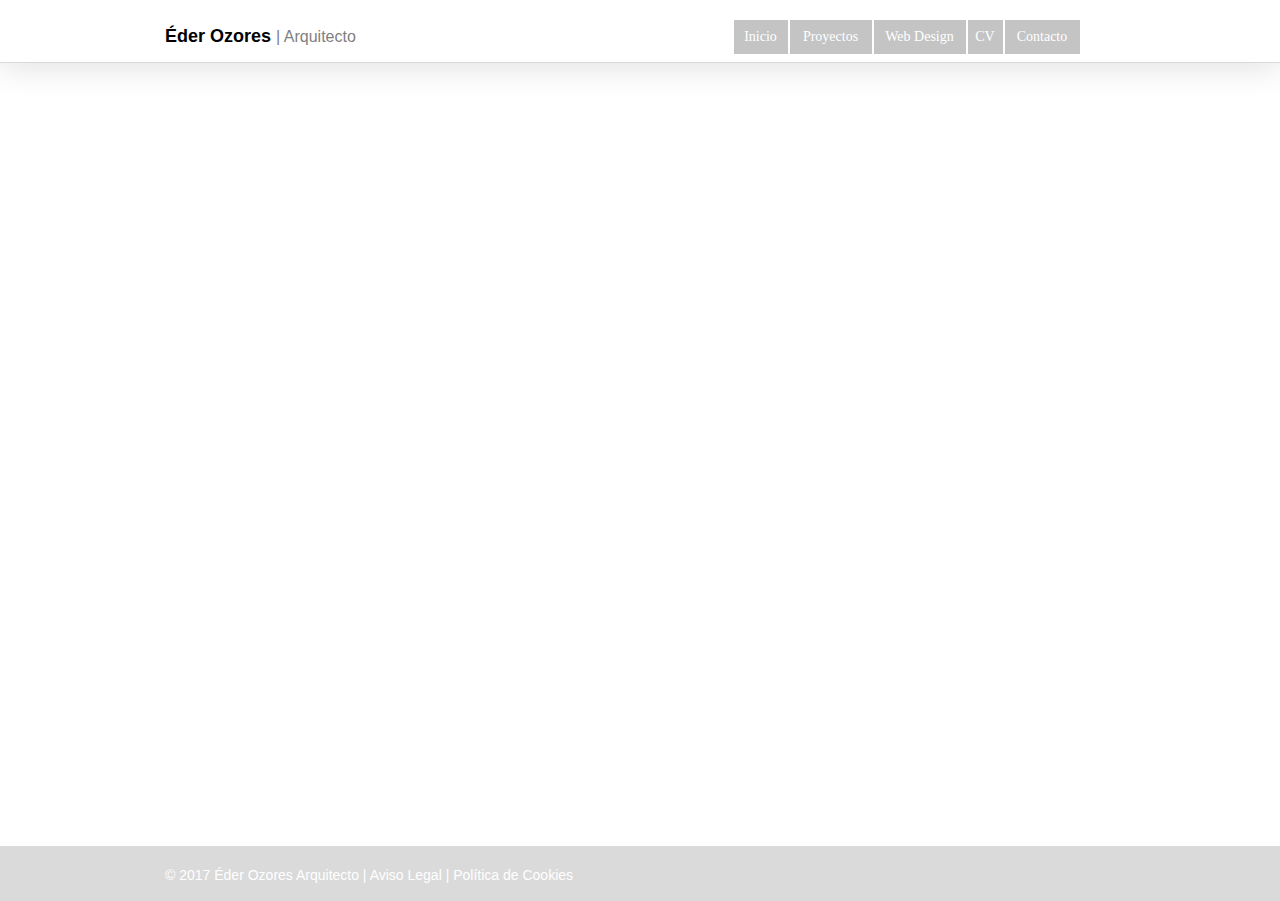
<file: 1.html>
<!DOCTYPE html>
<html class="nojs html css_verticalspacer" lang="es-ES">
 <head>

  <meta http-equiv="Content-type" content="text/html;charset=UTF-8"/>
  <meta name="generator" content="2017.0.0.363"/>
  <meta name="viewport" content="width=device-width, initial-scale=1.0"/>
  
  <script type="text/javascript">
   // Update the 'nojs'/'js' class on the html node
document.documentElement.className = document.documentElement.className.replace(/\bnojs\b/g, 'js');

// Check that all required assets are uploaded and up-to-date
if(typeof Muse == "undefined") window.Muse = {}; window.Muse.assets = {"required":["museutils.js", "museconfig.js", "jquery.musemenu.js", "jquery.watch.js", "webpro.js", "musewpdisclosure.js", "jquery.museresponsive.js", "require.js", "1.css"], "outOfDate":[]};
</script>
  
  <link rel="shortcut icon" href="images/a-p%c3%a1g.-maestra-favicon.ico?crc=3907975532"/>
  <title>Éder Ozores | Proyectos</title>
  <!-- CSS -->
  <link rel="stylesheet" type="text/css" href="css/site_global.css?crc=3892589638"/>
  <link rel="stylesheet" type="text/css" href="css/master_a-p_g_-maestra.css?crc=3888784379"/>
  <link rel="stylesheet" type="text/css" href="css/1.css?crc=3861082934" id="pagesheet"/>
  <!-- IE-only CSS -->
  <!--[if lt IE 9]>
  <link rel="stylesheet" type="text/css" href="css/nomq_preview_master_a-p_g_-maestra.css?crc=88327998"/>
  <link rel="stylesheet" type="text/css" href="css/nomq_1.css?crc=50892474" id="nomq_pagesheet"/>
  <![endif]-->
  <!-- Other scripts -->
  <script type="text/javascript">
   var __adobewebfontsappname__ = "muse";
</script>
  <!-- JS includes -->
  <script type="text/javascript">
   document.write('\x3Cscript src="' + (document.location.protocol == 'https:' ? 'https:' : 'http:') + '//webfonts.creativecloud.com/pt-sans:n7:default.js" type="text/javascript">\x3C/script>');
</script>
  <!--[if lt IE 9]>
  <script src="scripts/html5shiv.js?crc=4241844378" type="text/javascript"></script>
  <![endif]-->
   </head>
 <body>

  <div class="breakpoint active" id="bp_infinity" data-min-width="1001"><!-- responsive breakpoint node -->
   <div class="clearfix" id="page"><!-- group -->
    <div class="browser_width grpelem" id="u5345-bw">
     <div id="u5345"><!-- group -->
      <div class="clearfix" id="u5345_align_to_page">
       <a class="nonblock nontext clearfix grpelem shared_content" id="u5352-6" href="index.html" data-content-guid="u5352-6_content"><!-- content --><p id="u5352-4"><span id="u5352">Éder Ozores</span><span id="u5352-2"> </span><span id="u5352-3">| Arquitecto</span></p></a>
       <nav class="MenuBar clearfix grpelem" id="menuu5899"><!-- horizontal box -->
        <div class="MenuItemContainer clearfix grpelem" id="u5900"><!-- vertical box -->
         <a class="nonblock nontext MenuItem MenuItemWithSubMenu clearfix colelem" id="u5903" href="index.html"><!-- horizontal box --><div class="MenuItemLabel NoWrap clearfix grpelem" id="u5904-4"><!-- content --><p class="shared_content" data-content-guid="u5904-4_0_content">Inicio</p></div></a>
        </div>
        <div class="MenuItemContainer clearfix grpelem" id="u6004"><!-- vertical box -->
         <a class="nonblock nontext MenuItem MenuItemWithSubMenu clearfix colelem" id="u6007" href="proyectos.html"><!-- horizontal box --><div class="MenuItemLabel NoWrap clearfix grpelem" id="u6010-4"><!-- content --><p class="shared_content" data-content-guid="u6010-4_0_content">Proyectos</p></div></a>
        </div>
        <div class="MenuItemContainer clearfix grpelem" id="u6755"><!-- vertical box -->
         <a class="nonblock nontext MenuItem MenuItemWithSubMenu clearfix colelem" id="u6756" href="web-design.html"><!-- horizontal box --><div class="MenuItemLabel NoWrap clearfix grpelem" id="u6757-4"><!-- content --><p class="shared_content" data-content-guid="u6757-4_0_content">Web Design</p></div></a>
        </div>
        <div class="MenuItemContainer clearfix grpelem" id="u5907"><!-- vertical box -->
         <a class="nonblock nontext MenuItem MenuItemWithSubMenu clearfix colelem" id="u5910" href="cv.html"><!-- horizontal box --><div class="MenuItemLabel NoWrap clearfix grpelem" id="u5913-4"><!-- content --><p class="shared_content" data-content-guid="u5913-4_0_content">CV</p></div></a>
        </div>
        <div class="MenuItemContainer clearfix grpelem" id="u7031"><!-- vertical box -->
         <a class="nonblock nontext MenuItem MenuItemWithSubMenu clearfix colelem" id="u7034" href="contacto.html"><!-- horizontal box --><div class="MenuItemLabel NoWrap clearfix grpelem" id="u7036-4"><!-- content --><p class="shared_content" data-content-guid="u7036-4_0_content">Contacto</p></div></a>
        </div>
       </nav>
      </div>
     </div>
    </div>
    <div class="verticalspacer" data-offset-top="0" data-content-above-spacer="62" data-content-below-spacer="61"></div>
    <div class="browser_width grpelem shared_content" id="u6832-bw" data-content-guid="u6832-bw_content">
     <div id="u6832"><!-- group -->
      <div class="clearfix" id="u6832_align_to_page">
       <div class="clearfix grpelem" id="u12874-9"><!-- content -->
        <p>© 2017 Éder Ozores Arquitecto | <a class="nonblock" href="aviso-legal.html">Aviso Legal</a> | <a class="nonblock" href="politica-de-cookies.html">Política de Cookies</a></p>
       </div>
      </div>
     </div>
    </div>
   </div>
  </div>
  <div class="breakpoint" id="bp_1000" data-min-width="769" data-max-width="1000"><!-- responsive breakpoint node -->
   <div class="clearfix borderbox temp_no_id" data-orig-id="page"><!-- group -->
    <div class="browser_width grpelem temp_no_id" data-orig-id="u5345-bw">
     <div class="temp_no_id" data-orig-id="u5345"><!-- group -->
      <div class="clearfix temp_no_id" data-orig-id="u5345_align_to_page">
       <span class="nonblock nontext clearfix grpelem placeholder" data-placeholder-for="u5352-6_content"><!-- placeholder node --></span>
       <nav class="MenuBar clearfix grpelem temp_no_id" data-orig-id="menuu5899"><!-- horizontal box -->
        <div class="MenuItemContainer clearfix grpelem temp_no_id" data-orig-id="u5900"><!-- vertical box -->
         <a class="nonblock nontext MenuItem MenuItemWithSubMenu clearfix colelem temp_no_id" href="index.html" data-orig-id="u5903"><!-- horizontal box --><div class="MenuItemLabel NoWrap clearfix grpelem temp_no_id" data-orig-id="u5904-4"><!-- content --><span class="placeholder" data-placeholder-for="u5904-4_0_content"><!-- placeholder node --></span></div></a>
        </div>
        <div class="MenuItemContainer clearfix grpelem temp_no_id" data-orig-id="u6004"><!-- vertical box -->
         <a class="nonblock nontext MenuItem MenuItemWithSubMenu clearfix colelem temp_no_id" href="proyectos.html" data-orig-id="u6007"><!-- horizontal box --><div class="MenuItemLabel NoWrap clearfix grpelem temp_no_id" data-orig-id="u6010-4"><!-- content --><span class="placeholder" data-placeholder-for="u6010-4_0_content"><!-- placeholder node --></span></div></a>
        </div>
        <div class="MenuItemContainer clearfix grpelem temp_no_id" data-orig-id="u6755"><!-- vertical box -->
         <a class="nonblock nontext MenuItem MenuItemWithSubMenu clearfix colelem temp_no_id" href="web-design.html" data-orig-id="u6756"><!-- horizontal box --><div class="MenuItemLabel NoWrap clearfix grpelem temp_no_id" data-orig-id="u6757-4"><!-- content --><span class="placeholder" data-placeholder-for="u6757-4_0_content"><!-- placeholder node --></span></div></a>
        </div>
        <div class="MenuItemContainer clearfix grpelem temp_no_id" data-orig-id="u5907"><!-- vertical box -->
         <a class="nonblock nontext MenuItem MenuItemWithSubMenu clearfix colelem temp_no_id" href="cv.html" data-orig-id="u5910"><!-- horizontal box --><div class="MenuItemLabel NoWrap clearfix grpelem temp_no_id" data-orig-id="u5913-4"><!-- content --><span class="placeholder" data-placeholder-for="u5913-4_0_content"><!-- placeholder node --></span></div></a>
        </div>
        <div class="MenuItemContainer clearfix grpelem temp_no_id" data-orig-id="u7031"><!-- vertical box -->
         <a class="nonblock nontext MenuItem MenuItemWithSubMenu clearfix colelem temp_no_id" href="contacto.html" data-orig-id="u7034"><!-- horizontal box --><div class="MenuItemLabel NoWrap clearfix grpelem temp_no_id" data-orig-id="u7036-4"><!-- content --><span class="placeholder" data-placeholder-for="u7036-4_0_content"><!-- placeholder node --></span></div></a>
        </div>
       </nav>
      </div>
     </div>
    </div>
    <div class="verticalspacer shared_content" data-offset-top="0" data-content-above-spacer="62" data-content-below-spacer="62" data-content-guid="page_1_content"></div>
    <span class="browser_width grpelem placeholder" data-placeholder-for="u6832-bw_content"><!-- placeholder node --></span>
   </div>
  </div>
  <div class="breakpoint" id="bp_768" data-min-width="521" data-max-width="768"><!-- responsive breakpoint node -->
   <div class="clearfix borderbox temp_no_id" data-orig-id="page"><!-- group -->
    <div class="browser_width grpelem temp_no_id" data-orig-id="u5345-bw">
     <div class="temp_no_id" data-orig-id="u5345"><!-- group -->
      <div class="clearfix temp_no_id" data-orig-id="u5345_align_to_page">
       <span class="nonblock nontext clearfix grpelem placeholder" data-placeholder-for="u5352-6_content"><!-- placeholder node --></span>
       <nav class="MenuBar clearfix grpelem temp_no_id" data-orig-id="menuu5899"><!-- horizontal box -->
        <div class="MenuItemContainer clearfix grpelem temp_no_id" data-orig-id="u5900"><!-- vertical box -->
         <a class="nonblock nontext MenuItem MenuItemWithSubMenu clearfix colelem temp_no_id" href="index.html" data-orig-id="u5903"><!-- horizontal box --><div class="MenuItemLabel NoWrap clearfix grpelem temp_no_id" data-orig-id="u5904-4"><!-- content --><span class="placeholder" data-placeholder-for="u5904-4_0_content"><!-- placeholder node --></span></div></a>
        </div>
        <div class="MenuItemContainer clearfix grpelem temp_no_id" data-orig-id="u6004"><!-- vertical box -->
         <a class="nonblock nontext MenuItem MenuItemWithSubMenu clearfix colelem temp_no_id" href="proyectos.html" data-orig-id="u6007"><!-- horizontal box --><div class="MenuItemLabel NoWrap clearfix grpelem temp_no_id" data-orig-id="u6010-4"><!-- content --><span class="placeholder" data-placeholder-for="u6010-4_0_content"><!-- placeholder node --></span></div></a>
        </div>
        <div class="MenuItemContainer clearfix grpelem temp_no_id" data-orig-id="u6755"><!-- vertical box -->
         <a class="nonblock nontext MenuItem MenuItemWithSubMenu clearfix colelem temp_no_id" href="web-design.html" data-orig-id="u6756"><!-- horizontal box --><div class="MenuItemLabel NoWrap clearfix grpelem temp_no_id" data-orig-id="u6757-4"><!-- content --><span class="placeholder" data-placeholder-for="u6757-4_0_content"><!-- placeholder node --></span></div></a>
        </div>
        <div class="MenuItemContainer clearfix grpelem temp_no_id" data-orig-id="u5907"><!-- vertical box -->
         <a class="nonblock nontext MenuItem MenuItemWithSubMenu clearfix colelem temp_no_id" href="cv.html" data-orig-id="u5910"><!-- horizontal box --><div class="MenuItemLabel NoWrap clearfix grpelem temp_no_id" data-orig-id="u5913-4"><!-- content --><span class="placeholder" data-placeholder-for="u5913-4_0_content"><!-- placeholder node --></span></div></a>
        </div>
        <div class="MenuItemContainer clearfix grpelem temp_no_id" data-orig-id="u7031"><!-- vertical box -->
         <a class="nonblock nontext MenuItem MenuItemWithSubMenu clearfix colelem temp_no_id" href="contacto.html" data-orig-id="u7034"><!-- horizontal box --><div class="MenuItemLabel NoWrap clearfix grpelem temp_no_id" data-orig-id="u7036-4"><!-- content --><span class="placeholder" data-placeholder-for="u7036-4_0_content"><!-- placeholder node --></span></div></a>
        </div>
       </nav>
      </div>
     </div>
    </div>
    <span class="verticalspacer placeholder" data-placeholder-for="page_1_content"><!-- placeholder node --></span>
    <span class="browser_width grpelem placeholder" data-placeholder-for="u6832-bw_content"><!-- placeholder node --></span>
   </div>
  </div>
  <div class="breakpoint" id="bp_520" data-min-width="321" data-max-width="520"><!-- responsive breakpoint node -->
   <div class="clearfix borderbox temp_no_id" data-orig-id="page"><!-- group -->
    <div class="clearfix grpelem" id="pu5345"><!-- group -->
     <div class="browser_width grpelem temp_no_id" data-orig-id="u5345-bw">
      <div class="temp_no_id" data-orig-id="u5345"><!-- group -->
       <div class="clearfix temp_no_id" data-orig-id="u5345_align_to_page">
        <span class="nonblock nontext clearfix grpelem placeholder" data-placeholder-for="u5352-6_content"><!-- placeholder node --></span>
       </div>
      </div>
     </div>
     <div class="browser_width grpelem" id="accordionu17529-bw">
      <ul class="AccordionWidget clearfix" id="accordionu17529"><!-- vertical box -->
       <li class="AccordionPanel clearfix colelem100" id="u17530"><!-- vertical box --><div class="AccordionPanelTab clearfix colelem100" id="u17531-3"><!-- content --><p class="shared_content" data-content-guid="u17531-3_0_content">&nbsp;</p></div><div class="AccordionPanelContent disn clearfix colelem100" id="u17532"><!-- group --><nav class="MenuBar clearfix grpelem" id="menuu17533"><!-- vertical box --><div class="MenuItemContainer borderbox clearfix colelem" id="u17534"><!-- horizontal box --><a class="nonblock nontext MenuItem MenuItemWithSubMenu borderbox clearfix grpelem" id="u17535" href="index.html"><!-- horizontal box --><div class="MenuItemLabel borderbox clearfix grpelem" id="u17538-4"><!-- content --><p class="shared_content" data-content-guid="u17538-4_0_content">Inicio</p></div></a></div><div class="MenuItemContainer borderbox clearfix colelem" id="u17569"><!-- horizontal box --><a class="nonblock nontext MenuItem MenuItemWithSubMenu borderbox clearfix grpelem" id="u17572" href="proyectos.html"><!-- horizontal box --><div class="MenuItemLabel borderbox clearfix grpelem" id="u17575-4"><!-- content --><p class="shared_content" data-content-guid="u17575-4_0_content">Proyectos</p></div></a></div><div class="MenuItemContainer borderbox clearfix colelem" id="u17548"><!-- horizontal box --><a class="nonblock nontext MenuItem MenuItemWithSubMenu borderbox clearfix grpelem" id="u17551" href="web-design.html"><!-- horizontal box --><div class="MenuItemLabel borderbox clearfix grpelem" id="u17552-4"><!-- content --><p class="shared_content" data-content-guid="u17552-4_0_content">Web Design</p></div></a></div><div class="MenuItemContainer borderbox clearfix colelem" id="u17562"><!-- horizontal box --><a class="nonblock nontext MenuItem MenuItemWithSubMenu borderbox clearfix grpelem" id="u17563" href="cv.html"><!-- horizontal box --><div class="MenuItemLabel borderbox clearfix grpelem" id="u17565-4"><!-- content --><p class="shared_content" data-content-guid="u17565-4_0_content">CV</p></div></a></div><div class="MenuItemContainer borderbox clearfix colelem" id="u17555"><!-- horizontal box --><a class="nonblock nontext MenuItem MenuItemWithSubMenu borderbox clearfix grpelem" id="u17556" href="contacto.html"><!-- horizontal box --><div class="MenuItemLabel borderbox clearfix grpelem" id="u17557-4"><!-- content --><p class="shared_content" data-content-guid="u17557-4_0_content">Contacto</p></div></a></div></nav></div></li>
      </ul>
     </div>
    </div>
    <span class="verticalspacer placeholder" data-placeholder-for="page_1_content"><!-- placeholder node --></span>
    <span class="browser_width grpelem placeholder" data-placeholder-for="u6832-bw_content"><!-- placeholder node --></span>
   </div>
  </div>
  <div class="breakpoint" id="bp_320" data-max-width="320"><!-- responsive breakpoint node -->
   <div class="clearfix borderbox temp_no_id" data-orig-id="page"><!-- group -->
    <div class="clearfix grpelem temp_no_id" data-orig-id="pu5345"><!-- group -->
     <div class="browser_width grpelem temp_no_id" data-orig-id="u5345-bw">
      <div class="temp_no_id" data-orig-id="u5345"><!-- group -->
       <div class="clearfix temp_no_id" data-orig-id="u5345_align_to_page">
        <span class="nonblock nontext clearfix grpelem placeholder" data-placeholder-for="u5352-6_content"><!-- placeholder node --></span>
       </div>
      </div>
     </div>
     <div class="browser_width grpelem temp_no_id" data-orig-id="accordionu17529-bw">
      <ul class="AccordionWidget clearfix temp_no_id" data-orig-id="accordionu17529"><!-- vertical box -->
       <li class="AccordionPanel clearfix colelem100 temp_no_id" data-orig-id="u17530"><!-- vertical box --><div class="AccordionPanelTab clearfix colelem100 temp_no_id" data-orig-id="u17531-3"><!-- content --><span class="placeholder" data-placeholder-for="u17531-3_0_content"><!-- placeholder node --></span></div><div class="AccordionPanelContent disn clearfix colelem100 temp_no_id" data-orig-id="u17532"><!-- group --><nav class="MenuBar clearfix grpelem temp_no_id" data-orig-id="menuu17533"><!-- vertical box --><div class="MenuItemContainer borderbox clearfix colelem temp_no_id" data-orig-id="u17534"><!-- horizontal box --><a class="nonblock nontext MenuItem MenuItemWithSubMenu borderbox clearfix grpelem temp_no_id" href="index.html" data-orig-id="u17535"><!-- horizontal box --><div class="MenuItemLabel borderbox clearfix grpelem temp_no_id" data-orig-id="u17538-4"><!-- content --><span class="placeholder" data-placeholder-for="u17538-4_0_content"><!-- placeholder node --></span></div></a></div><div class="MenuItemContainer borderbox clearfix colelem temp_no_id" data-orig-id="u17569"><!-- horizontal box --><a class="nonblock nontext MenuItem MenuItemWithSubMenu borderbox clearfix grpelem temp_no_id" href="proyectos.html" data-orig-id="u17572"><!-- horizontal box --><div class="MenuItemLabel borderbox clearfix grpelem temp_no_id" data-orig-id="u17575-4"><!-- content --><span class="placeholder" data-placeholder-for="u17575-4_0_content"><!-- placeholder node --></span></div></a></div><div class="MenuItemContainer borderbox clearfix colelem temp_no_id" data-orig-id="u17548"><!-- horizontal box --><a class="nonblock nontext MenuItem MenuItemWithSubMenu borderbox clearfix grpelem temp_no_id" href="web-design.html" data-orig-id="u17551"><!-- horizontal box --><div class="MenuItemLabel borderbox clearfix grpelem temp_no_id" data-orig-id="u17552-4"><!-- content --><span class="placeholder" data-placeholder-for="u17552-4_0_content"><!-- placeholder node --></span></div></a></div><div class="MenuItemContainer borderbox clearfix colelem temp_no_id" data-orig-id="u17562"><!-- horizontal box --><a class="nonblock nontext MenuItem MenuItemWithSubMenu borderbox clearfix grpelem temp_no_id" href="cv.html" data-orig-id="u17563"><!-- horizontal box --><div class="MenuItemLabel borderbox clearfix grpelem temp_no_id" data-orig-id="u17565-4"><!-- content --><span class="placeholder" data-placeholder-for="u17565-4_0_content"><!-- placeholder node --></span></div></a></div><div class="MenuItemContainer borderbox clearfix colelem temp_no_id" data-orig-id="u17555"><!-- horizontal box --><a class="nonblock nontext MenuItem MenuItemWithSubMenu borderbox clearfix grpelem temp_no_id" href="contacto.html" data-orig-id="u17556"><!-- horizontal box --><div class="MenuItemLabel borderbox clearfix grpelem temp_no_id" data-orig-id="u17557-4"><!-- content --><span class="placeholder" data-placeholder-for="u17557-4_0_content"><!-- placeholder node --></span></div></a></div></nav></div></li>
      </ul>
     </div>
    </div>
    <span class="verticalspacer placeholder" data-placeholder-for="page_1_content"><!-- placeholder node --></span>
    <span class="browser_width grpelem placeholder" data-placeholder-for="u6832-bw_content"><!-- placeholder node --></span>
   </div>
  </div>
  <!-- Other scripts -->
  <script type="text/javascript">
   window.Muse.assets.check=function(d){if(!window.Muse.assets.checked){window.Muse.assets.checked=!0;var b={},c=function(a,b){if(window.getComputedStyle){var c=window.getComputedStyle(a,null);return c&&c.getPropertyValue(b)||c&&c[b]||""}if(document.documentElement.currentStyle)return(c=a.currentStyle)&&c[b]||a.style&&a.style[b]||"";return""},a=function(a){if(a.match(/^rgb/))return a=a.replace(/\s+/g,"").match(/([\d\,]+)/gi)[0].split(","),(parseInt(a[0])<<16)+(parseInt(a[1])<<8)+parseInt(a[2]);if(a.match(/^\#/))return parseInt(a.substr(1),
16);return 0},g=function(g){for(var f=document.getElementsByTagName("link"),h=0;h<f.length;h++)if("text/css"==f[h].type){var i=(f[h].href||"").match(/\/?css\/([\w\-]+\.css)\?crc=(\d+)/);if(!i||!i[1]||!i[2])break;b[i[1]]=i[2]}f=document.createElement("div");f.className="version";f.style.cssText="display:none; width:1px; height:1px;";document.getElementsByTagName("body")[0].appendChild(f);for(h=0;h<Muse.assets.required.length;){var i=Muse.assets.required[h],l=i.match(/([\w\-\.]+)\.(\w+)$/),k=l&&l[1]?
l[1]:null,l=l&&l[2]?l[2]:null;switch(l.toLowerCase()){case "css":k=k.replace(/\W/gi,"_").replace(/^([^a-z])/gi,"_$1");f.className+=" "+k;k=a(c(f,"color"));l=a(c(f,"backgroundColor"));k!=0||l!=0?(Muse.assets.required.splice(h,1),"undefined"!=typeof b[i]&&(k!=b[i]>>>24||l!=(b[i]&16777215))&&Muse.assets.outOfDate.push(i)):h++;f.className="version";break;case "js":h++;break;default:throw Error("Unsupported file type: "+l);}}d?d().jquery!="1.8.3"&&Muse.assets.outOfDate.push("jquery-1.8.3.min.js"):Muse.assets.required.push("jquery-1.8.3.min.js");
f.parentNode.removeChild(f);if(Muse.assets.outOfDate.length||Muse.assets.required.length)f="Puede que determinados archivos falten en el servidor o sean incorrectos. Limpie la cache del navegador e inténtelo de nuevo. Si el problema persiste, póngase en contacto con el administrador del sitio web.",g&&Muse.assets.outOfDate.length&&(f+="\nOut of date: "+Muse.assets.outOfDate.join(",")),g&&Muse.assets.required.length&&(f+="\nMissing: "+Muse.assets.required.join(",")),alert(f)};location&&location.search&&location.search.match&&location.search.match(/muse_debug/gi)?setTimeout(function(){g(!0)},5E3):g()}};
var muse_init=function(){require.config({baseUrl:""});require(["jquery","museutils","whatinput","jquery.musemenu","jquery.watch","webpro","musewpdisclosure","jquery.museresponsive"],function(d){var $ = d;$(document).ready(function(){try{
window.Muse.assets.check($);/* body */
Muse.Utils.transformMarkupToFixBrowserProblemsPreInit();/* body */
Muse.Utils.prepHyperlinks(true);/* body */
Muse.Utils.resizeHeight('.browser_width');/* resize height */
Muse.Utils.requestAnimationFrame(function() { $('body').addClass('initialized'); });/* mark body as initialized */
Muse.Utils.fullPage('#page');/* 100% height page */
Muse.Utils.initWidget('.MenuBar', ['#bp_infinity', '#bp_1000', '#bp_768', '#bp_520', '#bp_320'], function(elem) { return $(elem).museMenu(); });/* unifiedNavBar */
Muse.Utils.initWidget('#accordionu17529', ['#bp_520', '#bp_320'], function(elem) { return new WebPro.Widget.Accordion(elem, {canCloseAll:true,defaultIndex:-1}); });/* #accordionu17529 */
$( '.breakpoint' ).registerBreakpoint();/* Register breakpoints */
Muse.Utils.transformMarkupToFixBrowserProblems();/* body */
}catch(b){if(b&&"function"==typeof b.notify?b.notify():Muse.Assert.fail("Error calling selector function: "+b),false)throw b;}})})};

</script>
  <!-- RequireJS script -->
  <script src="scripts/require.js?crc=244322403" type="text/javascript" async data-main="scripts/museconfig.js?crc=168988563" onload="if (requirejs) requirejs.onError = function(requireType, requireModule) { if (requireType && requireType.toString && requireType.toString().indexOf && 0 <= requireType.toString().indexOf('#scripterror')) window.Muse.assets.check(); }" onerror="window.Muse.assets.check();"></script>
   </body>
</html>
</file>
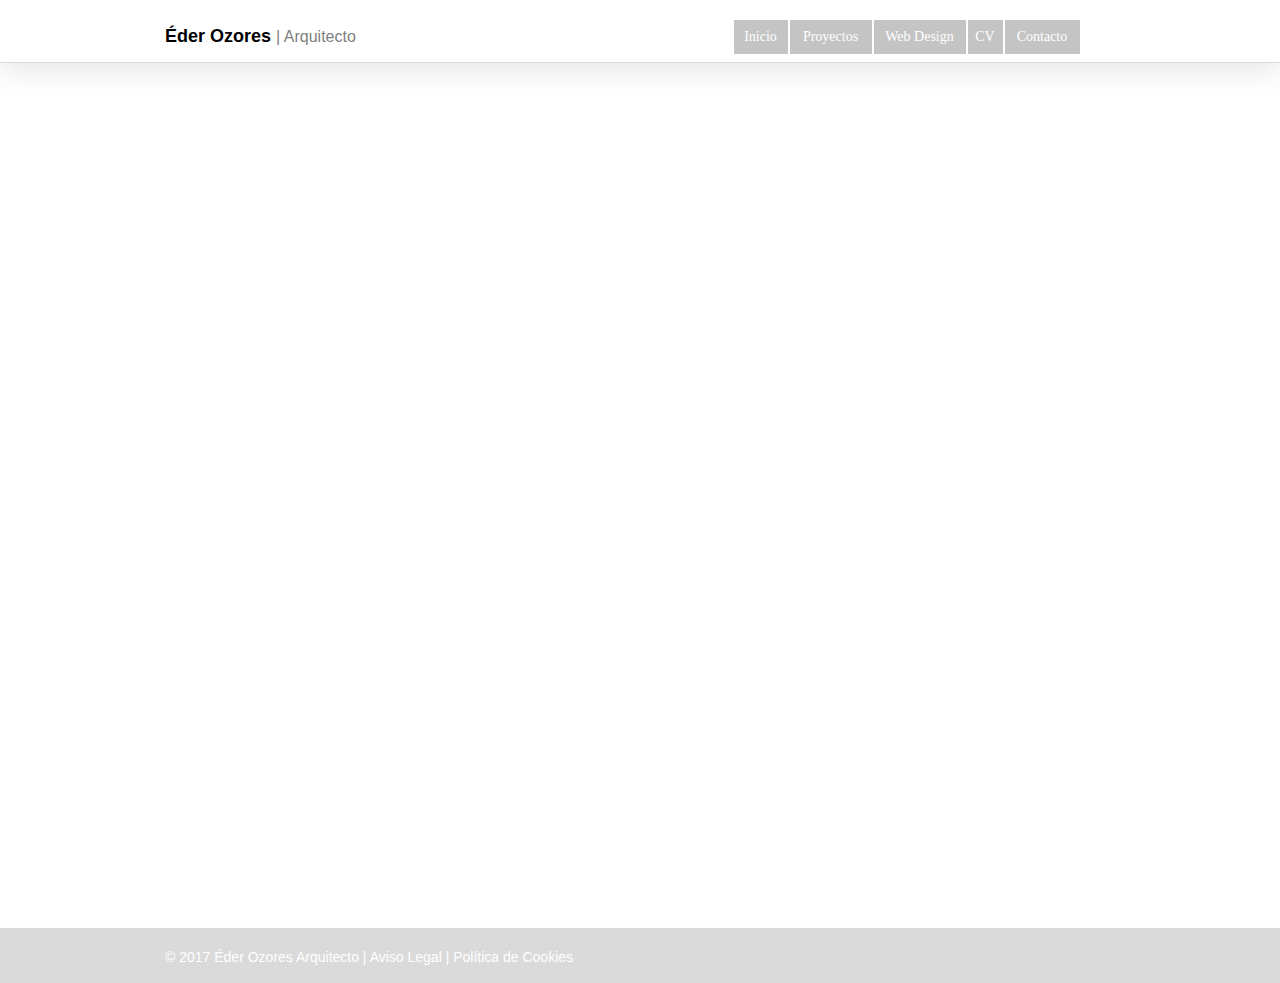
<file: 2.html>
<!DOCTYPE html>
<html class="nojs html css_verticalspacer" lang="es-ES">
 <head>

  <meta http-equiv="Content-type" content="text/html;charset=UTF-8"/>
  <meta name="generator" content="2017.0.0.363"/>
  <meta name="viewport" content="width=device-width, initial-scale=1.0"/>
  
  <script type="text/javascript">
   // Update the 'nojs'/'js' class on the html node
document.documentElement.className = document.documentElement.className.replace(/\bnojs\b/g, 'js');

// Check that all required assets are uploaded and up-to-date
if(typeof Muse == "undefined") window.Muse = {}; window.Muse.assets = {"required":["museutils.js", "museconfig.js", "jquery.musemenu.js", "jquery.watch.js", "webpro.js", "musewpdisclosure.js", "jquery.museresponsive.js", "require.js", "2.css"], "outOfDate":[]};
</script>
  
  <link rel="shortcut icon" href="images/a-p%c3%a1g.-maestra-favicon.ico?crc=3907975532"/>
  <title>Éder Ozores | Proyectos</title>
  <!-- CSS -->
  <link rel="stylesheet" type="text/css" href="css/site_global.css?crc=3892589638"/>
  <link rel="stylesheet" type="text/css" href="css/master_a-p_g_-maestra.css?crc=3888784379"/>
  <link rel="stylesheet" type="text/css" href="css/2.css?crc=4243768708" id="pagesheet"/>
  <!-- IE-only CSS -->
  <!--[if lt IE 9]>
  <link rel="stylesheet" type="text/css" href="css/nomq_preview_master_a-p_g_-maestra.css?crc=88327998"/>
  <link rel="stylesheet" type="text/css" href="css/nomq_2.css?crc=209775380" id="nomq_pagesheet"/>
  <![endif]-->
  <!-- Other scripts -->
  <script type="text/javascript">
   var __adobewebfontsappname__ = "muse";
</script>
  <!-- JS includes -->
  <script type="text/javascript">
   document.write('\x3Cscript src="' + (document.location.protocol == 'https:' ? 'https:' : 'http:') + '//webfonts.creativecloud.com/pt-sans:n7:default.js" type="text/javascript">\x3C/script>');
</script>
  <!--[if lt IE 9]>
  <script src="scripts/html5shiv.js?crc=4241844378" type="text/javascript"></script>
  <![endif]-->
   </head>
 <body>

  <div class="breakpoint active" id="bp_infinity" data-min-width="1001"><!-- responsive breakpoint node -->
   <div class="clearfix" id="page"><!-- column -->
    <div class="position_content" id="page_position_content">
     <div class="browser_width colelem" id="u5345-bw">
      <div id="u5345"><!-- group -->
       <div class="clearfix" id="u5345_align_to_page">
        <a class="nonblock nontext clearfix grpelem shared_content" id="u5352-6" href="index.html" data-content-guid="u5352-6_content"><!-- content --><p id="u5352-4"><span id="u5352">Éder Ozores</span><span id="u5352-2"> </span><span id="u5352-3">| Arquitecto</span></p></a>
        <nav class="MenuBar clearfix grpelem" id="menuu5899"><!-- horizontal box -->
         <div class="MenuItemContainer clearfix grpelem" id="u5900"><!-- vertical box -->
          <a class="nonblock nontext MenuItem MenuItemWithSubMenu clearfix colelem" id="u5903" href="index.html"><!-- horizontal box --><div class="MenuItemLabel NoWrap clearfix grpelem" id="u5904-4"><!-- content --><p class="shared_content" data-content-guid="u5904-4_0_content">Inicio</p></div></a>
         </div>
         <div class="MenuItemContainer clearfix grpelem" id="u6004"><!-- vertical box -->
          <a class="nonblock nontext MenuItem MenuItemWithSubMenu clearfix colelem" id="u6007" href="proyectos.html"><!-- horizontal box --><div class="MenuItemLabel NoWrap clearfix grpelem" id="u6010-4"><!-- content --><p class="shared_content" data-content-guid="u6010-4_0_content">Proyectos</p></div></a>
         </div>
         <div class="MenuItemContainer clearfix grpelem" id="u6755"><!-- vertical box -->
          <a class="nonblock nontext MenuItem MenuItemWithSubMenu clearfix colelem" id="u6756" href="web-design.html"><!-- horizontal box --><div class="MenuItemLabel NoWrap clearfix grpelem" id="u6757-4"><!-- content --><p class="shared_content" data-content-guid="u6757-4_0_content">Web Design</p></div></a>
         </div>
         <div class="MenuItemContainer clearfix grpelem" id="u5907"><!-- vertical box -->
          <a class="nonblock nontext MenuItem MenuItemWithSubMenu clearfix colelem" id="u5910" href="cv.html"><!-- horizontal box --><div class="MenuItemLabel NoWrap clearfix grpelem" id="u5913-4"><!-- content --><p class="shared_content" data-content-guid="u5913-4_0_content">CV</p></div></a>
         </div>
         <div class="MenuItemContainer clearfix grpelem" id="u7031"><!-- vertical box -->
          <a class="nonblock nontext MenuItem MenuItemWithSubMenu clearfix colelem" id="u7034" href="contacto.html"><!-- horizontal box --><div class="MenuItemLabel NoWrap clearfix grpelem" id="u7036-4"><!-- content --><p class="shared_content" data-content-guid="u7036-4_0_content">Contacto</p></div></a>
         </div>
        </nav>
       </div>
      </div>
     </div>
     <div class="verticalspacer" data-offset-top="0" data-content-above-spacer="62" data-content-below-spacer="921"></div>
     <div class="browser_width colelem shared_content" id="u34616-bw" data-content-guid="u34616-bw_content">
      <div id="u34616"><!-- simple frame --></div>
     </div>
     <div class="browser_width colelem shared_content" id="u6832-bw" data-content-guid="u6832-bw_content">
      <div id="u6832"><!-- group -->
       <div class="clearfix" id="u6832_align_to_page">
        <div class="clearfix grpelem" id="u12874-9"><!-- content -->
         <p>© 2017 Éder Ozores Arquitecto | <a class="nonblock" href="aviso-legal.html">Aviso Legal</a> | <a class="nonblock" href="politica-de-cookies.html">Política de Cookies</a></p>
        </div>
       </div>
      </div>
     </div>
    </div>
   </div>
  </div>
  <div class="breakpoint" id="bp_1000" data-min-width="769" data-max-width="1000"><!-- responsive breakpoint node -->
   <div class="clearfix borderbox temp_no_id" data-orig-id="page"><!-- group -->
    <div class="browser_width grpelem temp_no_id" data-orig-id="u5345-bw">
     <div class="temp_no_id" data-orig-id="u5345"><!-- group -->
      <div class="clearfix temp_no_id" data-orig-id="u5345_align_to_page">
       <span class="nonblock nontext clearfix grpelem placeholder" data-placeholder-for="u5352-6_content"><!-- placeholder node --></span>
       <nav class="MenuBar clearfix grpelem temp_no_id" data-orig-id="menuu5899"><!-- horizontal box -->
        <div class="MenuItemContainer clearfix grpelem temp_no_id" data-orig-id="u5900"><!-- vertical box -->
         <a class="nonblock nontext MenuItem MenuItemWithSubMenu clearfix colelem temp_no_id" href="index.html" data-orig-id="u5903"><!-- horizontal box --><div class="MenuItemLabel NoWrap clearfix grpelem temp_no_id" data-orig-id="u5904-4"><!-- content --><span class="placeholder" data-placeholder-for="u5904-4_0_content"><!-- placeholder node --></span></div></a>
        </div>
        <div class="MenuItemContainer clearfix grpelem temp_no_id" data-orig-id="u6004"><!-- vertical box -->
         <a class="nonblock nontext MenuItem MenuItemWithSubMenu clearfix colelem temp_no_id" href="proyectos.html" data-orig-id="u6007"><!-- horizontal box --><div class="MenuItemLabel NoWrap clearfix grpelem temp_no_id" data-orig-id="u6010-4"><!-- content --><span class="placeholder" data-placeholder-for="u6010-4_0_content"><!-- placeholder node --></span></div></a>
        </div>
        <div class="MenuItemContainer clearfix grpelem temp_no_id" data-orig-id="u6755"><!-- vertical box -->
         <a class="nonblock nontext MenuItem MenuItemWithSubMenu clearfix colelem temp_no_id" href="web-design.html" data-orig-id="u6756"><!-- horizontal box --><div class="MenuItemLabel NoWrap clearfix grpelem temp_no_id" data-orig-id="u6757-4"><!-- content --><span class="placeholder" data-placeholder-for="u6757-4_0_content"><!-- placeholder node --></span></div></a>
        </div>
        <div class="MenuItemContainer clearfix grpelem temp_no_id" data-orig-id="u5907"><!-- vertical box -->
         <a class="nonblock nontext MenuItem MenuItemWithSubMenu clearfix colelem temp_no_id" href="cv.html" data-orig-id="u5910"><!-- horizontal box --><div class="MenuItemLabel NoWrap clearfix grpelem temp_no_id" data-orig-id="u5913-4"><!-- content --><span class="placeholder" data-placeholder-for="u5913-4_0_content"><!-- placeholder node --></span></div></a>
        </div>
        <div class="MenuItemContainer clearfix grpelem temp_no_id" data-orig-id="u7031"><!-- vertical box -->
         <a class="nonblock nontext MenuItem MenuItemWithSubMenu clearfix colelem temp_no_id" href="contacto.html" data-orig-id="u7034"><!-- horizontal box --><div class="MenuItemLabel NoWrap clearfix grpelem temp_no_id" data-orig-id="u7036-4"><!-- content --><span class="placeholder" data-placeholder-for="u7036-4_0_content"><!-- placeholder node --></span></div></a>
        </div>
       </nav>
      </div>
     </div>
    </div>
    <div class="verticalspacer shared_content" data-offset-top="0" data-content-above-spacer="62" data-content-below-spacer="62" data-content-guid="page_1_content"></div>
    <div class="clearfix grpelem" id="pu6832"><!-- group -->
     <span class="browser_width grpelem placeholder" data-placeholder-for="u6832-bw_content"><!-- placeholder node --></span>
     <span class="browser_width grpelem placeholder" data-placeholder-for="u34616-bw_content"><!-- placeholder node --></span>
    </div>
   </div>
  </div>
  <div class="breakpoint" id="bp_768" data-min-width="521" data-max-width="768"><!-- responsive breakpoint node -->
   <div class="clearfix borderbox temp_no_id" data-orig-id="page"><!-- group -->
    <div class="browser_width grpelem temp_no_id" data-orig-id="u5345-bw">
     <div class="temp_no_id" data-orig-id="u5345"><!-- group -->
      <div class="clearfix temp_no_id" data-orig-id="u5345_align_to_page">
       <span class="nonblock nontext clearfix grpelem placeholder" data-placeholder-for="u5352-6_content"><!-- placeholder node --></span>
       <nav class="MenuBar clearfix grpelem temp_no_id" data-orig-id="menuu5899"><!-- horizontal box -->
        <div class="MenuItemContainer clearfix grpelem temp_no_id" data-orig-id="u5900"><!-- vertical box -->
         <a class="nonblock nontext MenuItem MenuItemWithSubMenu clearfix colelem temp_no_id" href="index.html" data-orig-id="u5903"><!-- horizontal box --><div class="MenuItemLabel NoWrap clearfix grpelem temp_no_id" data-orig-id="u5904-4"><!-- content --><span class="placeholder" data-placeholder-for="u5904-4_0_content"><!-- placeholder node --></span></div></a>
        </div>
        <div class="MenuItemContainer clearfix grpelem temp_no_id" data-orig-id="u6004"><!-- vertical box -->
         <a class="nonblock nontext MenuItem MenuItemWithSubMenu clearfix colelem temp_no_id" href="proyectos.html" data-orig-id="u6007"><!-- horizontal box --><div class="MenuItemLabel NoWrap clearfix grpelem temp_no_id" data-orig-id="u6010-4"><!-- content --><span class="placeholder" data-placeholder-for="u6010-4_0_content"><!-- placeholder node --></span></div></a>
        </div>
        <div class="MenuItemContainer clearfix grpelem temp_no_id" data-orig-id="u6755"><!-- vertical box -->
         <a class="nonblock nontext MenuItem MenuItemWithSubMenu clearfix colelem temp_no_id" href="web-design.html" data-orig-id="u6756"><!-- horizontal box --><div class="MenuItemLabel NoWrap clearfix grpelem temp_no_id" data-orig-id="u6757-4"><!-- content --><span class="placeholder" data-placeholder-for="u6757-4_0_content"><!-- placeholder node --></span></div></a>
        </div>
        <div class="MenuItemContainer clearfix grpelem temp_no_id" data-orig-id="u5907"><!-- vertical box -->
         <a class="nonblock nontext MenuItem MenuItemWithSubMenu clearfix colelem temp_no_id" href="cv.html" data-orig-id="u5910"><!-- horizontal box --><div class="MenuItemLabel NoWrap clearfix grpelem temp_no_id" data-orig-id="u5913-4"><!-- content --><span class="placeholder" data-placeholder-for="u5913-4_0_content"><!-- placeholder node --></span></div></a>
        </div>
        <div class="MenuItemContainer clearfix grpelem temp_no_id" data-orig-id="u7031"><!-- vertical box -->
         <a class="nonblock nontext MenuItem MenuItemWithSubMenu clearfix colelem temp_no_id" href="contacto.html" data-orig-id="u7034"><!-- horizontal box --><div class="MenuItemLabel NoWrap clearfix grpelem temp_no_id" data-orig-id="u7036-4"><!-- content --><span class="placeholder" data-placeholder-for="u7036-4_0_content"><!-- placeholder node --></span></div></a>
        </div>
       </nav>
      </div>
     </div>
    </div>
    <span class="verticalspacer placeholder" data-placeholder-for="page_1_content"><!-- placeholder node --></span>
    <div class="clearfix grpelem temp_no_id" data-orig-id="pu6832"><!-- group -->
     <span class="browser_width grpelem placeholder" data-placeholder-for="u6832-bw_content"><!-- placeholder node --></span>
     <span class="browser_width grpelem placeholder" data-placeholder-for="u34616-bw_content"><!-- placeholder node --></span>
    </div>
   </div>
  </div>
  <div class="breakpoint" id="bp_520" data-min-width="321" data-max-width="520"><!-- responsive breakpoint node -->
   <div class="clearfix borderbox temp_no_id" data-orig-id="page"><!-- group -->
    <div class="clearfix grpelem" id="pu5345"><!-- group -->
     <div class="browser_width grpelem temp_no_id" data-orig-id="u5345-bw">
      <div class="temp_no_id" data-orig-id="u5345"><!-- group -->
       <div class="clearfix temp_no_id" data-orig-id="u5345_align_to_page">
        <span class="nonblock nontext clearfix grpelem placeholder" data-placeholder-for="u5352-6_content"><!-- placeholder node --></span>
       </div>
      </div>
     </div>
     <div class="browser_width grpelem" id="accordionu17529-bw">
      <ul class="AccordionWidget clearfix" id="accordionu17529"><!-- vertical box -->
       <li class="AccordionPanel clearfix colelem100" id="u17530"><!-- vertical box --><div class="AccordionPanelTab clearfix colelem100" id="u17531-3"><!-- content --><p class="shared_content" data-content-guid="u17531-3_0_content">&nbsp;</p></div><div class="AccordionPanelContent disn clearfix colelem100" id="u17532"><!-- group --><nav class="MenuBar clearfix grpelem" id="menuu17533"><!-- vertical box --><div class="MenuItemContainer borderbox clearfix colelem" id="u17534"><!-- horizontal box --><a class="nonblock nontext MenuItem MenuItemWithSubMenu borderbox clearfix grpelem" id="u17535" href="index.html"><!-- horizontal box --><div class="MenuItemLabel borderbox clearfix grpelem" id="u17538-4"><!-- content --><p class="shared_content" data-content-guid="u17538-4_0_content">Inicio</p></div></a></div><div class="MenuItemContainer borderbox clearfix colelem" id="u17569"><!-- horizontal box --><a class="nonblock nontext MenuItem MenuItemWithSubMenu borderbox clearfix grpelem" id="u17572" href="proyectos.html"><!-- horizontal box --><div class="MenuItemLabel borderbox clearfix grpelem" id="u17575-4"><!-- content --><p class="shared_content" data-content-guid="u17575-4_0_content">Proyectos</p></div></a></div><div class="MenuItemContainer borderbox clearfix colelem" id="u17548"><!-- horizontal box --><a class="nonblock nontext MenuItem MenuItemWithSubMenu borderbox clearfix grpelem" id="u17551" href="web-design.html"><!-- horizontal box --><div class="MenuItemLabel borderbox clearfix grpelem" id="u17552-4"><!-- content --><p class="shared_content" data-content-guid="u17552-4_0_content">Web Design</p></div></a></div><div class="MenuItemContainer borderbox clearfix colelem" id="u17562"><!-- horizontal box --><a class="nonblock nontext MenuItem MenuItemWithSubMenu borderbox clearfix grpelem" id="u17563" href="cv.html"><!-- horizontal box --><div class="MenuItemLabel borderbox clearfix grpelem" id="u17565-4"><!-- content --><p class="shared_content" data-content-guid="u17565-4_0_content">CV</p></div></a></div><div class="MenuItemContainer borderbox clearfix colelem" id="u17555"><!-- horizontal box --><a class="nonblock nontext MenuItem MenuItemWithSubMenu borderbox clearfix grpelem" id="u17556" href="contacto.html"><!-- horizontal box --><div class="MenuItemLabel borderbox clearfix grpelem" id="u17557-4"><!-- content --><p class="shared_content" data-content-guid="u17557-4_0_content">Contacto</p></div></a></div></nav></div></li>
      </ul>
     </div>
    </div>
    <span class="verticalspacer placeholder" data-placeholder-for="page_1_content"><!-- placeholder node --></span>
    <div class="clearfix grpelem temp_no_id" data-orig-id="pu6832"><!-- group -->
     <span class="browser_width grpelem placeholder" data-placeholder-for="u6832-bw_content"><!-- placeholder node --></span>
     <span class="browser_width grpelem placeholder" data-placeholder-for="u34616-bw_content"><!-- placeholder node --></span>
    </div>
   </div>
  </div>
  <div class="breakpoint" id="bp_320" data-max-width="320"><!-- responsive breakpoint node -->
   <div class="clearfix borderbox temp_no_id" data-orig-id="page"><!-- column -->
    <div class="clearfix colelem temp_no_id" data-orig-id="pu5345"><!-- group -->
     <div class="browser_width grpelem temp_no_id" data-orig-id="u5345-bw">
      <div class="temp_no_id" data-orig-id="u5345"><!-- group -->
       <div class="clearfix temp_no_id" data-orig-id="u5345_align_to_page">
        <span class="nonblock nontext clearfix grpelem placeholder" data-placeholder-for="u5352-6_content"><!-- placeholder node --></span>
       </div>
      </div>
     </div>
     <div class="browser_width grpelem temp_no_id" data-orig-id="accordionu17529-bw">
      <ul class="AccordionWidget clearfix temp_no_id" data-orig-id="accordionu17529"><!-- vertical box -->
       <li class="AccordionPanel clearfix colelem100 temp_no_id" data-orig-id="u17530"><!-- vertical box --><div class="AccordionPanelTab clearfix colelem100 temp_no_id" data-orig-id="u17531-3"><!-- content --><span class="placeholder" data-placeholder-for="u17531-3_0_content"><!-- placeholder node --></span></div><div class="AccordionPanelContent disn clearfix colelem100 temp_no_id" data-orig-id="u17532"><!-- group --><nav class="MenuBar clearfix grpelem temp_no_id" data-orig-id="menuu17533"><!-- vertical box --><div class="MenuItemContainer borderbox clearfix colelem temp_no_id" data-orig-id="u17534"><!-- horizontal box --><a class="nonblock nontext MenuItem MenuItemWithSubMenu borderbox clearfix grpelem temp_no_id" href="index.html" data-orig-id="u17535"><!-- horizontal box --><div class="MenuItemLabel borderbox clearfix grpelem temp_no_id" data-orig-id="u17538-4"><!-- content --><span class="placeholder" data-placeholder-for="u17538-4_0_content"><!-- placeholder node --></span></div></a></div><div class="MenuItemContainer borderbox clearfix colelem temp_no_id" data-orig-id="u17569"><!-- horizontal box --><a class="nonblock nontext MenuItem MenuItemWithSubMenu borderbox clearfix grpelem temp_no_id" href="proyectos.html" data-orig-id="u17572"><!-- horizontal box --><div class="MenuItemLabel borderbox clearfix grpelem temp_no_id" data-orig-id="u17575-4"><!-- content --><span class="placeholder" data-placeholder-for="u17575-4_0_content"><!-- placeholder node --></span></div></a></div><div class="MenuItemContainer borderbox clearfix colelem temp_no_id" data-orig-id="u17548"><!-- horizontal box --><a class="nonblock nontext MenuItem MenuItemWithSubMenu borderbox clearfix grpelem temp_no_id" href="web-design.html" data-orig-id="u17551"><!-- horizontal box --><div class="MenuItemLabel borderbox clearfix grpelem temp_no_id" data-orig-id="u17552-4"><!-- content --><span class="placeholder" data-placeholder-for="u17552-4_0_content"><!-- placeholder node --></span></div></a></div><div class="MenuItemContainer borderbox clearfix colelem temp_no_id" data-orig-id="u17562"><!-- horizontal box --><a class="nonblock nontext MenuItem MenuItemWithSubMenu borderbox clearfix grpelem temp_no_id" href="cv.html" data-orig-id="u17563"><!-- horizontal box --><div class="MenuItemLabel borderbox clearfix grpelem temp_no_id" data-orig-id="u17565-4"><!-- content --><span class="placeholder" data-placeholder-for="u17565-4_0_content"><!-- placeholder node --></span></div></a></div><div class="MenuItemContainer borderbox clearfix colelem temp_no_id" data-orig-id="u17555"><!-- horizontal box --><a class="nonblock nontext MenuItem MenuItemWithSubMenu borderbox clearfix grpelem temp_no_id" href="contacto.html" data-orig-id="u17556"><!-- horizontal box --><div class="MenuItemLabel borderbox clearfix grpelem temp_no_id" data-orig-id="u17557-4"><!-- content --><span class="placeholder" data-placeholder-for="u17557-4_0_content"><!-- placeholder node --></span></div></a></div></nav></div></li>
      </ul>
     </div>
    </div>
    <div class="verticalspacer" data-offset-top="0" data-content-above-spacer="62" data-content-below-spacer="713"></div>
    <span class="browser_width colelem placeholder" data-placeholder-for="u34616-bw_content"><!-- placeholder node --></span>
    <span class="browser_width colelem placeholder" data-placeholder-for="u6832-bw_content"><!-- placeholder node --></span>
   </div>
  </div>
  <!-- Other scripts -->
  <script type="text/javascript">
   window.Muse.assets.check=function(d){if(!window.Muse.assets.checked){window.Muse.assets.checked=!0;var b={},c=function(a,b){if(window.getComputedStyle){var c=window.getComputedStyle(a,null);return c&&c.getPropertyValue(b)||c&&c[b]||""}if(document.documentElement.currentStyle)return(c=a.currentStyle)&&c[b]||a.style&&a.style[b]||"";return""},a=function(a){if(a.match(/^rgb/))return a=a.replace(/\s+/g,"").match(/([\d\,]+)/gi)[0].split(","),(parseInt(a[0])<<16)+(parseInt(a[1])<<8)+parseInt(a[2]);if(a.match(/^\#/))return parseInt(a.substr(1),
16);return 0},g=function(g){for(var f=document.getElementsByTagName("link"),h=0;h<f.length;h++)if("text/css"==f[h].type){var i=(f[h].href||"").match(/\/?css\/([\w\-]+\.css)\?crc=(\d+)/);if(!i||!i[1]||!i[2])break;b[i[1]]=i[2]}f=document.createElement("div");f.className="version";f.style.cssText="display:none; width:1px; height:1px;";document.getElementsByTagName("body")[0].appendChild(f);for(h=0;h<Muse.assets.required.length;){var i=Muse.assets.required[h],l=i.match(/([\w\-\.]+)\.(\w+)$/),k=l&&l[1]?
l[1]:null,l=l&&l[2]?l[2]:null;switch(l.toLowerCase()){case "css":k=k.replace(/\W/gi,"_").replace(/^([^a-z])/gi,"_$1");f.className+=" "+k;k=a(c(f,"color"));l=a(c(f,"backgroundColor"));k!=0||l!=0?(Muse.assets.required.splice(h,1),"undefined"!=typeof b[i]&&(k!=b[i]>>>24||l!=(b[i]&16777215))&&Muse.assets.outOfDate.push(i)):h++;f.className="version";break;case "js":h++;break;default:throw Error("Unsupported file type: "+l);}}d?d().jquery!="1.8.3"&&Muse.assets.outOfDate.push("jquery-1.8.3.min.js"):Muse.assets.required.push("jquery-1.8.3.min.js");
f.parentNode.removeChild(f);if(Muse.assets.outOfDate.length||Muse.assets.required.length)f="Puede que determinados archivos falten en el servidor o sean incorrectos. Limpie la cache del navegador e inténtelo de nuevo. Si el problema persiste, póngase en contacto con el administrador del sitio web.",g&&Muse.assets.outOfDate.length&&(f+="\nOut of date: "+Muse.assets.outOfDate.join(",")),g&&Muse.assets.required.length&&(f+="\nMissing: "+Muse.assets.required.join(",")),alert(f)};location&&location.search&&location.search.match&&location.search.match(/muse_debug/gi)?setTimeout(function(){g(!0)},5E3):g()}};
var muse_init=function(){require.config({baseUrl:""});require(["jquery","museutils","whatinput","jquery.musemenu","jquery.watch","webpro","musewpdisclosure","jquery.museresponsive"],function(d){var $ = d;$(document).ready(function(){try{
window.Muse.assets.check($);/* body */
Muse.Utils.transformMarkupToFixBrowserProblemsPreInit();/* body */
Muse.Utils.prepHyperlinks(true);/* body */
Muse.Utils.resizeHeight('.browser_width');/* resize height */
Muse.Utils.requestAnimationFrame(function() { $('body').addClass('initialized'); });/* mark body as initialized */
Muse.Utils.fullPage('#page');/* 100% height page */
Muse.Utils.initWidget('.MenuBar', ['#bp_infinity', '#bp_1000', '#bp_768', '#bp_520', '#bp_320'], function(elem) { return $(elem).museMenu(); });/* unifiedNavBar */
Muse.Utils.initWidget('#accordionu17529', ['#bp_520', '#bp_320'], function(elem) { return new WebPro.Widget.Accordion(elem, {canCloseAll:true,defaultIndex:-1}); });/* #accordionu17529 */
$( '.breakpoint' ).registerBreakpoint();/* Register breakpoints */
Muse.Utils.transformMarkupToFixBrowserProblems();/* body */
}catch(b){if(b&&"function"==typeof b.notify?b.notify():Muse.Assert.fail("Error calling selector function: "+b),false)throw b;}})})};

</script>
  <!-- RequireJS script -->
  <script src="scripts/require.js?crc=244322403" type="text/javascript" async data-main="scripts/museconfig.js?crc=168988563" onload="if (requirejs) requirejs.onError = function(requireType, requireModule) { if (requireType && requireType.toString && requireType.toString().indexOf && 0 <= requireType.toString().indexOf('#scripterror')) window.Muse.assets.check(); }" onerror="window.Muse.assets.check();"></script>
   </body>
</html>
</file>
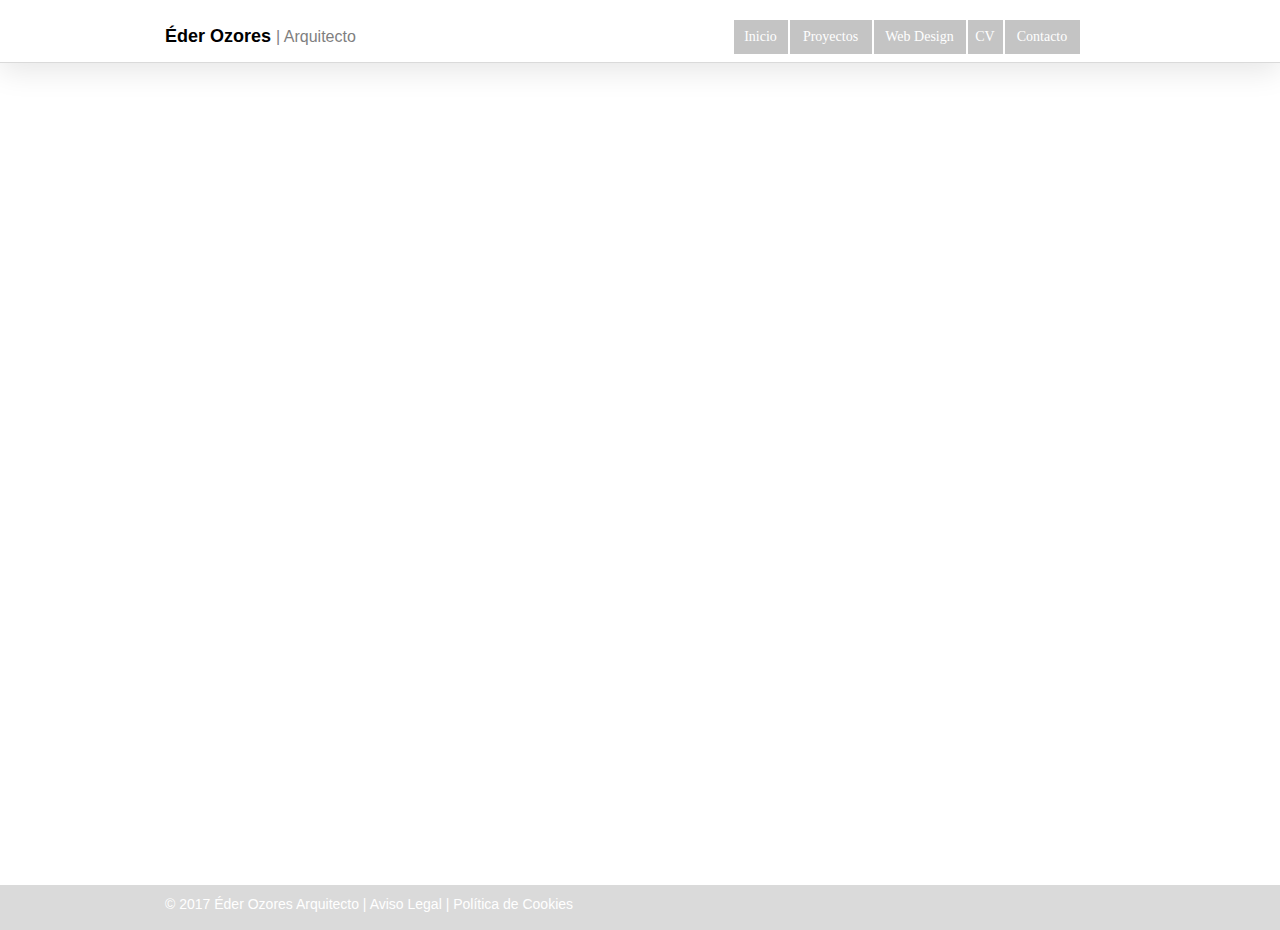
<file: 3.html>
<!DOCTYPE html>
<html class="nojs html css_verticalspacer" lang="es-ES">
 <head>

  <meta http-equiv="Content-type" content="text/html;charset=UTF-8"/>
  <meta name="generator" content="2017.0.0.363"/>
  <meta name="viewport" content="width=device-width, initial-scale=1.0"/>
  
  <script type="text/javascript">
   // Update the 'nojs'/'js' class on the html node
document.documentElement.className = document.documentElement.className.replace(/\bnojs\b/g, 'js');

// Check that all required assets are uploaded and up-to-date
if(typeof Muse == "undefined") window.Muse = {}; window.Muse.assets = {"required":["museutils.js", "museconfig.js", "jquery.musemenu.js", "jquery.watch.js", "webpro.js", "musewpdisclosure.js", "jquery.museresponsive.js", "require.js", "3.css"], "outOfDate":[]};
</script>
  
  <link rel="shortcut icon" href="images/a-p%c3%a1g.-maestra-favicon.ico?crc=3907975532"/>
  <title>Éder Ozores | Proyectos</title>
  <!-- CSS -->
  <link rel="stylesheet" type="text/css" href="css/site_global.css?crc=3892589638"/>
  <link rel="stylesheet" type="text/css" href="css/master_a-p_g_-maestra.css?crc=3888784379"/>
  <link rel="stylesheet" type="text/css" href="css/3.css?crc=116570054" id="pagesheet"/>
  <!-- IE-only CSS -->
  <!--[if lt IE 9]>
  <link rel="stylesheet" type="text/css" href="css/nomq_preview_master_a-p_g_-maestra.css?crc=88327998"/>
  <link rel="stylesheet" type="text/css" href="css/nomq_3.css?crc=534115307" id="nomq_pagesheet"/>
  <![endif]-->
  <!-- Other scripts -->
  <script type="text/javascript">
   var __adobewebfontsappname__ = "muse";
</script>
  <!-- JS includes -->
  <script type="text/javascript">
   document.write('\x3Cscript src="' + (document.location.protocol == 'https:' ? 'https:' : 'http:') + '//webfonts.creativecloud.com/pt-sans:n7:default.js" type="text/javascript">\x3C/script>');
</script>
  <!--[if lt IE 9]>
  <script src="scripts/html5shiv.js?crc=4241844378" type="text/javascript"></script>
  <![endif]-->
   </head>
 <body>

  <div class="breakpoint active" id="bp_infinity" data-min-width="1001"><!-- responsive breakpoint node -->
   <div class="clearfix" id="page"><!-- column -->
    <div class="position_content" id="page_position_content">
     <div class="browser_width colelem" id="u5345-bw">
      <div id="u5345"><!-- group -->
       <div class="clearfix" id="u5345_align_to_page">
        <a class="nonblock nontext clearfix grpelem shared_content" id="u5352-6" href="index.html" data-content-guid="u5352-6_content"><!-- content --><p id="u5352-4"><span id="u5352">Éder Ozores</span><span id="u5352-2"> </span><span id="u5352-3">| Arquitecto</span></p></a>
        <nav class="MenuBar clearfix grpelem" id="menuu5899"><!-- horizontal box -->
         <div class="MenuItemContainer clearfix grpelem" id="u5900"><!-- vertical box -->
          <a class="nonblock nontext MenuItem MenuItemWithSubMenu clearfix colelem" id="u5903" href="index.html"><!-- horizontal box --><div class="MenuItemLabel NoWrap clearfix grpelem" id="u5904-4"><!-- content --><p class="shared_content" data-content-guid="u5904-4_0_content">Inicio</p></div></a>
         </div>
         <div class="MenuItemContainer clearfix grpelem" id="u6004"><!-- vertical box -->
          <a class="nonblock nontext MenuItem MenuItemWithSubMenu clearfix colelem" id="u6007" href="proyectos.html"><!-- horizontal box --><div class="MenuItemLabel NoWrap clearfix grpelem" id="u6010-4"><!-- content --><p class="shared_content" data-content-guid="u6010-4_0_content">Proyectos</p></div></a>
         </div>
         <div class="MenuItemContainer clearfix grpelem" id="u6755"><!-- vertical box -->
          <a class="nonblock nontext MenuItem MenuItemWithSubMenu clearfix colelem" id="u6756" href="web-design.html"><!-- horizontal box --><div class="MenuItemLabel NoWrap clearfix grpelem" id="u6757-4"><!-- content --><p class="shared_content" data-content-guid="u6757-4_0_content">Web Design</p></div></a>
         </div>
         <div class="MenuItemContainer clearfix grpelem" id="u5907"><!-- vertical box -->
          <a class="nonblock nontext MenuItem MenuItemWithSubMenu clearfix colelem" id="u5910" href="cv.html"><!-- horizontal box --><div class="MenuItemLabel NoWrap clearfix grpelem" id="u5913-4"><!-- content --><p class="shared_content" data-content-guid="u5913-4_0_content">CV</p></div></a>
         </div>
         <div class="MenuItemContainer clearfix grpelem" id="u7031"><!-- vertical box -->
          <a class="nonblock nontext MenuItem MenuItemWithSubMenu clearfix colelem" id="u7034" href="contacto.html"><!-- horizontal box --><div class="MenuItemLabel NoWrap clearfix grpelem" id="u7036-4"><!-- content --><p class="shared_content" data-content-guid="u7036-4_0_content">Contacto</p></div></a>
         </div>
        </nav>
       </div>
      </div>
     </div>
     <div class="browser_width colelem shared_content" id="u34670-bw" data-content-guid="u34670-bw_content">
      <div id="u34670"><!-- custom html -->
       <div data-configid="28515339/51585056" style="width:100%; height:800px;" class="issuuembed"></div>
<script type="text/javascript" src="//e.issuu.com/embed.js" async="true"></script>

      </div>
     </div>
     <div class="verticalspacer shared_content" data-offset-top="869" data-content-above-spacer="869" data-content-below-spacer="62" data-content-guid="page_position_content_2_content"></div>
     <div class="clearfix colelem" id="pu6832"><!-- group -->
      <div class="browser_width grpelem shared_content" id="u6832-bw" data-content-guid="u6832-bw_content">
       <div id="u6832"><!-- group -->
        <div class="clearfix" id="u6832_align_to_page">
         <div class="clearfix grpelem" id="u12874-9"><!-- content -->
          <p>© 2017 Éder Ozores Arquitecto | <a class="nonblock" href="aviso-legal.html">Aviso Legal</a> | <a class="nonblock" href="politica-de-cookies.html">Política de Cookies</a></p>
         </div>
        </div>
       </div>
      </div>
      <div class="browser_width grpelem shared_content" id="u34669-bw" data-content-guid="u34669-bw_content">
       <div id="u34669"><!-- simple frame --></div>
      </div>
     </div>
    </div>
   </div>
  </div>
  <div class="breakpoint" id="bp_1000" data-min-width="769" data-max-width="1000"><!-- responsive breakpoint node -->
   <div class="clearfix borderbox temp_no_id" data-orig-id="page"><!-- column -->
    <div class="position_content temp_no_id" data-orig-id="page_position_content">
     <div class="browser_width colelem temp_no_id" data-orig-id="u5345-bw">
      <div class="temp_no_id" data-orig-id="u5345"><!-- group -->
       <div class="clearfix temp_no_id" data-orig-id="u5345_align_to_page">
        <span class="nonblock nontext clearfix grpelem placeholder" data-placeholder-for="u5352-6_content"><!-- placeholder node --></span>
        <nav class="MenuBar clearfix grpelem temp_no_id" data-orig-id="menuu5899"><!-- horizontal box -->
         <div class="MenuItemContainer clearfix grpelem temp_no_id" data-orig-id="u5900"><!-- vertical box -->
          <a class="nonblock nontext MenuItem MenuItemWithSubMenu clearfix colelem temp_no_id" href="index.html" data-orig-id="u5903"><!-- horizontal box --><div class="MenuItemLabel NoWrap clearfix grpelem temp_no_id" data-orig-id="u5904-4"><!-- content --><span class="placeholder" data-placeholder-for="u5904-4_0_content"><!-- placeholder node --></span></div></a>
         </div>
         <div class="MenuItemContainer clearfix grpelem temp_no_id" data-orig-id="u6004"><!-- vertical box -->
          <a class="nonblock nontext MenuItem MenuItemWithSubMenu clearfix colelem temp_no_id" href="proyectos.html" data-orig-id="u6007"><!-- horizontal box --><div class="MenuItemLabel NoWrap clearfix grpelem temp_no_id" data-orig-id="u6010-4"><!-- content --><span class="placeholder" data-placeholder-for="u6010-4_0_content"><!-- placeholder node --></span></div></a>
         </div>
         <div class="MenuItemContainer clearfix grpelem temp_no_id" data-orig-id="u6755"><!-- vertical box -->
          <a class="nonblock nontext MenuItem MenuItemWithSubMenu clearfix colelem temp_no_id" href="web-design.html" data-orig-id="u6756"><!-- horizontal box --><div class="MenuItemLabel NoWrap clearfix grpelem temp_no_id" data-orig-id="u6757-4"><!-- content --><span class="placeholder" data-placeholder-for="u6757-4_0_content"><!-- placeholder node --></span></div></a>
         </div>
         <div class="MenuItemContainer clearfix grpelem temp_no_id" data-orig-id="u5907"><!-- vertical box -->
          <a class="nonblock nontext MenuItem MenuItemWithSubMenu clearfix colelem temp_no_id" href="cv.html" data-orig-id="u5910"><!-- horizontal box --><div class="MenuItemLabel NoWrap clearfix grpelem temp_no_id" data-orig-id="u5913-4"><!-- content --><span class="placeholder" data-placeholder-for="u5913-4_0_content"><!-- placeholder node --></span></div></a>
         </div>
         <div class="MenuItemContainer clearfix grpelem temp_no_id" data-orig-id="u7031"><!-- vertical box -->
          <a class="nonblock nontext MenuItem MenuItemWithSubMenu clearfix colelem temp_no_id" href="contacto.html" data-orig-id="u7034"><!-- horizontal box --><div class="MenuItemLabel NoWrap clearfix grpelem temp_no_id" data-orig-id="u7036-4"><!-- content --><span class="placeholder" data-placeholder-for="u7036-4_0_content"><!-- placeholder node --></span></div></a>
         </div>
        </nav>
       </div>
      </div>
     </div>
     <span class="browser_width colelem placeholder" data-placeholder-for="u34670-bw_content"><!-- placeholder node --></span>
     <span class="verticalspacer placeholder" data-placeholder-for="page_position_content_2_content"><!-- placeholder node --></span>
     <span class="browser_width colelem placeholder" data-placeholder-for="u34669-bw_content"><!-- placeholder node --></span>
     <span class="browser_width colelem placeholder" data-placeholder-for="u6832-bw_content"><!-- placeholder node --></span>
    </div>
   </div>
  </div>
  <div class="breakpoint" id="bp_768" data-min-width="521" data-max-width="768"><!-- responsive breakpoint node -->
   <div class="clearfix borderbox temp_no_id" data-orig-id="page"><!-- column -->
    <div class="browser_width colelem temp_no_id" data-orig-id="u5345-bw">
     <div class="temp_no_id" data-orig-id="u5345"><!-- group -->
      <div class="clearfix temp_no_id" data-orig-id="u5345_align_to_page">
       <span class="nonblock nontext clearfix grpelem placeholder" data-placeholder-for="u5352-6_content"><!-- placeholder node --></span>
       <nav class="MenuBar clearfix grpelem temp_no_id" data-orig-id="menuu5899"><!-- horizontal box -->
        <div class="MenuItemContainer clearfix grpelem temp_no_id" data-orig-id="u5900"><!-- vertical box -->
         <a class="nonblock nontext MenuItem MenuItemWithSubMenu clearfix colelem temp_no_id" href="index.html" data-orig-id="u5903"><!-- horizontal box --><div class="MenuItemLabel NoWrap clearfix grpelem temp_no_id" data-orig-id="u5904-4"><!-- content --><span class="placeholder" data-placeholder-for="u5904-4_0_content"><!-- placeholder node --></span></div></a>
        </div>
        <div class="MenuItemContainer clearfix grpelem temp_no_id" data-orig-id="u6004"><!-- vertical box -->
         <a class="nonblock nontext MenuItem MenuItemWithSubMenu clearfix colelem temp_no_id" href="proyectos.html" data-orig-id="u6007"><!-- horizontal box --><div class="MenuItemLabel NoWrap clearfix grpelem temp_no_id" data-orig-id="u6010-4"><!-- content --><span class="placeholder" data-placeholder-for="u6010-4_0_content"><!-- placeholder node --></span></div></a>
        </div>
        <div class="MenuItemContainer clearfix grpelem temp_no_id" data-orig-id="u6755"><!-- vertical box -->
         <a class="nonblock nontext MenuItem MenuItemWithSubMenu clearfix colelem temp_no_id" href="web-design.html" data-orig-id="u6756"><!-- horizontal box --><div class="MenuItemLabel NoWrap clearfix grpelem temp_no_id" data-orig-id="u6757-4"><!-- content --><span class="placeholder" data-placeholder-for="u6757-4_0_content"><!-- placeholder node --></span></div></a>
        </div>
        <div class="MenuItemContainer clearfix grpelem temp_no_id" data-orig-id="u5907"><!-- vertical box -->
         <a class="nonblock nontext MenuItem MenuItemWithSubMenu clearfix colelem temp_no_id" href="cv.html" data-orig-id="u5910"><!-- horizontal box --><div class="MenuItemLabel NoWrap clearfix grpelem temp_no_id" data-orig-id="u5913-4"><!-- content --><span class="placeholder" data-placeholder-for="u5913-4_0_content"><!-- placeholder node --></span></div></a>
        </div>
        <div class="MenuItemContainer clearfix grpelem temp_no_id" data-orig-id="u7031"><!-- vertical box -->
         <a class="nonblock nontext MenuItem MenuItemWithSubMenu clearfix colelem temp_no_id" href="contacto.html" data-orig-id="u7034"><!-- horizontal box --><div class="MenuItemLabel NoWrap clearfix grpelem temp_no_id" data-orig-id="u7036-4"><!-- content --><span class="placeholder" data-placeholder-for="u7036-4_0_content"><!-- placeholder node --></span></div></a>
        </div>
       </nav>
      </div>
     </div>
    </div>
    <span class="browser_width colelem placeholder" data-placeholder-for="u34670-bw_content"><!-- placeholder node --></span>
    <div class="verticalspacer shared_content" data-offset-top="869" data-content-above-spacer="869" data-content-below-spacer="62" data-content-guid="page_2_content"></div>
    <span class="browser_width colelem placeholder" data-placeholder-for="u34669-bw_content"><!-- placeholder node --></span>
    <span class="browser_width colelem placeholder" data-placeholder-for="u6832-bw_content"><!-- placeholder node --></span>
   </div>
  </div>
  <div class="breakpoint" id="bp_520" data-min-width="321" data-max-width="520"><!-- responsive breakpoint node -->
   <div class="clearfix borderbox temp_no_id" data-orig-id="page"><!-- column -->
    <div class="clearfix colelem" id="pu5345"><!-- group -->
     <div class="browser_width grpelem temp_no_id" data-orig-id="u5345-bw">
      <div class="temp_no_id" data-orig-id="u5345"><!-- group -->
       <div class="clearfix temp_no_id" data-orig-id="u5345_align_to_page">
        <span class="nonblock nontext clearfix grpelem placeholder" data-placeholder-for="u5352-6_content"><!-- placeholder node --></span>
       </div>
      </div>
     </div>
     <div class="browser_width grpelem" id="accordionu17529-bw">
      <ul class="AccordionWidget clearfix" id="accordionu17529"><!-- vertical box -->
       <li class="AccordionPanel clearfix colelem100" id="u17530"><!-- vertical box --><div class="AccordionPanelTab clearfix colelem100" id="u17531-3"><!-- content --><p class="shared_content" data-content-guid="u17531-3_0_content">&nbsp;</p></div><div class="AccordionPanelContent disn clearfix colelem100" id="u17532"><!-- group --><nav class="MenuBar clearfix grpelem" id="menuu17533"><!-- vertical box --><div class="MenuItemContainer borderbox clearfix colelem" id="u17534"><!-- horizontal box --><a class="nonblock nontext MenuItem MenuItemWithSubMenu borderbox clearfix grpelem" id="u17535" href="index.html"><!-- horizontal box --><div class="MenuItemLabel borderbox clearfix grpelem" id="u17538-4"><!-- content --><p class="shared_content" data-content-guid="u17538-4_0_content">Inicio</p></div></a></div><div class="MenuItemContainer borderbox clearfix colelem" id="u17569"><!-- horizontal box --><a class="nonblock nontext MenuItem MenuItemWithSubMenu borderbox clearfix grpelem" id="u17572" href="proyectos.html"><!-- horizontal box --><div class="MenuItemLabel borderbox clearfix grpelem" id="u17575-4"><!-- content --><p class="shared_content" data-content-guid="u17575-4_0_content">Proyectos</p></div></a></div><div class="MenuItemContainer borderbox clearfix colelem" id="u17548"><!-- horizontal box --><a class="nonblock nontext MenuItem MenuItemWithSubMenu borderbox clearfix grpelem" id="u17551" href="web-design.html"><!-- horizontal box --><div class="MenuItemLabel borderbox clearfix grpelem" id="u17552-4"><!-- content --><p class="shared_content" data-content-guid="u17552-4_0_content">Web Design</p></div></a></div><div class="MenuItemContainer borderbox clearfix colelem" id="u17562"><!-- horizontal box --><a class="nonblock nontext MenuItem MenuItemWithSubMenu borderbox clearfix grpelem" id="u17563" href="cv.html"><!-- horizontal box --><div class="MenuItemLabel borderbox clearfix grpelem" id="u17565-4"><!-- content --><p class="shared_content" data-content-guid="u17565-4_0_content">CV</p></div></a></div><div class="MenuItemContainer borderbox clearfix colelem" id="u17555"><!-- horizontal box --><a class="nonblock nontext MenuItem MenuItemWithSubMenu borderbox clearfix grpelem" id="u17556" href="contacto.html"><!-- horizontal box --><div class="MenuItemLabel borderbox clearfix grpelem" id="u17557-4"><!-- content --><p class="shared_content" data-content-guid="u17557-4_0_content">Contacto</p></div></a></div></nav></div></li>
      </ul>
     </div>
    </div>
    <span class="browser_width colelem placeholder" data-placeholder-for="u34670-bw_content"><!-- placeholder node --></span>
    <div class="verticalspacer" data-offset-top="1155" data-content-above-spacer="1155" data-content-below-spacer="62"></div>
    <span class="browser_width colelem placeholder" data-placeholder-for="u34669-bw_content"><!-- placeholder node --></span>
    <span class="browser_width colelem placeholder" data-placeholder-for="u6832-bw_content"><!-- placeholder node --></span>
   </div>
  </div>
  <div class="breakpoint" id="bp_320" data-max-width="320"><!-- responsive breakpoint node -->
   <div class="clearfix borderbox temp_no_id" data-orig-id="page"><!-- column -->
    <div class="clearfix colelem temp_no_id" data-orig-id="pu5345"><!-- group -->
     <div class="browser_width grpelem temp_no_id" data-orig-id="u5345-bw">
      <div class="temp_no_id" data-orig-id="u5345"><!-- group -->
       <div class="clearfix temp_no_id" data-orig-id="u5345_align_to_page">
        <span class="nonblock nontext clearfix grpelem placeholder" data-placeholder-for="u5352-6_content"><!-- placeholder node --></span>
       </div>
      </div>
     </div>
     <div class="browser_width grpelem temp_no_id" data-orig-id="accordionu17529-bw">
      <ul class="AccordionWidget clearfix temp_no_id" data-orig-id="accordionu17529"><!-- vertical box -->
       <li class="AccordionPanel clearfix colelem100 temp_no_id" data-orig-id="u17530"><!-- vertical box --><div class="AccordionPanelTab clearfix colelem100 temp_no_id" data-orig-id="u17531-3"><!-- content --><span class="placeholder" data-placeholder-for="u17531-3_0_content"><!-- placeholder node --></span></div><div class="AccordionPanelContent disn clearfix colelem100 temp_no_id" data-orig-id="u17532"><!-- group --><nav class="MenuBar clearfix grpelem temp_no_id" data-orig-id="menuu17533"><!-- vertical box --><div class="MenuItemContainer borderbox clearfix colelem temp_no_id" data-orig-id="u17534"><!-- horizontal box --><a class="nonblock nontext MenuItem MenuItemWithSubMenu borderbox clearfix grpelem temp_no_id" href="index.html" data-orig-id="u17535"><!-- horizontal box --><div class="MenuItemLabel borderbox clearfix grpelem temp_no_id" data-orig-id="u17538-4"><!-- content --><span class="placeholder" data-placeholder-for="u17538-4_0_content"><!-- placeholder node --></span></div></a></div><div class="MenuItemContainer borderbox clearfix colelem temp_no_id" data-orig-id="u17569"><!-- horizontal box --><a class="nonblock nontext MenuItem MenuItemWithSubMenu borderbox clearfix grpelem temp_no_id" href="proyectos.html" data-orig-id="u17572"><!-- horizontal box --><div class="MenuItemLabel borderbox clearfix grpelem temp_no_id" data-orig-id="u17575-4"><!-- content --><span class="placeholder" data-placeholder-for="u17575-4_0_content"><!-- placeholder node --></span></div></a></div><div class="MenuItemContainer borderbox clearfix colelem temp_no_id" data-orig-id="u17548"><!-- horizontal box --><a class="nonblock nontext MenuItem MenuItemWithSubMenu borderbox clearfix grpelem temp_no_id" href="web-design.html" data-orig-id="u17551"><!-- horizontal box --><div class="MenuItemLabel borderbox clearfix grpelem temp_no_id" data-orig-id="u17552-4"><!-- content --><span class="placeholder" data-placeholder-for="u17552-4_0_content"><!-- placeholder node --></span></div></a></div><div class="MenuItemContainer borderbox clearfix colelem temp_no_id" data-orig-id="u17562"><!-- horizontal box --><a class="nonblock nontext MenuItem MenuItemWithSubMenu borderbox clearfix grpelem temp_no_id" href="cv.html" data-orig-id="u17563"><!-- horizontal box --><div class="MenuItemLabel borderbox clearfix grpelem temp_no_id" data-orig-id="u17565-4"><!-- content --><span class="placeholder" data-placeholder-for="u17565-4_0_content"><!-- placeholder node --></span></div></a></div><div class="MenuItemContainer borderbox clearfix colelem temp_no_id" data-orig-id="u17555"><!-- horizontal box --><a class="nonblock nontext MenuItem MenuItemWithSubMenu borderbox clearfix grpelem temp_no_id" href="contacto.html" data-orig-id="u17556"><!-- horizontal box --><div class="MenuItemLabel borderbox clearfix grpelem temp_no_id" data-orig-id="u17557-4"><!-- content --><span class="placeholder" data-placeholder-for="u17557-4_0_content"><!-- placeholder node --></span></div></a></div></nav></div></li>
      </ul>
     </div>
    </div>
    <span class="browser_width colelem placeholder" data-placeholder-for="u34670-bw_content"><!-- placeholder node --></span>
    <span class="verticalspacer placeholder" data-placeholder-for="page_2_content"><!-- placeholder node --></span>
    <span class="browser_width colelem placeholder" data-placeholder-for="u34669-bw_content"><!-- placeholder node --></span>
    <span class="browser_width colelem placeholder" data-placeholder-for="u6832-bw_content"><!-- placeholder node --></span>
   </div>
  </div>
  <!-- Other scripts -->
  <script type="text/javascript">
   window.Muse.assets.check=function(d){if(!window.Muse.assets.checked){window.Muse.assets.checked=!0;var b={},c=function(a,b){if(window.getComputedStyle){var c=window.getComputedStyle(a,null);return c&&c.getPropertyValue(b)||c&&c[b]||""}if(document.documentElement.currentStyle)return(c=a.currentStyle)&&c[b]||a.style&&a.style[b]||"";return""},a=function(a){if(a.match(/^rgb/))return a=a.replace(/\s+/g,"").match(/([\d\,]+)/gi)[0].split(","),(parseInt(a[0])<<16)+(parseInt(a[1])<<8)+parseInt(a[2]);if(a.match(/^\#/))return parseInt(a.substr(1),
16);return 0},g=function(g){for(var f=document.getElementsByTagName("link"),h=0;h<f.length;h++)if("text/css"==f[h].type){var i=(f[h].href||"").match(/\/?css\/([\w\-]+\.css)\?crc=(\d+)/);if(!i||!i[1]||!i[2])break;b[i[1]]=i[2]}f=document.createElement("div");f.className="version";f.style.cssText="display:none; width:1px; height:1px;";document.getElementsByTagName("body")[0].appendChild(f);for(h=0;h<Muse.assets.required.length;){var i=Muse.assets.required[h],l=i.match(/([\w\-\.]+)\.(\w+)$/),k=l&&l[1]?
l[1]:null,l=l&&l[2]?l[2]:null;switch(l.toLowerCase()){case "css":k=k.replace(/\W/gi,"_").replace(/^([^a-z])/gi,"_$1");f.className+=" "+k;k=a(c(f,"color"));l=a(c(f,"backgroundColor"));k!=0||l!=0?(Muse.assets.required.splice(h,1),"undefined"!=typeof b[i]&&(k!=b[i]>>>24||l!=(b[i]&16777215))&&Muse.assets.outOfDate.push(i)):h++;f.className="version";break;case "js":h++;break;default:throw Error("Unsupported file type: "+l);}}d?d().jquery!="1.8.3"&&Muse.assets.outOfDate.push("jquery-1.8.3.min.js"):Muse.assets.required.push("jquery-1.8.3.min.js");
f.parentNode.removeChild(f);if(Muse.assets.outOfDate.length||Muse.assets.required.length)f="Puede que determinados archivos falten en el servidor o sean incorrectos. Limpie la cache del navegador e inténtelo de nuevo. Si el problema persiste, póngase en contacto con el administrador del sitio web.",g&&Muse.assets.outOfDate.length&&(f+="\nOut of date: "+Muse.assets.outOfDate.join(",")),g&&Muse.assets.required.length&&(f+="\nMissing: "+Muse.assets.required.join(",")),alert(f)};location&&location.search&&location.search.match&&location.search.match(/muse_debug/gi)?setTimeout(function(){g(!0)},5E3):g()}};
var muse_init=function(){require.config({baseUrl:""});require(["jquery","museutils","whatinput","jquery.musemenu","jquery.watch","webpro","musewpdisclosure","jquery.museresponsive"],function(d){var $ = d;$(document).ready(function(){try{
window.Muse.assets.check($);/* body */
Muse.Utils.transformMarkupToFixBrowserProblemsPreInit();/* body */
Muse.Utils.prepHyperlinks(true);/* body */
Muse.Utils.resizeHeight('.browser_width');/* resize height */
Muse.Utils.requestAnimationFrame(function() { $('body').addClass('initialized'); });/* mark body as initialized */
Muse.Utils.fullPage('#page');/* 100% height page */
Muse.Utils.initWidget('.MenuBar', ['#bp_infinity', '#bp_1000', '#bp_768', '#bp_520', '#bp_320'], function(elem) { return $(elem).museMenu(); });/* unifiedNavBar */
Muse.Utils.initWidget('#accordionu17529', ['#bp_520', '#bp_320'], function(elem) { return new WebPro.Widget.Accordion(elem, {canCloseAll:true,defaultIndex:-1}); });/* #accordionu17529 */
$( '.breakpoint' ).registerBreakpoint();/* Register breakpoints */
Muse.Utils.transformMarkupToFixBrowserProblems();/* body */
}catch(b){if(b&&"function"==typeof b.notify?b.notify():Muse.Assert.fail("Error calling selector function: "+b),false)throw b;}})})};

</script>
  <!-- RequireJS script -->
  <script src="scripts/require.js?crc=244322403" type="text/javascript" async data-main="scripts/museconfig.js?crc=168988563" onload="if (requirejs) requirejs.onError = function(requireType, requireModule) { if (requireType && requireType.toString && requireType.toString().indexOf && 0 <= requireType.toString().indexOf('#scripterror')) window.Muse.assets.check(); }" onerror="window.Muse.assets.check();"></script>
   </body>
</html>
</file>
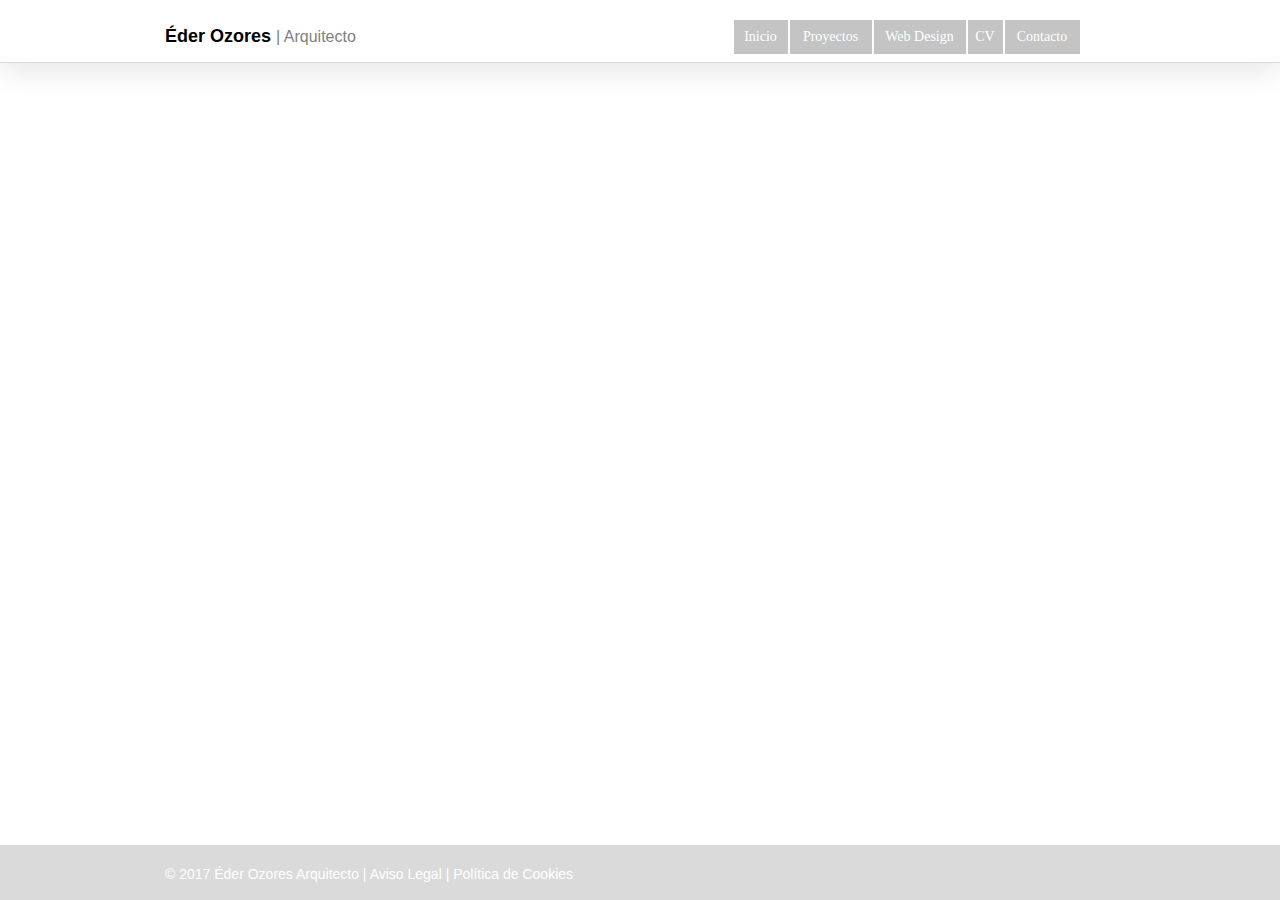
<file: 4.html>
<!DOCTYPE html>
<html class="nojs html css_verticalspacer" lang="es-ES">
 <head>

  <meta http-equiv="Content-type" content="text/html;charset=UTF-8"/>
  <meta name="generator" content="2017.0.0.363"/>
  <meta name="viewport" content="width=device-width, initial-scale=1.0"/>
  
  <script type="text/javascript">
   // Update the 'nojs'/'js' class on the html node
document.documentElement.className = document.documentElement.className.replace(/\bnojs\b/g, 'js');

// Check that all required assets are uploaded and up-to-date
if(typeof Muse == "undefined") window.Muse = {}; window.Muse.assets = {"required":["museutils.js", "museconfig.js", "jquery.musemenu.js", "jquery.watch.js", "webpro.js", "musewpdisclosure.js", "jquery.museresponsive.js", "require.js", "4.css"], "outOfDate":[]};
</script>
  
  <link rel="shortcut icon" href="images/a-p%c3%a1g.-maestra-favicon.ico?crc=3907975532"/>
  <title>Éder Ozores | Proyectos</title>
  <!-- CSS -->
  <link rel="stylesheet" type="text/css" href="css/site_global.css?crc=3892589638"/>
  <link rel="stylesheet" type="text/css" href="css/master_a-p_g_-maestra.css?crc=3888784379"/>
  <link rel="stylesheet" type="text/css" href="css/4.css?crc=231076836" id="pagesheet"/>
  <!-- IE-only CSS -->
  <!--[if lt IE 9]>
  <link rel="stylesheet" type="text/css" href="css/nomq_preview_master_a-p_g_-maestra.css?crc=88327998"/>
  <link rel="stylesheet" type="text/css" href="css/nomq_4.css?crc=322727014" id="nomq_pagesheet"/>
  <![endif]-->
  <!-- Other scripts -->
  <script type="text/javascript">
   var __adobewebfontsappname__ = "muse";
</script>
  <!-- JS includes -->
  <script type="text/javascript">
   document.write('\x3Cscript src="' + (document.location.protocol == 'https:' ? 'https:' : 'http:') + '//webfonts.creativecloud.com/pt-sans:n7:default.js" type="text/javascript">\x3C/script>');
</script>
  <!--[if lt IE 9]>
  <script src="scripts/html5shiv.js?crc=4241844378" type="text/javascript"></script>
  <![endif]-->
   </head>
 <body>

  <div class="breakpoint active" id="bp_infinity" data-min-width="1001"><!-- responsive breakpoint node -->
   <div class="clearfix" id="page"><!-- column -->
    <div class="position_content" id="page_position_content">
     <div class="browser_width colelem" id="u5345-bw">
      <div id="u5345"><!-- group -->
       <div class="clearfix" id="u5345_align_to_page">
        <a class="nonblock nontext clearfix grpelem shared_content" id="u5352-6" href="index.html" data-content-guid="u5352-6_content"><!-- content --><p id="u5352-4"><span id="u5352">Éder Ozores</span><span id="u5352-2"> </span><span id="u5352-3">| Arquitecto</span></p></a>
        <nav class="MenuBar clearfix grpelem" id="menuu5899"><!-- horizontal box -->
         <div class="MenuItemContainer clearfix grpelem" id="u5900"><!-- vertical box -->
          <a class="nonblock nontext MenuItem MenuItemWithSubMenu clearfix colelem" id="u5903" href="index.html"><!-- horizontal box --><div class="MenuItemLabel NoWrap clearfix grpelem" id="u5904-4"><!-- content --><p class="shared_content" data-content-guid="u5904-4_0_content">Inicio</p></div></a>
         </div>
         <div class="MenuItemContainer clearfix grpelem" id="u6004"><!-- vertical box -->
          <a class="nonblock nontext MenuItem MenuItemWithSubMenu clearfix colelem" id="u6007" href="proyectos.html"><!-- horizontal box --><div class="MenuItemLabel NoWrap clearfix grpelem" id="u6010-4"><!-- content --><p class="shared_content" data-content-guid="u6010-4_0_content">Proyectos</p></div></a>
         </div>
         <div class="MenuItemContainer clearfix grpelem" id="u6755"><!-- vertical box -->
          <a class="nonblock nontext MenuItem MenuItemWithSubMenu clearfix colelem" id="u6756" href="web-design.html"><!-- horizontal box --><div class="MenuItemLabel NoWrap clearfix grpelem" id="u6757-4"><!-- content --><p class="shared_content" data-content-guid="u6757-4_0_content">Web Design</p></div></a>
         </div>
         <div class="MenuItemContainer clearfix grpelem" id="u5907"><!-- vertical box -->
          <a class="nonblock nontext MenuItem MenuItemWithSubMenu clearfix colelem" id="u5910" href="cv.html"><!-- horizontal box --><div class="MenuItemLabel NoWrap clearfix grpelem" id="u5913-4"><!-- content --><p class="shared_content" data-content-guid="u5913-4_0_content">CV</p></div></a>
         </div>
         <div class="MenuItemContainer clearfix grpelem" id="u7031"><!-- vertical box -->
          <a class="nonblock nontext MenuItem MenuItemWithSubMenu clearfix colelem" id="u7034" href="contacto.html"><!-- horizontal box --><div class="MenuItemLabel NoWrap clearfix grpelem" id="u7036-4"><!-- content --><p class="shared_content" data-content-guid="u7036-4_0_content">Contacto</p></div></a>
         </div>
        </nav>
       </div>
      </div>
     </div>
     <div class="browser_width colelem shared_content" id="u45663-bw" data-content-guid="u45663-bw_content">
      <div id="u45663"><!-- custom html -->
       <div data-configid="28515339/51584672" style="width:100%; height:700px;" class="issuuembed"></div>
<script type="text/javascript" src="//e.issuu.com/embed.js" async="true"></script>


      </div>
     </div>
     <div class="verticalspacer" data-offset-top="784" data-content-above-spacer="783" data-content-below-spacer="62"></div>
     <div class="browser_width colelem shared_content" id="u45662-bw" data-content-guid="u45662-bw_content">
      <div id="u45662"><!-- simple frame --></div>
     </div>
     <div class="browser_width colelem shared_content" id="u6832-bw" data-content-guid="u6832-bw_content">
      <div id="u6832"><!-- group -->
       <div class="clearfix" id="u6832_align_to_page">
        <div class="clearfix grpelem" id="u12874-9"><!-- content -->
         <p>© 2017 Éder Ozores Arquitecto | <a class="nonblock" href="aviso-legal.html">Aviso Legal</a> | <a class="nonblock" href="politica-de-cookies.html">Política de Cookies</a></p>
        </div>
       </div>
      </div>
     </div>
    </div>
   </div>
  </div>
  <div class="breakpoint" id="bp_1000" data-min-width="769" data-max-width="1000"><!-- responsive breakpoint node -->
   <div class="clearfix borderbox temp_no_id" data-orig-id="page"><!-- column -->
    <div class="position_content temp_no_id" data-orig-id="page_position_content">
     <div class="browser_width colelem temp_no_id" data-orig-id="u5345-bw">
      <div class="temp_no_id" data-orig-id="u5345"><!-- group -->
       <div class="clearfix temp_no_id" data-orig-id="u5345_align_to_page">
        <span class="nonblock nontext clearfix grpelem placeholder" data-placeholder-for="u5352-6_content"><!-- placeholder node --></span>
        <nav class="MenuBar clearfix grpelem temp_no_id" data-orig-id="menuu5899"><!-- horizontal box -->
         <div class="MenuItemContainer clearfix grpelem temp_no_id" data-orig-id="u5900"><!-- vertical box -->
          <a class="nonblock nontext MenuItem MenuItemWithSubMenu clearfix colelem temp_no_id" href="index.html" data-orig-id="u5903"><!-- horizontal box --><div class="MenuItemLabel NoWrap clearfix grpelem temp_no_id" data-orig-id="u5904-4"><!-- content --><span class="placeholder" data-placeholder-for="u5904-4_0_content"><!-- placeholder node --></span></div></a>
         </div>
         <div class="MenuItemContainer clearfix grpelem temp_no_id" data-orig-id="u6004"><!-- vertical box -->
          <a class="nonblock nontext MenuItem MenuItemWithSubMenu clearfix colelem temp_no_id" href="proyectos.html" data-orig-id="u6007"><!-- horizontal box --><div class="MenuItemLabel NoWrap clearfix grpelem temp_no_id" data-orig-id="u6010-4"><!-- content --><span class="placeholder" data-placeholder-for="u6010-4_0_content"><!-- placeholder node --></span></div></a>
         </div>
         <div class="MenuItemContainer clearfix grpelem temp_no_id" data-orig-id="u6755"><!-- vertical box -->
          <a class="nonblock nontext MenuItem MenuItemWithSubMenu clearfix colelem temp_no_id" href="web-design.html" data-orig-id="u6756"><!-- horizontal box --><div class="MenuItemLabel NoWrap clearfix grpelem temp_no_id" data-orig-id="u6757-4"><!-- content --><span class="placeholder" data-placeholder-for="u6757-4_0_content"><!-- placeholder node --></span></div></a>
         </div>
         <div class="MenuItemContainer clearfix grpelem temp_no_id" data-orig-id="u5907"><!-- vertical box -->
          <a class="nonblock nontext MenuItem MenuItemWithSubMenu clearfix colelem temp_no_id" href="cv.html" data-orig-id="u5910"><!-- horizontal box --><div class="MenuItemLabel NoWrap clearfix grpelem temp_no_id" data-orig-id="u5913-4"><!-- content --><span class="placeholder" data-placeholder-for="u5913-4_0_content"><!-- placeholder node --></span></div></a>
         </div>
         <div class="MenuItemContainer clearfix grpelem temp_no_id" data-orig-id="u7031"><!-- vertical box -->
          <a class="nonblock nontext MenuItem MenuItemWithSubMenu clearfix colelem temp_no_id" href="contacto.html" data-orig-id="u7034"><!-- horizontal box --><div class="MenuItemLabel NoWrap clearfix grpelem temp_no_id" data-orig-id="u7036-4"><!-- content --><span class="placeholder" data-placeholder-for="u7036-4_0_content"><!-- placeholder node --></span></div></a>
         </div>
        </nav>
       </div>
      </div>
     </div>
     <span class="browser_width colelem placeholder" data-placeholder-for="u45663-bw_content"><!-- placeholder node --></span>
     <div class="verticalspacer" data-offset-top="869" data-content-above-spacer="869" data-content-below-spacer="62"></div>
     <span class="browser_width colelem placeholder" data-placeholder-for="u45662-bw_content"><!-- placeholder node --></span>
     <span class="browser_width colelem placeholder" data-placeholder-for="u6832-bw_content"><!-- placeholder node --></span>
    </div>
   </div>
  </div>
  <div class="breakpoint" id="bp_768" data-min-width="521" data-max-width="768"><!-- responsive breakpoint node -->
   <div class="clearfix borderbox temp_no_id" data-orig-id="page"><!-- column -->
    <div class="browser_width colelem temp_no_id" data-orig-id="u5345-bw">
     <div class="temp_no_id" data-orig-id="u5345"><!-- group -->
      <div class="clearfix temp_no_id" data-orig-id="u5345_align_to_page">
       <span class="nonblock nontext clearfix grpelem placeholder" data-placeholder-for="u5352-6_content"><!-- placeholder node --></span>
       <nav class="MenuBar clearfix grpelem temp_no_id" data-orig-id="menuu5899"><!-- horizontal box -->
        <div class="MenuItemContainer clearfix grpelem temp_no_id" data-orig-id="u5900"><!-- vertical box -->
         <a class="nonblock nontext MenuItem MenuItemWithSubMenu clearfix colelem temp_no_id" href="index.html" data-orig-id="u5903"><!-- horizontal box --><div class="MenuItemLabel NoWrap clearfix grpelem temp_no_id" data-orig-id="u5904-4"><!-- content --><span class="placeholder" data-placeholder-for="u5904-4_0_content"><!-- placeholder node --></span></div></a>
        </div>
        <div class="MenuItemContainer clearfix grpelem temp_no_id" data-orig-id="u6004"><!-- vertical box -->
         <a class="nonblock nontext MenuItem MenuItemWithSubMenu clearfix colelem temp_no_id" href="proyectos.html" data-orig-id="u6007"><!-- horizontal box --><div class="MenuItemLabel NoWrap clearfix grpelem temp_no_id" data-orig-id="u6010-4"><!-- content --><span class="placeholder" data-placeholder-for="u6010-4_0_content"><!-- placeholder node --></span></div></a>
        </div>
        <div class="MenuItemContainer clearfix grpelem temp_no_id" data-orig-id="u6755"><!-- vertical box -->
         <a class="nonblock nontext MenuItem MenuItemWithSubMenu clearfix colelem temp_no_id" href="web-design.html" data-orig-id="u6756"><!-- horizontal box --><div class="MenuItemLabel NoWrap clearfix grpelem temp_no_id" data-orig-id="u6757-4"><!-- content --><span class="placeholder" data-placeholder-for="u6757-4_0_content"><!-- placeholder node --></span></div></a>
        </div>
        <div class="MenuItemContainer clearfix grpelem temp_no_id" data-orig-id="u5907"><!-- vertical box -->
         <a class="nonblock nontext MenuItem MenuItemWithSubMenu clearfix colelem temp_no_id" href="cv.html" data-orig-id="u5910"><!-- horizontal box --><div class="MenuItemLabel NoWrap clearfix grpelem temp_no_id" data-orig-id="u5913-4"><!-- content --><span class="placeholder" data-placeholder-for="u5913-4_0_content"><!-- placeholder node --></span></div></a>
        </div>
        <div class="MenuItemContainer clearfix grpelem temp_no_id" data-orig-id="u7031"><!-- vertical box -->
         <a class="nonblock nontext MenuItem MenuItemWithSubMenu clearfix colelem temp_no_id" href="contacto.html" data-orig-id="u7034"><!-- horizontal box --><div class="MenuItemLabel NoWrap clearfix grpelem temp_no_id" data-orig-id="u7036-4"><!-- content --><span class="placeholder" data-placeholder-for="u7036-4_0_content"><!-- placeholder node --></span></div></a>
        </div>
       </nav>
      </div>
     </div>
    </div>
    <span class="browser_width colelem placeholder" data-placeholder-for="u45663-bw_content"><!-- placeholder node --></span>
    <div class="verticalspacer shared_content" data-offset-top="869" data-content-above-spacer="869" data-content-below-spacer="62" data-content-guid="page_2_content"></div>
    <span class="browser_width colelem placeholder" data-placeholder-for="u45662-bw_content"><!-- placeholder node --></span>
    <span class="browser_width colelem placeholder" data-placeholder-for="u6832-bw_content"><!-- placeholder node --></span>
   </div>
  </div>
  <div class="breakpoint" id="bp_520" data-min-width="321" data-max-width="520"><!-- responsive breakpoint node -->
   <div class="clearfix borderbox temp_no_id" data-orig-id="page"><!-- column -->
    <div class="clearfix colelem" id="pu5345"><!-- group -->
     <div class="browser_width grpelem temp_no_id" data-orig-id="u5345-bw">
      <div class="temp_no_id" data-orig-id="u5345"><!-- group -->
       <div class="clearfix temp_no_id" data-orig-id="u5345_align_to_page">
        <span class="nonblock nontext clearfix grpelem placeholder" data-placeholder-for="u5352-6_content"><!-- placeholder node --></span>
       </div>
      </div>
     </div>
     <div class="browser_width grpelem" id="accordionu17529-bw">
      <ul class="AccordionWidget clearfix" id="accordionu17529"><!-- vertical box -->
       <li class="AccordionPanel clearfix colelem100" id="u17530"><!-- vertical box --><div class="AccordionPanelTab clearfix colelem100" id="u17531-3"><!-- content --><p class="shared_content" data-content-guid="u17531-3_0_content">&nbsp;</p></div><div class="AccordionPanelContent disn clearfix colelem100" id="u17532"><!-- group --><nav class="MenuBar clearfix grpelem" id="menuu17533"><!-- vertical box --><div class="MenuItemContainer borderbox clearfix colelem" id="u17534"><!-- horizontal box --><a class="nonblock nontext MenuItem MenuItemWithSubMenu borderbox clearfix grpelem" id="u17535" href="index.html"><!-- horizontal box --><div class="MenuItemLabel borderbox clearfix grpelem" id="u17538-4"><!-- content --><p class="shared_content" data-content-guid="u17538-4_0_content">Inicio</p></div></a></div><div class="MenuItemContainer borderbox clearfix colelem" id="u17569"><!-- horizontal box --><a class="nonblock nontext MenuItem MenuItemWithSubMenu borderbox clearfix grpelem" id="u17572" href="proyectos.html"><!-- horizontal box --><div class="MenuItemLabel borderbox clearfix grpelem" id="u17575-4"><!-- content --><p class="shared_content" data-content-guid="u17575-4_0_content">Proyectos</p></div></a></div><div class="MenuItemContainer borderbox clearfix colelem" id="u17548"><!-- horizontal box --><a class="nonblock nontext MenuItem MenuItemWithSubMenu borderbox clearfix grpelem" id="u17551" href="web-design.html"><!-- horizontal box --><div class="MenuItemLabel borderbox clearfix grpelem" id="u17552-4"><!-- content --><p class="shared_content" data-content-guid="u17552-4_0_content">Web Design</p></div></a></div><div class="MenuItemContainer borderbox clearfix colelem" id="u17562"><!-- horizontal box --><a class="nonblock nontext MenuItem MenuItemWithSubMenu borderbox clearfix grpelem" id="u17563" href="cv.html"><!-- horizontal box --><div class="MenuItemLabel borderbox clearfix grpelem" id="u17565-4"><!-- content --><p class="shared_content" data-content-guid="u17565-4_0_content">CV</p></div></a></div><div class="MenuItemContainer borderbox clearfix colelem" id="u17555"><!-- horizontal box --><a class="nonblock nontext MenuItem MenuItemWithSubMenu borderbox clearfix grpelem" id="u17556" href="contacto.html"><!-- horizontal box --><div class="MenuItemLabel borderbox clearfix grpelem" id="u17557-4"><!-- content --><p class="shared_content" data-content-guid="u17557-4_0_content">Contacto</p></div></a></div></nav></div></li>
      </ul>
     </div>
    </div>
    <span class="browser_width colelem placeholder" data-placeholder-for="u45663-bw_content"><!-- placeholder node --></span>
    <span class="verticalspacer placeholder" data-placeholder-for="page_2_content"><!-- placeholder node --></span>
    <span class="browser_width colelem placeholder" data-placeholder-for="u45662-bw_content"><!-- placeholder node --></span>
    <span class="browser_width colelem placeholder" data-placeholder-for="u6832-bw_content"><!-- placeholder node --></span>
   </div>
  </div>
  <div class="breakpoint" id="bp_320" data-max-width="320"><!-- responsive breakpoint node -->
   <div class="clearfix borderbox temp_no_id" data-orig-id="page"><!-- column -->
    <div class="clearfix colelem temp_no_id" data-orig-id="pu5345"><!-- group -->
     <div class="browser_width grpelem temp_no_id" data-orig-id="u5345-bw">
      <div class="temp_no_id" data-orig-id="u5345"><!-- group -->
       <div class="clearfix temp_no_id" data-orig-id="u5345_align_to_page">
        <span class="nonblock nontext clearfix grpelem placeholder" data-placeholder-for="u5352-6_content"><!-- placeholder node --></span>
       </div>
      </div>
     </div>
     <div class="browser_width grpelem temp_no_id" data-orig-id="accordionu17529-bw">
      <ul class="AccordionWidget clearfix temp_no_id" data-orig-id="accordionu17529"><!-- vertical box -->
       <li class="AccordionPanel clearfix colelem100 temp_no_id" data-orig-id="u17530"><!-- vertical box --><div class="AccordionPanelTab clearfix colelem100 temp_no_id" data-orig-id="u17531-3"><!-- content --><span class="placeholder" data-placeholder-for="u17531-3_0_content"><!-- placeholder node --></span></div><div class="AccordionPanelContent disn clearfix colelem100 temp_no_id" data-orig-id="u17532"><!-- group --><nav class="MenuBar clearfix grpelem temp_no_id" data-orig-id="menuu17533"><!-- vertical box --><div class="MenuItemContainer borderbox clearfix colelem temp_no_id" data-orig-id="u17534"><!-- horizontal box --><a class="nonblock nontext MenuItem MenuItemWithSubMenu borderbox clearfix grpelem temp_no_id" href="index.html" data-orig-id="u17535"><!-- horizontal box --><div class="MenuItemLabel borderbox clearfix grpelem temp_no_id" data-orig-id="u17538-4"><!-- content --><span class="placeholder" data-placeholder-for="u17538-4_0_content"><!-- placeholder node --></span></div></a></div><div class="MenuItemContainer borderbox clearfix colelem temp_no_id" data-orig-id="u17569"><!-- horizontal box --><a class="nonblock nontext MenuItem MenuItemWithSubMenu borderbox clearfix grpelem temp_no_id" href="proyectos.html" data-orig-id="u17572"><!-- horizontal box --><div class="MenuItemLabel borderbox clearfix grpelem temp_no_id" data-orig-id="u17575-4"><!-- content --><span class="placeholder" data-placeholder-for="u17575-4_0_content"><!-- placeholder node --></span></div></a></div><div class="MenuItemContainer borderbox clearfix colelem temp_no_id" data-orig-id="u17548"><!-- horizontal box --><a class="nonblock nontext MenuItem MenuItemWithSubMenu borderbox clearfix grpelem temp_no_id" href="web-design.html" data-orig-id="u17551"><!-- horizontal box --><div class="MenuItemLabel borderbox clearfix grpelem temp_no_id" data-orig-id="u17552-4"><!-- content --><span class="placeholder" data-placeholder-for="u17552-4_0_content"><!-- placeholder node --></span></div></a></div><div class="MenuItemContainer borderbox clearfix colelem temp_no_id" data-orig-id="u17562"><!-- horizontal box --><a class="nonblock nontext MenuItem MenuItemWithSubMenu borderbox clearfix grpelem temp_no_id" href="cv.html" data-orig-id="u17563"><!-- horizontal box --><div class="MenuItemLabel borderbox clearfix grpelem temp_no_id" data-orig-id="u17565-4"><!-- content --><span class="placeholder" data-placeholder-for="u17565-4_0_content"><!-- placeholder node --></span></div></a></div><div class="MenuItemContainer borderbox clearfix colelem temp_no_id" data-orig-id="u17555"><!-- horizontal box --><a class="nonblock nontext MenuItem MenuItemWithSubMenu borderbox clearfix grpelem temp_no_id" href="contacto.html" data-orig-id="u17556"><!-- horizontal box --><div class="MenuItemLabel borderbox clearfix grpelem temp_no_id" data-orig-id="u17557-4"><!-- content --><span class="placeholder" data-placeholder-for="u17557-4_0_content"><!-- placeholder node --></span></div></a></div></nav></div></li>
      </ul>
     </div>
    </div>
    <span class="browser_width colelem placeholder" data-placeholder-for="u45663-bw_content"><!-- placeholder node --></span>
    <div class="verticalspacer" data-offset-top="769" data-content-above-spacer="769" data-content-below-spacer="62"></div>
    <span class="browser_width colelem placeholder" data-placeholder-for="u45662-bw_content"><!-- placeholder node --></span>
    <span class="browser_width colelem placeholder" data-placeholder-for="u6832-bw_content"><!-- placeholder node --></span>
   </div>
  </div>
  <!-- Other scripts -->
  <script type="text/javascript">
   window.Muse.assets.check=function(d){if(!window.Muse.assets.checked){window.Muse.assets.checked=!0;var b={},c=function(a,b){if(window.getComputedStyle){var c=window.getComputedStyle(a,null);return c&&c.getPropertyValue(b)||c&&c[b]||""}if(document.documentElement.currentStyle)return(c=a.currentStyle)&&c[b]||a.style&&a.style[b]||"";return""},a=function(a){if(a.match(/^rgb/))return a=a.replace(/\s+/g,"").match(/([\d\,]+)/gi)[0].split(","),(parseInt(a[0])<<16)+(parseInt(a[1])<<8)+parseInt(a[2]);if(a.match(/^\#/))return parseInt(a.substr(1),
16);return 0},g=function(g){for(var f=document.getElementsByTagName("link"),h=0;h<f.length;h++)if("text/css"==f[h].type){var i=(f[h].href||"").match(/\/?css\/([\w\-]+\.css)\?crc=(\d+)/);if(!i||!i[1]||!i[2])break;b[i[1]]=i[2]}f=document.createElement("div");f.className="version";f.style.cssText="display:none; width:1px; height:1px;";document.getElementsByTagName("body")[0].appendChild(f);for(h=0;h<Muse.assets.required.length;){var i=Muse.assets.required[h],l=i.match(/([\w\-\.]+)\.(\w+)$/),k=l&&l[1]?
l[1]:null,l=l&&l[2]?l[2]:null;switch(l.toLowerCase()){case "css":k=k.replace(/\W/gi,"_").replace(/^([^a-z])/gi,"_$1");f.className+=" "+k;k=a(c(f,"color"));l=a(c(f,"backgroundColor"));k!=0||l!=0?(Muse.assets.required.splice(h,1),"undefined"!=typeof b[i]&&(k!=b[i]>>>24||l!=(b[i]&16777215))&&Muse.assets.outOfDate.push(i)):h++;f.className="version";break;case "js":h++;break;default:throw Error("Unsupported file type: "+l);}}d?d().jquery!="1.8.3"&&Muse.assets.outOfDate.push("jquery-1.8.3.min.js"):Muse.assets.required.push("jquery-1.8.3.min.js");
f.parentNode.removeChild(f);if(Muse.assets.outOfDate.length||Muse.assets.required.length)f="Puede que determinados archivos falten en el servidor o sean incorrectos. Limpie la cache del navegador e inténtelo de nuevo. Si el problema persiste, póngase en contacto con el administrador del sitio web.",g&&Muse.assets.outOfDate.length&&(f+="\nOut of date: "+Muse.assets.outOfDate.join(",")),g&&Muse.assets.required.length&&(f+="\nMissing: "+Muse.assets.required.join(",")),alert(f)};location&&location.search&&location.search.match&&location.search.match(/muse_debug/gi)?setTimeout(function(){g(!0)},5E3):g()}};
var muse_init=function(){require.config({baseUrl:""});require(["jquery","museutils","whatinput","jquery.musemenu","jquery.watch","webpro","musewpdisclosure","jquery.museresponsive"],function(d){var $ = d;$(document).ready(function(){try{
window.Muse.assets.check($);/* body */
Muse.Utils.transformMarkupToFixBrowserProblemsPreInit();/* body */
Muse.Utils.prepHyperlinks(true);/* body */
Muse.Utils.resizeHeight('.browser_width');/* resize height */
Muse.Utils.requestAnimationFrame(function() { $('body').addClass('initialized'); });/* mark body as initialized */
Muse.Utils.fullPage('#page');/* 100% height page */
Muse.Utils.initWidget('.MenuBar', ['#bp_infinity', '#bp_1000', '#bp_768', '#bp_520', '#bp_320'], function(elem) { return $(elem).museMenu(); });/* unifiedNavBar */
Muse.Utils.initWidget('#accordionu17529', ['#bp_520', '#bp_320'], function(elem) { return new WebPro.Widget.Accordion(elem, {canCloseAll:true,defaultIndex:-1}); });/* #accordionu17529 */
$( '.breakpoint' ).registerBreakpoint();/* Register breakpoints */
Muse.Utils.transformMarkupToFixBrowserProblems();/* body */
}catch(b){if(b&&"function"==typeof b.notify?b.notify():Muse.Assert.fail("Error calling selector function: "+b),false)throw b;}})})};

</script>
  <!-- RequireJS script -->
  <script src="scripts/require.js?crc=244322403" type="text/javascript" async data-main="scripts/museconfig.js?crc=168988563" onload="if (requirejs) requirejs.onError = function(requireType, requireModule) { if (requireType && requireType.toString && requireType.toString().indexOf && 0 <= requireType.toString().indexOf('#scripterror')) window.Muse.assets.check(); }" onerror="window.Muse.assets.check();"></script>
   </body>
</html>
</file>
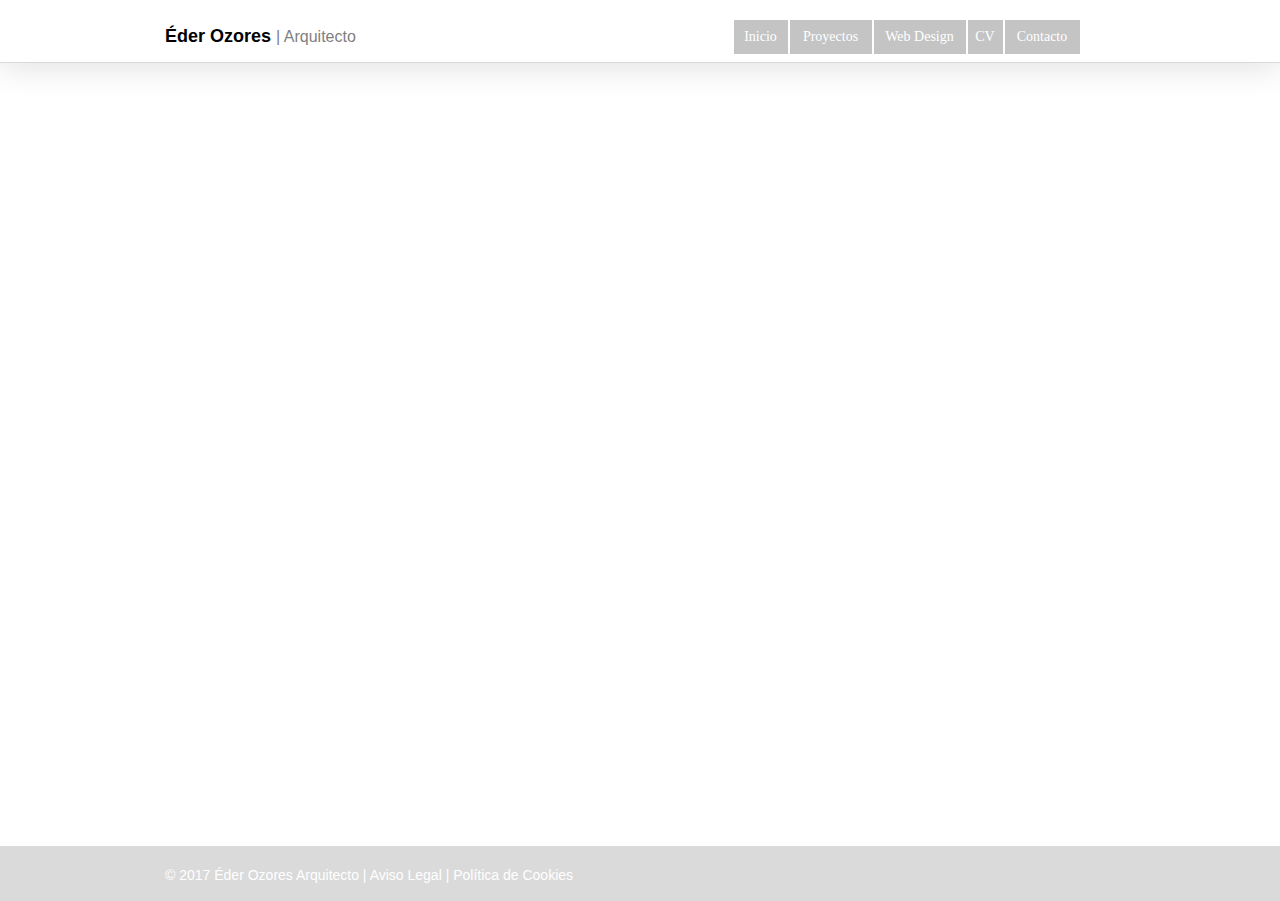
<file: 5.html>
<!DOCTYPE html>
<html class="nojs html css_verticalspacer" lang="es-ES">
 <head>

  <meta http-equiv="Content-type" content="text/html;charset=UTF-8"/>
  <meta name="generator" content="2017.0.0.363"/>
  <meta name="viewport" content="width=device-width, initial-scale=1.0"/>
  
  <script type="text/javascript">
   // Update the 'nojs'/'js' class on the html node
document.documentElement.className = document.documentElement.className.replace(/\bnojs\b/g, 'js');

// Check that all required assets are uploaded and up-to-date
if(typeof Muse == "undefined") window.Muse = {}; window.Muse.assets = {"required":["museutils.js", "museconfig.js", "jquery.musemenu.js", "jquery.watch.js", "webpro.js", "musewpdisclosure.js", "jquery.museresponsive.js", "require.js", "5.css"], "outOfDate":[]};
</script>
  
  <link rel="shortcut icon" href="images/a-p%c3%a1g.-maestra-favicon.ico?crc=3907975532"/>
  <title>Éder Ozores | Proyectos</title>
  <!-- CSS -->
  <link rel="stylesheet" type="text/css" href="css/site_global.css?crc=3892589638"/>
  <link rel="stylesheet" type="text/css" href="css/master_a-p_g_-maestra.css?crc=3888784379"/>
  <link rel="stylesheet" type="text/css" href="css/5.css?crc=3861082934" id="pagesheet"/>
  <!-- IE-only CSS -->
  <!--[if lt IE 9]>
  <link rel="stylesheet" type="text/css" href="css/nomq_preview_master_a-p_g_-maestra.css?crc=88327998"/>
  <link rel="stylesheet" type="text/css" href="css/nomq_5.css?crc=50892474" id="nomq_pagesheet"/>
  <![endif]-->
  <!-- Other scripts -->
  <script type="text/javascript">
   var __adobewebfontsappname__ = "muse";
</script>
  <!-- JS includes -->
  <script type="text/javascript">
   document.write('\x3Cscript src="' + (document.location.protocol == 'https:' ? 'https:' : 'http:') + '//webfonts.creativecloud.com/pt-sans:n7:default.js" type="text/javascript">\x3C/script>');
</script>
  <!--[if lt IE 9]>
  <script src="scripts/html5shiv.js?crc=4241844378" type="text/javascript"></script>
  <![endif]-->
   </head>
 <body>

  <div class="breakpoint active" id="bp_infinity" data-min-width="1001"><!-- responsive breakpoint node -->
   <div class="clearfix" id="page"><!-- group -->
    <div class="browser_width grpelem" id="u5345-bw">
     <div id="u5345"><!-- group -->
      <div class="clearfix" id="u5345_align_to_page">
       <a class="nonblock nontext clearfix grpelem shared_content" id="u5352-6" href="index.html" data-content-guid="u5352-6_content"><!-- content --><p id="u5352-4"><span id="u5352">Éder Ozores</span><span id="u5352-2"> </span><span id="u5352-3">| Arquitecto</span></p></a>
       <nav class="MenuBar clearfix grpelem" id="menuu5899"><!-- horizontal box -->
        <div class="MenuItemContainer clearfix grpelem" id="u5900"><!-- vertical box -->
         <a class="nonblock nontext MenuItem MenuItemWithSubMenu clearfix colelem" id="u5903" href="index.html"><!-- horizontal box --><div class="MenuItemLabel NoWrap clearfix grpelem" id="u5904-4"><!-- content --><p class="shared_content" data-content-guid="u5904-4_0_content">Inicio</p></div></a>
        </div>
        <div class="MenuItemContainer clearfix grpelem" id="u6004"><!-- vertical box -->
         <a class="nonblock nontext MenuItem MenuItemWithSubMenu clearfix colelem" id="u6007" href="proyectos.html"><!-- horizontal box --><div class="MenuItemLabel NoWrap clearfix grpelem" id="u6010-4"><!-- content --><p class="shared_content" data-content-guid="u6010-4_0_content">Proyectos</p></div></a>
        </div>
        <div class="MenuItemContainer clearfix grpelem" id="u6755"><!-- vertical box -->
         <a class="nonblock nontext MenuItem MenuItemWithSubMenu clearfix colelem" id="u6756" href="web-design.html"><!-- horizontal box --><div class="MenuItemLabel NoWrap clearfix grpelem" id="u6757-4"><!-- content --><p class="shared_content" data-content-guid="u6757-4_0_content">Web Design</p></div></a>
        </div>
        <div class="MenuItemContainer clearfix grpelem" id="u5907"><!-- vertical box -->
         <a class="nonblock nontext MenuItem MenuItemWithSubMenu clearfix colelem" id="u5910" href="cv.html"><!-- horizontal box --><div class="MenuItemLabel NoWrap clearfix grpelem" id="u5913-4"><!-- content --><p class="shared_content" data-content-guid="u5913-4_0_content">CV</p></div></a>
        </div>
        <div class="MenuItemContainer clearfix grpelem" id="u7031"><!-- vertical box -->
         <a class="nonblock nontext MenuItem MenuItemWithSubMenu clearfix colelem" id="u7034" href="contacto.html"><!-- horizontal box --><div class="MenuItemLabel NoWrap clearfix grpelem" id="u7036-4"><!-- content --><p class="shared_content" data-content-guid="u7036-4_0_content">Contacto</p></div></a>
        </div>
       </nav>
      </div>
     </div>
    </div>
    <div class="verticalspacer" data-offset-top="0" data-content-above-spacer="62" data-content-below-spacer="61"></div>
    <div class="browser_width grpelem shared_content" id="u6832-bw" data-content-guid="u6832-bw_content">
     <div id="u6832"><!-- group -->
      <div class="clearfix" id="u6832_align_to_page">
       <div class="clearfix grpelem" id="u12874-9"><!-- content -->
        <p>© 2017 Éder Ozores Arquitecto | <a class="nonblock" href="aviso-legal.html">Aviso Legal</a> | <a class="nonblock" href="politica-de-cookies.html">Política de Cookies</a></p>
       </div>
      </div>
     </div>
    </div>
   </div>
  </div>
  <div class="breakpoint" id="bp_1000" data-min-width="769" data-max-width="1000"><!-- responsive breakpoint node -->
   <div class="clearfix borderbox temp_no_id" data-orig-id="page"><!-- group -->
    <div class="browser_width grpelem temp_no_id" data-orig-id="u5345-bw">
     <div class="temp_no_id" data-orig-id="u5345"><!-- group -->
      <div class="clearfix temp_no_id" data-orig-id="u5345_align_to_page">
       <span class="nonblock nontext clearfix grpelem placeholder" data-placeholder-for="u5352-6_content"><!-- placeholder node --></span>
       <nav class="MenuBar clearfix grpelem temp_no_id" data-orig-id="menuu5899"><!-- horizontal box -->
        <div class="MenuItemContainer clearfix grpelem temp_no_id" data-orig-id="u5900"><!-- vertical box -->
         <a class="nonblock nontext MenuItem MenuItemWithSubMenu clearfix colelem temp_no_id" href="index.html" data-orig-id="u5903"><!-- horizontal box --><div class="MenuItemLabel NoWrap clearfix grpelem temp_no_id" data-orig-id="u5904-4"><!-- content --><span class="placeholder" data-placeholder-for="u5904-4_0_content"><!-- placeholder node --></span></div></a>
        </div>
        <div class="MenuItemContainer clearfix grpelem temp_no_id" data-orig-id="u6004"><!-- vertical box -->
         <a class="nonblock nontext MenuItem MenuItemWithSubMenu clearfix colelem temp_no_id" href="proyectos.html" data-orig-id="u6007"><!-- horizontal box --><div class="MenuItemLabel NoWrap clearfix grpelem temp_no_id" data-orig-id="u6010-4"><!-- content --><span class="placeholder" data-placeholder-for="u6010-4_0_content"><!-- placeholder node --></span></div></a>
        </div>
        <div class="MenuItemContainer clearfix grpelem temp_no_id" data-orig-id="u6755"><!-- vertical box -->
         <a class="nonblock nontext MenuItem MenuItemWithSubMenu clearfix colelem temp_no_id" href="web-design.html" data-orig-id="u6756"><!-- horizontal box --><div class="MenuItemLabel NoWrap clearfix grpelem temp_no_id" data-orig-id="u6757-4"><!-- content --><span class="placeholder" data-placeholder-for="u6757-4_0_content"><!-- placeholder node --></span></div></a>
        </div>
        <div class="MenuItemContainer clearfix grpelem temp_no_id" data-orig-id="u5907"><!-- vertical box -->
         <a class="nonblock nontext MenuItem MenuItemWithSubMenu clearfix colelem temp_no_id" href="cv.html" data-orig-id="u5910"><!-- horizontal box --><div class="MenuItemLabel NoWrap clearfix grpelem temp_no_id" data-orig-id="u5913-4"><!-- content --><span class="placeholder" data-placeholder-for="u5913-4_0_content"><!-- placeholder node --></span></div></a>
        </div>
        <div class="MenuItemContainer clearfix grpelem temp_no_id" data-orig-id="u7031"><!-- vertical box -->
         <a class="nonblock nontext MenuItem MenuItemWithSubMenu clearfix colelem temp_no_id" href="contacto.html" data-orig-id="u7034"><!-- horizontal box --><div class="MenuItemLabel NoWrap clearfix grpelem temp_no_id" data-orig-id="u7036-4"><!-- content --><span class="placeholder" data-placeholder-for="u7036-4_0_content"><!-- placeholder node --></span></div></a>
        </div>
       </nav>
      </div>
     </div>
    </div>
    <div class="verticalspacer shared_content" data-offset-top="0" data-content-above-spacer="62" data-content-below-spacer="62" data-content-guid="page_1_content"></div>
    <span class="browser_width grpelem placeholder" data-placeholder-for="u6832-bw_content"><!-- placeholder node --></span>
   </div>
  </div>
  <div class="breakpoint" id="bp_768" data-min-width="521" data-max-width="768"><!-- responsive breakpoint node -->
   <div class="clearfix borderbox temp_no_id" data-orig-id="page"><!-- group -->
    <div class="browser_width grpelem temp_no_id" data-orig-id="u5345-bw">
     <div class="temp_no_id" data-orig-id="u5345"><!-- group -->
      <div class="clearfix temp_no_id" data-orig-id="u5345_align_to_page">
       <span class="nonblock nontext clearfix grpelem placeholder" data-placeholder-for="u5352-6_content"><!-- placeholder node --></span>
       <nav class="MenuBar clearfix grpelem temp_no_id" data-orig-id="menuu5899"><!-- horizontal box -->
        <div class="MenuItemContainer clearfix grpelem temp_no_id" data-orig-id="u5900"><!-- vertical box -->
         <a class="nonblock nontext MenuItem MenuItemWithSubMenu clearfix colelem temp_no_id" href="index.html" data-orig-id="u5903"><!-- horizontal box --><div class="MenuItemLabel NoWrap clearfix grpelem temp_no_id" data-orig-id="u5904-4"><!-- content --><span class="placeholder" data-placeholder-for="u5904-4_0_content"><!-- placeholder node --></span></div></a>
        </div>
        <div class="MenuItemContainer clearfix grpelem temp_no_id" data-orig-id="u6004"><!-- vertical box -->
         <a class="nonblock nontext MenuItem MenuItemWithSubMenu clearfix colelem temp_no_id" href="proyectos.html" data-orig-id="u6007"><!-- horizontal box --><div class="MenuItemLabel NoWrap clearfix grpelem temp_no_id" data-orig-id="u6010-4"><!-- content --><span class="placeholder" data-placeholder-for="u6010-4_0_content"><!-- placeholder node --></span></div></a>
        </div>
        <div class="MenuItemContainer clearfix grpelem temp_no_id" data-orig-id="u6755"><!-- vertical box -->
         <a class="nonblock nontext MenuItem MenuItemWithSubMenu clearfix colelem temp_no_id" href="web-design.html" data-orig-id="u6756"><!-- horizontal box --><div class="MenuItemLabel NoWrap clearfix grpelem temp_no_id" data-orig-id="u6757-4"><!-- content --><span class="placeholder" data-placeholder-for="u6757-4_0_content"><!-- placeholder node --></span></div></a>
        </div>
        <div class="MenuItemContainer clearfix grpelem temp_no_id" data-orig-id="u5907"><!-- vertical box -->
         <a class="nonblock nontext MenuItem MenuItemWithSubMenu clearfix colelem temp_no_id" href="cv.html" data-orig-id="u5910"><!-- horizontal box --><div class="MenuItemLabel NoWrap clearfix grpelem temp_no_id" data-orig-id="u5913-4"><!-- content --><span class="placeholder" data-placeholder-for="u5913-4_0_content"><!-- placeholder node --></span></div></a>
        </div>
        <div class="MenuItemContainer clearfix grpelem temp_no_id" data-orig-id="u7031"><!-- vertical box -->
         <a class="nonblock nontext MenuItem MenuItemWithSubMenu clearfix colelem temp_no_id" href="contacto.html" data-orig-id="u7034"><!-- horizontal box --><div class="MenuItemLabel NoWrap clearfix grpelem temp_no_id" data-orig-id="u7036-4"><!-- content --><span class="placeholder" data-placeholder-for="u7036-4_0_content"><!-- placeholder node --></span></div></a>
        </div>
       </nav>
      </div>
     </div>
    </div>
    <span class="verticalspacer placeholder" data-placeholder-for="page_1_content"><!-- placeholder node --></span>
    <span class="browser_width grpelem placeholder" data-placeholder-for="u6832-bw_content"><!-- placeholder node --></span>
   </div>
  </div>
  <div class="breakpoint" id="bp_520" data-min-width="321" data-max-width="520"><!-- responsive breakpoint node -->
   <div class="clearfix borderbox temp_no_id" data-orig-id="page"><!-- group -->
    <div class="clearfix grpelem" id="pu5345"><!-- group -->
     <div class="browser_width grpelem temp_no_id" data-orig-id="u5345-bw">
      <div class="temp_no_id" data-orig-id="u5345"><!-- group -->
       <div class="clearfix temp_no_id" data-orig-id="u5345_align_to_page">
        <span class="nonblock nontext clearfix grpelem placeholder" data-placeholder-for="u5352-6_content"><!-- placeholder node --></span>
       </div>
      </div>
     </div>
     <div class="browser_width grpelem" id="accordionu17529-bw">
      <ul class="AccordionWidget clearfix" id="accordionu17529"><!-- vertical box -->
       <li class="AccordionPanel clearfix colelem100" id="u17530"><!-- vertical box --><div class="AccordionPanelTab clearfix colelem100" id="u17531-3"><!-- content --><p class="shared_content" data-content-guid="u17531-3_0_content">&nbsp;</p></div><div class="AccordionPanelContent disn clearfix colelem100" id="u17532"><!-- group --><nav class="MenuBar clearfix grpelem" id="menuu17533"><!-- vertical box --><div class="MenuItemContainer borderbox clearfix colelem" id="u17534"><!-- horizontal box --><a class="nonblock nontext MenuItem MenuItemWithSubMenu borderbox clearfix grpelem" id="u17535" href="index.html"><!-- horizontal box --><div class="MenuItemLabel borderbox clearfix grpelem" id="u17538-4"><!-- content --><p class="shared_content" data-content-guid="u17538-4_0_content">Inicio</p></div></a></div><div class="MenuItemContainer borderbox clearfix colelem" id="u17569"><!-- horizontal box --><a class="nonblock nontext MenuItem MenuItemWithSubMenu borderbox clearfix grpelem" id="u17572" href="proyectos.html"><!-- horizontal box --><div class="MenuItemLabel borderbox clearfix grpelem" id="u17575-4"><!-- content --><p class="shared_content" data-content-guid="u17575-4_0_content">Proyectos</p></div></a></div><div class="MenuItemContainer borderbox clearfix colelem" id="u17548"><!-- horizontal box --><a class="nonblock nontext MenuItem MenuItemWithSubMenu borderbox clearfix grpelem" id="u17551" href="web-design.html"><!-- horizontal box --><div class="MenuItemLabel borderbox clearfix grpelem" id="u17552-4"><!-- content --><p class="shared_content" data-content-guid="u17552-4_0_content">Web Design</p></div></a></div><div class="MenuItemContainer borderbox clearfix colelem" id="u17562"><!-- horizontal box --><a class="nonblock nontext MenuItem MenuItemWithSubMenu borderbox clearfix grpelem" id="u17563" href="cv.html"><!-- horizontal box --><div class="MenuItemLabel borderbox clearfix grpelem" id="u17565-4"><!-- content --><p class="shared_content" data-content-guid="u17565-4_0_content">CV</p></div></a></div><div class="MenuItemContainer borderbox clearfix colelem" id="u17555"><!-- horizontal box --><a class="nonblock nontext MenuItem MenuItemWithSubMenu borderbox clearfix grpelem" id="u17556" href="contacto.html"><!-- horizontal box --><div class="MenuItemLabel borderbox clearfix grpelem" id="u17557-4"><!-- content --><p class="shared_content" data-content-guid="u17557-4_0_content">Contacto</p></div></a></div></nav></div></li>
      </ul>
     </div>
    </div>
    <span class="verticalspacer placeholder" data-placeholder-for="page_1_content"><!-- placeholder node --></span>
    <span class="browser_width grpelem placeholder" data-placeholder-for="u6832-bw_content"><!-- placeholder node --></span>
   </div>
  </div>
  <div class="breakpoint" id="bp_320" data-max-width="320"><!-- responsive breakpoint node -->
   <div class="clearfix borderbox temp_no_id" data-orig-id="page"><!-- group -->
    <div class="clearfix grpelem temp_no_id" data-orig-id="pu5345"><!-- group -->
     <div class="browser_width grpelem temp_no_id" data-orig-id="u5345-bw">
      <div class="temp_no_id" data-orig-id="u5345"><!-- group -->
       <div class="clearfix temp_no_id" data-orig-id="u5345_align_to_page">
        <span class="nonblock nontext clearfix grpelem placeholder" data-placeholder-for="u5352-6_content"><!-- placeholder node --></span>
       </div>
      </div>
     </div>
     <div class="browser_width grpelem temp_no_id" data-orig-id="accordionu17529-bw">
      <ul class="AccordionWidget clearfix temp_no_id" data-orig-id="accordionu17529"><!-- vertical box -->
       <li class="AccordionPanel clearfix colelem100 temp_no_id" data-orig-id="u17530"><!-- vertical box --><div class="AccordionPanelTab clearfix colelem100 temp_no_id" data-orig-id="u17531-3"><!-- content --><span class="placeholder" data-placeholder-for="u17531-3_0_content"><!-- placeholder node --></span></div><div class="AccordionPanelContent disn clearfix colelem100 temp_no_id" data-orig-id="u17532"><!-- group --><nav class="MenuBar clearfix grpelem temp_no_id" data-orig-id="menuu17533"><!-- vertical box --><div class="MenuItemContainer borderbox clearfix colelem temp_no_id" data-orig-id="u17534"><!-- horizontal box --><a class="nonblock nontext MenuItem MenuItemWithSubMenu borderbox clearfix grpelem temp_no_id" href="index.html" data-orig-id="u17535"><!-- horizontal box --><div class="MenuItemLabel borderbox clearfix grpelem temp_no_id" data-orig-id="u17538-4"><!-- content --><span class="placeholder" data-placeholder-for="u17538-4_0_content"><!-- placeholder node --></span></div></a></div><div class="MenuItemContainer borderbox clearfix colelem temp_no_id" data-orig-id="u17569"><!-- horizontal box --><a class="nonblock nontext MenuItem MenuItemWithSubMenu borderbox clearfix grpelem temp_no_id" href="proyectos.html" data-orig-id="u17572"><!-- horizontal box --><div class="MenuItemLabel borderbox clearfix grpelem temp_no_id" data-orig-id="u17575-4"><!-- content --><span class="placeholder" data-placeholder-for="u17575-4_0_content"><!-- placeholder node --></span></div></a></div><div class="MenuItemContainer borderbox clearfix colelem temp_no_id" data-orig-id="u17548"><!-- horizontal box --><a class="nonblock nontext MenuItem MenuItemWithSubMenu borderbox clearfix grpelem temp_no_id" href="web-design.html" data-orig-id="u17551"><!-- horizontal box --><div class="MenuItemLabel borderbox clearfix grpelem temp_no_id" data-orig-id="u17552-4"><!-- content --><span class="placeholder" data-placeholder-for="u17552-4_0_content"><!-- placeholder node --></span></div></a></div><div class="MenuItemContainer borderbox clearfix colelem temp_no_id" data-orig-id="u17562"><!-- horizontal box --><a class="nonblock nontext MenuItem MenuItemWithSubMenu borderbox clearfix grpelem temp_no_id" href="cv.html" data-orig-id="u17563"><!-- horizontal box --><div class="MenuItemLabel borderbox clearfix grpelem temp_no_id" data-orig-id="u17565-4"><!-- content --><span class="placeholder" data-placeholder-for="u17565-4_0_content"><!-- placeholder node --></span></div></a></div><div class="MenuItemContainer borderbox clearfix colelem temp_no_id" data-orig-id="u17555"><!-- horizontal box --><a class="nonblock nontext MenuItem MenuItemWithSubMenu borderbox clearfix grpelem temp_no_id" href="contacto.html" data-orig-id="u17556"><!-- horizontal box --><div class="MenuItemLabel borderbox clearfix grpelem temp_no_id" data-orig-id="u17557-4"><!-- content --><span class="placeholder" data-placeholder-for="u17557-4_0_content"><!-- placeholder node --></span></div></a></div></nav></div></li>
      </ul>
     </div>
    </div>
    <span class="verticalspacer placeholder" data-placeholder-for="page_1_content"><!-- placeholder node --></span>
    <span class="browser_width grpelem placeholder" data-placeholder-for="u6832-bw_content"><!-- placeholder node --></span>
   </div>
  </div>
  <!-- Other scripts -->
  <script type="text/javascript">
   window.Muse.assets.check=function(d){if(!window.Muse.assets.checked){window.Muse.assets.checked=!0;var b={},c=function(a,b){if(window.getComputedStyle){var c=window.getComputedStyle(a,null);return c&&c.getPropertyValue(b)||c&&c[b]||""}if(document.documentElement.currentStyle)return(c=a.currentStyle)&&c[b]||a.style&&a.style[b]||"";return""},a=function(a){if(a.match(/^rgb/))return a=a.replace(/\s+/g,"").match(/([\d\,]+)/gi)[0].split(","),(parseInt(a[0])<<16)+(parseInt(a[1])<<8)+parseInt(a[2]);if(a.match(/^\#/))return parseInt(a.substr(1),
16);return 0},g=function(g){for(var f=document.getElementsByTagName("link"),h=0;h<f.length;h++)if("text/css"==f[h].type){var i=(f[h].href||"").match(/\/?css\/([\w\-]+\.css)\?crc=(\d+)/);if(!i||!i[1]||!i[2])break;b[i[1]]=i[2]}f=document.createElement("div");f.className="version";f.style.cssText="display:none; width:1px; height:1px;";document.getElementsByTagName("body")[0].appendChild(f);for(h=0;h<Muse.assets.required.length;){var i=Muse.assets.required[h],l=i.match(/([\w\-\.]+)\.(\w+)$/),k=l&&l[1]?
l[1]:null,l=l&&l[2]?l[2]:null;switch(l.toLowerCase()){case "css":k=k.replace(/\W/gi,"_").replace(/^([^a-z])/gi,"_$1");f.className+=" "+k;k=a(c(f,"color"));l=a(c(f,"backgroundColor"));k!=0||l!=0?(Muse.assets.required.splice(h,1),"undefined"!=typeof b[i]&&(k!=b[i]>>>24||l!=(b[i]&16777215))&&Muse.assets.outOfDate.push(i)):h++;f.className="version";break;case "js":h++;break;default:throw Error("Unsupported file type: "+l);}}d?d().jquery!="1.8.3"&&Muse.assets.outOfDate.push("jquery-1.8.3.min.js"):Muse.assets.required.push("jquery-1.8.3.min.js");
f.parentNode.removeChild(f);if(Muse.assets.outOfDate.length||Muse.assets.required.length)f="Puede que determinados archivos falten en el servidor o sean incorrectos. Limpie la cache del navegador e inténtelo de nuevo. Si el problema persiste, póngase en contacto con el administrador del sitio web.",g&&Muse.assets.outOfDate.length&&(f+="\nOut of date: "+Muse.assets.outOfDate.join(",")),g&&Muse.assets.required.length&&(f+="\nMissing: "+Muse.assets.required.join(",")),alert(f)};location&&location.search&&location.search.match&&location.search.match(/muse_debug/gi)?setTimeout(function(){g(!0)},5E3):g()}};
var muse_init=function(){require.config({baseUrl:""});require(["jquery","museutils","whatinput","jquery.musemenu","jquery.watch","webpro","musewpdisclosure","jquery.museresponsive"],function(d){var $ = d;$(document).ready(function(){try{
window.Muse.assets.check($);/* body */
Muse.Utils.transformMarkupToFixBrowserProblemsPreInit();/* body */
Muse.Utils.prepHyperlinks(true);/* body */
Muse.Utils.resizeHeight('.browser_width');/* resize height */
Muse.Utils.requestAnimationFrame(function() { $('body').addClass('initialized'); });/* mark body as initialized */
Muse.Utils.fullPage('#page');/* 100% height page */
Muse.Utils.initWidget('.MenuBar', ['#bp_infinity', '#bp_1000', '#bp_768', '#bp_520', '#bp_320'], function(elem) { return $(elem).museMenu(); });/* unifiedNavBar */
Muse.Utils.initWidget('#accordionu17529', ['#bp_520', '#bp_320'], function(elem) { return new WebPro.Widget.Accordion(elem, {canCloseAll:true,defaultIndex:-1}); });/* #accordionu17529 */
$( '.breakpoint' ).registerBreakpoint();/* Register breakpoints */
Muse.Utils.transformMarkupToFixBrowserProblems();/* body */
}catch(b){if(b&&"function"==typeof b.notify?b.notify():Muse.Assert.fail("Error calling selector function: "+b),false)throw b;}})})};

</script>
  <!-- RequireJS script -->
  <script src="scripts/require.js?crc=244322403" type="text/javascript" async data-main="scripts/museconfig.js?crc=168988563" onload="if (requirejs) requirejs.onError = function(requireType, requireModule) { if (requireType && requireType.toString && requireType.toString().indexOf && 0 <= requireType.toString().indexOf('#scripterror')) window.Muse.assets.check(); }" onerror="window.Muse.assets.check();"></script>
   </body>
</html>
</file>
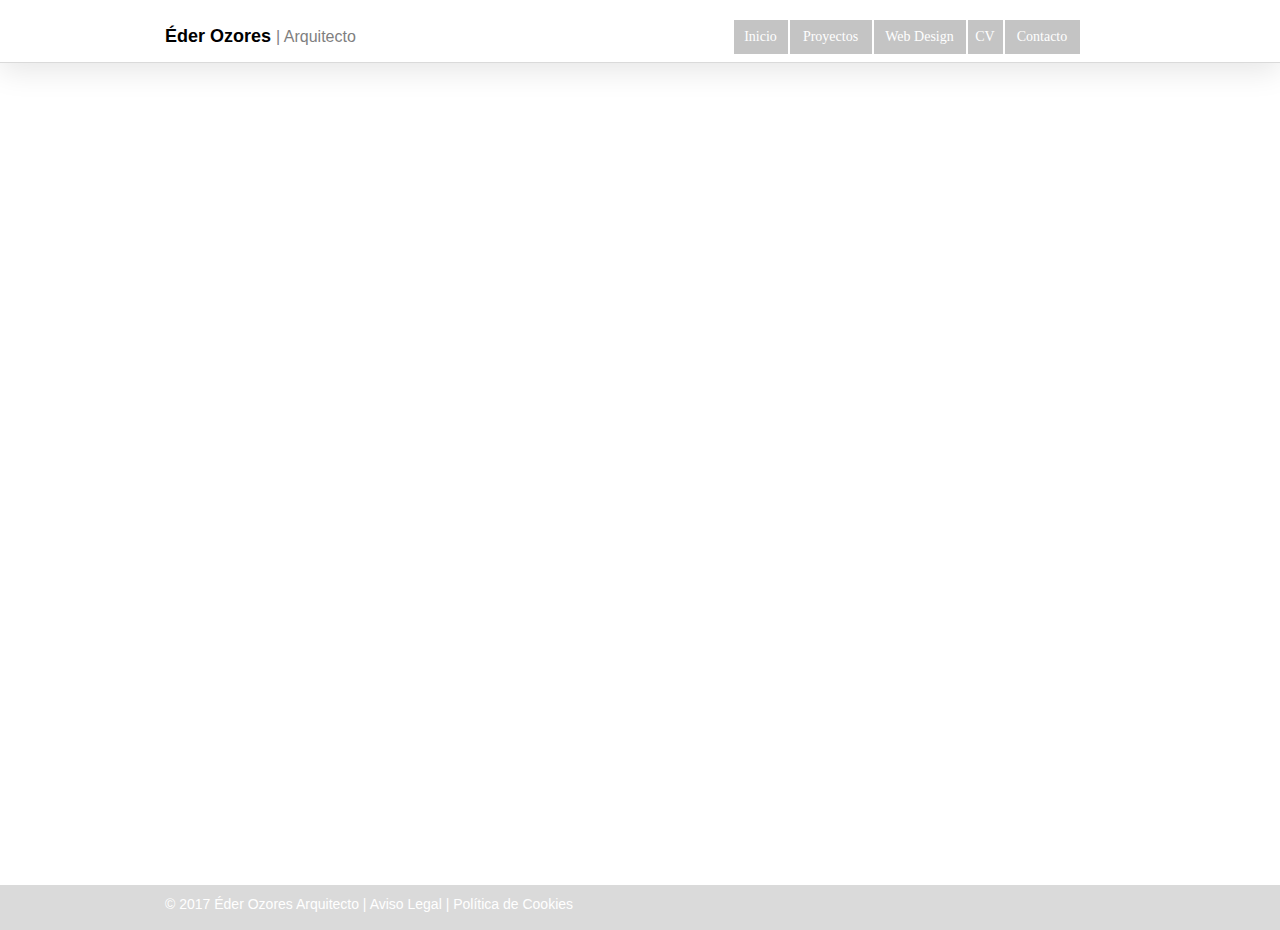
<file: 6.html>
<!DOCTYPE html>
<html class="nojs html css_verticalspacer" lang="es-ES">
 <head>

  <meta http-equiv="Content-type" content="text/html;charset=UTF-8"/>
  <meta name="generator" content="2017.0.0.363"/>
  <meta name="viewport" content="width=device-width, initial-scale=1.0"/>
  
  <script type="text/javascript">
   // Update the 'nojs'/'js' class on the html node
document.documentElement.className = document.documentElement.className.replace(/\bnojs\b/g, 'js');

// Check that all required assets are uploaded and up-to-date
if(typeof Muse == "undefined") window.Muse = {}; window.Muse.assets = {"required":["museutils.js", "museconfig.js", "jquery.musemenu.js", "jquery.watch.js", "webpro.js", "musewpdisclosure.js", "jquery.museresponsive.js", "require.js", "6.css"], "outOfDate":[]};
</script>
  
  <link rel="shortcut icon" href="images/a-p%c3%a1g.-maestra-favicon.ico?crc=3907975532"/>
  <title>Éder Ozores | Proyectos</title>
  <!-- CSS -->
  <link rel="stylesheet" type="text/css" href="css/site_global.css?crc=3892589638"/>
  <link rel="stylesheet" type="text/css" href="css/master_a-p_g_-maestra.css?crc=3888784379"/>
  <link rel="stylesheet" type="text/css" href="css/6.css?crc=4122666727" id="pagesheet"/>
  <!-- IE-only CSS -->
  <!--[if lt IE 9]>
  <link rel="stylesheet" type="text/css" href="css/nomq_preview_master_a-p_g_-maestra.css?crc=88327998"/>
  <link rel="stylesheet" type="text/css" href="css/nomq_6.css?crc=216224143" id="nomq_pagesheet"/>
  <![endif]-->
  <!-- Other scripts -->
  <script type="text/javascript">
   var __adobewebfontsappname__ = "muse";
</script>
  <!-- JS includes -->
  <script type="text/javascript">
   document.write('\x3Cscript src="' + (document.location.protocol == 'https:' ? 'https:' : 'http:') + '//webfonts.creativecloud.com/pt-sans:n7:default.js" type="text/javascript">\x3C/script>');
</script>
  <!--[if lt IE 9]>
  <script src="scripts/html5shiv.js?crc=4241844378" type="text/javascript"></script>
  <![endif]-->
   </head>
 <body>

  <div class="breakpoint active" id="bp_infinity" data-min-width="1001"><!-- responsive breakpoint node -->
   <div class="clearfix" id="page"><!-- column -->
    <div class="position_content" id="page_position_content">
     <div class="browser_width colelem" id="u5345-bw">
      <div id="u5345"><!-- group -->
       <div class="clearfix" id="u5345_align_to_page">
        <a class="nonblock nontext clearfix grpelem shared_content" id="u5352-6" href="index.html" data-content-guid="u5352-6_content"><!-- content --><p id="u5352-4"><span id="u5352">Éder Ozores</span><span id="u5352-2"> </span><span id="u5352-3">| Arquitecto</span></p></a>
        <nav class="MenuBar clearfix grpelem" id="menuu5899"><!-- horizontal box -->
         <div class="MenuItemContainer clearfix grpelem" id="u5900"><!-- vertical box -->
          <a class="nonblock nontext MenuItem MenuItemWithSubMenu clearfix colelem" id="u5903" href="index.html"><!-- horizontal box --><div class="MenuItemLabel NoWrap clearfix grpelem" id="u5904-4"><!-- content --><p class="shared_content" data-content-guid="u5904-4_0_content">Inicio</p></div></a>
         </div>
         <div class="MenuItemContainer clearfix grpelem" id="u6004"><!-- vertical box -->
          <a class="nonblock nontext MenuItem MenuItemWithSubMenu clearfix colelem" id="u6007" href="proyectos.html"><!-- horizontal box --><div class="MenuItemLabel NoWrap clearfix grpelem" id="u6010-4"><!-- content --><p class="shared_content" data-content-guid="u6010-4_0_content">Proyectos</p></div></a>
         </div>
         <div class="MenuItemContainer clearfix grpelem" id="u6755"><!-- vertical box -->
          <a class="nonblock nontext MenuItem MenuItemWithSubMenu clearfix colelem" id="u6756" href="web-design.html"><!-- horizontal box --><div class="MenuItemLabel NoWrap clearfix grpelem" id="u6757-4"><!-- content --><p class="shared_content" data-content-guid="u6757-4_0_content">Web Design</p></div></a>
         </div>
         <div class="MenuItemContainer clearfix grpelem" id="u5907"><!-- vertical box -->
          <a class="nonblock nontext MenuItem MenuItemWithSubMenu clearfix colelem" id="u5910" href="cv.html"><!-- horizontal box --><div class="MenuItemLabel NoWrap clearfix grpelem" id="u5913-4"><!-- content --><p class="shared_content" data-content-guid="u5913-4_0_content">CV</p></div></a>
         </div>
         <div class="MenuItemContainer clearfix grpelem" id="u7031"><!-- vertical box -->
          <a class="nonblock nontext MenuItem MenuItemWithSubMenu clearfix colelem" id="u7034" href="contacto.html"><!-- horizontal box --><div class="MenuItemLabel NoWrap clearfix grpelem" id="u7036-4"><!-- content --><p class="shared_content" data-content-guid="u7036-4_0_content">Contacto</p></div></a>
         </div>
        </nav>
       </div>
      </div>
     </div>
     <div class="browser_width colelem shared_content" id="u51953-bw" data-content-guid="u51953-bw_content">
      <div id="u51953"><!-- custom html -->
       <div data-configid="28515339/51585288" style="width:100%; height:800px;" class="issuuembed"></div>
<script type="text/javascript" src="//e.issuu.com/embed.js" async="true"></script>



      </div>
     </div>
     <div class="verticalspacer shared_content" data-offset-top="869" data-content-above-spacer="869" data-content-below-spacer="62" data-content-guid="page_position_content_2_content"></div>
     <div class="clearfix colelem" id="pu6832"><!-- group -->
      <div class="browser_width grpelem shared_content" id="u6832-bw" data-content-guid="u6832-bw_content">
       <div id="u6832"><!-- group -->
        <div class="clearfix" id="u6832_align_to_page">
         <div class="clearfix grpelem" id="u12874-9"><!-- content -->
          <p>© 2017 Éder Ozores Arquitecto | <a class="nonblock" href="aviso-legal.html">Aviso Legal</a> | <a class="nonblock" href="politica-de-cookies.html">Política de Cookies</a></p>
         </div>
        </div>
       </div>
      </div>
      <div class="browser_width grpelem shared_content" id="u51954-bw" data-content-guid="u51954-bw_content">
       <div id="u51954"><!-- simple frame --></div>
      </div>
     </div>
    </div>
   </div>
  </div>
  <div class="breakpoint" id="bp_1000" data-min-width="769" data-max-width="1000"><!-- responsive breakpoint node -->
   <div class="clearfix borderbox temp_no_id" data-orig-id="page"><!-- column -->
    <div class="position_content temp_no_id" data-orig-id="page_position_content">
     <div class="browser_width colelem temp_no_id" data-orig-id="u5345-bw">
      <div class="temp_no_id" data-orig-id="u5345"><!-- group -->
       <div class="clearfix temp_no_id" data-orig-id="u5345_align_to_page">
        <span class="nonblock nontext clearfix grpelem placeholder" data-placeholder-for="u5352-6_content"><!-- placeholder node --></span>
        <nav class="MenuBar clearfix grpelem temp_no_id" data-orig-id="menuu5899"><!-- horizontal box -->
         <div class="MenuItemContainer clearfix grpelem temp_no_id" data-orig-id="u5900"><!-- vertical box -->
          <a class="nonblock nontext MenuItem MenuItemWithSubMenu clearfix colelem temp_no_id" href="index.html" data-orig-id="u5903"><!-- horizontal box --><div class="MenuItemLabel NoWrap clearfix grpelem temp_no_id" data-orig-id="u5904-4"><!-- content --><span class="placeholder" data-placeholder-for="u5904-4_0_content"><!-- placeholder node --></span></div></a>
         </div>
         <div class="MenuItemContainer clearfix grpelem temp_no_id" data-orig-id="u6004"><!-- vertical box -->
          <a class="nonblock nontext MenuItem MenuItemWithSubMenu clearfix colelem temp_no_id" href="proyectos.html" data-orig-id="u6007"><!-- horizontal box --><div class="MenuItemLabel NoWrap clearfix grpelem temp_no_id" data-orig-id="u6010-4"><!-- content --><span class="placeholder" data-placeholder-for="u6010-4_0_content"><!-- placeholder node --></span></div></a>
         </div>
         <div class="MenuItemContainer clearfix grpelem temp_no_id" data-orig-id="u6755"><!-- vertical box -->
          <a class="nonblock nontext MenuItem MenuItemWithSubMenu clearfix colelem temp_no_id" href="web-design.html" data-orig-id="u6756"><!-- horizontal box --><div class="MenuItemLabel NoWrap clearfix grpelem temp_no_id" data-orig-id="u6757-4"><!-- content --><span class="placeholder" data-placeholder-for="u6757-4_0_content"><!-- placeholder node --></span></div></a>
         </div>
         <div class="MenuItemContainer clearfix grpelem temp_no_id" data-orig-id="u5907"><!-- vertical box -->
          <a class="nonblock nontext MenuItem MenuItemWithSubMenu clearfix colelem temp_no_id" href="cv.html" data-orig-id="u5910"><!-- horizontal box --><div class="MenuItemLabel NoWrap clearfix grpelem temp_no_id" data-orig-id="u5913-4"><!-- content --><span class="placeholder" data-placeholder-for="u5913-4_0_content"><!-- placeholder node --></span></div></a>
         </div>
         <div class="MenuItemContainer clearfix grpelem temp_no_id" data-orig-id="u7031"><!-- vertical box -->
          <a class="nonblock nontext MenuItem MenuItemWithSubMenu clearfix colelem temp_no_id" href="contacto.html" data-orig-id="u7034"><!-- horizontal box --><div class="MenuItemLabel NoWrap clearfix grpelem temp_no_id" data-orig-id="u7036-4"><!-- content --><span class="placeholder" data-placeholder-for="u7036-4_0_content"><!-- placeholder node --></span></div></a>
         </div>
        </nav>
       </div>
      </div>
     </div>
     <span class="browser_width colelem placeholder" data-placeholder-for="u51953-bw_content"><!-- placeholder node --></span>
     <span class="verticalspacer placeholder" data-placeholder-for="page_position_content_2_content"><!-- placeholder node --></span>
     <span class="browser_width colelem placeholder" data-placeholder-for="u51954-bw_content"><!-- placeholder node --></span>
     <span class="browser_width colelem placeholder" data-placeholder-for="u6832-bw_content"><!-- placeholder node --></span>
    </div>
   </div>
  </div>
  <div class="breakpoint" id="bp_768" data-min-width="521" data-max-width="768"><!-- responsive breakpoint node -->
   <div class="clearfix borderbox temp_no_id" data-orig-id="page"><!-- column -->
    <div class="browser_width colelem temp_no_id" data-orig-id="u5345-bw">
     <div class="temp_no_id" data-orig-id="u5345"><!-- group -->
      <div class="clearfix temp_no_id" data-orig-id="u5345_align_to_page">
       <span class="nonblock nontext clearfix grpelem placeholder" data-placeholder-for="u5352-6_content"><!-- placeholder node --></span>
       <nav class="MenuBar clearfix grpelem temp_no_id" data-orig-id="menuu5899"><!-- horizontal box -->
        <div class="MenuItemContainer clearfix grpelem temp_no_id" data-orig-id="u5900"><!-- vertical box -->
         <a class="nonblock nontext MenuItem MenuItemWithSubMenu clearfix colelem temp_no_id" href="index.html" data-orig-id="u5903"><!-- horizontal box --><div class="MenuItemLabel NoWrap clearfix grpelem temp_no_id" data-orig-id="u5904-4"><!-- content --><span class="placeholder" data-placeholder-for="u5904-4_0_content"><!-- placeholder node --></span></div></a>
        </div>
        <div class="MenuItemContainer clearfix grpelem temp_no_id" data-orig-id="u6004"><!-- vertical box -->
         <a class="nonblock nontext MenuItem MenuItemWithSubMenu clearfix colelem temp_no_id" href="proyectos.html" data-orig-id="u6007"><!-- horizontal box --><div class="MenuItemLabel NoWrap clearfix grpelem temp_no_id" data-orig-id="u6010-4"><!-- content --><span class="placeholder" data-placeholder-for="u6010-4_0_content"><!-- placeholder node --></span></div></a>
        </div>
        <div class="MenuItemContainer clearfix grpelem temp_no_id" data-orig-id="u6755"><!-- vertical box -->
         <a class="nonblock nontext MenuItem MenuItemWithSubMenu clearfix colelem temp_no_id" href="web-design.html" data-orig-id="u6756"><!-- horizontal box --><div class="MenuItemLabel NoWrap clearfix grpelem temp_no_id" data-orig-id="u6757-4"><!-- content --><span class="placeholder" data-placeholder-for="u6757-4_0_content"><!-- placeholder node --></span></div></a>
        </div>
        <div class="MenuItemContainer clearfix grpelem temp_no_id" data-orig-id="u5907"><!-- vertical box -->
         <a class="nonblock nontext MenuItem MenuItemWithSubMenu clearfix colelem temp_no_id" href="cv.html" data-orig-id="u5910"><!-- horizontal box --><div class="MenuItemLabel NoWrap clearfix grpelem temp_no_id" data-orig-id="u5913-4"><!-- content --><span class="placeholder" data-placeholder-for="u5913-4_0_content"><!-- placeholder node --></span></div></a>
        </div>
        <div class="MenuItemContainer clearfix grpelem temp_no_id" data-orig-id="u7031"><!-- vertical box -->
         <a class="nonblock nontext MenuItem MenuItemWithSubMenu clearfix colelem temp_no_id" href="contacto.html" data-orig-id="u7034"><!-- horizontal box --><div class="MenuItemLabel NoWrap clearfix grpelem temp_no_id" data-orig-id="u7036-4"><!-- content --><span class="placeholder" data-placeholder-for="u7036-4_0_content"><!-- placeholder node --></span></div></a>
        </div>
       </nav>
      </div>
     </div>
    </div>
    <span class="browser_width colelem placeholder" data-placeholder-for="u51953-bw_content"><!-- placeholder node --></span>
    <div class="verticalspacer shared_content" data-offset-top="869" data-content-above-spacer="869" data-content-below-spacer="62" data-content-guid="page_2_content"></div>
    <span class="browser_width colelem placeholder" data-placeholder-for="u51954-bw_content"><!-- placeholder node --></span>
    <span class="browser_width colelem placeholder" data-placeholder-for="u6832-bw_content"><!-- placeholder node --></span>
   </div>
  </div>
  <div class="breakpoint" id="bp_520" data-min-width="321" data-max-width="520"><!-- responsive breakpoint node -->
   <div class="clearfix borderbox temp_no_id" data-orig-id="page"><!-- column -->
    <div class="clearfix colelem" id="pu5345"><!-- group -->
     <div class="browser_width grpelem temp_no_id" data-orig-id="u5345-bw">
      <div class="temp_no_id" data-orig-id="u5345"><!-- group -->
       <div class="clearfix temp_no_id" data-orig-id="u5345_align_to_page">
        <span class="nonblock nontext clearfix grpelem placeholder" data-placeholder-for="u5352-6_content"><!-- placeholder node --></span>
       </div>
      </div>
     </div>
     <div class="browser_width grpelem" id="accordionu17529-bw">
      <ul class="AccordionWidget clearfix" id="accordionu17529"><!-- vertical box -->
       <li class="AccordionPanel clearfix colelem100" id="u17530"><!-- vertical box --><div class="AccordionPanelTab clearfix colelem100" id="u17531-3"><!-- content --><p class="shared_content" data-content-guid="u17531-3_0_content">&nbsp;</p></div><div class="AccordionPanelContent disn clearfix colelem100" id="u17532"><!-- group --><nav class="MenuBar clearfix grpelem" id="menuu17533"><!-- vertical box --><div class="MenuItemContainer borderbox clearfix colelem" id="u17534"><!-- horizontal box --><a class="nonblock nontext MenuItem MenuItemWithSubMenu borderbox clearfix grpelem" id="u17535" href="index.html"><!-- horizontal box --><div class="MenuItemLabel borderbox clearfix grpelem" id="u17538-4"><!-- content --><p class="shared_content" data-content-guid="u17538-4_0_content">Inicio</p></div></a></div><div class="MenuItemContainer borderbox clearfix colelem" id="u17569"><!-- horizontal box --><a class="nonblock nontext MenuItem MenuItemWithSubMenu borderbox clearfix grpelem" id="u17572" href="proyectos.html"><!-- horizontal box --><div class="MenuItemLabel borderbox clearfix grpelem" id="u17575-4"><!-- content --><p class="shared_content" data-content-guid="u17575-4_0_content">Proyectos</p></div></a></div><div class="MenuItemContainer borderbox clearfix colelem" id="u17548"><!-- horizontal box --><a class="nonblock nontext MenuItem MenuItemWithSubMenu borderbox clearfix grpelem" id="u17551" href="web-design.html"><!-- horizontal box --><div class="MenuItemLabel borderbox clearfix grpelem" id="u17552-4"><!-- content --><p class="shared_content" data-content-guid="u17552-4_0_content">Web Design</p></div></a></div><div class="MenuItemContainer borderbox clearfix colelem" id="u17562"><!-- horizontal box --><a class="nonblock nontext MenuItem MenuItemWithSubMenu borderbox clearfix grpelem" id="u17563" href="cv.html"><!-- horizontal box --><div class="MenuItemLabel borderbox clearfix grpelem" id="u17565-4"><!-- content --><p class="shared_content" data-content-guid="u17565-4_0_content">CV</p></div></a></div><div class="MenuItemContainer borderbox clearfix colelem" id="u17555"><!-- horizontal box --><a class="nonblock nontext MenuItem MenuItemWithSubMenu borderbox clearfix grpelem" id="u17556" href="contacto.html"><!-- horizontal box --><div class="MenuItemLabel borderbox clearfix grpelem" id="u17557-4"><!-- content --><p class="shared_content" data-content-guid="u17557-4_0_content">Contacto</p></div></a></div></nav></div></li>
      </ul>
     </div>
    </div>
    <span class="browser_width colelem placeholder" data-placeholder-for="u51953-bw_content"><!-- placeholder node --></span>
    <div class="verticalspacer" data-offset-top="1155" data-content-above-spacer="1155" data-content-below-spacer="62"></div>
    <span class="browser_width colelem placeholder" data-placeholder-for="u51954-bw_content"><!-- placeholder node --></span>
    <span class="browser_width colelem placeholder" data-placeholder-for="u6832-bw_content"><!-- placeholder node --></span>
   </div>
  </div>
  <div class="breakpoint" id="bp_320" data-max-width="320"><!-- responsive breakpoint node -->
   <div class="clearfix borderbox temp_no_id" data-orig-id="page"><!-- column -->
    <div class="clearfix colelem temp_no_id" data-orig-id="pu5345"><!-- group -->
     <div class="browser_width grpelem temp_no_id" data-orig-id="u5345-bw">
      <div class="temp_no_id" data-orig-id="u5345"><!-- group -->
       <div class="clearfix temp_no_id" data-orig-id="u5345_align_to_page">
        <span class="nonblock nontext clearfix grpelem placeholder" data-placeholder-for="u5352-6_content"><!-- placeholder node --></span>
       </div>
      </div>
     </div>
     <div class="browser_width grpelem temp_no_id" data-orig-id="accordionu17529-bw">
      <ul class="AccordionWidget clearfix temp_no_id" data-orig-id="accordionu17529"><!-- vertical box -->
       <li class="AccordionPanel clearfix colelem100 temp_no_id" data-orig-id="u17530"><!-- vertical box --><div class="AccordionPanelTab clearfix colelem100 temp_no_id" data-orig-id="u17531-3"><!-- content --><span class="placeholder" data-placeholder-for="u17531-3_0_content"><!-- placeholder node --></span></div><div class="AccordionPanelContent disn clearfix colelem100 temp_no_id" data-orig-id="u17532"><!-- group --><nav class="MenuBar clearfix grpelem temp_no_id" data-orig-id="menuu17533"><!-- vertical box --><div class="MenuItemContainer borderbox clearfix colelem temp_no_id" data-orig-id="u17534"><!-- horizontal box --><a class="nonblock nontext MenuItem MenuItemWithSubMenu borderbox clearfix grpelem temp_no_id" href="index.html" data-orig-id="u17535"><!-- horizontal box --><div class="MenuItemLabel borderbox clearfix grpelem temp_no_id" data-orig-id="u17538-4"><!-- content --><span class="placeholder" data-placeholder-for="u17538-4_0_content"><!-- placeholder node --></span></div></a></div><div class="MenuItemContainer borderbox clearfix colelem temp_no_id" data-orig-id="u17569"><!-- horizontal box --><a class="nonblock nontext MenuItem MenuItemWithSubMenu borderbox clearfix grpelem temp_no_id" href="proyectos.html" data-orig-id="u17572"><!-- horizontal box --><div class="MenuItemLabel borderbox clearfix grpelem temp_no_id" data-orig-id="u17575-4"><!-- content --><span class="placeholder" data-placeholder-for="u17575-4_0_content"><!-- placeholder node --></span></div></a></div><div class="MenuItemContainer borderbox clearfix colelem temp_no_id" data-orig-id="u17548"><!-- horizontal box --><a class="nonblock nontext MenuItem MenuItemWithSubMenu borderbox clearfix grpelem temp_no_id" href="web-design.html" data-orig-id="u17551"><!-- horizontal box --><div class="MenuItemLabel borderbox clearfix grpelem temp_no_id" data-orig-id="u17552-4"><!-- content --><span class="placeholder" data-placeholder-for="u17552-4_0_content"><!-- placeholder node --></span></div></a></div><div class="MenuItemContainer borderbox clearfix colelem temp_no_id" data-orig-id="u17562"><!-- horizontal box --><a class="nonblock nontext MenuItem MenuItemWithSubMenu borderbox clearfix grpelem temp_no_id" href="cv.html" data-orig-id="u17563"><!-- horizontal box --><div class="MenuItemLabel borderbox clearfix grpelem temp_no_id" data-orig-id="u17565-4"><!-- content --><span class="placeholder" data-placeholder-for="u17565-4_0_content"><!-- placeholder node --></span></div></a></div><div class="MenuItemContainer borderbox clearfix colelem temp_no_id" data-orig-id="u17555"><!-- horizontal box --><a class="nonblock nontext MenuItem MenuItemWithSubMenu borderbox clearfix grpelem temp_no_id" href="contacto.html" data-orig-id="u17556"><!-- horizontal box --><div class="MenuItemLabel borderbox clearfix grpelem temp_no_id" data-orig-id="u17557-4"><!-- content --><span class="placeholder" data-placeholder-for="u17557-4_0_content"><!-- placeholder node --></span></div></a></div></nav></div></li>
      </ul>
     </div>
    </div>
    <span class="browser_width colelem placeholder" data-placeholder-for="u51953-bw_content"><!-- placeholder node --></span>
    <span class="verticalspacer placeholder" data-placeholder-for="page_2_content"><!-- placeholder node --></span>
    <span class="browser_width colelem placeholder" data-placeholder-for="u51954-bw_content"><!-- placeholder node --></span>
    <span class="browser_width colelem placeholder" data-placeholder-for="u6832-bw_content"><!-- placeholder node --></span>
   </div>
  </div>
  <!-- Other scripts -->
  <script type="text/javascript">
   window.Muse.assets.check=function(d){if(!window.Muse.assets.checked){window.Muse.assets.checked=!0;var b={},c=function(a,b){if(window.getComputedStyle){var c=window.getComputedStyle(a,null);return c&&c.getPropertyValue(b)||c&&c[b]||""}if(document.documentElement.currentStyle)return(c=a.currentStyle)&&c[b]||a.style&&a.style[b]||"";return""},a=function(a){if(a.match(/^rgb/))return a=a.replace(/\s+/g,"").match(/([\d\,]+)/gi)[0].split(","),(parseInt(a[0])<<16)+(parseInt(a[1])<<8)+parseInt(a[2]);if(a.match(/^\#/))return parseInt(a.substr(1),
16);return 0},g=function(g){for(var f=document.getElementsByTagName("link"),h=0;h<f.length;h++)if("text/css"==f[h].type){var i=(f[h].href||"").match(/\/?css\/([\w\-]+\.css)\?crc=(\d+)/);if(!i||!i[1]||!i[2])break;b[i[1]]=i[2]}f=document.createElement("div");f.className="version";f.style.cssText="display:none; width:1px; height:1px;";document.getElementsByTagName("body")[0].appendChild(f);for(h=0;h<Muse.assets.required.length;){var i=Muse.assets.required[h],l=i.match(/([\w\-\.]+)\.(\w+)$/),k=l&&l[1]?
l[1]:null,l=l&&l[2]?l[2]:null;switch(l.toLowerCase()){case "css":k=k.replace(/\W/gi,"_").replace(/^([^a-z])/gi,"_$1");f.className+=" "+k;k=a(c(f,"color"));l=a(c(f,"backgroundColor"));k!=0||l!=0?(Muse.assets.required.splice(h,1),"undefined"!=typeof b[i]&&(k!=b[i]>>>24||l!=(b[i]&16777215))&&Muse.assets.outOfDate.push(i)):h++;f.className="version";break;case "js":h++;break;default:throw Error("Unsupported file type: "+l);}}d?d().jquery!="1.8.3"&&Muse.assets.outOfDate.push("jquery-1.8.3.min.js"):Muse.assets.required.push("jquery-1.8.3.min.js");
f.parentNode.removeChild(f);if(Muse.assets.outOfDate.length||Muse.assets.required.length)f="Puede que determinados archivos falten en el servidor o sean incorrectos. Limpie la cache del navegador e inténtelo de nuevo. Si el problema persiste, póngase en contacto con el administrador del sitio web.",g&&Muse.assets.outOfDate.length&&(f+="\nOut of date: "+Muse.assets.outOfDate.join(",")),g&&Muse.assets.required.length&&(f+="\nMissing: "+Muse.assets.required.join(",")),alert(f)};location&&location.search&&location.search.match&&location.search.match(/muse_debug/gi)?setTimeout(function(){g(!0)},5E3):g()}};
var muse_init=function(){require.config({baseUrl:""});require(["jquery","museutils","whatinput","jquery.musemenu","jquery.watch","webpro","musewpdisclosure","jquery.museresponsive"],function(d){var $ = d;$(document).ready(function(){try{
window.Muse.assets.check($);/* body */
Muse.Utils.transformMarkupToFixBrowserProblemsPreInit();/* body */
Muse.Utils.prepHyperlinks(true);/* body */
Muse.Utils.resizeHeight('.browser_width');/* resize height */
Muse.Utils.requestAnimationFrame(function() { $('body').addClass('initialized'); });/* mark body as initialized */
Muse.Utils.fullPage('#page');/* 100% height page */
Muse.Utils.initWidget('.MenuBar', ['#bp_infinity', '#bp_1000', '#bp_768', '#bp_520', '#bp_320'], function(elem) { return $(elem).museMenu(); });/* unifiedNavBar */
Muse.Utils.initWidget('#accordionu17529', ['#bp_520', '#bp_320'], function(elem) { return new WebPro.Widget.Accordion(elem, {canCloseAll:true,defaultIndex:-1}); });/* #accordionu17529 */
$( '.breakpoint' ).registerBreakpoint();/* Register breakpoints */
Muse.Utils.transformMarkupToFixBrowserProblems();/* body */
}catch(b){if(b&&"function"==typeof b.notify?b.notify():Muse.Assert.fail("Error calling selector function: "+b),false)throw b;}})})};

</script>
  <!-- RequireJS script -->
  <script src="scripts/require.js?crc=244322403" type="text/javascript" async data-main="scripts/museconfig.js?crc=168988563" onload="if (requirejs) requirejs.onError = function(requireType, requireModule) { if (requireType && requireType.toString && requireType.toString().indexOf && 0 <= requireType.toString().indexOf('#scripterror')) window.Muse.assets.check(); }" onerror="window.Muse.assets.check();"></script>
   </body>
</html>
</file>
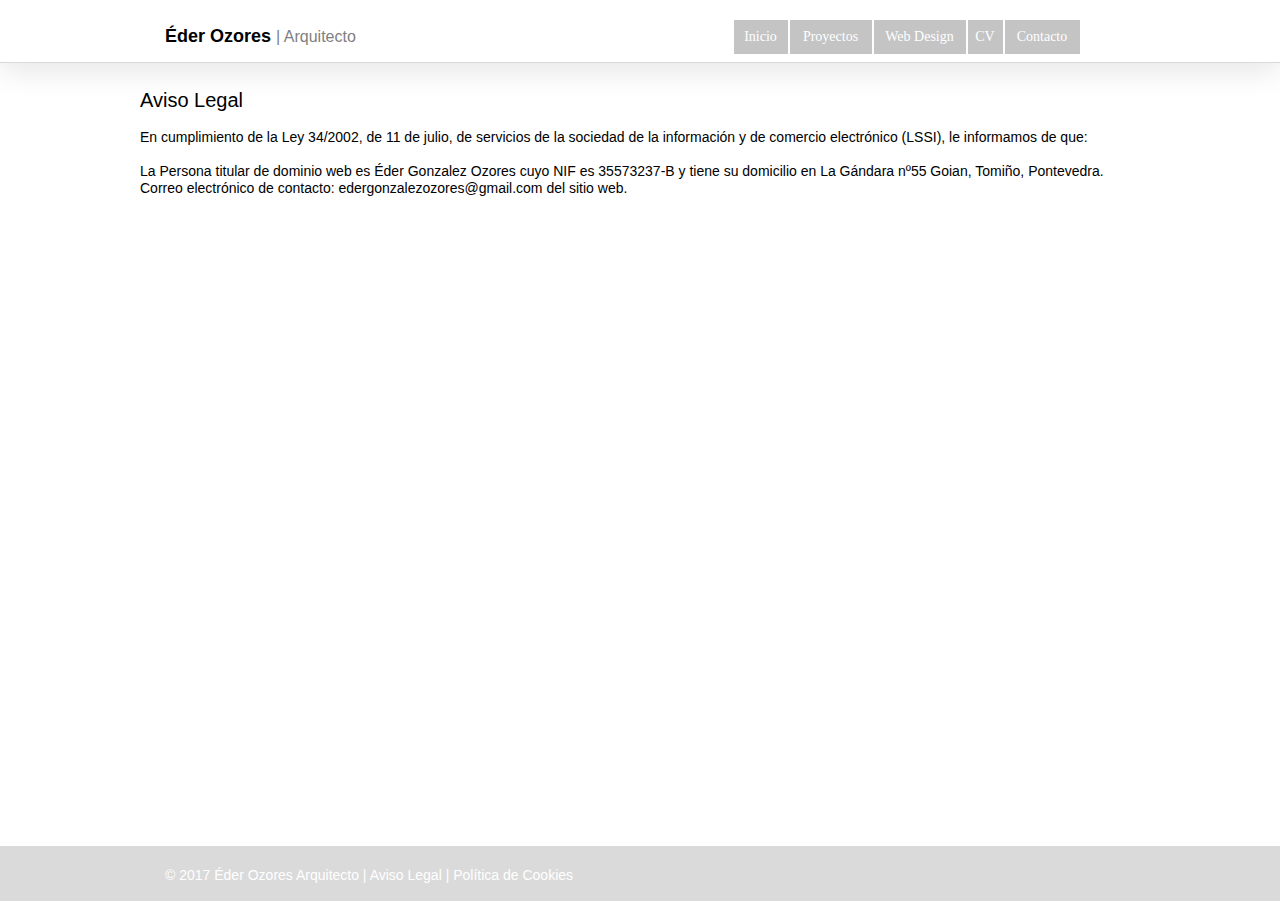
<file: aviso-legal.html>
<!DOCTYPE html>
<html class="nojs html css_verticalspacer" lang="es-ES">
 <head>

  <meta http-equiv="Content-type" content="text/html;charset=UTF-8"/>
  <meta name="generator" content="2017.0.0.363"/>
  <meta name="viewport" content="width=device-width, initial-scale=1.0"/>
  
  <script type="text/javascript">
   // Update the 'nojs'/'js' class on the html node
document.documentElement.className = document.documentElement.className.replace(/\bnojs\b/g, 'js');

// Check that all required assets are uploaded and up-to-date
if(typeof Muse == "undefined") window.Muse = {}; window.Muse.assets = {"required":["museutils.js", "museconfig.js", "jquery.musemenu.js", "jquery.watch.js", "webpro.js", "musewpdisclosure.js", "jquery.museresponsive.js", "require.js", "aviso-legal.css"], "outOfDate":[]};
</script>
  
  <link rel="shortcut icon" href="images/a-p%c3%a1g.-maestra-favicon.ico?crc=3907975532"/>
  <title>Éder Ozores | Contacto</title>
  <!-- CSS -->
  <link rel="stylesheet" type="text/css" href="css/site_global.css?crc=3892589638"/>
  <link rel="stylesheet" type="text/css" href="css/master_a-p_g_-maestra.css?crc=3888784379"/>
  <link rel="stylesheet" type="text/css" href="css/aviso-legal.css?crc=4017391094" id="pagesheet"/>
  <!-- IE-only CSS -->
  <!--[if lt IE 9]>
  <link rel="stylesheet" type="text/css" href="css/nomq_preview_master_a-p_g_-maestra.css?crc=88327998"/>
  <link rel="stylesheet" type="text/css" href="css/nomq_aviso-legal.css?crc=3919746254" id="nomq_pagesheet"/>
  <![endif]-->
  <!-- Other scripts -->
  <script type="text/javascript">
   var __adobewebfontsappname__ = "muse";
</script>
  <!-- JS includes -->
  <script type="text/javascript">
   document.write('\x3Cscript src="' + (document.location.protocol == 'https:' ? 'https:' : 'http:') + '//webfonts.creativecloud.com/pt-sans:n7:default.js" type="text/javascript">\x3C/script>');
</script>
  <!--[if lt IE 9]>
  <script src="scripts/html5shiv.js?crc=4241844378" type="text/javascript"></script>
  <![endif]-->
   </head>
 <body>

  <div class="breakpoint active" id="bp_infinity" data-min-width="1001"><!-- responsive breakpoint node -->
   <div class="clearfix" id="page"><!-- column -->
    <div class="position_content" id="page_position_content">
     <div class="browser_width colelem" id="u5345-bw">
      <div id="u5345"><!-- group -->
       <div class="clearfix" id="u5345_align_to_page">
        <a class="nonblock nontext clearfix grpelem shared_content" id="u5352-6" href="index.html" data-content-guid="u5352-6_content"><!-- content --><p id="u5352-4"><span id="u5352">Éder Ozores</span><span id="u5352-2"> </span><span id="u5352-3">| Arquitecto</span></p></a>
        <nav class="MenuBar clearfix grpelem" id="menuu5899"><!-- horizontal box -->
         <div class="MenuItemContainer clearfix grpelem" id="u5900"><!-- vertical box -->
          <a class="nonblock nontext MenuItem MenuItemWithSubMenu clearfix colelem" id="u5903" href="index.html"><!-- horizontal box --><div class="MenuItemLabel NoWrap clearfix grpelem" id="u5904-4"><!-- content --><p class="shared_content" data-content-guid="u5904-4_0_content">Inicio</p></div></a>
         </div>
         <div class="MenuItemContainer clearfix grpelem" id="u6004"><!-- vertical box -->
          <a class="nonblock nontext MenuItem MenuItemWithSubMenu clearfix colelem" id="u6007" href="proyectos.html"><!-- horizontal box --><div class="MenuItemLabel NoWrap clearfix grpelem" id="u6010-4"><!-- content --><p class="shared_content" data-content-guid="u6010-4_0_content">Proyectos</p></div></a>
         </div>
         <div class="MenuItemContainer clearfix grpelem" id="u6755"><!-- vertical box -->
          <a class="nonblock nontext MenuItem MenuItemWithSubMenu clearfix colelem" id="u6756" href="web-design.html"><!-- horizontal box --><div class="MenuItemLabel NoWrap clearfix grpelem" id="u6757-4"><!-- content --><p class="shared_content" data-content-guid="u6757-4_0_content">Web Design</p></div></a>
         </div>
         <div class="MenuItemContainer clearfix grpelem" id="u5907"><!-- vertical box -->
          <a class="nonblock nontext MenuItem MenuItemWithSubMenu clearfix colelem" id="u5910" href="cv.html"><!-- horizontal box --><div class="MenuItemLabel NoWrap clearfix grpelem" id="u5913-4"><!-- content --><p class="shared_content" data-content-guid="u5913-4_0_content">CV</p></div></a>
         </div>
         <div class="MenuItemContainer clearfix grpelem" id="u7031"><!-- vertical box -->
          <a class="nonblock nontext MenuItem MenuItemWithSubMenu clearfix colelem" id="u7034" href="contacto.html"><!-- horizontal box --><div class="MenuItemLabel NoWrap clearfix grpelem" id="u7036-4"><!-- content --><p class="shared_content" data-content-guid="u7036-4_0_content">Contacto</p></div></a>
         </div>
        </nav>
       </div>
      </div>
     </div>
     <div class="clearfix colelem shared_content" id="u12752-14" data-content-guid="u12752-14_content"><!-- content -->
      <p id="u12752-2">Aviso Legal</p>
      <p>&nbsp;</p>
      <p>En cumplimiento de la Ley 34/2002, de 11 de julio, de servicios de la sociedad de la información y de comercio electrónico (LSSI), le informamos de que:</p>
      <p>&nbsp;</p>
      <p>La Persona titular de dominio web es Éder Gonzalez Ozores cuyo NIF es 35573237-B y tiene su domicilio en La Gándara nº55 Goian, Tomiño, Pontevedra. Correo electrónico de contacto: edergonzalezozores@gmail.com del sitio web.</p>
      <p><a class="nonblock" href="contacto.html">Datos de contacto.</a></p>
      <p>&nbsp;</p>
     </div>
     <div class="verticalspacer" data-offset-top="718" data-content-above-spacer="718" data-content-below-spacer="127"></div>
     <div class="browser_width colelem shared_content" id="u6832-bw" data-content-guid="u6832-bw_content">
      <div id="u6832"><!-- group -->
       <div class="clearfix" id="u6832_align_to_page">
        <div class="clearfix grpelem" id="u12874-9"><!-- content -->
         <p>© 2017 Éder Ozores Arquitecto | <a class="nonblock" href="aviso-legal.html">Aviso Legal</a> | <a class="nonblock" href="politica-de-cookies.html">Política de Cookies</a></p>
        </div>
       </div>
      </div>
     </div>
    </div>
   </div>
  </div>
  <div class="breakpoint" id="bp_1000" data-min-width="769" data-max-width="1000"><!-- responsive breakpoint node -->
   <div class="clearfix borderbox temp_no_id" data-orig-id="page"><!-- column -->
    <div class="position_content temp_no_id" data-orig-id="page_position_content">
     <div class="browser_width colelem temp_no_id" data-orig-id="u5345-bw">
      <div class="temp_no_id" data-orig-id="u5345"><!-- group -->
       <div class="clearfix temp_no_id" data-orig-id="u5345_align_to_page">
        <span class="nonblock nontext clearfix grpelem placeholder" data-placeholder-for="u5352-6_content"><!-- placeholder node --></span>
        <nav class="MenuBar clearfix grpelem temp_no_id" data-orig-id="menuu5899"><!-- horizontal box -->
         <div class="MenuItemContainer clearfix grpelem temp_no_id" data-orig-id="u5900"><!-- vertical box -->
          <a class="nonblock nontext MenuItem MenuItemWithSubMenu clearfix colelem temp_no_id" href="index.html" data-orig-id="u5903"><!-- horizontal box --><div class="MenuItemLabel NoWrap clearfix grpelem temp_no_id" data-orig-id="u5904-4"><!-- content --><span class="placeholder" data-placeholder-for="u5904-4_0_content"><!-- placeholder node --></span></div></a>
         </div>
         <div class="MenuItemContainer clearfix grpelem temp_no_id" data-orig-id="u6004"><!-- vertical box -->
          <a class="nonblock nontext MenuItem MenuItemWithSubMenu clearfix colelem temp_no_id" href="proyectos.html" data-orig-id="u6007"><!-- horizontal box --><div class="MenuItemLabel NoWrap clearfix grpelem temp_no_id" data-orig-id="u6010-4"><!-- content --><span class="placeholder" data-placeholder-for="u6010-4_0_content"><!-- placeholder node --></span></div></a>
         </div>
         <div class="MenuItemContainer clearfix grpelem temp_no_id" data-orig-id="u6755"><!-- vertical box -->
          <a class="nonblock nontext MenuItem MenuItemWithSubMenu clearfix colelem temp_no_id" href="web-design.html" data-orig-id="u6756"><!-- horizontal box --><div class="MenuItemLabel NoWrap clearfix grpelem temp_no_id" data-orig-id="u6757-4"><!-- content --><span class="placeholder" data-placeholder-for="u6757-4_0_content"><!-- placeholder node --></span></div></a>
         </div>
         <div class="MenuItemContainer clearfix grpelem temp_no_id" data-orig-id="u5907"><!-- vertical box -->
          <a class="nonblock nontext MenuItem MenuItemWithSubMenu clearfix colelem temp_no_id" href="cv.html" data-orig-id="u5910"><!-- horizontal box --><div class="MenuItemLabel NoWrap clearfix grpelem temp_no_id" data-orig-id="u5913-4"><!-- content --><span class="placeholder" data-placeholder-for="u5913-4_0_content"><!-- placeholder node --></span></div></a>
         </div>
         <div class="MenuItemContainer clearfix grpelem temp_no_id" data-orig-id="u7031"><!-- vertical box -->
          <a class="nonblock nontext MenuItem MenuItemWithSubMenu clearfix colelem temp_no_id" href="contacto.html" data-orig-id="u7034"><!-- horizontal box --><div class="MenuItemLabel NoWrap clearfix grpelem temp_no_id" data-orig-id="u7036-4"><!-- content --><span class="placeholder" data-placeholder-for="u7036-4_0_content"><!-- placeholder node --></span></div></a>
         </div>
        </nav>
       </div>
      </div>
     </div>
     <span class="clearfix colelem placeholder" data-placeholder-for="u12752-14_content"><!-- placeholder node --></span>
     <div class="verticalspacer shared_content" data-offset-top="718" data-content-above-spacer="718" data-content-below-spacer="62" data-content-guid="page_position_content_2_content"></div>
     <span class="browser_width colelem placeholder" data-placeholder-for="u6832-bw_content"><!-- placeholder node --></span>
    </div>
   </div>
  </div>
  <div class="breakpoint" id="bp_768" data-min-width="521" data-max-width="768"><!-- responsive breakpoint node -->
   <div class="clearfix borderbox temp_no_id" data-orig-id="page"><!-- column -->
    <div class="position_content temp_no_id" data-orig-id="page_position_content">
     <div class="browser_width colelem temp_no_id" data-orig-id="u5345-bw">
      <div class="temp_no_id" data-orig-id="u5345"><!-- group -->
       <div class="clearfix temp_no_id" data-orig-id="u5345_align_to_page">
        <span class="nonblock nontext clearfix grpelem placeholder" data-placeholder-for="u5352-6_content"><!-- placeholder node --></span>
        <nav class="MenuBar clearfix grpelem temp_no_id" data-orig-id="menuu5899"><!-- horizontal box -->
         <div class="MenuItemContainer clearfix grpelem temp_no_id" data-orig-id="u5900"><!-- vertical box -->
          <a class="nonblock nontext MenuItem MenuItemWithSubMenu clearfix colelem temp_no_id" href="index.html" data-orig-id="u5903"><!-- horizontal box --><div class="MenuItemLabel NoWrap clearfix grpelem temp_no_id" data-orig-id="u5904-4"><!-- content --><span class="placeholder" data-placeholder-for="u5904-4_0_content"><!-- placeholder node --></span></div></a>
         </div>
         <div class="MenuItemContainer clearfix grpelem temp_no_id" data-orig-id="u6004"><!-- vertical box -->
          <a class="nonblock nontext MenuItem MenuItemWithSubMenu clearfix colelem temp_no_id" href="proyectos.html" data-orig-id="u6007"><!-- horizontal box --><div class="MenuItemLabel NoWrap clearfix grpelem temp_no_id" data-orig-id="u6010-4"><!-- content --><span class="placeholder" data-placeholder-for="u6010-4_0_content"><!-- placeholder node --></span></div></a>
         </div>
         <div class="MenuItemContainer clearfix grpelem temp_no_id" data-orig-id="u6755"><!-- vertical box -->
          <a class="nonblock nontext MenuItem MenuItemWithSubMenu clearfix colelem temp_no_id" href="web-design.html" data-orig-id="u6756"><!-- horizontal box --><div class="MenuItemLabel NoWrap clearfix grpelem temp_no_id" data-orig-id="u6757-4"><!-- content --><span class="placeholder" data-placeholder-for="u6757-4_0_content"><!-- placeholder node --></span></div></a>
         </div>
         <div class="MenuItemContainer clearfix grpelem temp_no_id" data-orig-id="u5907"><!-- vertical box -->
          <a class="nonblock nontext MenuItem MenuItemWithSubMenu clearfix colelem temp_no_id" href="cv.html" data-orig-id="u5910"><!-- horizontal box --><div class="MenuItemLabel NoWrap clearfix grpelem temp_no_id" data-orig-id="u5913-4"><!-- content --><span class="placeholder" data-placeholder-for="u5913-4_0_content"><!-- placeholder node --></span></div></a>
         </div>
         <div class="MenuItemContainer clearfix grpelem temp_no_id" data-orig-id="u7031"><!-- vertical box -->
          <a class="nonblock nontext MenuItem MenuItemWithSubMenu clearfix colelem temp_no_id" href="contacto.html" data-orig-id="u7034"><!-- horizontal box --><div class="MenuItemLabel NoWrap clearfix grpelem temp_no_id" data-orig-id="u7036-4"><!-- content --><span class="placeholder" data-placeholder-for="u7036-4_0_content"><!-- placeholder node --></span></div></a>
         </div>
        </nav>
       </div>
      </div>
     </div>
     <span class="clearfix colelem placeholder" data-placeholder-for="u12752-14_content"><!-- placeholder node --></span>
     <span class="verticalspacer placeholder" data-placeholder-for="page_position_content_2_content"><!-- placeholder node --></span>
     <span class="browser_width colelem placeholder" data-placeholder-for="u6832-bw_content"><!-- placeholder node --></span>
    </div>
   </div>
  </div>
  <div class="breakpoint" id="bp_520" data-min-width="321" data-max-width="520"><!-- responsive breakpoint node -->
   <div class="clearfix borderbox temp_no_id" data-orig-id="page"><!-- column -->
    <div class="position_content temp_no_id" data-orig-id="page_position_content">
     <div class="clearfix colelem" id="pu5345"><!-- group -->
      <div class="browser_width grpelem temp_no_id" data-orig-id="u5345-bw">
       <div class="temp_no_id" data-orig-id="u5345"><!-- group -->
        <div class="clearfix temp_no_id" data-orig-id="u5345_align_to_page">
         <span class="nonblock nontext clearfix grpelem placeholder" data-placeholder-for="u5352-6_content"><!-- placeholder node --></span>
        </div>
       </div>
      </div>
      <div class="browser_width grpelem" id="accordionu17529-bw">
       <ul class="AccordionWidget clearfix" id="accordionu17529"><!-- vertical box -->
        <li class="AccordionPanel clearfix colelem100" id="u17530"><!-- vertical box --><div class="AccordionPanelTab clearfix colelem100" id="u17531-3"><!-- content --><p class="shared_content" data-content-guid="u17531-3_0_content">&nbsp;</p></div><div class="AccordionPanelContent disn clearfix colelem100" id="u17532"><!-- group --><nav class="MenuBar clearfix grpelem" id="menuu17533"><!-- vertical box --><div class="MenuItemContainer borderbox clearfix colelem" id="u17534"><!-- horizontal box --><a class="nonblock nontext MenuItem MenuItemWithSubMenu borderbox clearfix grpelem" id="u17535" href="index.html"><!-- horizontal box --><div class="MenuItemLabel borderbox clearfix grpelem" id="u17538-4"><!-- content --><p class="shared_content" data-content-guid="u17538-4_0_content">Inicio</p></div></a></div><div class="MenuItemContainer borderbox clearfix colelem" id="u17569"><!-- horizontal box --><a class="nonblock nontext MenuItem MenuItemWithSubMenu borderbox clearfix grpelem" id="u17572" href="proyectos.html"><!-- horizontal box --><div class="MenuItemLabel borderbox clearfix grpelem" id="u17575-4"><!-- content --><p class="shared_content" data-content-guid="u17575-4_0_content">Proyectos</p></div></a></div><div class="MenuItemContainer borderbox clearfix colelem" id="u17548"><!-- horizontal box --><a class="nonblock nontext MenuItem MenuItemWithSubMenu borderbox clearfix grpelem" id="u17551" href="web-design.html"><!-- horizontal box --><div class="MenuItemLabel borderbox clearfix grpelem" id="u17552-4"><!-- content --><p class="shared_content" data-content-guid="u17552-4_0_content">Web Design</p></div></a></div><div class="MenuItemContainer borderbox clearfix colelem" id="u17562"><!-- horizontal box --><a class="nonblock nontext MenuItem MenuItemWithSubMenu borderbox clearfix grpelem" id="u17563" href="cv.html"><!-- horizontal box --><div class="MenuItemLabel borderbox clearfix grpelem" id="u17565-4"><!-- content --><p class="shared_content" data-content-guid="u17565-4_0_content">CV</p></div></a></div><div class="MenuItemContainer borderbox clearfix colelem" id="u17555"><!-- horizontal box --><a class="nonblock nontext MenuItem MenuItemWithSubMenu borderbox clearfix grpelem" id="u17556" href="contacto.html"><!-- horizontal box --><div class="MenuItemLabel borderbox clearfix grpelem" id="u17557-4"><!-- content --><p class="shared_content" data-content-guid="u17557-4_0_content">Contacto</p></div></a></div></nav></div></li>
       </ul>
      </div>
     </div>
     <span class="clearfix colelem placeholder" data-placeholder-for="u12752-14_content"><!-- placeholder node --></span>
     <span class="verticalspacer placeholder" data-placeholder-for="page_position_content_2_content"><!-- placeholder node --></span>
     <span class="browser_width colelem placeholder" data-placeholder-for="u6832-bw_content"><!-- placeholder node --></span>
    </div>
   </div>
  </div>
  <div class="breakpoint" id="bp_320" data-max-width="320"><!-- responsive breakpoint node -->
   <div class="clearfix borderbox temp_no_id" data-orig-id="page"><!-- column -->
    <div class="position_content temp_no_id" data-orig-id="page_position_content">
     <div class="clearfix colelem temp_no_id" data-orig-id="pu5345"><!-- group -->
      <div class="browser_width grpelem temp_no_id" data-orig-id="u5345-bw">
       <div class="temp_no_id" data-orig-id="u5345"><!-- group -->
        <div class="clearfix temp_no_id" data-orig-id="u5345_align_to_page">
         <span class="nonblock nontext clearfix grpelem placeholder" data-placeholder-for="u5352-6_content"><!-- placeholder node --></span>
        </div>
       </div>
      </div>
      <div class="browser_width grpelem temp_no_id" data-orig-id="accordionu17529-bw">
       <ul class="AccordionWidget clearfix temp_no_id" data-orig-id="accordionu17529"><!-- vertical box -->
        <li class="AccordionPanel clearfix colelem100 temp_no_id" data-orig-id="u17530"><!-- vertical box --><div class="AccordionPanelTab clearfix colelem100 temp_no_id" data-orig-id="u17531-3"><!-- content --><span class="placeholder" data-placeholder-for="u17531-3_0_content"><!-- placeholder node --></span></div><div class="AccordionPanelContent disn clearfix colelem100 temp_no_id" data-orig-id="u17532"><!-- group --><nav class="MenuBar clearfix grpelem temp_no_id" data-orig-id="menuu17533"><!-- vertical box --><div class="MenuItemContainer borderbox clearfix colelem temp_no_id" data-orig-id="u17534"><!-- horizontal box --><a class="nonblock nontext MenuItem MenuItemWithSubMenu borderbox clearfix grpelem temp_no_id" href="index.html" data-orig-id="u17535"><!-- horizontal box --><div class="MenuItemLabel borderbox clearfix grpelem temp_no_id" data-orig-id="u17538-4"><!-- content --><span class="placeholder" data-placeholder-for="u17538-4_0_content"><!-- placeholder node --></span></div></a></div><div class="MenuItemContainer borderbox clearfix colelem temp_no_id" data-orig-id="u17569"><!-- horizontal box --><a class="nonblock nontext MenuItem MenuItemWithSubMenu borderbox clearfix grpelem temp_no_id" href="proyectos.html" data-orig-id="u17572"><!-- horizontal box --><div class="MenuItemLabel borderbox clearfix grpelem temp_no_id" data-orig-id="u17575-4"><!-- content --><span class="placeholder" data-placeholder-for="u17575-4_0_content"><!-- placeholder node --></span></div></a></div><div class="MenuItemContainer borderbox clearfix colelem temp_no_id" data-orig-id="u17548"><!-- horizontal box --><a class="nonblock nontext MenuItem MenuItemWithSubMenu borderbox clearfix grpelem temp_no_id" href="web-design.html" data-orig-id="u17551"><!-- horizontal box --><div class="MenuItemLabel borderbox clearfix grpelem temp_no_id" data-orig-id="u17552-4"><!-- content --><span class="placeholder" data-placeholder-for="u17552-4_0_content"><!-- placeholder node --></span></div></a></div><div class="MenuItemContainer borderbox clearfix colelem temp_no_id" data-orig-id="u17562"><!-- horizontal box --><a class="nonblock nontext MenuItem MenuItemWithSubMenu borderbox clearfix grpelem temp_no_id" href="cv.html" data-orig-id="u17563"><!-- horizontal box --><div class="MenuItemLabel borderbox clearfix grpelem temp_no_id" data-orig-id="u17565-4"><!-- content --><span class="placeholder" data-placeholder-for="u17565-4_0_content"><!-- placeholder node --></span></div></a></div><div class="MenuItemContainer borderbox clearfix colelem temp_no_id" data-orig-id="u17555"><!-- horizontal box --><a class="nonblock nontext MenuItem MenuItemWithSubMenu borderbox clearfix grpelem temp_no_id" href="contacto.html" data-orig-id="u17556"><!-- horizontal box --><div class="MenuItemLabel borderbox clearfix grpelem temp_no_id" data-orig-id="u17557-4"><!-- content --><span class="placeholder" data-placeholder-for="u17557-4_0_content"><!-- placeholder node --></span></div></a></div></nav></div></li>
       </ul>
      </div>
     </div>
     <span class="clearfix colelem placeholder" data-placeholder-for="u12752-14_content"><!-- placeholder node --></span>
     <span class="verticalspacer placeholder" data-placeholder-for="page_position_content_2_content"><!-- placeholder node --></span>
     <span class="browser_width colelem placeholder" data-placeholder-for="u6832-bw_content"><!-- placeholder node --></span>
    </div>
   </div>
  </div>
  <!-- Other scripts -->
  <script type="text/javascript">
   window.Muse.assets.check=function(d){if(!window.Muse.assets.checked){window.Muse.assets.checked=!0;var b={},c=function(a,b){if(window.getComputedStyle){var c=window.getComputedStyle(a,null);return c&&c.getPropertyValue(b)||c&&c[b]||""}if(document.documentElement.currentStyle)return(c=a.currentStyle)&&c[b]||a.style&&a.style[b]||"";return""},a=function(a){if(a.match(/^rgb/))return a=a.replace(/\s+/g,"").match(/([\d\,]+)/gi)[0].split(","),(parseInt(a[0])<<16)+(parseInt(a[1])<<8)+parseInt(a[2]);if(a.match(/^\#/))return parseInt(a.substr(1),
16);return 0},g=function(g){for(var f=document.getElementsByTagName("link"),h=0;h<f.length;h++)if("text/css"==f[h].type){var i=(f[h].href||"").match(/\/?css\/([\w\-]+\.css)\?crc=(\d+)/);if(!i||!i[1]||!i[2])break;b[i[1]]=i[2]}f=document.createElement("div");f.className="version";f.style.cssText="display:none; width:1px; height:1px;";document.getElementsByTagName("body")[0].appendChild(f);for(h=0;h<Muse.assets.required.length;){var i=Muse.assets.required[h],l=i.match(/([\w\-\.]+)\.(\w+)$/),k=l&&l[1]?
l[1]:null,l=l&&l[2]?l[2]:null;switch(l.toLowerCase()){case "css":k=k.replace(/\W/gi,"_").replace(/^([^a-z])/gi,"_$1");f.className+=" "+k;k=a(c(f,"color"));l=a(c(f,"backgroundColor"));k!=0||l!=0?(Muse.assets.required.splice(h,1),"undefined"!=typeof b[i]&&(k!=b[i]>>>24||l!=(b[i]&16777215))&&Muse.assets.outOfDate.push(i)):h++;f.className="version";break;case "js":h++;break;default:throw Error("Unsupported file type: "+l);}}d?d().jquery!="1.8.3"&&Muse.assets.outOfDate.push("jquery-1.8.3.min.js"):Muse.assets.required.push("jquery-1.8.3.min.js");
f.parentNode.removeChild(f);if(Muse.assets.outOfDate.length||Muse.assets.required.length)f="Puede que determinados archivos falten en el servidor o sean incorrectos. Limpie la cache del navegador e inténtelo de nuevo. Si el problema persiste, póngase en contacto con el administrador del sitio web.",g&&Muse.assets.outOfDate.length&&(f+="\nOut of date: "+Muse.assets.outOfDate.join(",")),g&&Muse.assets.required.length&&(f+="\nMissing: "+Muse.assets.required.join(",")),alert(f)};location&&location.search&&location.search.match&&location.search.match(/muse_debug/gi)?setTimeout(function(){g(!0)},5E3):g()}};
var muse_init=function(){require.config({baseUrl:""});require(["jquery","museutils","whatinput","jquery.musemenu","jquery.watch","webpro","musewpdisclosure","jquery.museresponsive"],function(d){var $ = d;$(document).ready(function(){try{
window.Muse.assets.check($);/* body */
Muse.Utils.transformMarkupToFixBrowserProblemsPreInit();/* body */
Muse.Utils.prepHyperlinks(true);/* body */
Muse.Utils.resizeHeight('.browser_width');/* resize height */
Muse.Utils.requestAnimationFrame(function() { $('body').addClass('initialized'); });/* mark body as initialized */
Muse.Utils.fullPage('#page');/* 100% height page */
Muse.Utils.initWidget('.MenuBar', ['#bp_infinity', '#bp_1000', '#bp_768', '#bp_520', '#bp_320'], function(elem) { return $(elem).museMenu(); });/* unifiedNavBar */
Muse.Utils.initWidget('#accordionu17529', ['#bp_520', '#bp_320'], function(elem) { return new WebPro.Widget.Accordion(elem, {canCloseAll:true,defaultIndex:-1}); });/* #accordionu17529 */
$( '.breakpoint' ).registerBreakpoint();/* Register breakpoints */
Muse.Utils.transformMarkupToFixBrowserProblems();/* body */
}catch(b){if(b&&"function"==typeof b.notify?b.notify():Muse.Assert.fail("Error calling selector function: "+b),false)throw b;}})})};

</script>
  <!-- RequireJS script -->
  <script src="scripts/require.js?crc=244322403" type="text/javascript" async data-main="scripts/museconfig.js?crc=168988563" onload="if (requirejs) requirejs.onError = function(requireType, requireModule) { if (requireType && requireType.toString && requireType.toString().indexOf && 0 <= requireType.toString().indexOf('#scripterror')) window.Muse.assets.check(); }" onerror="window.Muse.assets.check();"></script>
   </body>
</html>
</file>
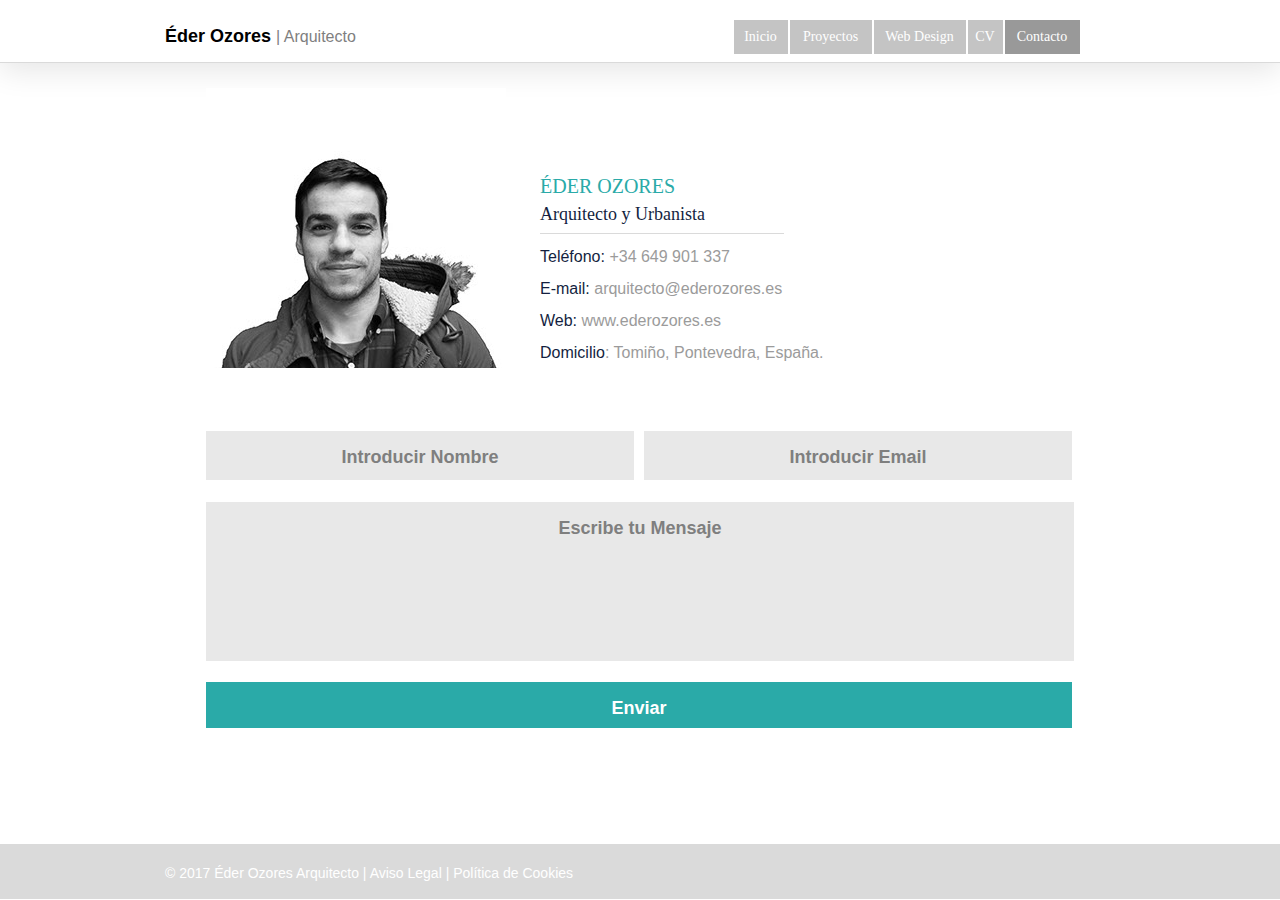
<file: contacto.html>
<!DOCTYPE html>
<html class="nojs html css_verticalspacer" lang="es-ES">
 <head>

  <meta http-equiv="Content-type" content="text/html;charset=UTF-8"/>
  <meta name="generator" content="2017.0.0.363"/>
  <meta name="viewport" content="width=device-width, initial-scale=1.0"/>
  
  <script type="text/javascript">
   // Update the 'nojs'/'js' class on the html node
document.documentElement.className = document.documentElement.className.replace(/\bnojs\b/g, 'js');

// Check that all required assets are uploaded and up-to-date
if(typeof Muse == "undefined") window.Muse = {}; window.Muse.assets = {"required":["museutils.js", "museconfig.js", "jquery.musemenu.js", "jquery.watch.js", "jquery.musepolyfill.bgsize.js", "webpro.js", "musewpdisclosure.js", "jquery.museresponsive.js", "require.js", "contacto.css"], "outOfDate":[]};
</script>
  
  <link rel="shortcut icon" href="images/a-p%c3%a1g.-maestra-favicon.ico?crc=3907975532"/>
  <title>Éder Ozores | Contacto</title>
  <!-- CSS -->
  <link rel="stylesheet" type="text/css" href="css/site_global.css?crc=3892589638"/>
  <link rel="stylesheet" type="text/css" href="css/master_a-p_g_-maestra.css?crc=3888784379"/>
  <link rel="stylesheet" type="text/css" href="css/contacto.css?crc=71496225" id="pagesheet"/>
  <!-- IE-only CSS -->
  <!--[if lt IE 9]>
  <link rel="stylesheet" type="text/css" href="css/nomq_preview_master_a-p_g_-maestra.css?crc=88327998"/>
  <link rel="stylesheet" type="text/css" href="css/nomq_contacto.css?crc=346001875" id="nomq_pagesheet"/>
  <![endif]-->
  <!-- Other scripts -->
  <script type="text/javascript">
   var __adobewebfontsappname__ = "muse";
</script>
  <!-- JS includes -->
  <script type="text/javascript">
   document.write('\x3Cscript src="' + (document.location.protocol == 'https:' ? 'https:' : 'http:') + '//webfonts.creativecloud.com/pt-sans:n7:default.js" type="text/javascript">\x3C/script>');
</script>
  <!--[if lt IE 9]>
  <script src="scripts/html5shiv.js?crc=4241844378" type="text/javascript"></script>
  <![endif]-->
   </head>
 <body>

  <div class="breakpoint active" id="bp_infinity" data-min-width="1001"><!-- responsive breakpoint node -->
   <div class="clearfix" id="page"><!-- column -->
    <div class="position_content" id="page_position_content">
     <div class="browser_width colelem" id="u5345-bw">
      <div id="u5345"><!-- group -->
       <div class="clearfix" id="u5345_align_to_page">
        <a class="nonblock nontext clearfix grpelem shared_content" id="u5352-6" href="index.html" data-content-guid="u5352-6_content"><!-- content --><p id="u5352-4"><span id="u5352">Éder Ozores</span><span id="u5352-2"> </span><span id="u5352-3">| Arquitecto</span></p></a>
        <nav class="MenuBar clearfix grpelem" id="menuu5899"><!-- horizontal box -->
         <div class="MenuItemContainer clearfix grpelem" id="u5900"><!-- vertical box -->
          <a class="nonblock nontext MenuItem MenuItemWithSubMenu clearfix colelem" id="u5903" href="index.html"><!-- horizontal box --><div class="MenuItemLabel NoWrap clearfix grpelem" id="u5904-4"><!-- content --><p class="shared_content" data-content-guid="u5904-4_0_content">Inicio</p></div></a>
         </div>
         <div class="MenuItemContainer clearfix grpelem" id="u6004"><!-- vertical box -->
          <a class="nonblock nontext MenuItem MenuItemWithSubMenu clearfix colelem" id="u6007" href="proyectos.html"><!-- horizontal box --><div class="MenuItemLabel NoWrap clearfix grpelem" id="u6010-4"><!-- content --><p class="shared_content" data-content-guid="u6010-4_0_content">Proyectos</p></div></a>
         </div>
         <div class="MenuItemContainer clearfix grpelem" id="u6755"><!-- vertical box -->
          <a class="nonblock nontext MenuItem MenuItemWithSubMenu clearfix colelem" id="u6756" href="web-design.html"><!-- horizontal box --><div class="MenuItemLabel NoWrap clearfix grpelem" id="u6757-4"><!-- content --><p class="shared_content" data-content-guid="u6757-4_0_content">Web Design</p></div></a>
         </div>
         <div class="MenuItemContainer clearfix grpelem" id="u5907"><!-- vertical box -->
          <a class="nonblock nontext MenuItem MenuItemWithSubMenu clearfix colelem" id="u5910" href="cv.html"><!-- horizontal box --><div class="MenuItemLabel NoWrap clearfix grpelem" id="u5913-4"><!-- content --><p class="shared_content" data-content-guid="u5913-4_0_content">CV</p></div></a>
         </div>
         <div class="MenuItemContainer clearfix grpelem" id="u7031"><!-- vertical box -->
          <a class="nonblock nontext MenuItem MenuItemWithSubMenu MuseMenuActive clearfix colelem" id="u7034" href="contacto.html"><!-- horizontal box --><div class="MenuItemLabel NoWrap clearfix grpelem" id="u7036-4"><!-- content --><p class="shared_content" data-content-guid="u7036-4_0_content">Contacto</p></div></a>
         </div>
        </nav>
       </div>
      </div>
     </div>
     <div class="clearfix colelem" id="pu54763"><!-- group -->
      <div class="shadow sombra museBGSize grpelem shared_content" id="u54763" data-content-guid="u54763_content"><!-- simple frame --></div>
      <div class="clearfix grpelem" id="pu54778-4"><!-- column -->
       <div class="clearfix colelem shared_content" id="u54778-4" data-content-guid="u54778-4_content"><!-- content -->
        <h1>ÉDER OZORES</h1>
       </div>
       <div class="clearfix colelem shared_content" id="u54779-4" data-content-guid="u54779-4_content"><!-- content -->
        <h3>Arquitecto y Urbanista</h3>
       </div>
       <div class="clearfix colelem shared_content" id="u54781-14" data-content-guid="u54781-14_content"><!-- content -->
        <p id="u54781-3"><span id="u54781">Teléfono:</span> +34 649 901 337</p>
        <p id="u54781-6"><span id="u54781-4">E-mail: </span>arquitecto@ederozores.es</p>
        <p id="u54781-9"><span id="u54781-7">Web: </span>www.ederozores.es</p>
        <p><span id="u54781-10">Domicilio</span>: Tomiño, Pontevedra, España.</p>
       </div>
      </div>
     </div>
     <div class="pinned-colelem shared_content" id="u54780" data-content-guid="u54780_content"><!-- simple frame --></div>
     <form class="form-grp clearfix colelem" id="widgetu54480" method="post" enctype="multipart/form-data" action="scripts/form-u54480.php"><!-- none box -->
      <div class="fld-grp clearfix grpelem" id="widgetu54490" data-required="true"><!-- none box -->
       <span class="fld-input NoWrap actAsDiv clearfix grpelem" id="u54493-4"><!-- content --><input class="wrapped-input" type="text" spellcheck="false" id="widgetu54490_input" name="custom_U54490" tabindex="1"/><label class="wrapped-input fld-prompt" id="widgetu54490_prompt" for="widgetu54490_input"><span class="actAsPara shared_content" data-content-guid="widgetu54490_prompt_0_content">Introducir Nombre</span></label></span>
      </div>
      <div class="fld-grp clearfix grpelem" id="widgetu54486" data-required="true" data-type="email"><!-- none box -->
       <span class="fld-input NoWrap actAsDiv clearfix grpelem" id="u54488-4"><!-- content --><input class="wrapped-input" type="email" spellcheck="false" id="widgetu54486_input" name="Email" tabindex="2"/><label class="wrapped-input fld-prompt" id="widgetu54486_prompt" for="widgetu54486_input"><span class="actAsPara shared_content" data-content-guid="widgetu54486_prompt_0_content">Introducir Email</span></label></span>
      </div>
      <div class="clearfix grpelem" id="u54494-4"><!-- content -->
       <p id="u54494-2" class="shared_content" data-content-guid="u54494-2_content">Submitting Form...</p>
      </div>
      <div class="clearfix grpelem" id="u54495-4"><!-- content -->
       <p id="u54495-2" class="shared_content" data-content-guid="u54495-2_content">The server encountered an error.</p>
      </div>
      <div class="clearfix grpelem" id="u54485-4"><!-- content -->
       <p id="u54485-2" class="shared_content" data-content-guid="u54485-2_content">Form received.</p>
      </div>
      <button class="submit-btn NoWrap clearfix grpelem" id="u54496-4" type="submit" value="Enviar" tabindex="4"><!-- content -->
       <div style="margin-top:-16px;height:16px;" class="shared_content" data-content-guid="u54496-4_0_content">
        <p>Enviar</p>
       </div>
      </button>
      <div class="fld-grp clearfix grpelem" id="widgetu54481" data-required="true"><!-- none box -->
       <span class="fld-textarea actAsDiv clearfix grpelem" id="u54484-4"><!-- content --><textarea class="wrapped-input" id="widgetu54481_input" name="custom_U54481" tabindex="3"></textarea><label class="wrapped-input fld-prompt" id="widgetu54481_prompt" for="widgetu54481_input"><span class="actAsPara shared_content" data-content-guid="widgetu54481_prompt_0_content">Escribe tu Mensaje</span></label></span>
      </div>
     </form>
     <div class="verticalspacer" data-offset-top="794" data-content-above-spacer="794" data-content-below-spacer="62"></div>
     <div class="browser_width colelem shared_content" id="u6832-bw" data-content-guid="u6832-bw_content">
      <div id="u6832"><!-- group -->
       <div class="clearfix" id="u6832_align_to_page">
        <div class="clearfix grpelem" id="u12874-9"><!-- content -->
         <p>© 2017 Éder Ozores Arquitecto | <a class="nonblock" href="aviso-legal.html">Aviso Legal</a> | <a class="nonblock" href="politica-de-cookies.html">Política de Cookies</a></p>
        </div>
       </div>
      </div>
     </div>
    </div>
   </div>
  </div>
  <div class="breakpoint" id="bp_1000" data-min-width="769" data-max-width="1000"><!-- responsive breakpoint node -->
   <div class="clearfix borderbox temp_no_id" data-orig-id="page"><!-- column -->
    <div class="position_content temp_no_id" data-orig-id="page_position_content">
     <div class="browser_width colelem temp_no_id" data-orig-id="u5345-bw">
      <div class="temp_no_id" data-orig-id="u5345"><!-- group -->
       <div class="clearfix temp_no_id" data-orig-id="u5345_align_to_page">
        <span class="nonblock nontext clearfix grpelem placeholder" data-placeholder-for="u5352-6_content"><!-- placeholder node --></span>
        <nav class="MenuBar clearfix grpelem temp_no_id" data-orig-id="menuu5899"><!-- horizontal box -->
         <div class="MenuItemContainer clearfix grpelem temp_no_id" data-orig-id="u5900"><!-- vertical box -->
          <a class="nonblock nontext MenuItem MenuItemWithSubMenu clearfix colelem temp_no_id" href="index.html" data-orig-id="u5903"><!-- horizontal box --><div class="MenuItemLabel NoWrap clearfix grpelem temp_no_id" data-orig-id="u5904-4"><!-- content --><span class="placeholder" data-placeholder-for="u5904-4_0_content"><!-- placeholder node --></span></div></a>
         </div>
         <div class="MenuItemContainer clearfix grpelem temp_no_id" data-orig-id="u6004"><!-- vertical box -->
          <a class="nonblock nontext MenuItem MenuItemWithSubMenu clearfix colelem temp_no_id" href="proyectos.html" data-orig-id="u6007"><!-- horizontal box --><div class="MenuItemLabel NoWrap clearfix grpelem temp_no_id" data-orig-id="u6010-4"><!-- content --><span class="placeholder" data-placeholder-for="u6010-4_0_content"><!-- placeholder node --></span></div></a>
         </div>
         <div class="MenuItemContainer clearfix grpelem temp_no_id" data-orig-id="u6755"><!-- vertical box -->
          <a class="nonblock nontext MenuItem MenuItemWithSubMenu clearfix colelem temp_no_id" href="web-design.html" data-orig-id="u6756"><!-- horizontal box --><div class="MenuItemLabel NoWrap clearfix grpelem temp_no_id" data-orig-id="u6757-4"><!-- content --><span class="placeholder" data-placeholder-for="u6757-4_0_content"><!-- placeholder node --></span></div></a>
         </div>
         <div class="MenuItemContainer clearfix grpelem temp_no_id" data-orig-id="u5907"><!-- vertical box -->
          <a class="nonblock nontext MenuItem MenuItemWithSubMenu clearfix colelem temp_no_id" href="cv.html" data-orig-id="u5910"><!-- horizontal box --><div class="MenuItemLabel NoWrap clearfix grpelem temp_no_id" data-orig-id="u5913-4"><!-- content --><span class="placeholder" data-placeholder-for="u5913-4_0_content"><!-- placeholder node --></span></div></a>
         </div>
         <div class="MenuItemContainer clearfix grpelem temp_no_id" data-orig-id="u7031"><!-- vertical box -->
          <a class="nonblock nontext MenuItem MenuItemWithSubMenu MuseMenuActive clearfix colelem temp_no_id" href="contacto.html" data-orig-id="u7034"><!-- horizontal box --><div class="MenuItemLabel NoWrap clearfix grpelem temp_no_id" data-orig-id="u7036-4"><!-- content --><span class="placeholder" data-placeholder-for="u7036-4_0_content"><!-- placeholder node --></span></div></a>
         </div>
        </nav>
       </div>
      </div>
     </div>
     <div class="clearfix colelem temp_no_id" data-orig-id="pu54763"><!-- group -->
      <span class="shadow sombra museBGSize grpelem placeholder" data-placeholder-for="u54763_content"><!-- placeholder node --></span>
      <div class="clearfix grpelem temp_no_id" data-orig-id="pu54778-4"><!-- column -->
       <span class="clearfix colelem placeholder" data-placeholder-for="u54778-4_content"><!-- placeholder node --></span>
       <span class="clearfix colelem placeholder" data-placeholder-for="u54779-4_content"><!-- placeholder node --></span>
       <span class="colelem placeholder" data-placeholder-for="u54780_content"><!-- placeholder node --></span>
       <span class="clearfix colelem placeholder" data-placeholder-for="u54781-14_content"><!-- placeholder node --></span>
      </div>
     </div>
     <form class="form-grp clearfix colelem temp_no_id" method="post" enctype="multipart/form-data" action="scripts/form-u54480.php" data-orig-id="widgetu54480"><!-- none box -->
      <div class="fld-grp clearfix grpelem temp_no_id" data-required="true" data-orig-id="widgetu54490"><!-- none box -->
       <span class="fld-input NoWrap actAsDiv clearfix grpelem temp_no_id" data-orig-id="u54493-4"><!-- content --><input class="wrapped-input temp_no_id" type="text" spellcheck="false" name="custom_U54490" tabindex="5" data-orig-id="widgetu54490_input"/><label class="wrapped-input fld-prompt temp_no_id" for="widgetu54490_input" data-orig-id="widgetu54490_prompt"><span class="actAsPara placeholder" data-placeholder-for="widgetu54490_prompt_0_content"><!-- placeholder node --></span></label></span>
      </div>
      <div class="fld-grp clearfix grpelem temp_no_id" data-required="true" data-type="email" data-orig-id="widgetu54486"><!-- none box -->
       <span class="fld-input NoWrap actAsDiv clearfix grpelem temp_no_id" data-orig-id="u54488-4"><!-- content --><input class="wrapped-input temp_no_id" type="email" spellcheck="false" name="Email" tabindex="6" data-orig-id="widgetu54486_input"/><label class="wrapped-input fld-prompt temp_no_id" for="widgetu54486_input" data-orig-id="widgetu54486_prompt"><span class="actAsPara placeholder" data-placeholder-for="widgetu54486_prompt_0_content"><!-- placeholder node --></span></label></span>
      </div>
      <div class="clearfix grpelem temp_no_id" data-orig-id="u54494-4"><!-- content -->
       <span class="placeholder" data-placeholder-for="u54494-2_content"><!-- placeholder node --></span>
      </div>
      <div class="clearfix grpelem temp_no_id" data-orig-id="u54495-4"><!-- content -->
       <span class="placeholder" data-placeholder-for="u54495-2_content"><!-- placeholder node --></span>
      </div>
      <div class="clearfix grpelem temp_no_id" data-orig-id="u54485-4"><!-- content -->
       <span class="placeholder" data-placeholder-for="u54485-2_content"><!-- placeholder node --></span>
      </div>
      <button class="submit-btn NoWrap clearfix grpelem temp_no_id" type="submit" value="Enviar" tabindex="8" data-orig-id="u54496-4"><!-- content -->
       <span class="placeholder" data-placeholder-for="u54496-4_0_content"><!-- placeholder node --></span>
      </button>
      <div class="fld-grp clearfix grpelem temp_no_id" data-required="true" data-orig-id="widgetu54481"><!-- none box -->
       <span class="fld-textarea actAsDiv clearfix grpelem temp_no_id" data-orig-id="u54484-4"><!-- content --><textarea class="wrapped-input temp_no_id" name="custom_U54481" tabindex="7" data-orig-id="widgetu54481_input"></textarea><label class="wrapped-input fld-prompt temp_no_id" for="widgetu54481_input" data-orig-id="widgetu54481_prompt"><span class="actAsPara placeholder" data-placeholder-for="widgetu54481_prompt_0_content"><!-- placeholder node --></span></label></span>
      </div>
     </form>
     <div class="verticalspacer" data-offset-top="837" data-content-above-spacer="836" data-content-below-spacer="62"></div>
     <span class="browser_width colelem placeholder" data-placeholder-for="u6832-bw_content"><!-- placeholder node --></span>
    </div>
   </div>
  </div>
  <div class="breakpoint" id="bp_768" data-min-width="521" data-max-width="768"><!-- responsive breakpoint node -->
   <div class="clearfix borderbox temp_no_id" data-orig-id="page"><!-- column -->
    <div class="browser_width colelem temp_no_id" data-orig-id="u5345-bw">
     <div class="temp_no_id" data-orig-id="u5345"><!-- group -->
      <div class="clearfix temp_no_id" data-orig-id="u5345_align_to_page">
       <span class="nonblock nontext clearfix grpelem placeholder" data-placeholder-for="u5352-6_content"><!-- placeholder node --></span>
       <nav class="MenuBar clearfix grpelem temp_no_id" data-orig-id="menuu5899"><!-- horizontal box -->
        <div class="MenuItemContainer clearfix grpelem temp_no_id" data-orig-id="u5900"><!-- vertical box -->
         <a class="nonblock nontext MenuItem MenuItemWithSubMenu clearfix colelem temp_no_id" href="index.html" data-orig-id="u5903"><!-- horizontal box --><div class="MenuItemLabel NoWrap clearfix grpelem temp_no_id" data-orig-id="u5904-4"><!-- content --><span class="placeholder" data-placeholder-for="u5904-4_0_content"><!-- placeholder node --></span></div></a>
        </div>
        <div class="MenuItemContainer clearfix grpelem temp_no_id" data-orig-id="u6004"><!-- vertical box -->
         <a class="nonblock nontext MenuItem MenuItemWithSubMenu clearfix colelem temp_no_id" href="proyectos.html" data-orig-id="u6007"><!-- horizontal box --><div class="MenuItemLabel NoWrap clearfix grpelem temp_no_id" data-orig-id="u6010-4"><!-- content --><span class="placeholder" data-placeholder-for="u6010-4_0_content"><!-- placeholder node --></span></div></a>
        </div>
        <div class="MenuItemContainer clearfix grpelem temp_no_id" data-orig-id="u6755"><!-- vertical box -->
         <a class="nonblock nontext MenuItem MenuItemWithSubMenu clearfix colelem temp_no_id" href="web-design.html" data-orig-id="u6756"><!-- horizontal box --><div class="MenuItemLabel NoWrap clearfix grpelem temp_no_id" data-orig-id="u6757-4"><!-- content --><span class="placeholder" data-placeholder-for="u6757-4_0_content"><!-- placeholder node --></span></div></a>
        </div>
        <div class="MenuItemContainer clearfix grpelem temp_no_id" data-orig-id="u5907"><!-- vertical box -->
         <a class="nonblock nontext MenuItem MenuItemWithSubMenu clearfix colelem temp_no_id" href="cv.html" data-orig-id="u5910"><!-- horizontal box --><div class="MenuItemLabel NoWrap clearfix grpelem temp_no_id" data-orig-id="u5913-4"><!-- content --><span class="placeholder" data-placeholder-for="u5913-4_0_content"><!-- placeholder node --></span></div></a>
        </div>
        <div class="MenuItemContainer clearfix grpelem temp_no_id" data-orig-id="u7031"><!-- vertical box -->
         <a class="nonblock nontext MenuItem MenuItemWithSubMenu MuseMenuActive clearfix colelem temp_no_id" href="contacto.html" data-orig-id="u7034"><!-- horizontal box --><div class="MenuItemLabel NoWrap clearfix grpelem temp_no_id" data-orig-id="u7036-4"><!-- content --><span class="placeholder" data-placeholder-for="u7036-4_0_content"><!-- placeholder node --></span></div></a>
        </div>
       </nav>
      </div>
     </div>
    </div>
    <span class="shadow sombra museBGSize colelem placeholder" data-placeholder-for="u54763_content"><!-- placeholder node --></span>
    <span class="clearfix colelem placeholder" data-placeholder-for="u54778-4_content"><!-- placeholder node --></span>
    <span class="clearfix colelem placeholder" data-placeholder-for="u54779-4_content"><!-- placeholder node --></span>
    <span class="colelem placeholder" data-placeholder-for="u54780_content"><!-- placeholder node --></span>
    <span class="clearfix colelem placeholder" data-placeholder-for="u54781-14_content"><!-- placeholder node --></span>
    <form class="form-grp clearfix colelem temp_no_id" method="post" enctype="multipart/form-data" action="scripts/form-u54480.php" data-orig-id="widgetu54480"><!-- none box -->
     <div class="fld-grp clearfix grpelem temp_no_id" data-required="true" data-orig-id="widgetu54490"><!-- none box -->
      <span class="fld-input NoWrap actAsDiv clearfix grpelem temp_no_id" data-orig-id="u54493-4"><!-- content --><input class="wrapped-input temp_no_id" type="text" spellcheck="false" name="custom_U54490" tabindex="9" data-orig-id="widgetu54490_input"/><label class="wrapped-input fld-prompt temp_no_id" for="widgetu54490_input" data-orig-id="widgetu54490_prompt"><span class="actAsPara placeholder" data-placeholder-for="widgetu54490_prompt_0_content"><!-- placeholder node --></span></label></span>
     </div>
     <div class="fld-grp clearfix grpelem temp_no_id" data-required="true" data-type="email" data-orig-id="widgetu54486"><!-- none box -->
      <span class="fld-input NoWrap actAsDiv clearfix grpelem temp_no_id" data-orig-id="u54488-4"><!-- content --><input class="wrapped-input temp_no_id" type="email" spellcheck="false" name="Email" tabindex="10" data-orig-id="widgetu54486_input"/><label class="wrapped-input fld-prompt temp_no_id" for="widgetu54486_input" data-orig-id="widgetu54486_prompt"><span class="actAsPara placeholder" data-placeholder-for="widgetu54486_prompt_0_content"><!-- placeholder node --></span></label></span>
     </div>
     <div class="clearfix grpelem temp_no_id" data-orig-id="u54494-4"><!-- content -->
      <span class="placeholder" data-placeholder-for="u54494-2_content"><!-- placeholder node --></span>
     </div>
     <div class="clearfix grpelem temp_no_id" data-orig-id="u54495-4"><!-- content -->
      <span class="placeholder" data-placeholder-for="u54495-2_content"><!-- placeholder node --></span>
     </div>
     <div class="clearfix grpelem temp_no_id" data-orig-id="u54485-4"><!-- content -->
      <span class="placeholder" data-placeholder-for="u54485-2_content"><!-- placeholder node --></span>
     </div>
     <button class="submit-btn NoWrap clearfix grpelem temp_no_id" type="submit" value="Enviar" tabindex="12" data-orig-id="u54496-4"><!-- content -->
      <span class="placeholder" data-placeholder-for="u54496-4_0_content"><!-- placeholder node --></span>
     </button>
     <div class="fld-grp clearfix grpelem temp_no_id" data-required="true" data-orig-id="widgetu54481"><!-- none box -->
      <span class="fld-textarea actAsDiv clearfix grpelem temp_no_id" data-orig-id="u54484-4"><!-- content --><textarea class="wrapped-input temp_no_id" name="custom_U54481" tabindex="11" data-orig-id="widgetu54481_input"></textarea><label class="wrapped-input fld-prompt temp_no_id" for="widgetu54481_input" data-orig-id="widgetu54481_prompt"><span class="actAsPara placeholder" data-placeholder-for="widgetu54481_prompt_0_content"><!-- placeholder node --></span></label></span>
     </div>
    </form>
    <div class="verticalspacer" data-offset-top="1205" data-content-above-spacer="1204" data-content-below-spacer="62"></div>
    <span class="browser_width colelem placeholder" data-placeholder-for="u6832-bw_content"><!-- placeholder node --></span>
   </div>
  </div>
  <div class="breakpoint" id="bp_520" data-min-width="321" data-max-width="520"><!-- responsive breakpoint node -->
   <div class="clearfix borderbox temp_no_id" data-orig-id="page"><!-- column -->
    <div class="clearfix colelem" id="pu5345"><!-- group -->
     <div class="browser_width grpelem temp_no_id" data-orig-id="u5345-bw">
      <div class="temp_no_id" data-orig-id="u5345"><!-- group -->
       <div class="clearfix temp_no_id" data-orig-id="u5345_align_to_page">
        <span class="nonblock nontext clearfix grpelem placeholder" data-placeholder-for="u5352-6_content"><!-- placeholder node --></span>
       </div>
      </div>
     </div>
     <div class="browser_width grpelem" id="accordionu17529-bw">
      <ul class="AccordionWidget clearfix" id="accordionu17529"><!-- vertical box -->
       <li class="AccordionPanel clearfix colelem100" id="u17530"><!-- vertical box --><div class="AccordionPanelTab clearfix colelem100" id="u17531-3"><!-- content --><p class="shared_content" data-content-guid="u17531-3_0_content">&nbsp;</p></div><div class="AccordionPanelContent disn clearfix colelem100" id="u17532"><!-- group --><nav class="MenuBar clearfix grpelem" id="menuu17533"><!-- vertical box --><div class="MenuItemContainer borderbox clearfix colelem" id="u17534"><!-- horizontal box --><a class="nonblock nontext MenuItem MenuItemWithSubMenu borderbox clearfix grpelem" id="u17535" href="index.html"><!-- horizontal box --><div class="MenuItemLabel borderbox clearfix grpelem" id="u17538-4"><!-- content --><p class="shared_content" data-content-guid="u17538-4_0_content">Inicio</p></div></a></div><div class="MenuItemContainer borderbox clearfix colelem" id="u17569"><!-- horizontal box --><a class="nonblock nontext MenuItem MenuItemWithSubMenu borderbox clearfix grpelem" id="u17572" href="proyectos.html"><!-- horizontal box --><div class="MenuItemLabel borderbox clearfix grpelem" id="u17575-4"><!-- content --><p class="shared_content" data-content-guid="u17575-4_0_content">Proyectos</p></div></a></div><div class="MenuItemContainer borderbox clearfix colelem" id="u17548"><!-- horizontal box --><a class="nonblock nontext MenuItem MenuItemWithSubMenu borderbox clearfix grpelem" id="u17551" href="web-design.html"><!-- horizontal box --><div class="MenuItemLabel borderbox clearfix grpelem" id="u17552-4"><!-- content --><p class="shared_content" data-content-guid="u17552-4_0_content">Web Design</p></div></a></div><div class="MenuItemContainer borderbox clearfix colelem" id="u17562"><!-- horizontal box --><a class="nonblock nontext MenuItem MenuItemWithSubMenu borderbox clearfix grpelem" id="u17563" href="cv.html"><!-- horizontal box --><div class="MenuItemLabel borderbox clearfix grpelem" id="u17565-4"><!-- content --><p class="shared_content" data-content-guid="u17565-4_0_content">CV</p></div></a></div><div class="MenuItemContainer borderbox clearfix colelem" id="u17555"><!-- horizontal box --><a class="nonblock nontext MenuItem MenuItemWithSubMenu MuseMenuActive borderbox clearfix grpelem" id="u17556" href="contacto.html"><!-- horizontal box --><div class="MenuItemLabel borderbox clearfix grpelem" id="u17557-4"><!-- content --><p class="shared_content" data-content-guid="u17557-4_0_content">Contacto</p></div></a></div></nav></div></li>
      </ul>
     </div>
    </div>
    <span class="shadow sombra museBGSize colelem placeholder" data-placeholder-for="u54763_content"><!-- placeholder node --></span>
    <span class="clearfix colelem placeholder" data-placeholder-for="u54778-4_content"><!-- placeholder node --></span>
    <span class="clearfix colelem placeholder" data-placeholder-for="u54779-4_content"><!-- placeholder node --></span>
    <span class="colelem placeholder" data-placeholder-for="u54780_content"><!-- placeholder node --></span>
    <span class="clearfix colelem placeholder" data-placeholder-for="u54781-14_content"><!-- placeholder node --></span>
    <form class="form-grp clearfix colelem temp_no_id" method="post" enctype="multipart/form-data" action="scripts/form-u54480.php" data-orig-id="widgetu54480"><!-- none box -->
     <div class="fld-grp clearfix grpelem temp_no_id" data-required="true" data-orig-id="widgetu54490"><!-- none box -->
      <span class="fld-input NoWrap actAsDiv clearfix grpelem temp_no_id" data-orig-id="u54493-4"><!-- content --><input class="wrapped-input temp_no_id" type="text" spellcheck="false" name="custom_U54490" tabindex="13" data-orig-id="widgetu54490_input"/><label class="wrapped-input fld-prompt temp_no_id" for="widgetu54490_input" data-orig-id="widgetu54490_prompt"><span class="actAsPara placeholder" data-placeholder-for="widgetu54490_prompt_0_content"><!-- placeholder node --></span></label></span>
     </div>
     <div class="fld-grp clearfix grpelem temp_no_id" data-required="true" data-type="email" data-orig-id="widgetu54486"><!-- none box -->
      <span class="fld-input NoWrap actAsDiv clearfix grpelem temp_no_id" data-orig-id="u54488-4"><!-- content --><input class="wrapped-input temp_no_id" type="email" spellcheck="false" name="Email" tabindex="14" data-orig-id="widgetu54486_input"/><label class="wrapped-input fld-prompt temp_no_id" for="widgetu54486_input" data-orig-id="widgetu54486_prompt"><span class="actAsPara placeholder" data-placeholder-for="widgetu54486_prompt_0_content"><!-- placeholder node --></span></label></span>
     </div>
     <div class="clearfix grpelem temp_no_id" data-orig-id="u54494-4"><!-- content -->
      <span class="placeholder" data-placeholder-for="u54494-2_content"><!-- placeholder node --></span>
     </div>
     <div class="clearfix grpelem temp_no_id" data-orig-id="u54495-4"><!-- content -->
      <span class="placeholder" data-placeholder-for="u54495-2_content"><!-- placeholder node --></span>
     </div>
     <div class="clearfix grpelem temp_no_id" data-orig-id="u54485-4"><!-- content -->
      <span class="placeholder" data-placeholder-for="u54485-2_content"><!-- placeholder node --></span>
     </div>
     <button class="submit-btn NoWrap clearfix grpelem temp_no_id" type="submit" value="Enviar" tabindex="16" data-orig-id="u54496-4"><!-- content -->
      <span class="placeholder" data-placeholder-for="u54496-4_0_content"><!-- placeholder node --></span>
     </button>
     <div class="fld-grp clearfix grpelem temp_no_id" data-required="true" data-orig-id="widgetu54481"><!-- none box -->
      <span class="fld-textarea actAsDiv clearfix grpelem temp_no_id" data-orig-id="u54484-4"><!-- content --><textarea class="wrapped-input temp_no_id" name="custom_U54481" tabindex="15" data-orig-id="widgetu54481_input"></textarea><label class="wrapped-input fld-prompt temp_no_id" for="widgetu54481_input" data-orig-id="widgetu54481_prompt"><span class="actAsPara placeholder" data-placeholder-for="widgetu54481_prompt_0_content"><!-- placeholder node --></span></label></span>
     </div>
    </form>
    <div class="verticalspacer" data-offset-top="1155" data-content-above-spacer="1155" data-content-below-spacer="62"></div>
    <span class="browser_width colelem placeholder" data-placeholder-for="u6832-bw_content"><!-- placeholder node --></span>
   </div>
  </div>
  <div class="breakpoint" id="bp_320" data-max-width="320"><!-- responsive breakpoint node -->
   <div class="clearfix borderbox temp_no_id" data-orig-id="page"><!-- column -->
    <div class="clearfix colelem temp_no_id" data-orig-id="pu5345"><!-- group -->
     <div class="browser_width grpelem temp_no_id" data-orig-id="u5345-bw">
      <div class="temp_no_id" data-orig-id="u5345"><!-- group -->
       <div class="clearfix temp_no_id" data-orig-id="u5345_align_to_page">
        <span class="nonblock nontext clearfix grpelem placeholder" data-placeholder-for="u5352-6_content"><!-- placeholder node --></span>
       </div>
      </div>
     </div>
     <div class="browser_width grpelem temp_no_id" data-orig-id="accordionu17529-bw">
      <ul class="AccordionWidget clearfix temp_no_id" data-orig-id="accordionu17529"><!-- vertical box -->
       <li class="AccordionPanel clearfix colelem100 temp_no_id" data-orig-id="u17530"><!-- vertical box --><div class="AccordionPanelTab clearfix colelem100 temp_no_id" data-orig-id="u17531-3"><!-- content --><span class="placeholder" data-placeholder-for="u17531-3_0_content"><!-- placeholder node --></span></div><div class="AccordionPanelContent disn clearfix colelem100 temp_no_id" data-orig-id="u17532"><!-- group --><nav class="MenuBar clearfix grpelem temp_no_id" data-orig-id="menuu17533"><!-- vertical box --><div class="MenuItemContainer borderbox clearfix colelem temp_no_id" data-orig-id="u17534"><!-- horizontal box --><a class="nonblock nontext MenuItem MenuItemWithSubMenu borderbox clearfix grpelem temp_no_id" href="index.html" data-orig-id="u17535"><!-- horizontal box --><div class="MenuItemLabel borderbox clearfix grpelem temp_no_id" data-orig-id="u17538-4"><!-- content --><span class="placeholder" data-placeholder-for="u17538-4_0_content"><!-- placeholder node --></span></div></a></div><div class="MenuItemContainer borderbox clearfix colelem temp_no_id" data-orig-id="u17569"><!-- horizontal box --><a class="nonblock nontext MenuItem MenuItemWithSubMenu borderbox clearfix grpelem temp_no_id" href="proyectos.html" data-orig-id="u17572"><!-- horizontal box --><div class="MenuItemLabel borderbox clearfix grpelem temp_no_id" data-orig-id="u17575-4"><!-- content --><span class="placeholder" data-placeholder-for="u17575-4_0_content"><!-- placeholder node --></span></div></a></div><div class="MenuItemContainer borderbox clearfix colelem temp_no_id" data-orig-id="u17548"><!-- horizontal box --><a class="nonblock nontext MenuItem MenuItemWithSubMenu borderbox clearfix grpelem temp_no_id" href="web-design.html" data-orig-id="u17551"><!-- horizontal box --><div class="MenuItemLabel borderbox clearfix grpelem temp_no_id" data-orig-id="u17552-4"><!-- content --><span class="placeholder" data-placeholder-for="u17552-4_0_content"><!-- placeholder node --></span></div></a></div><div class="MenuItemContainer borderbox clearfix colelem temp_no_id" data-orig-id="u17562"><!-- horizontal box --><a class="nonblock nontext MenuItem MenuItemWithSubMenu borderbox clearfix grpelem temp_no_id" href="cv.html" data-orig-id="u17563"><!-- horizontal box --><div class="MenuItemLabel borderbox clearfix grpelem temp_no_id" data-orig-id="u17565-4"><!-- content --><span class="placeholder" data-placeholder-for="u17565-4_0_content"><!-- placeholder node --></span></div></a></div><div class="MenuItemContainer borderbox clearfix colelem temp_no_id" data-orig-id="u17555"><!-- horizontal box --><a class="nonblock nontext MenuItem MenuItemWithSubMenu MuseMenuActive borderbox clearfix grpelem temp_no_id" href="contacto.html" data-orig-id="u17556"><!-- horizontal box --><div class="MenuItemLabel borderbox clearfix grpelem temp_no_id" data-orig-id="u17557-4"><!-- content --><span class="placeholder" data-placeholder-for="u17557-4_0_content"><!-- placeholder node --></span></div></a></div></nav></div></li>
      </ul>
     </div>
    </div>
    <span class="shadow sombra museBGSize colelem placeholder" data-placeholder-for="u54763_content"><!-- placeholder node --></span>
    <span class="clearfix colelem placeholder" data-placeholder-for="u54778-4_content"><!-- placeholder node --></span>
    <span class="clearfix colelem placeholder" data-placeholder-for="u54779-4_content"><!-- placeholder node --></span>
    <span class="colelem placeholder" data-placeholder-for="u54780_content"><!-- placeholder node --></span>
    <span class="clearfix colelem placeholder" data-placeholder-for="u54781-14_content"><!-- placeholder node --></span>
    <form class="form-grp clearfix colelem temp_no_id" method="post" enctype="multipart/form-data" action="scripts/form-u54480.php" data-orig-id="widgetu54480"><!-- none box -->
     <div class="fld-grp clearfix grpelem temp_no_id" data-required="true" data-orig-id="widgetu54490"><!-- none box -->
      <span class="fld-input NoWrap actAsDiv clearfix grpelem temp_no_id" data-orig-id="u54493-4"><!-- content --><input class="wrapped-input temp_no_id" type="text" spellcheck="false" name="custom_U54490" tabindex="17" data-orig-id="widgetu54490_input"/><label class="wrapped-input fld-prompt temp_no_id" for="widgetu54490_input" data-orig-id="widgetu54490_prompt"><span class="actAsPara placeholder" data-placeholder-for="widgetu54490_prompt_0_content"><!-- placeholder node --></span></label></span>
     </div>
     <div class="fld-grp clearfix grpelem temp_no_id" data-required="true" data-type="email" data-orig-id="widgetu54486"><!-- none box -->
      <span class="fld-input NoWrap actAsDiv clearfix grpelem temp_no_id" data-orig-id="u54488-4"><!-- content --><input class="wrapped-input temp_no_id" type="email" spellcheck="false" name="Email" tabindex="18" data-orig-id="widgetu54486_input"/><label class="wrapped-input fld-prompt temp_no_id" for="widgetu54486_input" data-orig-id="widgetu54486_prompt"><span class="actAsPara placeholder" data-placeholder-for="widgetu54486_prompt_0_content"><!-- placeholder node --></span></label></span>
     </div>
     <div class="clearfix grpelem temp_no_id" data-orig-id="u54494-4"><!-- content -->
      <span class="placeholder" data-placeholder-for="u54494-2_content"><!-- placeholder node --></span>
     </div>
     <div class="clearfix grpelem temp_no_id" data-orig-id="u54495-4"><!-- content -->
      <span class="placeholder" data-placeholder-for="u54495-2_content"><!-- placeholder node --></span>
     </div>
     <div class="clearfix grpelem temp_no_id" data-orig-id="u54485-4"><!-- content -->
      <span class="placeholder" data-placeholder-for="u54485-2_content"><!-- placeholder node --></span>
     </div>
     <button class="submit-btn NoWrap clearfix grpelem temp_no_id" type="submit" value="Enviar" tabindex="20" data-orig-id="u54496-4"><!-- content -->
      <span class="placeholder" data-placeholder-for="u54496-4_0_content"><!-- placeholder node --></span>
     </button>
     <div class="fld-grp clearfix grpelem temp_no_id" data-required="true" data-orig-id="widgetu54481"><!-- none box -->
      <span class="fld-textarea actAsDiv clearfix grpelem temp_no_id" data-orig-id="u54484-4"><!-- content --><textarea class="wrapped-input temp_no_id" name="custom_U54481" tabindex="19" data-orig-id="widgetu54481_input"></textarea><label class="wrapped-input fld-prompt temp_no_id" for="widgetu54481_input" data-orig-id="widgetu54481_prompt"><span class="actAsPara placeholder" data-placeholder-for="widgetu54481_prompt_0_content"><!-- placeholder node --></span></label></span>
     </div>
    </form>
    <div class="verticalspacer" data-offset-top="1210" data-content-above-spacer="1210" data-content-below-spacer="62"></div>
    <span class="browser_width colelem placeholder" data-placeholder-for="u6832-bw_content"><!-- placeholder node --></span>
   </div>
  </div>
  <!-- Other scripts -->
  <script type="text/javascript">
   window.Muse.assets.check=function(d){if(!window.Muse.assets.checked){window.Muse.assets.checked=!0;var b={},c=function(a,b){if(window.getComputedStyle){var c=window.getComputedStyle(a,null);return c&&c.getPropertyValue(b)||c&&c[b]||""}if(document.documentElement.currentStyle)return(c=a.currentStyle)&&c[b]||a.style&&a.style[b]||"";return""},a=function(a){if(a.match(/^rgb/))return a=a.replace(/\s+/g,"").match(/([\d\,]+)/gi)[0].split(","),(parseInt(a[0])<<16)+(parseInt(a[1])<<8)+parseInt(a[2]);if(a.match(/^\#/))return parseInt(a.substr(1),
16);return 0},g=function(g){for(var f=document.getElementsByTagName("link"),h=0;h<f.length;h++)if("text/css"==f[h].type){var i=(f[h].href||"").match(/\/?css\/([\w\-]+\.css)\?crc=(\d+)/);if(!i||!i[1]||!i[2])break;b[i[1]]=i[2]}f=document.createElement("div");f.className="version";f.style.cssText="display:none; width:1px; height:1px;";document.getElementsByTagName("body")[0].appendChild(f);for(h=0;h<Muse.assets.required.length;){var i=Muse.assets.required[h],l=i.match(/([\w\-\.]+)\.(\w+)$/),k=l&&l[1]?
l[1]:null,l=l&&l[2]?l[2]:null;switch(l.toLowerCase()){case "css":k=k.replace(/\W/gi,"_").replace(/^([^a-z])/gi,"_$1");f.className+=" "+k;k=a(c(f,"color"));l=a(c(f,"backgroundColor"));k!=0||l!=0?(Muse.assets.required.splice(h,1),"undefined"!=typeof b[i]&&(k!=b[i]>>>24||l!=(b[i]&16777215))&&Muse.assets.outOfDate.push(i)):h++;f.className="version";break;case "js":h++;break;default:throw Error("Unsupported file type: "+l);}}d?d().jquery!="1.8.3"&&Muse.assets.outOfDate.push("jquery-1.8.3.min.js"):Muse.assets.required.push("jquery-1.8.3.min.js");
f.parentNode.removeChild(f);if(Muse.assets.outOfDate.length||Muse.assets.required.length)f="Puede que determinados archivos falten en el servidor o sean incorrectos. Limpie la cache del navegador e inténtelo de nuevo. Si el problema persiste, póngase en contacto con el administrador del sitio web.",g&&Muse.assets.outOfDate.length&&(f+="\nOut of date: "+Muse.assets.outOfDate.join(",")),g&&Muse.assets.required.length&&(f+="\nMissing: "+Muse.assets.required.join(",")),alert(f)};location&&location.search&&location.search.match&&location.search.match(/muse_debug/gi)?setTimeout(function(){g(!0)},5E3):g()}};
var muse_init=function(){require.config({baseUrl:""});require(["jquery","museutils","whatinput","jquery.musemenu","jquery.watch","jquery.musepolyfill.bgsize","webpro","musewpdisclosure","jquery.museresponsive"],function(d){var $ = d;$(document).ready(function(){try{
window.Muse.assets.check($);/* body */
Muse.Utils.transformMarkupToFixBrowserProblemsPreInit();/* body */
Muse.Utils.prepHyperlinks(true);/* body */
Muse.Utils.resizeHeight('.browser_width');/* resize height */
Muse.Utils.requestAnimationFrame(function() { $('body').addClass('initialized'); });/* mark body as initialized */
Muse.Utils.fullPage('#page');/* 100% height page */
Muse.Utils.initWidget('.MenuBar', ['#bp_infinity', '#bp_1000', '#bp_768', '#bp_520', '#bp_320'], function(elem) { return $(elem).museMenu(); });/* unifiedNavBar */
Muse.Utils.initWidget('#widgetu54480', ['#bp_infinity', '#bp_1000', '#bp_768', '#bp_520', '#bp_320'], function(elem) { return new WebPro.Widget.Form(elem, {validationEvent:'submit',errorStateSensitivity:'high',fieldWrapperClass:'fld-grp',formSubmittedClass:'frm-sub-st',formErrorClass:'frm-subm-err-st',formDeliveredClass:'frm-subm-ok-st',notEmptyClass:'non-empty-st',focusClass:'focus-st',invalidClass:'fld-err-st',requiredClass:'fld-err-st',ajaxSubmit:true}); });/* #widgetu54480 */
Muse.Utils.initWidget('#accordionu17529', ['#bp_520', '#bp_320'], function(elem) { return new WebPro.Widget.Accordion(elem, {canCloseAll:true,defaultIndex:-1}); });/* #accordionu17529 */
$( '.breakpoint' ).registerBreakpoint();/* Register breakpoints */
Muse.Utils.transformMarkupToFixBrowserProblems();/* body */
}catch(b){if(b&&"function"==typeof b.notify?b.notify():Muse.Assert.fail("Error calling selector function: "+b),false)throw b;}})})};

</script>
  <!-- RequireJS script -->
  <script src="scripts/require.js?crc=244322403" type="text/javascript" async data-main="scripts/museconfig.js?crc=168988563" onload="if (requirejs) requirejs.onError = function(requireType, requireModule) { if (requireType && requireType.toString && requireType.toString().indexOf && 0 <= requireType.toString().indexOf('#scripterror')) window.Muse.assets.check(); }" onerror="window.Muse.assets.check();"></script>
   </body>
</html>
</file>
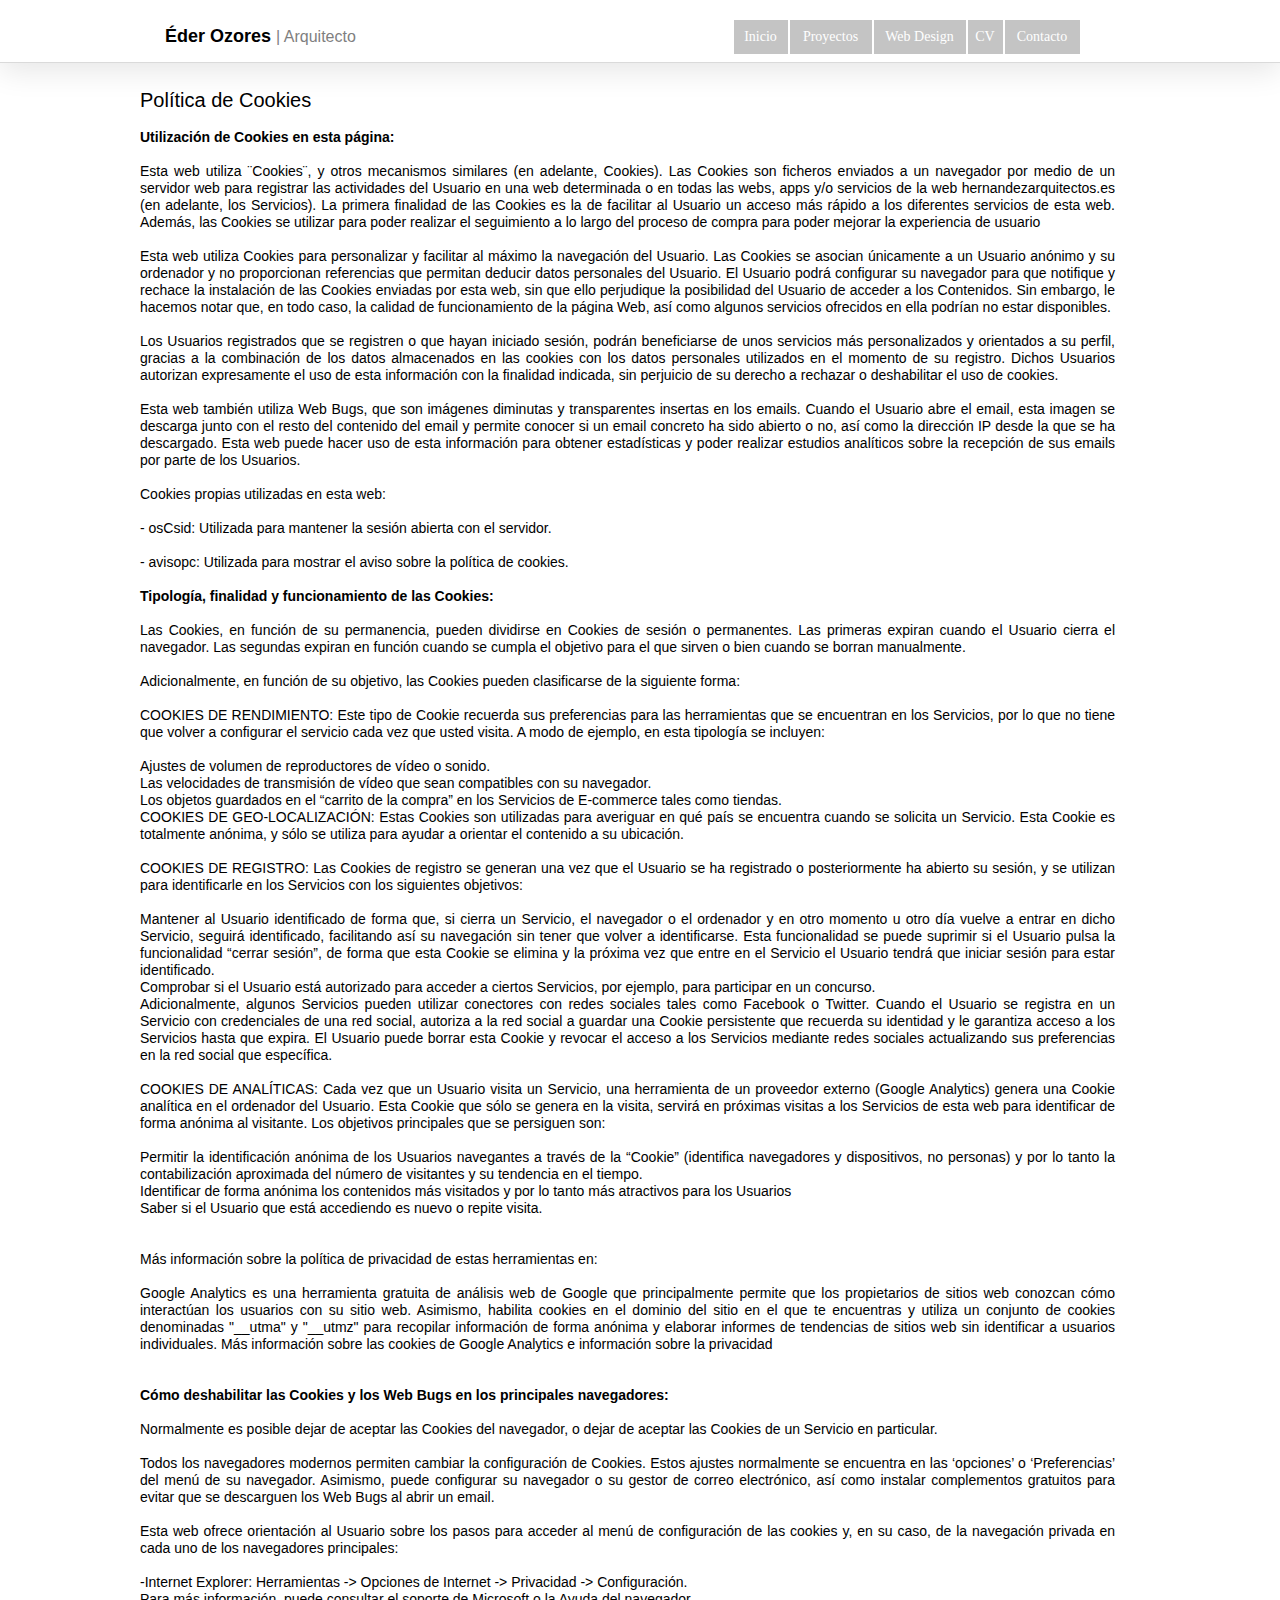
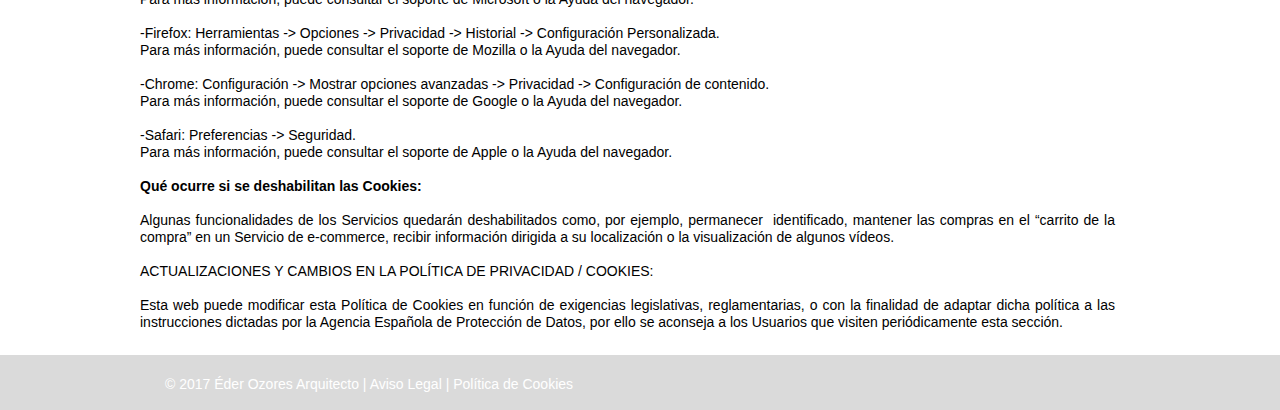
<file: politica-de-cookies.html>
<!DOCTYPE html>
<html class="nojs html css_verticalspacer" lang="es-ES">
 <head>

  <meta http-equiv="Content-type" content="text/html;charset=UTF-8"/>
  <meta name="generator" content="2017.0.0.363"/>
  <meta name="viewport" content="width=device-width, initial-scale=1.0"/>
  
  <script type="text/javascript">
   // Update the 'nojs'/'js' class on the html node
document.documentElement.className = document.documentElement.className.replace(/\bnojs\b/g, 'js');

// Check that all required assets are uploaded and up-to-date
if(typeof Muse == "undefined") window.Muse = {}; window.Muse.assets = {"required":["museutils.js", "museconfig.js", "jquery.musemenu.js", "jquery.watch.js", "webpro.js", "musewpdisclosure.js", "jquery.museresponsive.js", "require.js", "politica-de-cookies.css"], "outOfDate":[]};
</script>
  
  <link rel="shortcut icon" href="images/a-p%c3%a1g.-maestra-favicon.ico?crc=3907975532"/>
  <title>Éder Ozores | Contacto</title>
  <!-- CSS -->
  <link rel="stylesheet" type="text/css" href="css/site_global.css?crc=3892589638"/>
  <link rel="stylesheet" type="text/css" href="css/master_a-p_g_-maestra.css?crc=3888784379"/>
  <link rel="stylesheet" type="text/css" href="css/politica-de-cookies.css?crc=182769175" id="pagesheet"/>
  <!-- IE-only CSS -->
  <!--[if lt IE 9]>
  <link rel="stylesheet" type="text/css" href="css/nomq_preview_master_a-p_g_-maestra.css?crc=88327998"/>
  <link rel="stylesheet" type="text/css" href="css/nomq_politica-de-cookies.css?crc=64089229" id="nomq_pagesheet"/>
  <![endif]-->
  <!-- Other scripts -->
  <script type="text/javascript">
   var __adobewebfontsappname__ = "muse";
</script>
  <!-- JS includes -->
  <script type="text/javascript">
   document.write('\x3Cscript src="' + (document.location.protocol == 'https:' ? 'https:' : 'http:') + '//webfonts.creativecloud.com/pt-sans:n7:default.js" type="text/javascript">\x3C/script>');
</script>
  <!--[if lt IE 9]>
  <script src="scripts/html5shiv.js?crc=4241844378" type="text/javascript"></script>
  <![endif]-->
   </head>
 <body>

  <div class="breakpoint active" id="bp_infinity" data-min-width="1001"><!-- responsive breakpoint node -->
   <div class="clearfix" id="page"><!-- column -->
    <div class="position_content" id="page_position_content">
     <div class="browser_width colelem" id="u5345-bw">
      <div id="u5345"><!-- group -->
       <div class="clearfix" id="u5345_align_to_page">
        <a class="nonblock nontext clearfix grpelem shared_content" id="u5352-6" href="index.html" data-content-guid="u5352-6_content"><!-- content --><p id="u5352-4"><span id="u5352">Éder Ozores</span><span id="u5352-2"> </span><span id="u5352-3">| Arquitecto</span></p></a>
        <nav class="MenuBar clearfix grpelem" id="menuu5899"><!-- horizontal box -->
         <div class="MenuItemContainer clearfix grpelem" id="u5900"><!-- vertical box -->
          <a class="nonblock nontext MenuItem MenuItemWithSubMenu clearfix colelem" id="u5903" href="index.html"><!-- horizontal box --><div class="MenuItemLabel NoWrap clearfix grpelem" id="u5904-4"><!-- content --><p class="shared_content" data-content-guid="u5904-4_0_content">Inicio</p></div></a>
         </div>
         <div class="MenuItemContainer clearfix grpelem" id="u6004"><!-- vertical box -->
          <a class="nonblock nontext MenuItem MenuItemWithSubMenu clearfix colelem" id="u6007" href="proyectos.html"><!-- horizontal box --><div class="MenuItemLabel NoWrap clearfix grpelem" id="u6010-4"><!-- content --><p class="shared_content" data-content-guid="u6010-4_0_content">Proyectos</p></div></a>
         </div>
         <div class="MenuItemContainer clearfix grpelem" id="u6755"><!-- vertical box -->
          <a class="nonblock nontext MenuItem MenuItemWithSubMenu clearfix colelem" id="u6756" href="web-design.html"><!-- horizontal box --><div class="MenuItemLabel NoWrap clearfix grpelem" id="u6757-4"><!-- content --><p class="shared_content" data-content-guid="u6757-4_0_content">Web Design</p></div></a>
         </div>
         <div class="MenuItemContainer clearfix grpelem" id="u5907"><!-- vertical box -->
          <a class="nonblock nontext MenuItem MenuItemWithSubMenu clearfix colelem" id="u5910" href="cv.html"><!-- horizontal box --><div class="MenuItemLabel NoWrap clearfix grpelem" id="u5913-4"><!-- content --><p class="shared_content" data-content-guid="u5913-4_0_content">CV</p></div></a>
         </div>
         <div class="MenuItemContainer clearfix grpelem" id="u7031"><!-- vertical box -->
          <a class="nonblock nontext MenuItem MenuItemWithSubMenu clearfix colelem" id="u7034" href="contacto.html"><!-- horizontal box --><div class="MenuItemLabel NoWrap clearfix grpelem" id="u7036-4"><!-- content --><p class="shared_content" data-content-guid="u7036-4_0_content">Contacto</p></div></a>
         </div>
        </nav>
       </div>
      </div>
     </div>
     <div class="clearfix colelem shared_content" id="u12778-122" data-content-guid="u12778-122_content"><!-- content -->
      <p id="u12778-2">Política de Cookies</p>
      <p>&nbsp;</p>
      <p id="u12778-5"><span id="u12778-4">Utilización de Cookies en esta página:</span></p>
      <p id="u12778-6">&nbsp;</p>
      <p id="u12778-8">Esta web utiliza ¨Cookies¨, y otros mecanismos similares (en adelante, Cookies). Las Cookies son ficheros enviados a un navegador por medio de un servidor web para registrar las actividades del Usuario en una web determinada o en todas las webs, apps y/o servicios de la web hernandezarquitectos.es (en adelante, los Servicios). La primera finalidad de las Cookies es la de facilitar al Usuario un acceso más rápido a los diferentes servicios de esta web. Además, las Cookies se utilizar para poder realizar el seguimiento a lo largo del proceso de compra para poder mejorar la experiencia de usuario</p>
      <p id="u12778-9">&nbsp;</p>
      <p id="u12778-11">Esta web utiliza Cookies para personalizar y facilitar al máximo la navegación del Usuario. Las Cookies se asocian únicamente a un Usuario anónimo y su ordenador y no proporcionan referencias que permitan deducir datos personales del Usuario. El Usuario podrá configurar su navegador para que notifique y rechace la instalación de las Cookies enviadas por esta web, sin que ello perjudique la posibilidad del Usuario de acceder a los Contenidos. Sin embargo, le hacemos notar que, en todo caso, la calidad de funcionamiento de la página Web, así como algunos servicios ofrecidos en ella podrían no estar disponibles.</p>
      <p id="u12778-12">&nbsp;</p>
      <p id="u12778-14">Los Usuarios registrados que se registren o que hayan iniciado sesión, podrán beneficiarse de unos servicios más personalizados y orientados a su perfil, gracias a la combinación de los datos almacenados en las cookies con los datos personales utilizados en el momento de su registro. Dichos Usuarios autorizan expresamente el uso de esta información con la finalidad indicada, sin perjuicio de su derecho a rechazar o deshabilitar el uso de cookies.</p>
      <p id="u12778-15">&nbsp;</p>
      <p id="u12778-17">Esta web también utiliza Web Bugs, que son imágenes diminutas y transparentes insertas en los emails. Cuando el Usuario abre el email, esta imagen se descarga junto con el resto del contenido del email y permite conocer si un email concreto ha sido abierto o no, así como la dirección IP desde la que se ha descargado. Esta web puede hacer uso de esta información para obtener estadísticas y poder realizar estudios analíticos sobre la recepción de sus emails por parte de los Usuarios.</p>
      <p id="u12778-18">&nbsp;</p>
      <p id="u12778-20">Cookies propias utilizadas en esta web:</p>
      <p id="u12778-21">&nbsp;</p>
      <p id="u12778-23">- osCsid: Utilizada para mantener la sesión abierta con el servidor.</p>
      <p id="u12778-24">&nbsp;</p>
      <p id="u12778-26">- avisopc: Utilizada para mostrar el aviso sobre la política de cookies.</p>
      <p id="u12778-27">&nbsp;</p>
      <p id="u12778-29">Tipología, finalidad y funcionamiento de las Cookies:</p>
      <p id="u12778-30">&nbsp;</p>
      <p id="u12778-32">Las Cookies, en función de su permanencia, pueden dividirse en Cookies de sesión o permanentes. Las primeras expiran cuando el Usuario cierra el navegador. Las segundas expiran en función cuando se cumpla el objetivo para el que sirven o bien cuando se borran manualmente.</p>
      <p id="u12778-33">&nbsp;</p>
      <p id="u12778-35">Adicionalmente, en función de su objetivo, las Cookies pueden clasificarse de la siguiente forma:</p>
      <p id="u12778-36">&nbsp;</p>
      <p id="u12778-38">COOKIES DE RENDIMIENTO: Este tipo de Cookie recuerda sus preferencias para las herramientas que se encuentran en los Servicios, por lo que no tiene que volver a configurar el servicio cada vez que usted visita. A modo de ejemplo, en esta tipología se incluyen:</p>
      <p id="u12778-39">&nbsp;</p>
      <p id="u12778-41">Ajustes de volumen de reproductores de vídeo o sonido.</p>
      <p id="u12778-43">Las velocidades de transmisión de vídeo que sean compatibles con su navegador.</p>
      <p id="u12778-45">Los objetos guardados en el “carrito de la compra” en los Servicios de E-commerce tales como tiendas.</p>
      <p id="u12778-47">COOKIES DE GEO-LOCALIZACIÓN: Estas Cookies son utilizadas para averiguar en qué país se encuentra cuando se solicita un Servicio. Esta Cookie es totalmente anónima, y sólo se utiliza para ayudar a orientar el contenido a su ubicación.</p>
      <p id="u12778-48">&nbsp;</p>
      <p id="u12778-50">COOKIES DE REGISTRO: Las Cookies de registro se generan una vez que el Usuario se ha registrado o posteriormente ha abierto su sesión, y se utilizan para identificarle en los Servicios con los siguientes objetivos:</p>
      <p>&nbsp;</p>
      <p id="u12778-53">Mantener al Usuario identificado de forma que, si cierra un Servicio, el navegador o el ordenador y en otro momento u otro día vuelve a entrar en dicho Servicio, seguirá identificado, facilitando así su navegación sin tener que volver a identificarse. Esta funcionalidad se puede suprimir si el Usuario pulsa la funcionalidad “cerrar sesión”, de forma que esta Cookie se elimina y la próxima vez que entre en el Servicio el Usuario tendrá que iniciar sesión para estar identificado.</p>
      <p id="u12778-55">Comprobar si el Usuario está autorizado para acceder a ciertos Servicios, por ejemplo, para participar en un concurso.</p>
      <p id="u12778-57">Adicionalmente, algunos Servicios pueden utilizar conectores con redes sociales tales como Facebook o Twitter. Cuando el Usuario se registra en un Servicio con credenciales de una red social, autoriza a la red social a guardar una Cookie persistente que recuerda su identidad y le garantiza acceso a los Servicios hasta que expira. El Usuario puede borrar esta Cookie y revocar el acceso a los Servicios mediante redes sociales actualizando sus preferencias en la red social que específica.</p>
      <p id="u12778-58">&nbsp;</p>
      <p id="u12778-60">COOKIES DE ANALÍTICAS: Cada vez que un Usuario visita un Servicio, una herramienta de un proveedor externo (Google Analytics) genera una Cookie analítica en el ordenador del Usuario. Esta Cookie que sólo se genera en la visita, servirá en próximas visitas a los Servicios de esta web para identificar de forma anónima al visitante. Los objetivos principales que se persiguen son:</p>
      <p id="u12778-61">&nbsp;</p>
      <p id="u12778-63">Permitir la identificación anónima de los Usuarios navegantes a través de la “Cookie” (identifica navegadores y dispositivos, no personas) y por lo tanto la contabilización aproximada del número de visitantes y su tendencia en el tiempo.</p>
      <p id="u12778-65">Identificar de forma anónima los contenidos más visitados y por lo tanto más atractivos para los Usuarios</p>
      <p id="u12778-67">Saber si el Usuario que está accediendo es nuevo o repite visita.</p>
      <p id="u12778-68">&nbsp;</p>
      <p id="u12778-69">&nbsp;</p>
      <p id="u12778-71">Más información sobre la política de privacidad de estas herramientas en:</p>
      <p id="u12778-72">&nbsp;</p>
      <p id="u12778-74">Google Analytics es una herramienta gratuita de análisis web de Google que principalmente permite que los propietarios de sitios web conozcan cómo interactúan los usuarios con su sitio web. Asimismo, habilita cookies en el dominio del sitio en el que te encuentras y utiliza un conjunto de cookies denominadas &quot;__utma&quot; y &quot;__utmz&quot; para recopilar información de forma anónima y elaborar informes de tendencias de sitios web sin identificar a usuarios individuales. Más información sobre las cookies de Google Analytics e información sobre la privacidad</p>
      <p id="u12778-75">&nbsp;</p>
      <p id="u12778-76">&nbsp;</p>
      <p id="u12778-78">Cómo deshabilitar las Cookies y los Web Bugs en los principales navegadores:</p>
      <p id="u12778-79">&nbsp;</p>
      <p id="u12778-81">Normalmente es posible dejar de aceptar las Cookies del navegador, o dejar de aceptar las Cookies de un Servicio en particular.</p>
      <p id="u12778-82">&nbsp;</p>
      <p id="u12778-84">Todos los navegadores modernos permiten cambiar la configuración de Cookies. Estos ajustes normalmente se encuentra en las ‘opciones’ o ‘Preferencias’ del menú de su navegador. Asimismo, puede configurar su navegador o su gestor de correo electrónico, así como instalar complementos gratuitos para evitar que se descarguen los Web Bugs al abrir un email.</p>
      <p id="u12778-85">&nbsp;</p>
      <p id="u12778-87">Esta web ofrece orientación al Usuario sobre los pasos para acceder al menú de configuración de las cookies y, en su caso, de la navegación privada en cada uno de los navegadores principales:</p>
      <p id="u12778-88">&nbsp;</p>
      <p id="u12778-90">-Internet Explorer: Herramientas -&gt; Opciones de Internet -&gt; Privacidad -&gt; Configuración.</p>
      <p id="u12778-92">Para más información, puede consultar el soporte de Microsoft o la Ayuda del navegador.</p>
      <p id="u12778-93">&nbsp;</p>
      <p id="u12778-95">-Firefox: Herramientas -&gt; Opciones -&gt; Privacidad -&gt; Historial -&gt; Configuración Personalizada.</p>
      <p id="u12778-97">Para más información, puede consultar el soporte de Mozilla o la Ayuda del navegador.</p>
      <p id="u12778-98">&nbsp;</p>
      <p id="u12778-100">-Chrome: Configuración -&gt; Mostrar opciones avanzadas -&gt; Privacidad -&gt; Configuración de contenido.</p>
      <p id="u12778-102">Para más información, puede consultar el soporte de Google o la Ayuda del navegador.</p>
      <p id="u12778-103">&nbsp;</p>
      <p id="u12778-105">-Safari: Preferencias -&gt; Seguridad.</p>
      <p id="u12778-107">Para más información, puede consultar el soporte de Apple o la Ayuda del navegador.</p>
      <p id="u12778-108">&nbsp;</p>
      <p id="u12778-110">Qué ocurre si se deshabilitan las Cookies:</p>
      <p id="u12778-111">&nbsp;</p>
      <p id="u12778-113">Algunas funcionalidades de los Servicios quedarán deshabilitados como, por ejemplo, permanecer&nbsp; identificado, mantener las compras en el “carrito de la compra” en un Servicio de e-commerce, recibir información dirigida a su localización o la visualización de algunos vídeos.</p>
      <p id="u12778-114">&nbsp;</p>
      <p id="u12778-116">ACTUALIZACIONES Y CAMBIOS EN LA POLÍTICA DE PRIVACIDAD / COOKIES:</p>
      <p id="u12778-117">&nbsp;</p>
      <p id="u12778-119">Esta web puede modificar esta Política de Cookies en función de exigencias legislativas, reglamentarias, o con la finalidad de adaptar dicha política a las instrucciones dictadas por la Agencia Española de Protección de Datos, por ello se aconseja a los Usuarios que visiten periódicamente esta sección.</p>
      <p>&nbsp;</p>
     </div>
     <div class="verticalspacer shared_content" data-offset-top="1948" data-content-above-spacer="1948" data-content-below-spacer="62" data-content-guid="page_position_content_2_content"></div>
     <div class="browser_width colelem shared_content" id="u6832-bw" data-content-guid="u6832-bw_content">
      <div id="u6832"><!-- group -->
       <div class="clearfix" id="u6832_align_to_page">
        <div class="clearfix grpelem" id="u12874-9"><!-- content -->
         <p>© 2017 Éder Ozores Arquitecto | <a class="nonblock" href="aviso-legal.html">Aviso Legal</a> | <a class="nonblock" href="politica-de-cookies.html">Política de Cookies</a></p>
        </div>
       </div>
      </div>
     </div>
    </div>
   </div>
  </div>
  <div class="breakpoint" id="bp_1000" data-min-width="769" data-max-width="1000"><!-- responsive breakpoint node -->
   <div class="clearfix borderbox temp_no_id" data-orig-id="page"><!-- column -->
    <div class="position_content temp_no_id" data-orig-id="page_position_content">
     <div class="browser_width colelem temp_no_id" data-orig-id="u5345-bw">
      <div class="temp_no_id" data-orig-id="u5345"><!-- group -->
       <div class="clearfix temp_no_id" data-orig-id="u5345_align_to_page">
        <span class="nonblock nontext clearfix grpelem placeholder" data-placeholder-for="u5352-6_content"><!-- placeholder node --></span>
        <nav class="MenuBar clearfix grpelem temp_no_id" data-orig-id="menuu5899"><!-- horizontal box -->
         <div class="MenuItemContainer clearfix grpelem temp_no_id" data-orig-id="u5900"><!-- vertical box -->
          <a class="nonblock nontext MenuItem MenuItemWithSubMenu clearfix colelem temp_no_id" href="index.html" data-orig-id="u5903"><!-- horizontal box --><div class="MenuItemLabel NoWrap clearfix grpelem temp_no_id" data-orig-id="u5904-4"><!-- content --><span class="placeholder" data-placeholder-for="u5904-4_0_content"><!-- placeholder node --></span></div></a>
         </div>
         <div class="MenuItemContainer clearfix grpelem temp_no_id" data-orig-id="u6004"><!-- vertical box -->
          <a class="nonblock nontext MenuItem MenuItemWithSubMenu clearfix colelem temp_no_id" href="proyectos.html" data-orig-id="u6007"><!-- horizontal box --><div class="MenuItemLabel NoWrap clearfix grpelem temp_no_id" data-orig-id="u6010-4"><!-- content --><span class="placeholder" data-placeholder-for="u6010-4_0_content"><!-- placeholder node --></span></div></a>
         </div>
         <div class="MenuItemContainer clearfix grpelem temp_no_id" data-orig-id="u6755"><!-- vertical box -->
          <a class="nonblock nontext MenuItem MenuItemWithSubMenu clearfix colelem temp_no_id" href="web-design.html" data-orig-id="u6756"><!-- horizontal box --><div class="MenuItemLabel NoWrap clearfix grpelem temp_no_id" data-orig-id="u6757-4"><!-- content --><span class="placeholder" data-placeholder-for="u6757-4_0_content"><!-- placeholder node --></span></div></a>
         </div>
         <div class="MenuItemContainer clearfix grpelem temp_no_id" data-orig-id="u5907"><!-- vertical box -->
          <a class="nonblock nontext MenuItem MenuItemWithSubMenu clearfix colelem temp_no_id" href="cv.html" data-orig-id="u5910"><!-- horizontal box --><div class="MenuItemLabel NoWrap clearfix grpelem temp_no_id" data-orig-id="u5913-4"><!-- content --><span class="placeholder" data-placeholder-for="u5913-4_0_content"><!-- placeholder node --></span></div></a>
         </div>
         <div class="MenuItemContainer clearfix grpelem temp_no_id" data-orig-id="u7031"><!-- vertical box -->
          <a class="nonblock nontext MenuItem MenuItemWithSubMenu clearfix colelem temp_no_id" href="contacto.html" data-orig-id="u7034"><!-- horizontal box --><div class="MenuItemLabel NoWrap clearfix grpelem temp_no_id" data-orig-id="u7036-4"><!-- content --><span class="placeholder" data-placeholder-for="u7036-4_0_content"><!-- placeholder node --></span></div></a>
         </div>
        </nav>
       </div>
      </div>
     </div>
     <span class="clearfix colelem placeholder" data-placeholder-for="u12778-122_content"><!-- placeholder node --></span>
     <span class="verticalspacer placeholder" data-placeholder-for="page_position_content_2_content"><!-- placeholder node --></span>
     <span class="browser_width colelem placeholder" data-placeholder-for="u6832-bw_content"><!-- placeholder node --></span>
    </div>
   </div>
  </div>
  <div class="breakpoint" id="bp_768" data-min-width="521" data-max-width="768"><!-- responsive breakpoint node -->
   <div class="clearfix borderbox temp_no_id" data-orig-id="page"><!-- column -->
    <div class="position_content temp_no_id" data-orig-id="page_position_content">
     <div class="browser_width colelem temp_no_id" data-orig-id="u5345-bw">
      <div class="temp_no_id" data-orig-id="u5345"><!-- group -->
       <div class="clearfix temp_no_id" data-orig-id="u5345_align_to_page">
        <span class="nonblock nontext clearfix grpelem placeholder" data-placeholder-for="u5352-6_content"><!-- placeholder node --></span>
        <nav class="MenuBar clearfix grpelem temp_no_id" data-orig-id="menuu5899"><!-- horizontal box -->
         <div class="MenuItemContainer clearfix grpelem temp_no_id" data-orig-id="u5900"><!-- vertical box -->
          <a class="nonblock nontext MenuItem MenuItemWithSubMenu clearfix colelem temp_no_id" href="index.html" data-orig-id="u5903"><!-- horizontal box --><div class="MenuItemLabel NoWrap clearfix grpelem temp_no_id" data-orig-id="u5904-4"><!-- content --><span class="placeholder" data-placeholder-for="u5904-4_0_content"><!-- placeholder node --></span></div></a>
         </div>
         <div class="MenuItemContainer clearfix grpelem temp_no_id" data-orig-id="u6004"><!-- vertical box -->
          <a class="nonblock nontext MenuItem MenuItemWithSubMenu clearfix colelem temp_no_id" href="proyectos.html" data-orig-id="u6007"><!-- horizontal box --><div class="MenuItemLabel NoWrap clearfix grpelem temp_no_id" data-orig-id="u6010-4"><!-- content --><span class="placeholder" data-placeholder-for="u6010-4_0_content"><!-- placeholder node --></span></div></a>
         </div>
         <div class="MenuItemContainer clearfix grpelem temp_no_id" data-orig-id="u6755"><!-- vertical box -->
          <a class="nonblock nontext MenuItem MenuItemWithSubMenu clearfix colelem temp_no_id" href="web-design.html" data-orig-id="u6756"><!-- horizontal box --><div class="MenuItemLabel NoWrap clearfix grpelem temp_no_id" data-orig-id="u6757-4"><!-- content --><span class="placeholder" data-placeholder-for="u6757-4_0_content"><!-- placeholder node --></span></div></a>
         </div>
         <div class="MenuItemContainer clearfix grpelem temp_no_id" data-orig-id="u5907"><!-- vertical box -->
          <a class="nonblock nontext MenuItem MenuItemWithSubMenu clearfix colelem temp_no_id" href="cv.html" data-orig-id="u5910"><!-- horizontal box --><div class="MenuItemLabel NoWrap clearfix grpelem temp_no_id" data-orig-id="u5913-4"><!-- content --><span class="placeholder" data-placeholder-for="u5913-4_0_content"><!-- placeholder node --></span></div></a>
         </div>
         <div class="MenuItemContainer clearfix grpelem temp_no_id" data-orig-id="u7031"><!-- vertical box -->
          <a class="nonblock nontext MenuItem MenuItemWithSubMenu clearfix colelem temp_no_id" href="contacto.html" data-orig-id="u7034"><!-- horizontal box --><div class="MenuItemLabel NoWrap clearfix grpelem temp_no_id" data-orig-id="u7036-4"><!-- content --><span class="placeholder" data-placeholder-for="u7036-4_0_content"><!-- placeholder node --></span></div></a>
         </div>
        </nav>
       </div>
      </div>
     </div>
     <span class="clearfix colelem placeholder" data-placeholder-for="u12778-122_content"><!-- placeholder node --></span>
     <span class="verticalspacer placeholder" data-placeholder-for="page_position_content_2_content"><!-- placeholder node --></span>
     <span class="browser_width colelem placeholder" data-placeholder-for="u6832-bw_content"><!-- placeholder node --></span>
    </div>
   </div>
  </div>
  <div class="breakpoint" id="bp_520" data-min-width="321" data-max-width="520"><!-- responsive breakpoint node -->
   <div class="clearfix borderbox temp_no_id" data-orig-id="page"><!-- column -->
    <div class="position_content temp_no_id" data-orig-id="page_position_content">
     <div class="clearfix colelem" id="pu5345"><!-- group -->
      <div class="browser_width grpelem temp_no_id" data-orig-id="u5345-bw">
       <div class="temp_no_id" data-orig-id="u5345"><!-- group -->
        <div class="clearfix temp_no_id" data-orig-id="u5345_align_to_page">
         <span class="nonblock nontext clearfix grpelem placeholder" data-placeholder-for="u5352-6_content"><!-- placeholder node --></span>
        </div>
       </div>
      </div>
      <div class="browser_width grpelem" id="accordionu17529-bw">
       <ul class="AccordionWidget clearfix" id="accordionu17529"><!-- vertical box -->
        <li class="AccordionPanel clearfix colelem100" id="u17530"><!-- vertical box --><div class="AccordionPanelTab clearfix colelem100" id="u17531-3"><!-- content --><p class="shared_content" data-content-guid="u17531-3_0_content">&nbsp;</p></div><div class="AccordionPanelContent disn clearfix colelem100" id="u17532"><!-- group --><nav class="MenuBar clearfix grpelem" id="menuu17533"><!-- vertical box --><div class="MenuItemContainer borderbox clearfix colelem" id="u17534"><!-- horizontal box --><a class="nonblock nontext MenuItem MenuItemWithSubMenu borderbox clearfix grpelem" id="u17535" href="index.html"><!-- horizontal box --><div class="MenuItemLabel borderbox clearfix grpelem" id="u17538-4"><!-- content --><p class="shared_content" data-content-guid="u17538-4_0_content">Inicio</p></div></a></div><div class="MenuItemContainer borderbox clearfix colelem" id="u17569"><!-- horizontal box --><a class="nonblock nontext MenuItem MenuItemWithSubMenu borderbox clearfix grpelem" id="u17572" href="proyectos.html"><!-- horizontal box --><div class="MenuItemLabel borderbox clearfix grpelem" id="u17575-4"><!-- content --><p class="shared_content" data-content-guid="u17575-4_0_content">Proyectos</p></div></a></div><div class="MenuItemContainer borderbox clearfix colelem" id="u17548"><!-- horizontal box --><a class="nonblock nontext MenuItem MenuItemWithSubMenu borderbox clearfix grpelem" id="u17551" href="web-design.html"><!-- horizontal box --><div class="MenuItemLabel borderbox clearfix grpelem" id="u17552-4"><!-- content --><p class="shared_content" data-content-guid="u17552-4_0_content">Web Design</p></div></a></div><div class="MenuItemContainer borderbox clearfix colelem" id="u17562"><!-- horizontal box --><a class="nonblock nontext MenuItem MenuItemWithSubMenu borderbox clearfix grpelem" id="u17563" href="cv.html"><!-- horizontal box --><div class="MenuItemLabel borderbox clearfix grpelem" id="u17565-4"><!-- content --><p class="shared_content" data-content-guid="u17565-4_0_content">CV</p></div></a></div><div class="MenuItemContainer borderbox clearfix colelem" id="u17555"><!-- horizontal box --><a class="nonblock nontext MenuItem MenuItemWithSubMenu borderbox clearfix grpelem" id="u17556" href="contacto.html"><!-- horizontal box --><div class="MenuItemLabel borderbox clearfix grpelem" id="u17557-4"><!-- content --><p class="shared_content" data-content-guid="u17557-4_0_content">Contacto</p></div></a></div></nav></div></li>
       </ul>
      </div>
     </div>
     <span class="clearfix colelem placeholder" data-placeholder-for="u12778-122_content"><!-- placeholder node --></span>
     <span class="verticalspacer placeholder" data-placeholder-for="page_position_content_2_content"><!-- placeholder node --></span>
     <span class="browser_width colelem placeholder" data-placeholder-for="u6832-bw_content"><!-- placeholder node --></span>
    </div>
   </div>
  </div>
  <div class="breakpoint" id="bp_320" data-max-width="320"><!-- responsive breakpoint node -->
   <div class="clearfix borderbox temp_no_id" data-orig-id="page"><!-- column -->
    <div class="position_content temp_no_id" data-orig-id="page_position_content">
     <div class="clearfix colelem temp_no_id" data-orig-id="pu5345"><!-- group -->
      <div class="browser_width grpelem temp_no_id" data-orig-id="u5345-bw">
       <div class="temp_no_id" data-orig-id="u5345"><!-- group -->
        <div class="clearfix temp_no_id" data-orig-id="u5345_align_to_page">
         <span class="nonblock nontext clearfix grpelem placeholder" data-placeholder-for="u5352-6_content"><!-- placeholder node --></span>
        </div>
       </div>
      </div>
      <div class="browser_width grpelem temp_no_id" data-orig-id="accordionu17529-bw">
       <ul class="AccordionWidget clearfix temp_no_id" data-orig-id="accordionu17529"><!-- vertical box -->
        <li class="AccordionPanel clearfix colelem100 temp_no_id" data-orig-id="u17530"><!-- vertical box --><div class="AccordionPanelTab clearfix colelem100 temp_no_id" data-orig-id="u17531-3"><!-- content --><span class="placeholder" data-placeholder-for="u17531-3_0_content"><!-- placeholder node --></span></div><div class="AccordionPanelContent disn clearfix colelem100 temp_no_id" data-orig-id="u17532"><!-- group --><nav class="MenuBar clearfix grpelem temp_no_id" data-orig-id="menuu17533"><!-- vertical box --><div class="MenuItemContainer borderbox clearfix colelem temp_no_id" data-orig-id="u17534"><!-- horizontal box --><a class="nonblock nontext MenuItem MenuItemWithSubMenu borderbox clearfix grpelem temp_no_id" href="index.html" data-orig-id="u17535"><!-- horizontal box --><div class="MenuItemLabel borderbox clearfix grpelem temp_no_id" data-orig-id="u17538-4"><!-- content --><span class="placeholder" data-placeholder-for="u17538-4_0_content"><!-- placeholder node --></span></div></a></div><div class="MenuItemContainer borderbox clearfix colelem temp_no_id" data-orig-id="u17569"><!-- horizontal box --><a class="nonblock nontext MenuItem MenuItemWithSubMenu borderbox clearfix grpelem temp_no_id" href="proyectos.html" data-orig-id="u17572"><!-- horizontal box --><div class="MenuItemLabel borderbox clearfix grpelem temp_no_id" data-orig-id="u17575-4"><!-- content --><span class="placeholder" data-placeholder-for="u17575-4_0_content"><!-- placeholder node --></span></div></a></div><div class="MenuItemContainer borderbox clearfix colelem temp_no_id" data-orig-id="u17548"><!-- horizontal box --><a class="nonblock nontext MenuItem MenuItemWithSubMenu borderbox clearfix grpelem temp_no_id" href="web-design.html" data-orig-id="u17551"><!-- horizontal box --><div class="MenuItemLabel borderbox clearfix grpelem temp_no_id" data-orig-id="u17552-4"><!-- content --><span class="placeholder" data-placeholder-for="u17552-4_0_content"><!-- placeholder node --></span></div></a></div><div class="MenuItemContainer borderbox clearfix colelem temp_no_id" data-orig-id="u17562"><!-- horizontal box --><a class="nonblock nontext MenuItem MenuItemWithSubMenu borderbox clearfix grpelem temp_no_id" href="cv.html" data-orig-id="u17563"><!-- horizontal box --><div class="MenuItemLabel borderbox clearfix grpelem temp_no_id" data-orig-id="u17565-4"><!-- content --><span class="placeholder" data-placeholder-for="u17565-4_0_content"><!-- placeholder node --></span></div></a></div><div class="MenuItemContainer borderbox clearfix colelem temp_no_id" data-orig-id="u17555"><!-- horizontal box --><a class="nonblock nontext MenuItem MenuItemWithSubMenu borderbox clearfix grpelem temp_no_id" href="contacto.html" data-orig-id="u17556"><!-- horizontal box --><div class="MenuItemLabel borderbox clearfix grpelem temp_no_id" data-orig-id="u17557-4"><!-- content --><span class="placeholder" data-placeholder-for="u17557-4_0_content"><!-- placeholder node --></span></div></a></div></nav></div></li>
       </ul>
      </div>
     </div>
     <span class="clearfix colelem placeholder" data-placeholder-for="u12778-122_content"><!-- placeholder node --></span>
     <span class="verticalspacer placeholder" data-placeholder-for="page_position_content_2_content"><!-- placeholder node --></span>
     <span class="browser_width colelem placeholder" data-placeholder-for="u6832-bw_content"><!-- placeholder node --></span>
    </div>
   </div>
  </div>
  <!-- Other scripts -->
  <script type="text/javascript">
   window.Muse.assets.check=function(d){if(!window.Muse.assets.checked){window.Muse.assets.checked=!0;var b={},c=function(a,b){if(window.getComputedStyle){var c=window.getComputedStyle(a,null);return c&&c.getPropertyValue(b)||c&&c[b]||""}if(document.documentElement.currentStyle)return(c=a.currentStyle)&&c[b]||a.style&&a.style[b]||"";return""},a=function(a){if(a.match(/^rgb/))return a=a.replace(/\s+/g,"").match(/([\d\,]+)/gi)[0].split(","),(parseInt(a[0])<<16)+(parseInt(a[1])<<8)+parseInt(a[2]);if(a.match(/^\#/))return parseInt(a.substr(1),
16);return 0},g=function(g){for(var f=document.getElementsByTagName("link"),h=0;h<f.length;h++)if("text/css"==f[h].type){var i=(f[h].href||"").match(/\/?css\/([\w\-]+\.css)\?crc=(\d+)/);if(!i||!i[1]||!i[2])break;b[i[1]]=i[2]}f=document.createElement("div");f.className="version";f.style.cssText="display:none; width:1px; height:1px;";document.getElementsByTagName("body")[0].appendChild(f);for(h=0;h<Muse.assets.required.length;){var i=Muse.assets.required[h],l=i.match(/([\w\-\.]+)\.(\w+)$/),k=l&&l[1]?
l[1]:null,l=l&&l[2]?l[2]:null;switch(l.toLowerCase()){case "css":k=k.replace(/\W/gi,"_").replace(/^([^a-z])/gi,"_$1");f.className+=" "+k;k=a(c(f,"color"));l=a(c(f,"backgroundColor"));k!=0||l!=0?(Muse.assets.required.splice(h,1),"undefined"!=typeof b[i]&&(k!=b[i]>>>24||l!=(b[i]&16777215))&&Muse.assets.outOfDate.push(i)):h++;f.className="version";break;case "js":h++;break;default:throw Error("Unsupported file type: "+l);}}d?d().jquery!="1.8.3"&&Muse.assets.outOfDate.push("jquery-1.8.3.min.js"):Muse.assets.required.push("jquery-1.8.3.min.js");
f.parentNode.removeChild(f);if(Muse.assets.outOfDate.length||Muse.assets.required.length)f="Puede que determinados archivos falten en el servidor o sean incorrectos. Limpie la cache del navegador e inténtelo de nuevo. Si el problema persiste, póngase en contacto con el administrador del sitio web.",g&&Muse.assets.outOfDate.length&&(f+="\nOut of date: "+Muse.assets.outOfDate.join(",")),g&&Muse.assets.required.length&&(f+="\nMissing: "+Muse.assets.required.join(",")),alert(f)};location&&location.search&&location.search.match&&location.search.match(/muse_debug/gi)?setTimeout(function(){g(!0)},5E3):g()}};
var muse_init=function(){require.config({baseUrl:""});require(["jquery","museutils","whatinput","jquery.musemenu","jquery.watch","webpro","musewpdisclosure","jquery.museresponsive"],function(d){var $ = d;$(document).ready(function(){try{
window.Muse.assets.check($);/* body */
Muse.Utils.transformMarkupToFixBrowserProblemsPreInit();/* body */
Muse.Utils.prepHyperlinks(true);/* body */
Muse.Utils.resizeHeight('.browser_width');/* resize height */
Muse.Utils.requestAnimationFrame(function() { $('body').addClass('initialized'); });/* mark body as initialized */
Muse.Utils.fullPage('#page');/* 100% height page */
Muse.Utils.initWidget('.MenuBar', ['#bp_infinity', '#bp_1000', '#bp_768', '#bp_520', '#bp_320'], function(elem) { return $(elem).museMenu(); });/* unifiedNavBar */
Muse.Utils.initWidget('#accordionu17529', ['#bp_520', '#bp_320'], function(elem) { return new WebPro.Widget.Accordion(elem, {canCloseAll:true,defaultIndex:-1}); });/* #accordionu17529 */
$( '.breakpoint' ).registerBreakpoint();/* Register breakpoints */
Muse.Utils.transformMarkupToFixBrowserProblems();/* body */
}catch(b){if(b&&"function"==typeof b.notify?b.notify():Muse.Assert.fail("Error calling selector function: "+b),false)throw b;}})})};

</script>
  <!-- RequireJS script -->
  <script src="scripts/require.js?crc=244322403" type="text/javascript" async data-main="scripts/museconfig.js?crc=168988563" onload="if (requirejs) requirejs.onError = function(requireType, requireModule) { if (requireType && requireType.toString && requireType.toString().indexOf && 0 <= requireType.toString().indexOf('#scripterror')) window.Muse.assets.check(); }" onerror="window.Muse.assets.check();"></script>
   </body>
</html>
</file>
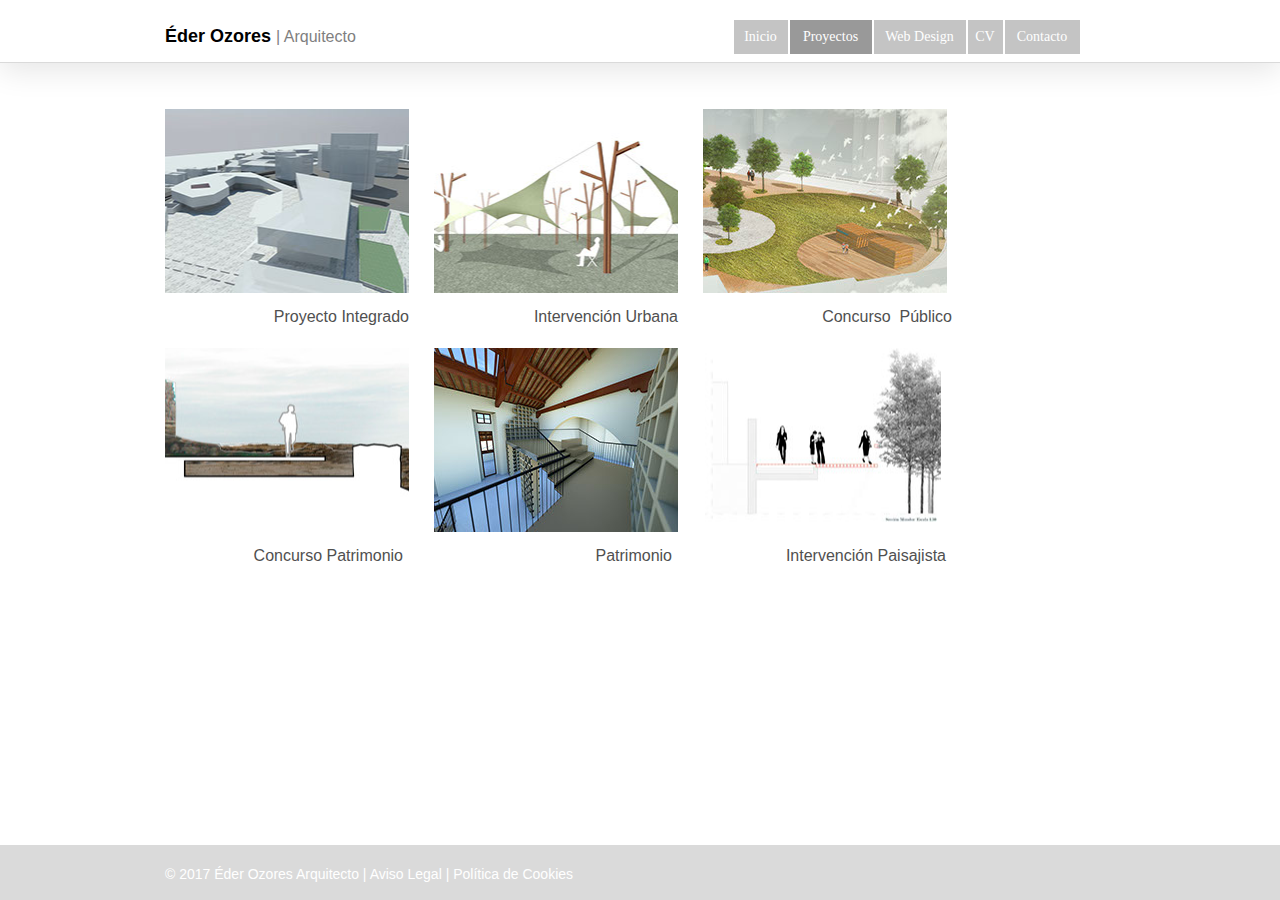
<file: proyectos.html>
<!DOCTYPE html>
<html class="nojs html css_verticalspacer" lang="es-ES">
 <head>

  <meta http-equiv="Content-type" content="text/html;charset=UTF-8"/>
  <meta name="description" content="Una pequeña muestra de lor trabajos realizados en mi etapa académica y profesional."/>
  <meta name="generator" content="2017.0.0.363"/>
  <meta name="viewport" content="width=device-width, initial-scale=1.0"/>
  
  <script type="text/javascript">
   // Update the 'nojs'/'js' class on the html node
document.documentElement.className = document.documentElement.className.replace(/\bnojs\b/g, 'js');

// Check that all required assets are uploaded and up-to-date
if(typeof Muse == "undefined") window.Muse = {}; window.Muse.assets = {"required":["museutils.js", "museconfig.js", "jquery.musemenu.js", "jquery.watch.js", "jquery.musepolyfill.bgsize.js", "webpro.js", "musewpdisclosure.js", "jquery.museresponsive.js", "require.js", "proyectos.css"], "outOfDate":[]};
</script>
  
  <link rel="shortcut icon" href="images/a-p%c3%a1g.-maestra-favicon.ico?crc=3907975532"/>
  <title>Éder Ozores | Proyectos</title>
  <!-- CSS -->
  <link rel="stylesheet" type="text/css" href="css/site_global.css?crc=3892589638"/>
  <link rel="stylesheet" type="text/css" href="css/master_a-p_g_-maestra.css?crc=3888784379"/>
  <link rel="stylesheet" type="text/css" href="css/proyectos.css?crc=3962046600" id="pagesheet"/>
  <!-- IE-only CSS -->
  <!--[if lt IE 9]>
  <link rel="stylesheet" type="text/css" href="css/nomq_preview_master_a-p_g_-maestra.css?crc=88327998"/>
  <link rel="stylesheet" type="text/css" href="css/nomq_proyectos.css?crc=181400699" id="nomq_pagesheet"/>
  <![endif]-->
  <!-- Other scripts -->
  <script type="text/javascript">
   var __adobewebfontsappname__ = "muse";
</script>
  <!-- JS includes -->
  <script type="text/javascript">
   document.write('\x3Cscript src="' + (document.location.protocol == 'https:' ? 'https:' : 'http:') + '//webfonts.creativecloud.com/pt-sans:n7:default.js" type="text/javascript">\x3C/script>');
</script>
  <!--[if lt IE 9]>
  <script src="scripts/html5shiv.js?crc=4241844378" type="text/javascript"></script>
  <![endif]-->
   </head>
 <body>

  <div class="breakpoint active" id="bp_infinity" data-min-width="1001"><!-- responsive breakpoint node -->
   <div class="clearfix" id="page"><!-- column -->
    <div class="position_content" id="page_position_content">
     <div class="browser_width colelem" id="u5345-bw">
      <div id="u5345"><!-- group -->
       <div class="clearfix" id="u5345_align_to_page">
        <a class="nonblock nontext clearfix grpelem shared_content" id="u5352-6" href="index.html" data-content-guid="u5352-6_content"><!-- content --><p id="u5352-4"><span id="u5352">Éder Ozores</span><span id="u5352-2"> </span><span id="u5352-3">| Arquitecto</span></p></a>
        <nav class="MenuBar clearfix grpelem" id="menuu5899"><!-- horizontal box -->
         <div class="MenuItemContainer clearfix grpelem" id="u5900"><!-- vertical box -->
          <a class="nonblock nontext MenuItem MenuItemWithSubMenu clearfix colelem" id="u5903" href="index.html"><!-- horizontal box --><div class="MenuItemLabel NoWrap clearfix grpelem" id="u5904-4"><!-- content --><p class="shared_content" data-content-guid="u5904-4_0_content">Inicio</p></div></a>
         </div>
         <div class="MenuItemContainer clearfix grpelem" id="u6004"><!-- vertical box -->
          <a class="nonblock nontext MenuItem MenuItemWithSubMenu MuseMenuActive clearfix colelem" id="u6007" href="proyectos.html"><!-- horizontal box --><div class="MenuItemLabel NoWrap clearfix grpelem" id="u6010-4"><!-- content --><p class="shared_content" data-content-guid="u6010-4_0_content">Proyectos</p></div></a>
         </div>
         <div class="MenuItemContainer clearfix grpelem" id="u6755"><!-- vertical box -->
          <a class="nonblock nontext MenuItem MenuItemWithSubMenu clearfix colelem" id="u6756" href="web-design.html"><!-- horizontal box --><div class="MenuItemLabel NoWrap clearfix grpelem" id="u6757-4"><!-- content --><p class="shared_content" data-content-guid="u6757-4_0_content">Web Design</p></div></a>
         </div>
         <div class="MenuItemContainer clearfix grpelem" id="u5907"><!-- vertical box -->
          <a class="nonblock nontext MenuItem MenuItemWithSubMenu clearfix colelem" id="u5910" href="cv.html"><!-- horizontal box --><div class="MenuItemLabel NoWrap clearfix grpelem" id="u5913-4"><!-- content --><p class="shared_content" data-content-guid="u5913-4_0_content">CV</p></div></a>
         </div>
         <div class="MenuItemContainer clearfix grpelem" id="u7031"><!-- vertical box -->
          <a class="nonblock nontext MenuItem MenuItemWithSubMenu clearfix colelem" id="u7034" href="contacto.html"><!-- horizontal box --><div class="MenuItemLabel NoWrap clearfix grpelem" id="u7036-4"><!-- content --><p class="shared_content" data-content-guid="u7036-4_0_content">Contacto</p></div></a>
         </div>
        </nav>
       </div>
      </div>
     </div>
     <div class="clearfix colelem shared_content" id="pu30671" data-content-guid="pu30671_content"><!-- group -->
      <a class="nonblock nontext museBGSize rgba-background grpelem shared_content" id="u30671" href="1.html" data-content-guid="u30671_content"><!-- content --></a>
      <a class="nonblock nontext museBGSize grpelem shared_content" id="u30672" href="2.html" data-content-guid="u30672_content"><!-- content --></a>
      <a class="nonblock nontext museBGSize grpelem shared_content" id="u30673" href="3.html" data-content-guid="u30673_content"><!-- content --></a>
     </div>
     <div class="clearfix colelem shared_content" id="pu30674-4" data-content-guid="pu30674-4_content"><!-- group -->
      <div class="clearfix grpelem shared_content" id="u30674-4" data-content-guid="u30674-4_content"><!-- content -->
       <p>Proyecto Integrado</p>
      </div>
      <div class="clearfix grpelem shared_content" id="u30675-4" data-content-guid="u30675-4_content"><!-- content -->
       <p>Intervención Urbana</p>
      </div>
      <div class="clearfix grpelem shared_content" id="u30676-4" data-content-guid="u30676-4_content"><!-- content -->
       <p>Concurso&nbsp; Público</p>
      </div>
     </div>
     <div class="clearfix colelem shared_content" id="pu45352" data-content-guid="pu45352_content"><!-- group -->
      <a class="nonblock nontext rgba-background grpelem shared_content" id="u45352" href="4.html" data-content-guid="u45352_content"><!-- content --></a>
      <a class="nonblock nontext museBGSize grpelem shared_content" id="u45378" href="2.html" data-content-guid="u45378_content"><!-- content --></a>
      <a class="nonblock nontext museBGSize grpelem shared_content" id="u45400" href="3.html" data-content-guid="u45400_content"><!-- content --></a>
     </div>
     <div class="clearfix colelem shared_content" id="pu45367-4" data-content-guid="pu45367-4_content"><!-- group -->
      <div class="clearfix grpelem shared_content" id="u45367-4" data-content-guid="u45367-4_content"><!-- content -->
       <p>Concurso Patrimonio</p>
      </div>
      <div class="clearfix grpelem shared_content" id="u45389-4" data-content-guid="u45389-4_content"><!-- content -->
       <p>Patrimonio</p>
      </div>
      <div class="clearfix grpelem shared_content" id="u45411-4" data-content-guid="u45411-4_content"><!-- content -->
       <p>Intervención Paisajista</p>
      </div>
     </div>
     <div class="verticalspacer" data-offset-top="573" data-content-above-spacer="572" data-content-below-spacer="273"></div>
     <div class="browser_width colelem shared_content" id="u6832-bw" data-content-guid="u6832-bw_content">
      <div id="u6832"><!-- group -->
       <div class="clearfix" id="u6832_align_to_page">
        <div class="clearfix grpelem" id="u12874-9"><!-- content -->
         <p>© 2017 Éder Ozores Arquitecto | <a class="nonblock" href="aviso-legal.html">Aviso Legal</a> | <a class="nonblock" href="politica-de-cookies.html">Política de Cookies</a></p>
        </div>
       </div>
      </div>
     </div>
    </div>
   </div>
   <div class="preload_images">
    <img class="preload temp_no_img_src" data-orig-src="images/3-u30671-r-fr.png?crc=4023814627" alt="" src="images/blank.gif?crc=4208392903"/>
    <img class="preload temp_no_img_src" data-orig-src="images/panel%202-u30672-r-fr.png?crc=10343709" alt="" src="images/blank.gif?crc=4208392903"/>
    <img class="preload temp_no_img_src" data-orig-src="images/portfolioarchitecture-51-u30673-r-fr.png?crc=250437133" alt="" src="images/blank.gif?crc=4208392903"/>
    <img class="preload temp_no_img_src" data-orig-src="images/concurso-u45352-r-fr.png?crc=96606224" alt="" src="images/blank.gif?crc=4208392903"/>
    <img class="preload temp_no_img_src" data-orig-src="images/cam_12-u45378-r-fr.png?crc=3995323675" alt="" src="images/blank.gif?crc=4208392903"/>
    <img class="preload temp_no_img_src" data-orig-src="images/portfolioarchitecture-27-u45400-r-fr.png?crc=97391167" alt="" src="images/blank.gif?crc=4208392903"/>
   </div>
  </div>
  <div class="breakpoint" id="bp_1000" data-min-width="769" data-max-width="1000"><!-- responsive breakpoint node -->
   <div class="clearfix borderbox temp_no_id" data-orig-id="page"><!-- column -->
    <div class="position_content temp_no_id" data-orig-id="page_position_content">
     <div class="browser_width colelem temp_no_id" data-orig-id="u5345-bw">
      <div class="temp_no_id" data-orig-id="u5345"><!-- group -->
       <div class="clearfix temp_no_id" data-orig-id="u5345_align_to_page">
        <span class="nonblock nontext clearfix grpelem placeholder" data-placeholder-for="u5352-6_content"><!-- placeholder node --></span>
        <nav class="MenuBar clearfix grpelem temp_no_id" data-orig-id="menuu5899"><!-- horizontal box -->
         <div class="MenuItemContainer clearfix grpelem temp_no_id" data-orig-id="u5900"><!-- vertical box -->
          <a class="nonblock nontext MenuItem MenuItemWithSubMenu clearfix colelem temp_no_id" href="index.html" data-orig-id="u5903"><!-- horizontal box --><div class="MenuItemLabel NoWrap clearfix grpelem temp_no_id" data-orig-id="u5904-4"><!-- content --><span class="placeholder" data-placeholder-for="u5904-4_0_content"><!-- placeholder node --></span></div></a>
         </div>
         <div class="MenuItemContainer clearfix grpelem temp_no_id" data-orig-id="u6004"><!-- vertical box -->
          <a class="nonblock nontext MenuItem MenuItemWithSubMenu MuseMenuActive clearfix colelem temp_no_id" href="proyectos.html" data-orig-id="u6007"><!-- horizontal box --><div class="MenuItemLabel NoWrap clearfix grpelem temp_no_id" data-orig-id="u6010-4"><!-- content --><span class="placeholder" data-placeholder-for="u6010-4_0_content"><!-- placeholder node --></span></div></a>
         </div>
         <div class="MenuItemContainer clearfix grpelem temp_no_id" data-orig-id="u6755"><!-- vertical box -->
          <a class="nonblock nontext MenuItem MenuItemWithSubMenu clearfix colelem temp_no_id" href="web-design.html" data-orig-id="u6756"><!-- horizontal box --><div class="MenuItemLabel NoWrap clearfix grpelem temp_no_id" data-orig-id="u6757-4"><!-- content --><span class="placeholder" data-placeholder-for="u6757-4_0_content"><!-- placeholder node --></span></div></a>
         </div>
         <div class="MenuItemContainer clearfix grpelem temp_no_id" data-orig-id="u5907"><!-- vertical box -->
          <a class="nonblock nontext MenuItem MenuItemWithSubMenu clearfix colelem temp_no_id" href="cv.html" data-orig-id="u5910"><!-- horizontal box --><div class="MenuItemLabel NoWrap clearfix grpelem temp_no_id" data-orig-id="u5913-4"><!-- content --><span class="placeholder" data-placeholder-for="u5913-4_0_content"><!-- placeholder node --></span></div></a>
         </div>
         <div class="MenuItemContainer clearfix grpelem temp_no_id" data-orig-id="u7031"><!-- vertical box -->
          <a class="nonblock nontext MenuItem MenuItemWithSubMenu clearfix colelem temp_no_id" href="contacto.html" data-orig-id="u7034"><!-- horizontal box --><div class="MenuItemLabel NoWrap clearfix grpelem temp_no_id" data-orig-id="u7036-4"><!-- content --><span class="placeholder" data-placeholder-for="u7036-4_0_content"><!-- placeholder node --></span></div></a>
         </div>
        </nav>
       </div>
      </div>
     </div>
     <span class="clearfix colelem placeholder" data-placeholder-for="pu30671_content"><!-- placeholder node --></span>
     <span class="clearfix colelem placeholder" data-placeholder-for="pu30674-4_content"><!-- placeholder node --></span>
     <span class="clearfix colelem placeholder" data-placeholder-for="pu45352_content"><!-- placeholder node --></span>
     <span class="clearfix colelem placeholder" data-placeholder-for="pu45367-4_content"><!-- placeholder node --></span>
     <div class="verticalspacer" data-offset-top="552" data-content-above-spacer="552" data-content-below-spacer="223"></div>
     <span class="browser_width colelem placeholder" data-placeholder-for="u6832-bw_content"><!-- placeholder node --></span>
    </div>
   </div>
   <div class="preload_images">
    <img class="preload temp_no_img_src" data-orig-src="images/3-u30671-r-fr.png?crc=4023814627" alt="" src="images/blank.gif?crc=4208392903"/>
    <img class="preload temp_no_img_src" data-orig-src="images/panel%202-u30672-r-fr.png?crc=10343709" alt="" src="images/blank.gif?crc=4208392903"/>
    <img class="preload temp_no_img_src" data-orig-src="images/portfolioarchitecture-51-u30673-r-fr.png?crc=250437133" alt="" src="images/blank.gif?crc=4208392903"/>
    <img class="preload temp_no_img_src" data-orig-src="images/concurso-u45352-r-fr.png?crc=96606224" alt="" src="images/blank.gif?crc=4208392903"/>
    <img class="preload temp_no_img_src" data-orig-src="images/cam_12-u45378-r-fr.png?crc=3995323675" alt="" src="images/blank.gif?crc=4208392903"/>
    <img class="preload temp_no_img_src" data-orig-src="images/portfolioarchitecture-27-u45400-r-fr.png?crc=97391167" alt="" src="images/blank.gif?crc=4208392903"/>
   </div>
  </div>
  <div class="breakpoint" id="bp_768" data-min-width="521" data-max-width="768"><!-- responsive breakpoint node -->
   <div class="clearfix borderbox temp_no_id" data-orig-id="page"><!-- column -->
    <div class="browser_width colelem temp_no_id" data-orig-id="u5345-bw">
     <div class="temp_no_id" data-orig-id="u5345"><!-- group -->
      <div class="clearfix temp_no_id" data-orig-id="u5345_align_to_page">
       <span class="nonblock nontext clearfix grpelem placeholder" data-placeholder-for="u5352-6_content"><!-- placeholder node --></span>
       <nav class="MenuBar clearfix grpelem temp_no_id" data-orig-id="menuu5899"><!-- horizontal box -->
        <div class="MenuItemContainer clearfix grpelem temp_no_id" data-orig-id="u5900"><!-- vertical box -->
         <a class="nonblock nontext MenuItem MenuItemWithSubMenu clearfix colelem temp_no_id" href="index.html" data-orig-id="u5903"><!-- horizontal box --><div class="MenuItemLabel NoWrap clearfix grpelem temp_no_id" data-orig-id="u5904-4"><!-- content --><span class="placeholder" data-placeholder-for="u5904-4_0_content"><!-- placeholder node --></span></div></a>
        </div>
        <div class="MenuItemContainer clearfix grpelem temp_no_id" data-orig-id="u6004"><!-- vertical box -->
         <a class="nonblock nontext MenuItem MenuItemWithSubMenu MuseMenuActive clearfix colelem temp_no_id" href="proyectos.html" data-orig-id="u6007"><!-- horizontal box --><div class="MenuItemLabel NoWrap clearfix grpelem temp_no_id" data-orig-id="u6010-4"><!-- content --><span class="placeholder" data-placeholder-for="u6010-4_0_content"><!-- placeholder node --></span></div></a>
        </div>
        <div class="MenuItemContainer clearfix grpelem temp_no_id" data-orig-id="u6755"><!-- vertical box -->
         <a class="nonblock nontext MenuItem MenuItemWithSubMenu clearfix colelem temp_no_id" href="web-design.html" data-orig-id="u6756"><!-- horizontal box --><div class="MenuItemLabel NoWrap clearfix grpelem temp_no_id" data-orig-id="u6757-4"><!-- content --><span class="placeholder" data-placeholder-for="u6757-4_0_content"><!-- placeholder node --></span></div></a>
        </div>
        <div class="MenuItemContainer clearfix grpelem temp_no_id" data-orig-id="u5907"><!-- vertical box -->
         <a class="nonblock nontext MenuItem MenuItemWithSubMenu clearfix colelem temp_no_id" href="cv.html" data-orig-id="u5910"><!-- horizontal box --><div class="MenuItemLabel NoWrap clearfix grpelem temp_no_id" data-orig-id="u5913-4"><!-- content --><span class="placeholder" data-placeholder-for="u5913-4_0_content"><!-- placeholder node --></span></div></a>
        </div>
        <div class="MenuItemContainer clearfix grpelem temp_no_id" data-orig-id="u7031"><!-- vertical box -->
         <a class="nonblock nontext MenuItem MenuItemWithSubMenu clearfix colelem temp_no_id" href="contacto.html" data-orig-id="u7034"><!-- horizontal box --><div class="MenuItemLabel NoWrap clearfix grpelem temp_no_id" data-orig-id="u7036-4"><!-- content --><span class="placeholder" data-placeholder-for="u7036-4_0_content"><!-- placeholder node --></span></div></a>
        </div>
       </nav>
      </div>
     </div>
    </div>
    <span class="clearfix colelem placeholder" data-placeholder-for="pu30671_content"><!-- placeholder node --></span>
    <span class="clearfix colelem placeholder" data-placeholder-for="pu30674-4_content"><!-- placeholder node --></span>
    <span class="clearfix colelem placeholder" data-placeholder-for="pu45352_content"><!-- placeholder node --></span>
    <span class="clearfix colelem placeholder" data-placeholder-for="pu45367-4_content"><!-- placeholder node --></span>
    <div class="verticalspacer" data-offset-top="503" data-content-above-spacer="502" data-content-below-spacer="273"></div>
    <span class="browser_width colelem placeholder" data-placeholder-for="u6832-bw_content"><!-- placeholder node --></span>
   </div>
   <div class="preload_images">
    <img class="preload temp_no_img_src" data-orig-src="images/3-u30671-r-fr.png?crc=4023814627" alt="" src="images/blank.gif?crc=4208392903"/>
    <img class="preload temp_no_img_src" data-orig-src="images/panel%202-u30672-r-fr.png?crc=10343709" alt="" src="images/blank.gif?crc=4208392903"/>
    <img class="preload temp_no_img_src" data-orig-src="images/portfolioarchitecture-51-u30673-r-fr.png?crc=250437133" alt="" src="images/blank.gif?crc=4208392903"/>
    <img class="preload temp_no_img_src" data-orig-src="images/concurso-u45352-r-fr.png?crc=96606224" alt="" src="images/blank.gif?crc=4208392903"/>
    <img class="preload temp_no_img_src" data-orig-src="images/cam_12-u45378-r-fr.png?crc=3995323675" alt="" src="images/blank.gif?crc=4208392903"/>
    <img class="preload temp_no_img_src" data-orig-src="images/portfolioarchitecture-27-u45400-r-fr.png?crc=97391167" alt="" src="images/blank.gif?crc=4208392903"/>
   </div>
  </div>
  <div class="breakpoint" id="bp_520" data-min-width="321" data-max-width="520"><!-- responsive breakpoint node -->
   <div class="clearfix borderbox temp_no_id" data-orig-id="page"><!-- column -->
    <div class="clearfix colelem" id="pu5345"><!-- group -->
     <div class="browser_width grpelem temp_no_id" data-orig-id="u5345-bw">
      <div class="temp_no_id" data-orig-id="u5345"><!-- group -->
       <div class="clearfix temp_no_id" data-orig-id="u5345_align_to_page">
        <span class="nonblock nontext clearfix grpelem placeholder" data-placeholder-for="u5352-6_content"><!-- placeholder node --></span>
       </div>
      </div>
     </div>
     <div class="browser_width grpelem" id="accordionu17529-bw">
      <ul class="AccordionWidget clearfix" id="accordionu17529"><!-- vertical box -->
       <li class="AccordionPanel clearfix colelem100" id="u17530"><!-- vertical box --><div class="AccordionPanelTab clearfix colelem100" id="u17531-3"><!-- content --><p class="shared_content" data-content-guid="u17531-3_0_content">&nbsp;</p></div><div class="AccordionPanelContent disn clearfix colelem100" id="u17532"><!-- group --><nav class="MenuBar clearfix grpelem" id="menuu17533"><!-- vertical box --><div class="MenuItemContainer borderbox clearfix colelem" id="u17534"><!-- horizontal box --><a class="nonblock nontext MenuItem MenuItemWithSubMenu borderbox clearfix grpelem" id="u17535" href="index.html"><!-- horizontal box --><div class="MenuItemLabel borderbox clearfix grpelem" id="u17538-4"><!-- content --><p class="shared_content" data-content-guid="u17538-4_0_content">Inicio</p></div></a></div><div class="MenuItemContainer borderbox clearfix colelem" id="u17569"><!-- horizontal box --><a class="nonblock nontext MenuItem MenuItemWithSubMenu MuseMenuActive borderbox clearfix grpelem" id="u17572" href="proyectos.html"><!-- horizontal box --><div class="MenuItemLabel borderbox clearfix grpelem" id="u17575-4"><!-- content --><p class="shared_content" data-content-guid="u17575-4_0_content">Proyectos</p></div></a></div><div class="MenuItemContainer borderbox clearfix colelem" id="u17548"><!-- horizontal box --><a class="nonblock nontext MenuItem MenuItemWithSubMenu borderbox clearfix grpelem" id="u17551" href="web-design.html"><!-- horizontal box --><div class="MenuItemLabel borderbox clearfix grpelem" id="u17552-4"><!-- content --><p class="shared_content" data-content-guid="u17552-4_0_content">Web Design</p></div></a></div><div class="MenuItemContainer borderbox clearfix colelem" id="u17562"><!-- horizontal box --><a class="nonblock nontext MenuItem MenuItemWithSubMenu borderbox clearfix grpelem" id="u17563" href="cv.html"><!-- horizontal box --><div class="MenuItemLabel borderbox clearfix grpelem" id="u17565-4"><!-- content --><p class="shared_content" data-content-guid="u17565-4_0_content">CV</p></div></a></div><div class="MenuItemContainer borderbox clearfix colelem" id="u17555"><!-- horizontal box --><a class="nonblock nontext MenuItem MenuItemWithSubMenu borderbox clearfix grpelem" id="u17556" href="contacto.html"><!-- horizontal box --><div class="MenuItemLabel borderbox clearfix grpelem" id="u17557-4"><!-- content --><p class="shared_content" data-content-guid="u17557-4_0_content">Contacto</p></div></a></div></nav></div></li>
      </ul>
     </div>
    </div>
    <span class="nonblock nontext museBGSize rgba-background colelem placeholder" data-placeholder-for="u30671_content"><!-- placeholder node --></span>
    <span class="clearfix colelem placeholder" data-placeholder-for="u30674-4_content"><!-- placeholder node --></span>
    <span class="nonblock nontext museBGSize colelem placeholder" data-placeholder-for="u30672_content"><!-- placeholder node --></span>
    <span class="clearfix colelem placeholder" data-placeholder-for="u30675-4_content"><!-- placeholder node --></span>
    <span class="nonblock nontext museBGSize colelem placeholder" data-placeholder-for="u30673_content"><!-- placeholder node --></span>
    <span class="clearfix colelem placeholder" data-placeholder-for="u30676-4_content"><!-- placeholder node --></span>
    <span class="nonblock nontext rgba-background colelem placeholder" data-placeholder-for="u45352_content"><!-- placeholder node --></span>
    <span class="clearfix colelem placeholder" data-placeholder-for="u45367-4_content"><!-- placeholder node --></span>
    <span class="nonblock nontext museBGSize colelem placeholder" data-placeholder-for="u45378_content"><!-- placeholder node --></span>
    <span class="clearfix colelem placeholder" data-placeholder-for="u45389-4_content"><!-- placeholder node --></span>
    <span class="nonblock nontext museBGSize colelem placeholder" data-placeholder-for="u45400_content"><!-- placeholder node --></span>
    <span class="clearfix colelem placeholder" data-placeholder-for="u45411-4_content"><!-- placeholder node --></span>
    <div class="verticalspacer" data-offset-top="1378" data-content-above-spacer="1377" data-content-below-spacer="62"></div>
    <span class="browser_width colelem placeholder" data-placeholder-for="u6832-bw_content"><!-- placeholder node --></span>
   </div>
   <div class="preload_images">
    <img class="preload temp_no_img_src" data-orig-src="images/3-u30671-r-fr.png?crc=4023814627" alt="" src="images/blank.gif?crc=4208392903"/>
    <img class="preload temp_no_img_src" data-orig-src="images/panel%202-u30672-r-fr.png?crc=10343709" alt="" src="images/blank.gif?crc=4208392903"/>
    <img class="preload temp_no_img_src" data-orig-src="images/portfolioarchitecture-51-u30673-r-fr.png?crc=250437133" alt="" src="images/blank.gif?crc=4208392903"/>
    <img class="preload temp_no_img_src" data-orig-src="images/concurso-u45352-r-fr.png?crc=96606224" alt="" src="images/blank.gif?crc=4208392903"/>
    <img class="preload temp_no_img_src" data-orig-src="images/cam_12-u45378-r-fr.png?crc=3995323675" alt="" src="images/blank.gif?crc=4208392903"/>
    <img class="preload temp_no_img_src" data-orig-src="images/portfolioarchitecture-27-u45400-r-fr.png?crc=97391167" alt="" src="images/blank.gif?crc=4208392903"/>
   </div>
  </div>
  <div class="breakpoint" id="bp_320" data-max-width="320"><!-- responsive breakpoint node -->
   <div class="clearfix borderbox temp_no_id" data-orig-id="page"><!-- column -->
    <div class="clearfix colelem temp_no_id" data-orig-id="pu5345"><!-- group -->
     <div class="browser_width grpelem temp_no_id" data-orig-id="u5345-bw">
      <div class="temp_no_id" data-orig-id="u5345"><!-- group -->
       <div class="clearfix temp_no_id" data-orig-id="u5345_align_to_page">
        <span class="nonblock nontext clearfix grpelem placeholder" data-placeholder-for="u5352-6_content"><!-- placeholder node --></span>
       </div>
      </div>
     </div>
     <div class="browser_width grpelem temp_no_id" data-orig-id="accordionu17529-bw">
      <ul class="AccordionWidget clearfix temp_no_id" data-orig-id="accordionu17529"><!-- vertical box -->
       <li class="AccordionPanel clearfix colelem100 temp_no_id" data-orig-id="u17530"><!-- vertical box --><div class="AccordionPanelTab clearfix colelem100 temp_no_id" data-orig-id="u17531-3"><!-- content --><span class="placeholder" data-placeholder-for="u17531-3_0_content"><!-- placeholder node --></span></div><div class="AccordionPanelContent disn clearfix colelem100 temp_no_id" data-orig-id="u17532"><!-- group --><nav class="MenuBar clearfix grpelem temp_no_id" data-orig-id="menuu17533"><!-- vertical box --><div class="MenuItemContainer borderbox clearfix colelem temp_no_id" data-orig-id="u17534"><!-- horizontal box --><a class="nonblock nontext MenuItem MenuItemWithSubMenu borderbox clearfix grpelem temp_no_id" href="index.html" data-orig-id="u17535"><!-- horizontal box --><div class="MenuItemLabel borderbox clearfix grpelem temp_no_id" data-orig-id="u17538-4"><!-- content --><span class="placeholder" data-placeholder-for="u17538-4_0_content"><!-- placeholder node --></span></div></a></div><div class="MenuItemContainer borderbox clearfix colelem temp_no_id" data-orig-id="u17569"><!-- horizontal box --><a class="nonblock nontext MenuItem MenuItemWithSubMenu MuseMenuActive borderbox clearfix grpelem temp_no_id" href="proyectos.html" data-orig-id="u17572"><!-- horizontal box --><div class="MenuItemLabel borderbox clearfix grpelem temp_no_id" data-orig-id="u17575-4"><!-- content --><span class="placeholder" data-placeholder-for="u17575-4_0_content"><!-- placeholder node --></span></div></a></div><div class="MenuItemContainer borderbox clearfix colelem temp_no_id" data-orig-id="u17548"><!-- horizontal box --><a class="nonblock nontext MenuItem MenuItemWithSubMenu borderbox clearfix grpelem temp_no_id" href="web-design.html" data-orig-id="u17551"><!-- horizontal box --><div class="MenuItemLabel borderbox clearfix grpelem temp_no_id" data-orig-id="u17552-4"><!-- content --><span class="placeholder" data-placeholder-for="u17552-4_0_content"><!-- placeholder node --></span></div></a></div><div class="MenuItemContainer borderbox clearfix colelem temp_no_id" data-orig-id="u17562"><!-- horizontal box --><a class="nonblock nontext MenuItem MenuItemWithSubMenu borderbox clearfix grpelem temp_no_id" href="cv.html" data-orig-id="u17563"><!-- horizontal box --><div class="MenuItemLabel borderbox clearfix grpelem temp_no_id" data-orig-id="u17565-4"><!-- content --><span class="placeholder" data-placeholder-for="u17565-4_0_content"><!-- placeholder node --></span></div></a></div><div class="MenuItemContainer borderbox clearfix colelem temp_no_id" data-orig-id="u17555"><!-- horizontal box --><a class="nonblock nontext MenuItem MenuItemWithSubMenu borderbox clearfix grpelem temp_no_id" href="contacto.html" data-orig-id="u17556"><!-- horizontal box --><div class="MenuItemLabel borderbox clearfix grpelem temp_no_id" data-orig-id="u17557-4"><!-- content --><span class="placeholder" data-placeholder-for="u17557-4_0_content"><!-- placeholder node --></span></div></a></div></nav></div></li>
      </ul>
     </div>
    </div>
    <span class="nonblock nontext museBGSize rgba-background colelem placeholder" data-placeholder-for="u30671_content"><!-- placeholder node --></span>
    <span class="clearfix colelem placeholder" data-placeholder-for="u30674-4_content"><!-- placeholder node --></span>
    <span class="nonblock nontext museBGSize colelem placeholder" data-placeholder-for="u30672_content"><!-- placeholder node --></span>
    <span class="clearfix colelem placeholder" data-placeholder-for="u30675-4_content"><!-- placeholder node --></span>
    <span class="nonblock nontext museBGSize colelem placeholder" data-placeholder-for="u30673_content"><!-- placeholder node --></span>
    <div class="clearfix colelem temp_no_id" data-orig-id="pu45352"><!-- group -->
     <span class="nonblock nontext rgba-background grpelem placeholder" data-placeholder-for="u45352_content"><!-- placeholder node --></span>
     <span class="clearfix grpelem placeholder" data-placeholder-for="u30676-4_content"><!-- placeholder node --></span>
    </div>
    <span class="clearfix colelem placeholder" data-placeholder-for="u45367-4_content"><!-- placeholder node --></span>
    <span class="nonblock nontext museBGSize colelem placeholder" data-placeholder-for="u45378_content"><!-- placeholder node --></span>
    <span class="clearfix colelem placeholder" data-placeholder-for="u45389-4_content"><!-- placeholder node --></span>
    <span class="nonblock nontext museBGSize colelem placeholder" data-placeholder-for="u45400_content"><!-- placeholder node --></span>
    <span class="clearfix colelem placeholder" data-placeholder-for="u45411-4_content"><!-- placeholder node --></span>
    <div class="verticalspacer" data-offset-top="1437" data-content-above-spacer="1437" data-content-below-spacer="62"></div>
    <span class="browser_width colelem placeholder" data-placeholder-for="u6832-bw_content"><!-- placeholder node --></span>
   </div>
   <div class="preload_images">
    <img class="preload temp_no_img_src" data-orig-src="images/3-u30671-r-fr.png?crc=4023814627" alt="" src="images/blank.gif?crc=4208392903"/>
    <img class="preload temp_no_img_src" data-orig-src="images/panel%202-u30672-r-fr.png?crc=10343709" alt="" src="images/blank.gif?crc=4208392903"/>
    <img class="preload temp_no_img_src" data-orig-src="images/portfolioarchitecture-51-u30673-r-fr.png?crc=250437133" alt="" src="images/blank.gif?crc=4208392903"/>
    <img class="preload temp_no_img_src" data-orig-src="images/concurso-u45352-r-fr.png?crc=96606224" alt="" src="images/blank.gif?crc=4208392903"/>
    <img class="preload temp_no_img_src" data-orig-src="images/cam_12-u45378-r-fr.png?crc=3995323675" alt="" src="images/blank.gif?crc=4208392903"/>
    <img class="preload temp_no_img_src" data-orig-src="images/portfolioarchitecture-27-u45400-r-fr.png?crc=97391167" alt="" src="images/blank.gif?crc=4208392903"/>
   </div>
  </div>
  <!-- Other scripts -->
  <script type="text/javascript">
   window.Muse.assets.check=function(d){if(!window.Muse.assets.checked){window.Muse.assets.checked=!0;var b={},c=function(a,b){if(window.getComputedStyle){var c=window.getComputedStyle(a,null);return c&&c.getPropertyValue(b)||c&&c[b]||""}if(document.documentElement.currentStyle)return(c=a.currentStyle)&&c[b]||a.style&&a.style[b]||"";return""},a=function(a){if(a.match(/^rgb/))return a=a.replace(/\s+/g,"").match(/([\d\,]+)/gi)[0].split(","),(parseInt(a[0])<<16)+(parseInt(a[1])<<8)+parseInt(a[2]);if(a.match(/^\#/))return parseInt(a.substr(1),
16);return 0},g=function(g){for(var f=document.getElementsByTagName("link"),h=0;h<f.length;h++)if("text/css"==f[h].type){var i=(f[h].href||"").match(/\/?css\/([\w\-]+\.css)\?crc=(\d+)/);if(!i||!i[1]||!i[2])break;b[i[1]]=i[2]}f=document.createElement("div");f.className="version";f.style.cssText="display:none; width:1px; height:1px;";document.getElementsByTagName("body")[0].appendChild(f);for(h=0;h<Muse.assets.required.length;){var i=Muse.assets.required[h],l=i.match(/([\w\-\.]+)\.(\w+)$/),k=l&&l[1]?
l[1]:null,l=l&&l[2]?l[2]:null;switch(l.toLowerCase()){case "css":k=k.replace(/\W/gi,"_").replace(/^([^a-z])/gi,"_$1");f.className+=" "+k;k=a(c(f,"color"));l=a(c(f,"backgroundColor"));k!=0||l!=0?(Muse.assets.required.splice(h,1),"undefined"!=typeof b[i]&&(k!=b[i]>>>24||l!=(b[i]&16777215))&&Muse.assets.outOfDate.push(i)):h++;f.className="version";break;case "js":h++;break;default:throw Error("Unsupported file type: "+l);}}d?d().jquery!="1.8.3"&&Muse.assets.outOfDate.push("jquery-1.8.3.min.js"):Muse.assets.required.push("jquery-1.8.3.min.js");
f.parentNode.removeChild(f);if(Muse.assets.outOfDate.length||Muse.assets.required.length)f="Puede que determinados archivos falten en el servidor o sean incorrectos. Limpie la cache del navegador e inténtelo de nuevo. Si el problema persiste, póngase en contacto con el administrador del sitio web.",g&&Muse.assets.outOfDate.length&&(f+="\nOut of date: "+Muse.assets.outOfDate.join(",")),g&&Muse.assets.required.length&&(f+="\nMissing: "+Muse.assets.required.join(",")),alert(f)};location&&location.search&&location.search.match&&location.search.match(/muse_debug/gi)?setTimeout(function(){g(!0)},5E3):g()}};
var muse_init=function(){require.config({baseUrl:""});require(["jquery","museutils","whatinput","jquery.musemenu","jquery.watch","jquery.musepolyfill.bgsize","webpro","musewpdisclosure","jquery.museresponsive"],function(d){var $ = d;$(document).ready(function(){try{
window.Muse.assets.check($);/* body */
Muse.Utils.transformMarkupToFixBrowserProblemsPreInit();/* body */
Muse.Utils.prepHyperlinks(true);/* body */
Muse.Utils.resizeHeight('.browser_width');/* resize height */
Muse.Utils.requestAnimationFrame(function() { $('body').addClass('initialized'); });/* mark body as initialized */
Muse.Utils.fullPage('#page');/* 100% height page */
Muse.Utils.initWidget('.MenuBar', ['#bp_infinity', '#bp_1000', '#bp_768', '#bp_520', '#bp_320'], function(elem) { return $(elem).museMenu(); });/* unifiedNavBar */
Muse.Utils.initWidget('#accordionu17529', ['#bp_520', '#bp_320'], function(elem) { return new WebPro.Widget.Accordion(elem, {canCloseAll:true,defaultIndex:-1}); });/* #accordionu17529 */
$( '.breakpoint' ).registerBreakpoint();/* Register breakpoints */
Muse.Utils.transformMarkupToFixBrowserProblems();/* body */
}catch(b){if(b&&"function"==typeof b.notify?b.notify():Muse.Assert.fail("Error calling selector function: "+b),false)throw b;}})})};

</script>
  <!-- RequireJS script -->
  <script src="scripts/require.js?crc=244322403" type="text/javascript" async data-main="scripts/museconfig.js?crc=168988563" onload="if (requirejs) requirejs.onError = function(requireType, requireModule) { if (requireType && requireType.toString && requireType.toString().indexOf && 0 <= requireType.toString().indexOf('#scripterror')) window.Muse.assets.check(); }" onerror="window.Muse.assets.check();"></script>
   </body>
</html>
</file>
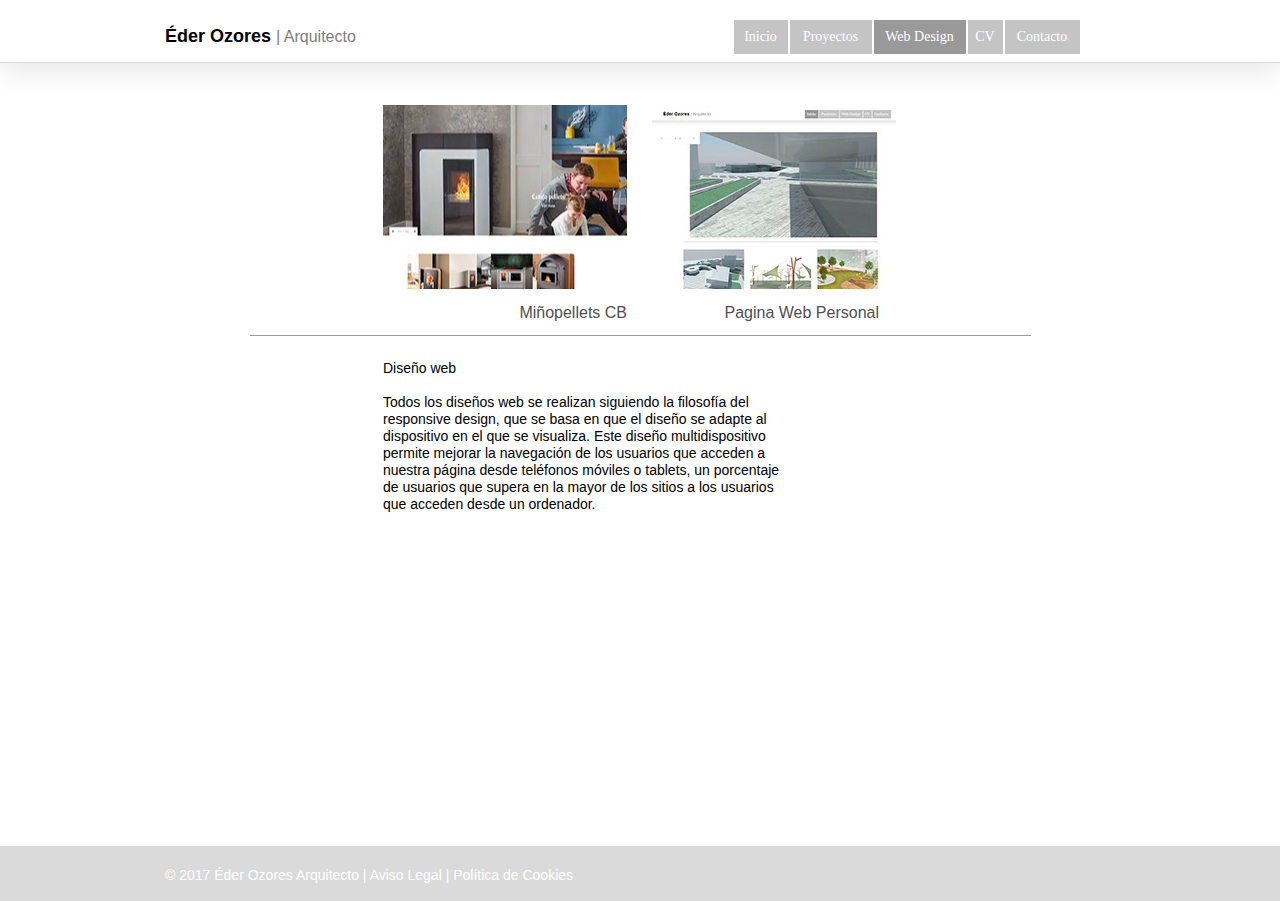
<file: web-design.html>
<!DOCTYPE html>
<html class="nojs html css_verticalspacer" lang="es-ES">
 <head>

  <meta http-equiv="Content-type" content="text/html;charset=UTF-8"/>
  <meta name="generator" content="2017.0.0.363"/>
  <meta name="viewport" content="width=device-width, initial-scale=1.0"/>
  
  <script type="text/javascript">
   // Update the 'nojs'/'js' class on the html node
document.documentElement.className = document.documentElement.className.replace(/\bnojs\b/g, 'js');

// Check that all required assets are uploaded and up-to-date
if(typeof Muse == "undefined") window.Muse = {}; window.Muse.assets = {"required":["museutils.js", "museconfig.js", "jquery.musemenu.js", "jquery.watch.js", "jquery.musepolyfill.bgsize.js", "webpro.js", "musewpdisclosure.js", "jquery.museresponsive.js", "require.js", "web-design.css"], "outOfDate":[]};
</script>
  
  <link rel="shortcut icon" href="images/a-p%c3%a1g.-maestra-favicon.ico?crc=3907975532"/>
  <title>Éder Ozores | Web Marketing</title>
  <!-- CSS -->
  <link rel="stylesheet" type="text/css" href="css/site_global.css?crc=3892589638"/>
  <link rel="stylesheet" type="text/css" href="css/master_a-p_g_-maestra.css?crc=3888784379"/>
  <link rel="stylesheet" type="text/css" href="css/web-design.css?crc=3820823615" id="pagesheet"/>
  <!-- IE-only CSS -->
  <!--[if lt IE 9]>
  <link rel="stylesheet" type="text/css" href="css/nomq_preview_master_a-p_g_-maestra.css?crc=88327998"/>
  <link rel="stylesheet" type="text/css" href="css/nomq_web-design.css?crc=3781306830" id="nomq_pagesheet"/>
  <![endif]-->
  <!-- Other scripts -->
  <script type="text/javascript">
   var __adobewebfontsappname__ = "muse";
</script>
  <!-- JS includes -->
  <script type="text/javascript">
   document.write('\x3Cscript src="' + (document.location.protocol == 'https:' ? 'https:' : 'http:') + '//webfonts.creativecloud.com/pt-sans:n7:default.js" type="text/javascript">\x3C/script>');
</script>
  <!--[if lt IE 9]>
  <script src="scripts/html5shiv.js?crc=4241844378" type="text/javascript"></script>
  <![endif]-->
   </head>
 <body>

  <div class="breakpoint active" id="bp_infinity" data-min-width="1001"><!-- responsive breakpoint node -->
   <div class="clearfix" id="page"><!-- column -->
    <div class="position_content" id="page_position_content">
     <div class="browser_width colelem" id="u5345-bw">
      <div id="u5345"><!-- group -->
       <div class="clearfix" id="u5345_align_to_page">
        <a class="nonblock nontext clearfix grpelem shared_content" id="u5352-6" href="index.html" data-content-guid="u5352-6_content"><!-- content --><p id="u5352-4"><span id="u5352">Éder Ozores</span><span id="u5352-2"> </span><span id="u5352-3">| Arquitecto</span></p></a>
        <nav class="MenuBar clearfix grpelem" id="menuu5899"><!-- horizontal box -->
         <div class="MenuItemContainer clearfix grpelem" id="u5900"><!-- vertical box -->
          <a class="nonblock nontext MenuItem MenuItemWithSubMenu clearfix colelem" id="u5903" href="index.html"><!-- horizontal box --><div class="MenuItemLabel NoWrap clearfix grpelem" id="u5904-4"><!-- content --><p class="shared_content" data-content-guid="u5904-4_0_content">Inicio</p></div></a>
         </div>
         <div class="MenuItemContainer clearfix grpelem" id="u6004"><!-- vertical box -->
          <a class="nonblock nontext MenuItem MenuItemWithSubMenu clearfix colelem" id="u6007" href="proyectos.html"><!-- horizontal box --><div class="MenuItemLabel NoWrap clearfix grpelem" id="u6010-4"><!-- content --><p class="shared_content" data-content-guid="u6010-4_0_content">Proyectos</p></div></a>
         </div>
         <div class="MenuItemContainer clearfix grpelem" id="u6755"><!-- vertical box -->
          <a class="nonblock nontext MenuItem MenuItemWithSubMenu MuseMenuActive clearfix colelem" id="u6756" href="web-design.html"><!-- horizontal box --><div class="MenuItemLabel NoWrap clearfix grpelem" id="u6757-4"><!-- content --><p class="shared_content" data-content-guid="u6757-4_0_content">Web Design</p></div></a>
         </div>
         <div class="MenuItemContainer clearfix grpelem" id="u5907"><!-- vertical box -->
          <a class="nonblock nontext MenuItem MenuItemWithSubMenu clearfix colelem" id="u5910" href="cv.html"><!-- horizontal box --><div class="MenuItemLabel NoWrap clearfix grpelem" id="u5913-4"><!-- content --><p class="shared_content" data-content-guid="u5913-4_0_content">CV</p></div></a>
         </div>
         <div class="MenuItemContainer clearfix grpelem" id="u7031"><!-- vertical box -->
          <a class="nonblock nontext MenuItem MenuItemWithSubMenu clearfix colelem" id="u7034" href="contacto.html"><!-- horizontal box --><div class="MenuItemLabel NoWrap clearfix grpelem" id="u7036-4"><!-- content --><p class="shared_content" data-content-guid="u7036-4_0_content">Contacto</p></div></a>
         </div>
        </nav>
       </div>
      </div>
     </div>
     <div class="clearfix colelem shared_content" id="pu42750" data-content-guid="pu42750_content"><!-- group -->
      <a class="nonblock nontext museBGSize rgba-background grpelem shared_content" id="u42750" href="http://xn--miopellets-u9a.com/" data-content-guid="u42750_content"><!-- content --></a>
      <a class="nonblock nontext museBGSize grpelem shared_content" id="u42751" href="http://www.ederozores.hol.es/" data-content-guid="u42751_content"><!-- content --></a>
     </div>
     <div class="clearfix colelem shared_content" id="pu42752-4" data-content-guid="pu42752-4_content"><!-- group -->
      <div class="clearfix grpelem shared_content" id="u42752-4" data-content-guid="u42752-4_content"><!-- content -->
       <p>Miñopellets CB</p>
      </div>
      <div class="clearfix grpelem shared_content" id="u42753-4" data-content-guid="u42753-4_content"><!-- content -->
       <p>Pagina Web Personal</p>
      </div>
     </div>
     <div class="colelem shared_content" id="u45246" data-content-guid="u45246_content"><!-- simple frame --></div>
     <div class="clearfix colelem shared_content" id="u45261-9" data-content-guid="u45261-9_content"><!-- content -->
      <p>Diseño web</p>
      <p>&nbsp;</p>
      <p>Todos los diseños web se realizan siguiendo la filosofía del responsive design, que se basa en que el diseño se adapte al dispositivo en el que se visualiza. Este diseño multidispositivo permite mejorar la navegación de los usuarios que acceden a nuestra página desde teléfonos móviles o tablets, un porcentaje de usuarios que supera en la mayor de los sitios a los usuarios que acceden desde un ordenador.</p>
      <p>&nbsp;</p>
      <p>&nbsp;</p>
     </div>
     <div class="verticalspacer" data-offset-top="547" data-content-above-spacer="547" data-content-below-spacer="298"></div>
     <div class="browser_width colelem shared_content" id="u6832-bw" data-content-guid="u6832-bw_content">
      <div id="u6832"><!-- group -->
       <div class="clearfix" id="u6832_align_to_page">
        <div class="clearfix grpelem" id="u12874-9"><!-- content -->
         <p>© 2017 Éder Ozores Arquitecto | <a class="nonblock" href="aviso-legal.html">Aviso Legal</a> | <a class="nonblock" href="politica-de-cookies.html">Política de Cookies</a></p>
        </div>
       </div>
      </div>
     </div>
    </div>
   </div>
   <div class="preload_images">
    <img class="preload temp_no_img_src" data-orig-src="images/mi%c3%b1opellets%20_%20venta%20de%20estufas%20y%20calderas_-u42750-r-fr.png?crc=63877810" alt="" src="images/blank.gif?crc=4208392903"/>
    <img class="preload temp_no_img_src" data-orig-src="images/eder-u42751-r-fr.png?crc=285050515" alt="" src="images/blank.gif?crc=4208392903"/>
   </div>
  </div>
  <div class="breakpoint" id="bp_1000" data-min-width="769" data-max-width="1000"><!-- responsive breakpoint node -->
   <div class="clearfix borderbox temp_no_id" data-orig-id="page"><!-- column -->
    <div class="position_content temp_no_id" data-orig-id="page_position_content">
     <div class="browser_width colelem temp_no_id" data-orig-id="u5345-bw">
      <div class="temp_no_id" data-orig-id="u5345"><!-- group -->
       <div class="clearfix temp_no_id" data-orig-id="u5345_align_to_page">
        <span class="nonblock nontext clearfix grpelem placeholder" data-placeholder-for="u5352-6_content"><!-- placeholder node --></span>
        <nav class="MenuBar clearfix grpelem temp_no_id" data-orig-id="menuu5899"><!-- horizontal box -->
         <div class="MenuItemContainer clearfix grpelem temp_no_id" data-orig-id="u5900"><!-- vertical box -->
          <a class="nonblock nontext MenuItem MenuItemWithSubMenu clearfix colelem temp_no_id" href="index.html" data-orig-id="u5903"><!-- horizontal box --><div class="MenuItemLabel NoWrap clearfix grpelem temp_no_id" data-orig-id="u5904-4"><!-- content --><span class="placeholder" data-placeholder-for="u5904-4_0_content"><!-- placeholder node --></span></div></a>
         </div>
         <div class="MenuItemContainer clearfix grpelem temp_no_id" data-orig-id="u6004"><!-- vertical box -->
          <a class="nonblock nontext MenuItem MenuItemWithSubMenu clearfix colelem temp_no_id" href="proyectos.html" data-orig-id="u6007"><!-- horizontal box --><div class="MenuItemLabel NoWrap clearfix grpelem temp_no_id" data-orig-id="u6010-4"><!-- content --><span class="placeholder" data-placeholder-for="u6010-4_0_content"><!-- placeholder node --></span></div></a>
         </div>
         <div class="MenuItemContainer clearfix grpelem temp_no_id" data-orig-id="u6755"><!-- vertical box -->
          <a class="nonblock nontext MenuItem MenuItemWithSubMenu MuseMenuActive clearfix colelem temp_no_id" href="web-design.html" data-orig-id="u6756"><!-- horizontal box --><div class="MenuItemLabel NoWrap clearfix grpelem temp_no_id" data-orig-id="u6757-4"><!-- content --><span class="placeholder" data-placeholder-for="u6757-4_0_content"><!-- placeholder node --></span></div></a>
         </div>
         <div class="MenuItemContainer clearfix grpelem temp_no_id" data-orig-id="u5907"><!-- vertical box -->
          <a class="nonblock nontext MenuItem MenuItemWithSubMenu clearfix colelem temp_no_id" href="cv.html" data-orig-id="u5910"><!-- horizontal box --><div class="MenuItemLabel NoWrap clearfix grpelem temp_no_id" data-orig-id="u5913-4"><!-- content --><span class="placeholder" data-placeholder-for="u5913-4_0_content"><!-- placeholder node --></span></div></a>
         </div>
         <div class="MenuItemContainer clearfix grpelem temp_no_id" data-orig-id="u7031"><!-- vertical box -->
          <a class="nonblock nontext MenuItem MenuItemWithSubMenu clearfix colelem temp_no_id" href="contacto.html" data-orig-id="u7034"><!-- horizontal box --><div class="MenuItemLabel NoWrap clearfix grpelem temp_no_id" data-orig-id="u7036-4"><!-- content --><span class="placeholder" data-placeholder-for="u7036-4_0_content"><!-- placeholder node --></span></div></a>
         </div>
        </nav>
       </div>
      </div>
     </div>
     <span class="clearfix colelem placeholder" data-placeholder-for="pu42750_content"><!-- placeholder node --></span>
     <span class="clearfix colelem placeholder" data-placeholder-for="pu42752-4_content"><!-- placeholder node --></span>
     <span class="colelem placeholder" data-placeholder-for="u45246_content"><!-- placeholder node --></span>
     <span class="clearfix colelem placeholder" data-placeholder-for="u45261-9_content"><!-- placeholder node --></span>
     <div class="verticalspacer" data-offset-top="540" data-content-above-spacer="539" data-content-below-spacer="236"></div>
     <span class="browser_width colelem placeholder" data-placeholder-for="u6832-bw_content"><!-- placeholder node --></span>
    </div>
   </div>
   <div class="preload_images">
    <img class="preload temp_no_img_src" data-orig-src="images/mi%c3%b1opellets%20_%20venta%20de%20estufas%20y%20calderas_-u42750-r-fr.png?crc=63877810" alt="" src="images/blank.gif?crc=4208392903"/>
    <img class="preload temp_no_img_src" data-orig-src="images/eder-u42751-r-fr.png?crc=285050515" alt="" src="images/blank.gif?crc=4208392903"/>
   </div>
  </div>
  <div class="breakpoint" id="bp_768" data-min-width="521" data-max-width="768"><!-- responsive breakpoint node -->
   <div class="clearfix borderbox temp_no_id" data-orig-id="page"><!-- column -->
    <div class="browser_width colelem temp_no_id" data-orig-id="u5345-bw">
     <div class="temp_no_id" data-orig-id="u5345"><!-- group -->
      <div class="clearfix temp_no_id" data-orig-id="u5345_align_to_page">
       <span class="nonblock nontext clearfix grpelem placeholder" data-placeholder-for="u5352-6_content"><!-- placeholder node --></span>
       <nav class="MenuBar clearfix grpelem temp_no_id" data-orig-id="menuu5899"><!-- horizontal box -->
        <div class="MenuItemContainer clearfix grpelem temp_no_id" data-orig-id="u5900"><!-- vertical box -->
         <a class="nonblock nontext MenuItem MenuItemWithSubMenu clearfix colelem temp_no_id" href="index.html" data-orig-id="u5903"><!-- horizontal box --><div class="MenuItemLabel NoWrap clearfix grpelem temp_no_id" data-orig-id="u5904-4"><!-- content --><span class="placeholder" data-placeholder-for="u5904-4_0_content"><!-- placeholder node --></span></div></a>
        </div>
        <div class="MenuItemContainer clearfix grpelem temp_no_id" data-orig-id="u6004"><!-- vertical box -->
         <a class="nonblock nontext MenuItem MenuItemWithSubMenu clearfix colelem temp_no_id" href="proyectos.html" data-orig-id="u6007"><!-- horizontal box --><div class="MenuItemLabel NoWrap clearfix grpelem temp_no_id" data-orig-id="u6010-4"><!-- content --><span class="placeholder" data-placeholder-for="u6010-4_0_content"><!-- placeholder node --></span></div></a>
        </div>
        <div class="MenuItemContainer clearfix grpelem temp_no_id" data-orig-id="u6755"><!-- vertical box -->
         <a class="nonblock nontext MenuItem MenuItemWithSubMenu MuseMenuActive clearfix colelem temp_no_id" href="web-design.html" data-orig-id="u6756"><!-- horizontal box --><div class="MenuItemLabel NoWrap clearfix grpelem temp_no_id" data-orig-id="u6757-4"><!-- content --><span class="placeholder" data-placeholder-for="u6757-4_0_content"><!-- placeholder node --></span></div></a>
        </div>
        <div class="MenuItemContainer clearfix grpelem temp_no_id" data-orig-id="u5907"><!-- vertical box -->
         <a class="nonblock nontext MenuItem MenuItemWithSubMenu clearfix colelem temp_no_id" href="cv.html" data-orig-id="u5910"><!-- horizontal box --><div class="MenuItemLabel NoWrap clearfix grpelem temp_no_id" data-orig-id="u5913-4"><!-- content --><span class="placeholder" data-placeholder-for="u5913-4_0_content"><!-- placeholder node --></span></div></a>
        </div>
        <div class="MenuItemContainer clearfix grpelem temp_no_id" data-orig-id="u7031"><!-- vertical box -->
         <a class="nonblock nontext MenuItem MenuItemWithSubMenu clearfix colelem temp_no_id" href="contacto.html" data-orig-id="u7034"><!-- horizontal box --><div class="MenuItemLabel NoWrap clearfix grpelem temp_no_id" data-orig-id="u7036-4"><!-- content --><span class="placeholder" data-placeholder-for="u7036-4_0_content"><!-- placeholder node --></span></div></a>
        </div>
       </nav>
      </div>
     </div>
    </div>
    <span class="clearfix colelem placeholder" data-placeholder-for="pu42750_content"><!-- placeholder node --></span>
    <span class="clearfix colelem placeholder" data-placeholder-for="pu42752-4_content"><!-- placeholder node --></span>
    <span class="colelem placeholder" data-placeholder-for="u45246_content"><!-- placeholder node --></span>
    <span class="clearfix colelem placeholder" data-placeholder-for="u45261-9_content"><!-- placeholder node --></span>
    <div class="verticalspacer" data-offset-top="550" data-content-above-spacer="549" data-content-below-spacer="226"></div>
    <span class="browser_width colelem placeholder" data-placeholder-for="u6832-bw_content"><!-- placeholder node --></span>
   </div>
   <div class="preload_images">
    <img class="preload temp_no_img_src" data-orig-src="images/mi%c3%b1opellets%20_%20venta%20de%20estufas%20y%20calderas_-u42750-r-fr.png?crc=63877810" alt="" src="images/blank.gif?crc=4208392903"/>
    <img class="preload temp_no_img_src" data-orig-src="images/eder-u42751-r-fr.png?crc=285050515" alt="" src="images/blank.gif?crc=4208392903"/>
   </div>
  </div>
  <div class="breakpoint" id="bp_520" data-min-width="321" data-max-width="520"><!-- responsive breakpoint node -->
   <div class="clearfix borderbox temp_no_id" data-orig-id="page"><!-- column -->
    <div class="clearfix colelem" id="pu5345"><!-- group -->
     <div class="browser_width grpelem temp_no_id" data-orig-id="u5345-bw">
      <div class="temp_no_id" data-orig-id="u5345"><!-- group -->
       <div class="clearfix temp_no_id" data-orig-id="u5345_align_to_page">
        <span class="nonblock nontext clearfix grpelem placeholder" data-placeholder-for="u5352-6_content"><!-- placeholder node --></span>
       </div>
      </div>
     </div>
     <div class="browser_width grpelem" id="accordionu17529-bw">
      <ul class="AccordionWidget clearfix" id="accordionu17529"><!-- vertical box -->
       <li class="AccordionPanel clearfix colelem100" id="u17530"><!-- vertical box --><div class="AccordionPanelTab clearfix colelem100" id="u17531-3"><!-- content --><p class="shared_content" data-content-guid="u17531-3_0_content">&nbsp;</p></div><div class="AccordionPanelContent disn clearfix colelem100" id="u17532"><!-- group --><nav class="MenuBar clearfix grpelem" id="menuu17533"><!-- vertical box --><div class="MenuItemContainer borderbox clearfix colelem" id="u17534"><!-- horizontal box --><a class="nonblock nontext MenuItem MenuItemWithSubMenu borderbox clearfix grpelem" id="u17535" href="index.html"><!-- horizontal box --><div class="MenuItemLabel borderbox clearfix grpelem" id="u17538-4"><!-- content --><p class="shared_content" data-content-guid="u17538-4_0_content">Inicio</p></div></a></div><div class="MenuItemContainer borderbox clearfix colelem" id="u17569"><!-- horizontal box --><a class="nonblock nontext MenuItem MenuItemWithSubMenu borderbox clearfix grpelem" id="u17572" href="proyectos.html"><!-- horizontal box --><div class="MenuItemLabel borderbox clearfix grpelem" id="u17575-4"><!-- content --><p class="shared_content" data-content-guid="u17575-4_0_content">Proyectos</p></div></a></div><div class="MenuItemContainer borderbox clearfix colelem" id="u17548"><!-- horizontal box --><a class="nonblock nontext MenuItem MenuItemWithSubMenu MuseMenuActive borderbox clearfix grpelem" id="u17551" href="web-design.html"><!-- horizontal box --><div class="MenuItemLabel borderbox clearfix grpelem" id="u17552-4"><!-- content --><p class="shared_content" data-content-guid="u17552-4_0_content">Web Design</p></div></a></div><div class="MenuItemContainer borderbox clearfix colelem" id="u17562"><!-- horizontal box --><a class="nonblock nontext MenuItem MenuItemWithSubMenu borderbox clearfix grpelem" id="u17563" href="cv.html"><!-- horizontal box --><div class="MenuItemLabel borderbox clearfix grpelem" id="u17565-4"><!-- content --><p class="shared_content" data-content-guid="u17565-4_0_content">CV</p></div></a></div><div class="MenuItemContainer borderbox clearfix colelem" id="u17555"><!-- horizontal box --><a class="nonblock nontext MenuItem MenuItemWithSubMenu borderbox clearfix grpelem" id="u17556" href="contacto.html"><!-- horizontal box --><div class="MenuItemLabel borderbox clearfix grpelem" id="u17557-4"><!-- content --><p class="shared_content" data-content-guid="u17557-4_0_content">Contacto</p></div></a></div></nav></div></li>
      </ul>
     </div>
    </div>
    <span class="nonblock nontext museBGSize rgba-background colelem placeholder" data-placeholder-for="u42750_content"><!-- placeholder node --></span>
    <span class="clearfix colelem placeholder" data-placeholder-for="u42752-4_content"><!-- placeholder node --></span>
    <span class="nonblock nontext museBGSize colelem placeholder" data-placeholder-for="u42751_content"><!-- placeholder node --></span>
    <span class="clearfix colelem placeholder" data-placeholder-for="u42753-4_content"><!-- placeholder node --></span>
    <span class="colelem placeholder" data-placeholder-for="u45246_content"><!-- placeholder node --></span>
    <span class="clearfix colelem placeholder" data-placeholder-for="u45261-9_content"><!-- placeholder node --></span>
    <div class="verticalspacer" data-offset-top="754" data-content-above-spacer="754" data-content-below-spacer="62"></div>
    <span class="browser_width colelem placeholder" data-placeholder-for="u6832-bw_content"><!-- placeholder node --></span>
   </div>
   <div class="preload_images">
    <img class="preload temp_no_img_src" data-orig-src="images/mi%c3%b1opellets%20_%20venta%20de%20estufas%20y%20calderas_-u42750-r-fr.png?crc=63877810" alt="" src="images/blank.gif?crc=4208392903"/>
    <img class="preload temp_no_img_src" data-orig-src="images/eder-u42751-r-fr.png?crc=285050515" alt="" src="images/blank.gif?crc=4208392903"/>
   </div>
  </div>
  <div class="breakpoint" id="bp_320" data-max-width="320"><!-- responsive breakpoint node -->
   <div class="clearfix borderbox temp_no_id" data-orig-id="page"><!-- column -->
    <div class="clearfix colelem temp_no_id" data-orig-id="pu5345"><!-- group -->
     <div class="browser_width grpelem temp_no_id" data-orig-id="u5345-bw">
      <div class="temp_no_id" data-orig-id="u5345"><!-- group -->
       <div class="clearfix temp_no_id" data-orig-id="u5345_align_to_page">
        <span class="nonblock nontext clearfix grpelem placeholder" data-placeholder-for="u5352-6_content"><!-- placeholder node --></span>
       </div>
      </div>
     </div>
     <div class="browser_width grpelem temp_no_id" data-orig-id="accordionu17529-bw">
      <ul class="AccordionWidget clearfix temp_no_id" data-orig-id="accordionu17529"><!-- vertical box -->
       <li class="AccordionPanel clearfix colelem100 temp_no_id" data-orig-id="u17530"><!-- vertical box --><div class="AccordionPanelTab clearfix colelem100 temp_no_id" data-orig-id="u17531-3"><!-- content --><span class="placeholder" data-placeholder-for="u17531-3_0_content"><!-- placeholder node --></span></div><div class="AccordionPanelContent disn clearfix colelem100 temp_no_id" data-orig-id="u17532"><!-- group --><nav class="MenuBar clearfix grpelem temp_no_id" data-orig-id="menuu17533"><!-- vertical box --><div class="MenuItemContainer borderbox clearfix colelem temp_no_id" data-orig-id="u17534"><!-- horizontal box --><a class="nonblock nontext MenuItem MenuItemWithSubMenu borderbox clearfix grpelem temp_no_id" href="index.html" data-orig-id="u17535"><!-- horizontal box --><div class="MenuItemLabel borderbox clearfix grpelem temp_no_id" data-orig-id="u17538-4"><!-- content --><span class="placeholder" data-placeholder-for="u17538-4_0_content"><!-- placeholder node --></span></div></a></div><div class="MenuItemContainer borderbox clearfix colelem temp_no_id" data-orig-id="u17569"><!-- horizontal box --><a class="nonblock nontext MenuItem MenuItemWithSubMenu borderbox clearfix grpelem temp_no_id" href="proyectos.html" data-orig-id="u17572"><!-- horizontal box --><div class="MenuItemLabel borderbox clearfix grpelem temp_no_id" data-orig-id="u17575-4"><!-- content --><span class="placeholder" data-placeholder-for="u17575-4_0_content"><!-- placeholder node --></span></div></a></div><div class="MenuItemContainer borderbox clearfix colelem temp_no_id" data-orig-id="u17548"><!-- horizontal box --><a class="nonblock nontext MenuItem MenuItemWithSubMenu MuseMenuActive borderbox clearfix grpelem temp_no_id" href="web-design.html" data-orig-id="u17551"><!-- horizontal box --><div class="MenuItemLabel borderbox clearfix grpelem temp_no_id" data-orig-id="u17552-4"><!-- content --><span class="placeholder" data-placeholder-for="u17552-4_0_content"><!-- placeholder node --></span></div></a></div><div class="MenuItemContainer borderbox clearfix colelem temp_no_id" data-orig-id="u17562"><!-- horizontal box --><a class="nonblock nontext MenuItem MenuItemWithSubMenu borderbox clearfix grpelem temp_no_id" href="cv.html" data-orig-id="u17563"><!-- horizontal box --><div class="MenuItemLabel borderbox clearfix grpelem temp_no_id" data-orig-id="u17565-4"><!-- content --><span class="placeholder" data-placeholder-for="u17565-4_0_content"><!-- placeholder node --></span></div></a></div><div class="MenuItemContainer borderbox clearfix colelem temp_no_id" data-orig-id="u17555"><!-- horizontal box --><a class="nonblock nontext MenuItem MenuItemWithSubMenu borderbox clearfix grpelem temp_no_id" href="contacto.html" data-orig-id="u17556"><!-- horizontal box --><div class="MenuItemLabel borderbox clearfix grpelem temp_no_id" data-orig-id="u17557-4"><!-- content --><span class="placeholder" data-placeholder-for="u17557-4_0_content"><!-- placeholder node --></span></div></a></div></nav></div></li>
      </ul>
     </div>
    </div>
    <span class="nonblock nontext museBGSize rgba-background colelem placeholder" data-placeholder-for="u42750_content"><!-- placeholder node --></span>
    <span class="clearfix colelem placeholder" data-placeholder-for="u42752-4_content"><!-- placeholder node --></span>
    <span class="nonblock nontext museBGSize colelem placeholder" data-placeholder-for="u42751_content"><!-- placeholder node --></span>
    <span class="clearfix colelem placeholder" data-placeholder-for="u42753-4_content"><!-- placeholder node --></span>
    <span class="colelem placeholder" data-placeholder-for="u45246_content"><!-- placeholder node --></span>
    <span class="clearfix colelem placeholder" data-placeholder-for="u45261-9_content"><!-- placeholder node --></span>
    <div class="verticalspacer" data-offset-top="840" data-content-above-spacer="839" data-content-below-spacer="62"></div>
    <span class="browser_width colelem placeholder" data-placeholder-for="u6832-bw_content"><!-- placeholder node --></span>
   </div>
   <div class="preload_images">
    <img class="preload temp_no_img_src" data-orig-src="images/mi%c3%b1opellets%20_%20venta%20de%20estufas%20y%20calderas_-u42750-r-fr.png?crc=63877810" alt="" src="images/blank.gif?crc=4208392903"/>
    <img class="preload temp_no_img_src" data-orig-src="images/eder-u42751-r-fr.png?crc=285050515" alt="" src="images/blank.gif?crc=4208392903"/>
   </div>
  </div>
  <!-- Other scripts -->
  <script type="text/javascript">
   window.Muse.assets.check=function(d){if(!window.Muse.assets.checked){window.Muse.assets.checked=!0;var b={},c=function(a,b){if(window.getComputedStyle){var c=window.getComputedStyle(a,null);return c&&c.getPropertyValue(b)||c&&c[b]||""}if(document.documentElement.currentStyle)return(c=a.currentStyle)&&c[b]||a.style&&a.style[b]||"";return""},a=function(a){if(a.match(/^rgb/))return a=a.replace(/\s+/g,"").match(/([\d\,]+)/gi)[0].split(","),(parseInt(a[0])<<16)+(parseInt(a[1])<<8)+parseInt(a[2]);if(a.match(/^\#/))return parseInt(a.substr(1),
16);return 0},g=function(g){for(var f=document.getElementsByTagName("link"),h=0;h<f.length;h++)if("text/css"==f[h].type){var i=(f[h].href||"").match(/\/?css\/([\w\-]+\.css)\?crc=(\d+)/);if(!i||!i[1]||!i[2])break;b[i[1]]=i[2]}f=document.createElement("div");f.className="version";f.style.cssText="display:none; width:1px; height:1px;";document.getElementsByTagName("body")[0].appendChild(f);for(h=0;h<Muse.assets.required.length;){var i=Muse.assets.required[h],l=i.match(/([\w\-\.]+)\.(\w+)$/),k=l&&l[1]?
l[1]:null,l=l&&l[2]?l[2]:null;switch(l.toLowerCase()){case "css":k=k.replace(/\W/gi,"_").replace(/^([^a-z])/gi,"_$1");f.className+=" "+k;k=a(c(f,"color"));l=a(c(f,"backgroundColor"));k!=0||l!=0?(Muse.assets.required.splice(h,1),"undefined"!=typeof b[i]&&(k!=b[i]>>>24||l!=(b[i]&16777215))&&Muse.assets.outOfDate.push(i)):h++;f.className="version";break;case "js":h++;break;default:throw Error("Unsupported file type: "+l);}}d?d().jquery!="1.8.3"&&Muse.assets.outOfDate.push("jquery-1.8.3.min.js"):Muse.assets.required.push("jquery-1.8.3.min.js");
f.parentNode.removeChild(f);if(Muse.assets.outOfDate.length||Muse.assets.required.length)f="Puede que determinados archivos falten en el servidor o sean incorrectos. Limpie la cache del navegador e inténtelo de nuevo. Si el problema persiste, póngase en contacto con el administrador del sitio web.",g&&Muse.assets.outOfDate.length&&(f+="\nOut of date: "+Muse.assets.outOfDate.join(",")),g&&Muse.assets.required.length&&(f+="\nMissing: "+Muse.assets.required.join(",")),alert(f)};location&&location.search&&location.search.match&&location.search.match(/muse_debug/gi)?setTimeout(function(){g(!0)},5E3):g()}};
var muse_init=function(){require.config({baseUrl:""});require(["jquery","museutils","whatinput","jquery.musemenu","jquery.watch","jquery.musepolyfill.bgsize","webpro","musewpdisclosure","jquery.museresponsive"],function(d){var $ = d;$(document).ready(function(){try{
window.Muse.assets.check($);/* body */
Muse.Utils.transformMarkupToFixBrowserProblemsPreInit();/* body */
Muse.Utils.prepHyperlinks(true);/* body */
Muse.Utils.resizeHeight('.browser_width');/* resize height */
Muse.Utils.requestAnimationFrame(function() { $('body').addClass('initialized'); });/* mark body as initialized */
Muse.Utils.fullPage('#page');/* 100% height page */
Muse.Utils.initWidget('.MenuBar', ['#bp_infinity', '#bp_1000', '#bp_768', '#bp_520', '#bp_320'], function(elem) { return $(elem).museMenu(); });/* unifiedNavBar */
Muse.Utils.initWidget('#accordionu17529', ['#bp_520', '#bp_320'], function(elem) { return new WebPro.Widget.Accordion(elem, {canCloseAll:true,defaultIndex:-1}); });/* #accordionu17529 */
$( '.breakpoint' ).registerBreakpoint();/* Register breakpoints */
Muse.Utils.transformMarkupToFixBrowserProblems();/* body */
}catch(b){if(b&&"function"==typeof b.notify?b.notify():Muse.Assert.fail("Error calling selector function: "+b),false)throw b;}})})};

</script>
  <!-- RequireJS script -->
  <script src="scripts/require.js?crc=244322403" type="text/javascript" async data-main="scripts/museconfig.js?crc=168988563" onload="if (requirejs) requirejs.onError = function(requireType, requireModule) { if (requireType && requireType.toString && requireType.toString().indexOf && 0 <= requireType.toString().indexOf('#scripterror')) window.Muse.assets.check(); }" onerror="window.Muse.assets.check();"></script>
   </body>
</html>
</file>
<file: css/site_global.css>
html{min-height:100%;min-width:100%;-ms-text-size-adjust:none;}body,div,dl,dt,dd,ul,ol,li,nav,h1,h2,h3,h4,h5,h6,pre,code,form,fieldset,legend,input,button,textarea,p,blockquote,th,td,a{margin:0px;padding:0px;border-width:0px;border-style:solid;border-color:transparent;-webkit-transform-origin:left top;-ms-transform-origin:left top;-o-transform-origin:left top;transform-origin:left top;background-repeat:no-repeat;}button.submit-btn{-moz-box-sizing:content-box;-webkit-box-sizing:content-box;box-sizing:content-box;}.transition{-webkit-transition-property:background-image,background-position,background-color,border-color,border-radius,color,font-size,font-style,font-weight,letter-spacing,line-height,text-align,box-shadow,text-shadow,opacity;transition-property:background-image,background-position,background-color,border-color,border-radius,color,font-size,font-style,font-weight,letter-spacing,line-height,text-align,box-shadow,text-shadow,opacity;}.transition *{-webkit-transition:inherit;transition:inherit;}table{border-collapse:collapse;border-spacing:0px;}fieldset,img{border:0px;border-style:solid;-webkit-transform-origin:left top;-ms-transform-origin:left top;-o-transform-origin:left top;transform-origin:left top;}address,caption,cite,code,dfn,em,strong,th,var,optgroup{font-style:inherit;font-weight:inherit;}del,ins{text-decoration:none;}li{list-style:none;}caption,th{text-align:left;}h1,h2,h3,h4,h5,h6{font-size:100%;font-weight:inherit;}input,button,textarea,select,optgroup,option{font-family:inherit;font-size:inherit;font-style:inherit;font-weight:inherit;}.form-grp input,.form-grp textarea{-webkit-appearance:none;-webkit-border-radius:0;}body{font-family:Arial, Helvetica Neue, Helvetica, sans-serif;text-align:left;font-size:14px;line-height:17px;word-wrap:break-word;text-rendering:optimizeLegibility;-moz-font-feature-settings:'liga';-ms-font-feature-settings:'liga';-webkit-font-feature-settings:'liga';font-feature-settings:'liga';}a{color:inherit;text-decoration:inherit;}a:link{color:#FFFFFF;text-decoration:inherit;}a:visited{color:#7F7F7F;text-decoration:inherit;}a:hover{color:#000000;text-decoration:inherit;}a:active{color:#7F7F7F;text-decoration:inherit;}a.nontext{color:black;text-decoration:none;font-style:normal;font-weight:normal;}.normal_text{color:#000000;direction:ltr;font-family:Arial, Helvetica Neue, Helvetica, sans-serif;font-size:14px;font-style:normal;font-weight:normal;letter-spacing:0px;line-height:17px;text-align:left;text-decoration:none;text-indent:0px;text-transform:none;vertical-align:0px;padding:0px;}.parrafo{color:#9B9B9B;font-family:pt-sans, sans-serif;font-size:16px;font-weight:400;line-height:24px;padding:0px;}.subtitulo{color:#2AAAA8;font-size:20px;padding:0px;}.list0 li:before{position:absolute;right:100%;letter-spacing:0px;text-decoration:none;font-weight:normal;font-style:normal;}.rtl-list li:before{right:auto;left:100%;}.nls-None > li:before,.nls-None .list3 > li:before,.nls-None .list6 > li:before{margin-right:6px;content:'•';}.nls-None .list1 > li:before,.nls-None .list4 > li:before,.nls-None .list7 > li:before{margin-right:6px;content:'○';}.nls-None,.nls-None .list1,.nls-None .list2,.nls-None .list3,.nls-None .list4,.nls-None .list5,.nls-None .list6,.nls-None .list7,.nls-None .list8{padding-left:34px;}.nls-None.rtl-list,.nls-None .list1.rtl-list,.nls-None .list2.rtl-list,.nls-None .list3.rtl-list,.nls-None .list4.rtl-list,.nls-None .list5.rtl-list,.nls-None .list6.rtl-list,.nls-None .list7.rtl-list,.nls-None .list8.rtl-list{padding-left:0px;padding-right:34px;}.nls-None .list2 > li:before,.nls-None .list5 > li:before,.nls-None .list8 > li:before{margin-right:6px;content:'-';}.nls-None.rtl-list > li:before,.nls-None .list1.rtl-list > li:before,.nls-None .list2.rtl-list > li:before,.nls-None .list3.rtl-list > li:before,.nls-None .list4.rtl-list > li:before,.nls-None .list5.rtl-list > li:before,.nls-None .list6.rtl-list > li:before,.nls-None .list7.rtl-list > li:before,.nls-None .list8.rtl-list > li:before{margin-right:0px;margin-left:6px;}.TabbedPanelsTab{white-space:nowrap;}.MenuBar .MenuBarView,.MenuBar .SubMenuView{display:block;list-style:none;}.MenuBar .SubMenu{display:none;position:absolute;}.NoWrap{white-space:nowrap;word-wrap:normal;}.rootelem{margin-left:auto;margin-right:auto;}.colelem{display:inline;float:left;clear:both;}.clearfix:after{content:"\0020";visibility:hidden;display:block;height:0px;clear:both;}*:first-child+html .clearfix{zoom:1;}.clip_frame{overflow:hidden;}.popup_anchor{position:relative;width:0px;height:0px;}.popup_element{z-index:100000;}.svg{display:block;vertical-align:top;}span.wrap{content:'';clear:left;display:block;}span.actAsInlineDiv{display:inline-block;}.position_content,.excludeFromNormalFlow{float:left;}.preload_images{position:absolute;overflow:hidden;left:-9999px;top:-9999px;height:1px;width:1px;}.preload{height:1px;width:1px;}.animateStates{-webkit-transition:0.3s ease-in-out;-moz-transition:0.3s ease-in-out;-o-transition:0.3s ease-in-out;transition:0.3s ease-in-out;}[data-whatinput="mouse"] *:focus,[data-whatinput="touch"] *:focus,input:focus,textarea:focus{outline:none;}textarea{resize:none;overflow:auto;}.fld-prompt{pointer-events:none;}.wrapped-input{position:absolute;top:0px;left:0px;background:transparent;border:none;}.submit-btn{z-index:50000;cursor:pointer;}.anchor_item{width:22px;height:18px;}.MenuBar .SubMenuVisible,.MenuBarVertical .SubMenuVisible,.MenuBar .SubMenu .SubMenuVisible,.popup_element.Active,span.actAsPara,.actAsDiv,a.nonblock.nontext,img.block{display:block;}.widget_invisible,.js .invi,.js .mse_pre_init{visibility:hidden;}.ose_ei{visibility:hidden;z-index:0;}.no_vert_scroll{overflow-y:hidden;}.always_vert_scroll{overflow-y:scroll;}.always_horz_scroll{overflow-x:scroll;}.fullscreen{overflow:hidden;left:0px;top:0px;position:fixed;height:100%;width:100%;-moz-box-sizing:border-box;-webkit-box-sizing:border-box;-ms-box-sizing:border-box;box-sizing:border-box;}.fullwidth{position:absolute;}.borderbox{-moz-box-sizing:border-box;-webkit-box-sizing:border-box;-ms-box-sizing:border-box;box-sizing:border-box;}.scroll_wrapper{position:absolute;overflow:auto;left:0px;right:0px;top:0px;bottom:0px;padding-top:0px;padding-bottom:0px;margin-top:0px;margin-bottom:0px;}.browser_width > *{position:absolute;left:0px;right:0px;}.grpelem,.accordion_wrapper{display:inline;float:left;}.fld-checkbox input[type=checkbox],.fld-radiobutton input[type=radio]{position:absolute;overflow:hidden;clip:rect(0px, 0px, 0px, 0px);height:1px;width:1px;margin:-1px;padding:0px;border:0px;}.fld-checkbox input[type=checkbox] + label,.fld-radiobutton input[type=radio] + label{display:inline-block;background-repeat:no-repeat;cursor:pointer;float:left;width:100%;height:100%;}.pointer_cursor,.fld-recaptcha-mode,.fld-recaptcha-refresh,.fld-recaptcha-help{cursor:pointer;}p,h1,h2,h3,h4,h5,h6,ol,ul,span.actAsPara{max-height:1000000px;}.superscript{vertical-align:super;font-size:66%;line-height:0px;}.subscript{vertical-align:sub;font-size:66%;line-height:0px;}.horizontalSlideShow{-ms-touch-action:pan-y;touch-action:pan-y;}.verticalSlideShow{-ms-touch-action:pan-x;touch-action:pan-x;}.colelem100,.verticalspacer{clear:both;}.list0 li,.MenuBar .MenuItemContainer,.SlideShowContentPanel .fullscreen img,.css_verticalspacer .verticalspacer{position:relative;}.popup_element.Inactive,.js .disn,.js .an_invi,.hidden,.breakpoint{display:none;}#muse_css_mq{position:absolute;display:none;background-color:#FFFFFE;}.fluid_height_spacer{width:0.01px;}.muse_check_css{display:none;position:fixed;}@media screen and (-webkit-min-device-pixel-ratio:0){body{text-rendering:auto;}}
</file>
<file: css/master_a-p_g_-maestra.css>
#u5345{border-color:#DADADA;box-shadow:0px 8px 30px rgba(0,0,0,0.1);border-style:solid;background-color:transparent;border-width:0px 0px 1px;}#u5352-6{color:#000000;font-family:Helvetica, Helvetica Neue, Arial, sans-serif;font-size:18px;font-weight:normal;background-color:transparent;line-height:22px;}#u5352-4{line-height:0px;}#u5352{font-weight:bold;line-height:22px;}#u5352-2{line-height:22px;}#u5352-3{color:#7F7F7F;font-size:16px;line-height:19px;}.MenuItem{cursor:pointer;}#u6832{background-color:#DADADA;}#u12874-9{color:#FFFFFF;background-color:transparent;}@media (min-width: 1001px), print{#menuu5899{border-width:0px;border-color:transparent;background-color:transparent;}#u5903{background-color:#C4C4C4;}#u5903:hover{background-color:#999999;}#u5903:active{background-color:#6B6B6B;}#u5904-4{border-width:0px;border-color:transparent;background-color:transparent;text-align:center;color:#FFFFFF;font-family:Georgia, Palatino, Palatino Linotype, Times, Times New Roman, serif;}#u6007{background-color:#C4C4C4;}#u5903.MuseMenuActive,#u6007:hover{background-color:#999999;}#u6007:active{background-color:#6B6B6B;}#u6010-4{border-width:0px;border-color:transparent;background-color:transparent;text-align:center;color:#FFFFFF;font-family:Georgia, Palatino, Palatino Linotype, Times, Times New Roman, serif;}#u6756{background-color:#C4C4C4;}#u6007.MuseMenuActive,#u6756:hover{background-color:#999999;}#u6756:active{background-color:#6B6B6B;}#u6757-4{border-width:0px;border-color:transparent;background-color:transparent;text-align:center;color:#FFFFFF;font-family:Georgia, Palatino, Palatino Linotype, Times, Times New Roman, serif;}#u5910{background-color:#C4C4C4;}#u6756.MuseMenuActive,#u5910:hover{background-color:#999999;}#u5910:active{background-color:#6B6B6B;}#u5913-4{border-width:0px;border-color:transparent;background-color:transparent;text-align:center;color:#FFFFFF;font-family:Georgia, Palatino, Palatino Linotype, Times, Times New Roman, serif;}#u5900,#u6004,#u6755,#u5907,#u7031{background-color:transparent;}#u7034{background-color:#C4C4C4;}#u5910.MuseMenuActive,#u7034:hover{background-color:#999999;}#u7034:active{background-color:#6B6B6B;}#u7034.MuseMenuActive{background-color:#999999;}#u7036-4{border-width:0px;border-color:transparent;background-color:transparent;text-align:center;color:#FFFFFF;font-family:Georgia, Palatino, Palatino Linotype, Times, Times New Roman, serif;}}@media (min-width: 769px) and (max-width: 1000px){#menuu5899{border-width:0px;border-color:transparent;background-color:transparent;}#u5903{background-color:#C4C4C4;}#u5903:hover{background-color:#999999;}#u5903:active{background-color:#6B6B6B;}#u5904-4{border-width:0px;border-color:transparent;background-color:transparent;text-align:center;color:#FFFFFF;font-family:Georgia, Palatino, Palatino Linotype, Times, Times New Roman, serif;}#u6007{background-color:#C4C4C4;}#u5903.MuseMenuActive,#u6007:hover{background-color:#999999;}#u6007:active{background-color:#6B6B6B;}#u6010-4{border-width:0px;border-color:transparent;background-color:transparent;text-align:center;color:#FFFFFF;font-family:Georgia, Palatino, Palatino Linotype, Times, Times New Roman, serif;}#u6756{background-color:#C4C4C4;}#u6007.MuseMenuActive,#u6756:hover{background-color:#999999;}#u6756:active{background-color:#6B6B6B;}#u6757-4{border-width:0px;border-color:transparent;background-color:transparent;text-align:center;color:#FFFFFF;font-family:Georgia, Palatino, Palatino Linotype, Times, Times New Roman, serif;}#u5910{background-color:#C4C4C4;}#u6756.MuseMenuActive,#u5910:hover{background-color:#999999;}#u5910:active{background-color:#6B6B6B;}#u5913-4{border-width:0px;border-color:transparent;background-color:transparent;text-align:center;color:#FFFFFF;font-family:Georgia, Palatino, Palatino Linotype, Times, Times New Roman, serif;}#u5900,#u6004,#u6755,#u5907,#u7031{background-color:transparent;}#u7034{background-color:#C4C4C4;}#u5910.MuseMenuActive,#u7034:hover{background-color:#999999;}#u7034:active{background-color:#6B6B6B;}#u7034.MuseMenuActive{background-color:#999999;}#u7036-4{border-width:0px;border-color:transparent;background-color:transparent;text-align:center;color:#FFFFFF;font-family:Georgia, Palatino, Palatino Linotype, Times, Times New Roman, serif;}#u5345_align_to_page,#u6832_align_to_page{max-width:1000px;}}@media (min-width: 521px) and (max-width: 768px){#menuu5899{border-width:0px;border-color:transparent;background-color:transparent;}#u5903{background-color:#C4C4C4;}#u5903:hover{background-color:#999999;}#u5903:active{background-color:#6B6B6B;}#u5904-4{border-width:0px;border-color:transparent;background-color:transparent;text-align:center;color:#FFFFFF;font-family:Georgia, Palatino, Palatino Linotype, Times, Times New Roman, serif;}#u6007{background-color:#C4C4C4;}#u5903.MuseMenuActive,#u6007:hover{background-color:#999999;}#u6007:active{background-color:#6B6B6B;}#u6010-4{border-width:0px;border-color:transparent;background-color:transparent;text-align:center;color:#FFFFFF;font-family:Georgia, Palatino, Palatino Linotype, Times, Times New Roman, serif;}#u6756{background-color:#C4C4C4;}#u6007.MuseMenuActive,#u6756:hover{background-color:#999999;}#u6756:active{background-color:#6B6B6B;}#u6757-4{border-width:0px;border-color:transparent;background-color:transparent;text-align:center;color:#FFFFFF;font-family:Georgia, Palatino, Palatino Linotype, Times, Times New Roman, serif;}#u5910{background-color:#C4C4C4;}#u6756.MuseMenuActive,#u5910:hover{background-color:#999999;}#u5910:active{background-color:#6B6B6B;}#u5913-4{border-width:0px;border-color:transparent;background-color:transparent;text-align:center;color:#FFFFFF;font-family:Georgia, Palatino, Palatino Linotype, Times, Times New Roman, serif;}#u5900,#u6004,#u6755,#u5907,#u7031{background-color:transparent;}#u7034{background-color:#C4C4C4;}#u5910.MuseMenuActive,#u7034:hover{background-color:#999999;}#u7034:active{background-color:#6B6B6B;}#u7034.MuseMenuActive{background-color:#999999;}#u7036-4{border-width:0px;border-color:transparent;background-color:transparent;text-align:center;color:#FFFFFF;font-family:Georgia, Palatino, Palatino Linotype, Times, Times New Roman, serif;}#u5345_align_to_page,#u6832_align_to_page{max-width:768px;}}@media (min-width: 321px) and (max-width: 520px){#u17531-3{border-width:0px;opacity:1;-ms-filter:"progid:DXImageTransform.Microsoft.Alpha(Opacity=100)";filter:alpha(opacity=100);background:transparent url("../images/flecha22sd.png?crc=4034485231") no-repeat right center;background-size:contain;}#u17531-3.AccordionPanelTabOpen{opacity:1;-ms-filter:"progid:DXImageTransform.Microsoft.Alpha(Opacity=100)";filter:alpha(opacity=100);background:transparent url("../images/flecha22sd-u17531-3-a-fr.png?crc=47648938") no-repeat right center;background-size:contain;}#menuu17533{border-width:0px;border-color:transparent;background-color:transparent;}#u17535{border-style:solid;border-color:#FFFFFF;background-color:#505050;border-width:0px 0px 1px;}#u17535:hover{background-color:#FFFFFF;}#u17535:active{background-color:#FFFFFF;}#u17538-4{border-width:0px;background-color:transparent;line-height:19px;font-size:16px;letter-spacing:1px;color:#FFFFFF;text-align:center;font-family:pt-sans, sans-serif;font-weight:700;}#u17535:hover #u17538-4 p{color:#7F7F7F;visibility:inherit;text-decoration:none;font-weight:bold;font-style:normal;}#u17535:active #u17538-4 p{color:#7F7F7F;visibility:inherit;font-size:16px;text-decoration:none;font-weight:bold;font-style:normal;}#u17572{border-style:solid;border-color:#FFFFFF;background-color:#505050;border-width:0px 0px 1px;}#u17572:hover{background-color:#FFFFFF;}#u17575-4{border-width:0px;background-color:transparent;line-height:19px;font-size:16px;letter-spacing:1px;color:#FFFFFF;text-align:center;font-family:pt-sans, sans-serif;font-weight:700;}#u17572:hover #u17575-4 p{color:#7F7F7F;visibility:inherit;text-decoration:none;font-weight:bold;font-style:normal;}#u17572:active #u17575-4 p{color:#7F7F7F;visibility:inherit;font-size:16px;text-decoration:none;font-weight:bold;font-style:normal;}#u17551{border-style:solid;border-color:#FFFFFF;background-color:#505050;border-width:0px 0px 1px;}#u17551:hover{background-color:#FFFFFF;}#u17552-4{border-width:0px;background-color:transparent;line-height:19px;font-size:16px;letter-spacing:1px;color:#FFFFFF;text-align:center;font-family:pt-sans, sans-serif;font-weight:700;}#u17551:hover #u17552-4 p{color:#7F7F7F;visibility:inherit;text-decoration:none;font-weight:bold;font-style:normal;}#u17551:active #u17552-4 p{color:#7F7F7F;visibility:inherit;font-size:16px;text-decoration:none;font-weight:bold;font-style:normal;}#u17563{border-style:solid;border-color:#FFFFFF;background-color:#505050;border-width:0px 0px 1px;}#u17563:hover{background-color:#FFFFFF;}#u17565-4{border-width:0px;background-color:transparent;line-height:19px;font-size:16px;letter-spacing:1px;color:#FFFFFF;text-align:center;font-family:pt-sans, sans-serif;font-weight:700;}#u17563:hover #u17565-4 p{color:#7F7F7F;visibility:inherit;text-decoration:none;font-weight:bold;font-style:normal;}#u17563:active #u17565-4 p{color:#7F7F7F;visibility:inherit;font-size:16px;text-decoration:none;font-weight:bold;font-style:normal;}#accordionu17529,#u17530,#u17532,#u17534,#u17569,#u17548,#u17562,#u17555{border-width:0px;background-color:transparent;}#u17556{border-style:solid;border-color:#FFFFFF;background-color:#505050;border-width:0px 0px 1px;}#u17556:hover{background-color:#FFFFFF;}#u17535.MuseMenuActive,#u17572.MuseMenuActive,#u17551.MuseMenuActive,#u17563.MuseMenuActive,#u17556.MuseMenuActive{background-color:#2AAAA8;}#u17557-4{border-width:0px;background-color:transparent;line-height:19px;font-size:16px;letter-spacing:1px;color:#FFFFFF;text-align:center;font-family:pt-sans, sans-serif;font-weight:700;}#u17556:hover #u17557-4 p{color:#7F7F7F;visibility:inherit;text-decoration:none;font-weight:bold;font-style:normal;}#u17556:active #u17557-4 p{color:#7F7F7F;visibility:inherit;font-size:16px;text-decoration:none;font-weight:bold;font-style:normal;}#u17535.MuseMenuActive #u17538-4 p,#u17572.MuseMenuActive #u17575-4 p,#u17551.MuseMenuActive #u17552-4 p,#u17563.MuseMenuActive #u17565-4 p,#u17556.MuseMenuActive #u17557-4 p{color:#FFFFFF;visibility:inherit;}.AccordionPanelTab{cursor:pointer;}#u5345_align_to_page,#u6832_align_to_page{max-width:520px;}}@media (max-width: 320px){#u17531-3{border-width:0px;opacity:1;-ms-filter:"progid:DXImageTransform.Microsoft.Alpha(Opacity=100)";filter:alpha(opacity=100);background:transparent url("../images/flecha22sd.png?crc=4034485231") no-repeat right center;background-size:contain;}#u17531-3.AccordionPanelTabOpen{opacity:1;-ms-filter:"progid:DXImageTransform.Microsoft.Alpha(Opacity=100)";filter:alpha(opacity=100);background:transparent url("../images/flecha22sd-u17531-3-a-fr.png?crc=47648938") no-repeat right center;background-size:contain;}#menuu17533{border-width:0px;border-color:transparent;background-color:transparent;}#u17535{border-style:solid;border-color:#FFFFFF;background-color:#505050;border-width:0px 0px 1px;}#u17535:hover{background-color:#FFFFFF;}#u17535:active{background-color:#FFFFFF;}#u17538-4{border-width:0px;background-color:transparent;line-height:19px;font-size:16px;letter-spacing:1px;color:#FFFFFF;text-align:center;font-family:pt-sans, sans-serif;font-weight:700;}#u17535:hover #u17538-4 p{color:#7F7F7F;visibility:inherit;text-decoration:none;font-weight:bold;font-style:normal;}#u17535:active #u17538-4 p{color:#7F7F7F;visibility:inherit;font-size:16px;text-decoration:none;font-weight:bold;font-style:normal;}#u17572{border-style:solid;border-color:#FFFFFF;background-color:#505050;border-width:0px 0px 1px;}#u17572:hover{background-color:#FFFFFF;}#u17575-4{border-width:0px;background-color:transparent;line-height:19px;font-size:16px;letter-spacing:1px;color:#FFFFFF;text-align:center;font-family:pt-sans, sans-serif;font-weight:700;}#u17572:hover #u17575-4 p{color:#7F7F7F;visibility:inherit;text-decoration:none;font-weight:bold;font-style:normal;}#u17572:active #u17575-4 p{color:#7F7F7F;visibility:inherit;font-size:16px;text-decoration:none;font-weight:bold;font-style:normal;}#u17551{border-style:solid;border-color:#FFFFFF;background-color:#505050;border-width:0px 0px 1px;}#u17551:hover{background-color:#FFFFFF;}#u17552-4{border-width:0px;background-color:transparent;line-height:19px;font-size:16px;letter-spacing:1px;color:#FFFFFF;text-align:center;font-family:pt-sans, sans-serif;font-weight:700;}#u17551:hover #u17552-4 p{color:#7F7F7F;visibility:inherit;text-decoration:none;font-weight:bold;font-style:normal;}#u17551:active #u17552-4 p{color:#7F7F7F;visibility:inherit;font-size:16px;text-decoration:none;font-weight:bold;font-style:normal;}#u17563{border-style:solid;border-color:#FFFFFF;background-color:#505050;border-width:0px 0px 1px;}#u17563:hover{background-color:#FFFFFF;}#u17565-4{border-width:0px;background-color:transparent;line-height:19px;font-size:16px;letter-spacing:1px;color:#FFFFFF;text-align:center;font-family:pt-sans, sans-serif;font-weight:700;}#u17563:hover #u17565-4 p{color:#7F7F7F;visibility:inherit;text-decoration:none;font-weight:bold;font-style:normal;}#u17563:active #u17565-4 p{color:#7F7F7F;visibility:inherit;font-size:16px;text-decoration:none;font-weight:bold;font-style:normal;}#accordionu17529,#u17530,#u17532,#u17534,#u17569,#u17548,#u17562,#u17555{border-width:0px;background-color:transparent;}#u17556{border-style:solid;border-color:#FFFFFF;background-color:#505050;border-width:0px 0px 1px;}#u17556:hover{background-color:#FFFFFF;}#u17535.MuseMenuActive,#u17572.MuseMenuActive,#u17551.MuseMenuActive,#u17563.MuseMenuActive,#u17556.MuseMenuActive{background-color:#2AAAA8;}#u17557-4{border-width:0px;background-color:transparent;line-height:19px;font-size:16px;letter-spacing:1px;color:#FFFFFF;text-align:center;font-family:pt-sans, sans-serif;font-weight:700;}#u17556:hover #u17557-4 p{color:#7F7F7F;visibility:inherit;text-decoration:none;font-weight:bold;font-style:normal;}#u17556:active #u17557-4 p{color:#7F7F7F;visibility:inherit;font-size:16px;text-decoration:none;font-weight:bold;font-style:normal;}#u17535.MuseMenuActive #u17538-4 p,#u17572.MuseMenuActive #u17575-4 p,#u17551.MuseMenuActive #u17552-4 p,#u17563.MuseMenuActive #u17565-4 p,#u17556.MuseMenuActive #u17557-4 p{color:#FFFFFF;visibility:inherit;}.AccordionPanelTab{cursor:pointer;}#u5345_align_to_page,#u6832_align_to_page{max-width:320px;}}
</file>
<file: css/1.css>
.version._1{color:#0000E6;background-color:#237336;}.js body{visibility:hidden;}.js body.initialized{visibility:visible;}#page{border-color:#000000;background-image:none;border-width:0px;z-index:1;background-color:transparent;margin-left:auto;margin-right:auto;}#u5345{padding-bottom:8px;min-height:54px;z-index:2;}#u5352-6{min-height:29px;position:relative;width:248px;margin-top:25px;margin-right:-10000px;z-index:3;}#u5345-bw{min-height:54px;z-index:2;}#u5345_align_to_page,#u6832_align_to_page{margin-left:auto;margin-right:auto;position:relative;}#u12874-9{min-height:18px;position:relative;margin-right:-10000px;}.html{background-color:#FFFFFF;}body{position:relative;}@media (min-width: 1001px), print{#muse_css_mq{background-color:#FFFFFF;}#bp_infinity.active{display:block;}#page{width:1000px;min-height:800px;}#u5352-6{left:125px;}#menuu5899{z-index:9;width:346px;position:relative;margin-right:-10000px;margin-top:20px;left:694px;}#u5900{width:54px;min-height:34px;position:relative;margin-right:-10000px;}#u5903{width:54px;padding-bottom:17px;position:relative;}#u5903:hover{width:54px;min-height:0px;margin:0px;}#u5903:active{width:54px;min-height:0px;margin:0px;}#u5903.MuseMenuActive{width:54px;min-height:0px;margin:0px;}#u5904-4{width:39px;min-height:17px;position:relative;margin-right:-10000px;top:8px;left:7px;}#u5903:hover #u5904-4{padding-top:0px;padding-bottom:0px;min-height:17px;width:39px;margin:0px -10000px 0px 0px;}#u5903:active #u5904-4{padding-top:0px;padding-bottom:0px;min-height:17px;width:39px;margin:0px -10000px 0px 0px;}#u5903.MuseMenuActive #u5904-4{padding-top:0px;padding-bottom:0px;min-height:17px;width:39px;margin:0px -10000px 0px 0px;}#u6004{width:82px;min-height:34px;position:relative;margin-right:-10000px;left:56px;}#u6007{width:82px;padding-bottom:17px;position:relative;}#u6007:hover{width:82px;min-height:0px;margin:0px;}#u6007:active{width:82px;min-height:0px;margin:0px;}#u6007.MuseMenuActive{width:82px;min-height:0px;margin:0px;}#u6010-4{width:67px;min-height:17px;position:relative;margin-right:-10000px;top:8px;left:7px;}#u6007:hover #u6010-4{padding-top:0px;padding-bottom:0px;min-height:17px;width:67px;margin:0px -10000px 0px 0px;}#u6007:active #u6010-4{padding-top:0px;padding-bottom:0px;min-height:17px;width:67px;margin:0px -10000px 0px 0px;}#u6007.MuseMenuActive #u6010-4{padding-top:0px;padding-bottom:0px;min-height:17px;width:67px;margin:0px -10000px 0px 0px;}#u6755{width:92px;min-height:34px;position:relative;margin-right:-10000px;left:140px;}#u6756{width:92px;padding-bottom:17px;position:relative;}#u6756:hover{width:92px;min-height:0px;margin:0px;}#u6756:active{width:92px;min-height:0px;margin:0px;}#u6756.MuseMenuActive{width:92px;min-height:0px;margin:0px;}#u6757-4{width:77px;min-height:17px;position:relative;margin-right:-10000px;top:8px;left:7px;}#u6756:hover #u6757-4{padding-top:0px;padding-bottom:0px;min-height:17px;width:77px;margin:0px -10000px 0px 0px;}#u6756:active #u6757-4{padding-top:0px;padding-bottom:0px;min-height:17px;width:77px;margin:0px -10000px 0px 0px;}#u6756.MuseMenuActive #u6757-4{padding-top:0px;padding-bottom:0px;min-height:17px;width:77px;margin:0px -10000px 0px 0px;}#u5907{width:35px;min-height:34px;position:relative;margin-right:-10000px;left:234px;}#u5910{width:35px;padding-bottom:17px;position:relative;}#u5910:hover{width:35px;min-height:0px;margin:0px;}#u5910:active{width:35px;min-height:0px;margin:0px;}#u5910.MuseMenuActive{width:35px;min-height:0px;margin:0px;}#u5913-4{width:20px;min-height:17px;position:relative;margin-right:-10000px;top:8px;left:7px;}#u5910:hover #u5913-4{padding-top:0px;padding-bottom:0px;min-height:17px;width:20px;margin:0px -10000px 0px 0px;}#u5910:active #u5913-4{padding-top:0px;padding-bottom:0px;min-height:17px;width:20px;margin:0px -10000px 0px 0px;}#u5910.MuseMenuActive #u5913-4{padding-top:0px;padding-bottom:0px;min-height:17px;width:20px;margin:0px -10000px 0px 0px;}#u7031{width:75px;min-height:34px;position:relative;margin-right:-10000px;left:271px;}#u7034{width:75px;padding-bottom:17px;position:relative;}#u7034:hover{width:75px;min-height:0px;margin:0px;}#u7034:active{width:75px;min-height:0px;margin:0px;}#u7034.MuseMenuActive{width:75px;min-height:0px;margin:0px;}#u7036-4{width:60px;min-height:17px;position:relative;margin-right:-10000px;top:8px;left:7px;}#u7034:hover #u7036-4{padding-top:0px;padding-bottom:0px;min-height:17px;width:60px;margin:0px -10000px 0px 0px;}#u7034:active #u7036-4{padding-top:0px;padding-bottom:0px;min-height:17px;width:60px;margin:0px -10000px 0px 0px;}#u7034.MuseMenuActive #u7036-4{padding-top:0px;padding-bottom:0px;min-height:17px;width:60px;margin:0px -10000px 0px 0px;}.css_verticalspacer .verticalspacer{height:calc(100vh - 123px);}#u6832{z-index:40;min-height:39px;padding-bottom:16px;}#u5345_align_to_page,#u6832_align_to_page{width:1000px;left:-100px;}#u12874-9{z-index:41;width:445px;margin-top:21px;left:125px;}#u6832-bw{z-index:40;min-height:39px;margin-top:7px;}body{min-width:1000px;}.verticalspacer{min-height:721px;}}@media (min-width: 769px) and (max-width: 1000px){#muse_css_mq{background-color:#0003e8;}#bp_1000.active{display:block;}#page{min-height:775px;width:100%;max-width:1000px;}#menuu5899{z-index:9;width:346px;position:relative;margin-right:-10000px;margin-top:22px;margin-left:100%;left:-346px;}#u5900{width:54px;min-height:32px;position:relative;margin-right:-10000px;}#u5903{width:54px;padding-bottom:15px;position:relative;}#u5903:hover{width:54px;min-height:0px;margin:0px;}#u5903:active{width:54px;min-height:0px;margin:0px;}#u5903.MuseMenuActive{width:54px;min-height:0px;margin:0px;}#u5904-4{width:39px;min-height:17px;position:relative;margin-right:-10000px;top:7px;left:7px;}#u5903:hover #u5904-4{padding-top:0px;padding-bottom:0px;min-height:17px;width:39px;margin:0px -10000px 0px 0px;}#u5903:active #u5904-4{padding-top:0px;padding-bottom:0px;min-height:17px;width:39px;margin:0px -10000px 0px 0px;}#u5903.MuseMenuActive #u5904-4{padding-top:0px;padding-bottom:0px;min-height:17px;width:39px;margin:0px -10000px 0px 0px;}#u6004{width:82px;min-height:32px;position:relative;margin-right:-10000px;left:56px;}#u6007{width:82px;padding-bottom:15px;position:relative;}#u6007:hover{width:82px;min-height:0px;margin:0px;}#u6007:active{width:82px;min-height:0px;margin:0px;}#u6007.MuseMenuActive{width:82px;min-height:0px;margin:0px;}#u6010-4{width:67px;min-height:17px;position:relative;margin-right:-10000px;top:7px;left:7px;}#u6007:hover #u6010-4{padding-top:0px;padding-bottom:0px;min-height:17px;width:67px;margin:0px -10000px 0px 0px;}#u6007:active #u6010-4{padding-top:0px;padding-bottom:0px;min-height:17px;width:67px;margin:0px -10000px 0px 0px;}#u6007.MuseMenuActive #u6010-4{padding-top:0px;padding-bottom:0px;min-height:17px;width:67px;margin:0px -10000px 0px 0px;}#u6755{width:92px;min-height:32px;position:relative;margin-right:-10000px;left:140px;}#u6756{width:92px;padding-bottom:15px;position:relative;}#u6756:hover{width:92px;min-height:0px;margin:0px;}#u6756:active{width:92px;min-height:0px;margin:0px;}#u6756.MuseMenuActive{width:92px;min-height:0px;margin:0px;}#u6757-4{width:77px;min-height:17px;position:relative;margin-right:-10000px;top:7px;left:7px;}#u6756:hover #u6757-4{padding-top:0px;padding-bottom:0px;min-height:17px;width:77px;margin:0px -10000px 0px 0px;}#u6756:active #u6757-4{padding-top:0px;padding-bottom:0px;min-height:17px;width:77px;margin:0px -10000px 0px 0px;}#u6756.MuseMenuActive #u6757-4{padding-top:0px;padding-bottom:0px;min-height:17px;width:77px;margin:0px -10000px 0px 0px;}#u5907{width:35px;min-height:32px;position:relative;margin-right:-10000px;left:234px;}#u5910{width:35px;padding-bottom:15px;position:relative;}#u5910:hover{width:35px;min-height:0px;margin:0px;}#u5910:active{width:35px;min-height:0px;margin:0px;}#u5910.MuseMenuActive{width:35px;min-height:0px;margin:0px;}#u5913-4{width:20px;min-height:17px;position:relative;margin-right:-10000px;top:7px;left:7px;}#u5910:hover #u5913-4{padding-top:0px;padding-bottom:0px;min-height:17px;width:20px;margin:0px -10000px 0px 0px;}#u5910:active #u5913-4{padding-top:0px;padding-bottom:0px;min-height:17px;width:20px;margin:0px -10000px 0px 0px;}#u5910.MuseMenuActive #u5913-4{padding-top:0px;padding-bottom:0px;min-height:17px;width:20px;margin:0px -10000px 0px 0px;}#u7031{width:75px;min-height:32px;position:relative;margin-right:-10000px;left:271px;}#u7034{width:75px;padding-bottom:15px;position:relative;}#u7034:hover{width:75px;min-height:0px;margin:0px;}#u7034:active{width:75px;min-height:0px;margin:0px;}#u7034.MuseMenuActive{width:75px;min-height:0px;margin:0px;}#u7036-4{width:60px;min-height:17px;position:relative;margin-right:-10000px;top:7px;left:7px;}#u7034:hover #u7036-4{padding-top:0px;padding-bottom:0px;min-height:17px;width:60px;margin:0px -10000px 0px 0px;}#u7034:active #u7036-4{padding-top:0px;padding-bottom:0px;min-height:17px;width:60px;margin:0px -10000px 0px 0px;}#u7034.MuseMenuActive #u7036-4{padding-top:0px;padding-bottom:0px;min-height:17px;width:60px;margin:0px -10000px 0px 0px;}.css_verticalspacer .verticalspacer{height:calc(100vh - 124px);}#u6832{z-index:40;min-height:34px;padding-bottom:16px;}#u12874-9{z-index:41;width:445px;margin-top:16px;}#u6832-bw{z-index:40;min-height:34px;margin-bottom:-16px;margin-top:28px;}body{overflow-x:hidden;}.verticalspacer{min-height:650px;}}@media (min-width: 521px) and (max-width: 768px){#muse_css_mq{background-color:#000300;}#bp_768.active{display:block;}#page{min-height:775px;width:100%;max-width:768px;}#u5352-6{left:-83px;}#menuu5899{z-index:9;width:346px;position:relative;margin-right:-10000px;margin-top:20px;margin-left:100%;left:-248px;}#u5900{width:54px;min-height:34px;position:relative;margin-right:-10000px;}#u5903{width:54px;padding-bottom:17px;position:relative;}#u5903:hover{width:54px;min-height:0px;margin:0px;}#u5903:active{width:54px;min-height:0px;margin:0px;}#u5903.MuseMenuActive{width:54px;min-height:0px;margin:0px;}#u5904-4{width:39px;min-height:17px;position:relative;margin-right:-10000px;top:8px;left:7px;}#u5903:hover #u5904-4{padding-top:0px;padding-bottom:0px;min-height:17px;width:39px;margin:0px -10000px 0px 0px;}#u5903:active #u5904-4{padding-top:0px;padding-bottom:0px;min-height:17px;width:39px;margin:0px -10000px 0px 0px;}#u5903.MuseMenuActive #u5904-4{padding-top:0px;padding-bottom:0px;min-height:17px;width:39px;margin:0px -10000px 0px 0px;}#u6004{width:82px;min-height:34px;position:relative;margin-right:-10000px;left:56px;}#u6007{width:82px;padding-bottom:17px;position:relative;}#u6007:hover{width:82px;min-height:0px;margin:0px;}#u6007:active{width:82px;min-height:0px;margin:0px;}#u6007.MuseMenuActive{width:82px;min-height:0px;margin:0px;}#u6010-4{width:67px;min-height:17px;position:relative;margin-right:-10000px;top:8px;left:7px;}#u6007:hover #u6010-4{padding-top:0px;padding-bottom:0px;min-height:17px;width:67px;margin:0px -10000px 0px 0px;}#u6007:active #u6010-4{padding-top:0px;padding-bottom:0px;min-height:17px;width:67px;margin:0px -10000px 0px 0px;}#u6007.MuseMenuActive #u6010-4{padding-top:0px;padding-bottom:0px;min-height:17px;width:67px;margin:0px -10000px 0px 0px;}#u6755{width:92px;min-height:34px;position:relative;margin-right:-10000px;left:140px;}#u6756{width:92px;padding-bottom:17px;position:relative;}#u6756:hover{width:92px;min-height:0px;margin:0px;}#u6756:active{width:92px;min-height:0px;margin:0px;}#u6756.MuseMenuActive{width:92px;min-height:0px;margin:0px;}#u6757-4{width:77px;min-height:17px;position:relative;margin-right:-10000px;top:8px;left:7px;}#u6756:hover #u6757-4{padding-top:0px;padding-bottom:0px;min-height:17px;width:77px;margin:0px -10000px 0px 0px;}#u6756:active #u6757-4{padding-top:0px;padding-bottom:0px;min-height:17px;width:77px;margin:0px -10000px 0px 0px;}#u6756.MuseMenuActive #u6757-4{padding-top:0px;padding-bottom:0px;min-height:17px;width:77px;margin:0px -10000px 0px 0px;}#u5907{width:35px;min-height:34px;position:relative;margin-right:-10000px;left:234px;}#u5910{width:35px;padding-bottom:17px;position:relative;}#u5910:hover{width:35px;min-height:0px;margin:0px;}#u5910:active{width:35px;min-height:0px;margin:0px;}#u5910.MuseMenuActive{width:35px;min-height:0px;margin:0px;}#u5913-4{width:20px;min-height:17px;position:relative;margin-right:-10000px;top:8px;left:7px;}#u5910:hover #u5913-4{padding-top:0px;padding-bottom:0px;min-height:17px;width:20px;margin:0px -10000px 0px 0px;}#u5910:active #u5913-4{padding-top:0px;padding-bottom:0px;min-height:17px;width:20px;margin:0px -10000px 0px 0px;}#u5910.MuseMenuActive #u5913-4{padding-top:0px;padding-bottom:0px;min-height:17px;width:20px;margin:0px -10000px 0px 0px;}#u7031{width:75px;min-height:34px;position:relative;margin-right:-10000px;left:271px;}#u7034{width:75px;padding-bottom:17px;position:relative;}#u7034:hover{width:75px;min-height:0px;margin:0px;}#u7034:active{width:75px;min-height:0px;margin:0px;}#u7034.MuseMenuActive{width:75px;min-height:0px;margin:0px;}#u7036-4{width:60px;min-height:17px;position:relative;margin-right:-10000px;top:8px;left:7px;}#u7034:hover #u7036-4{padding-top:0px;padding-bottom:0px;min-height:17px;width:60px;margin:0px -10000px 0px 0px;}#u7034:active #u7036-4{padding-top:0px;padding-bottom:0px;min-height:17px;width:60px;margin:0px -10000px 0px 0px;}#u7034.MuseMenuActive #u7036-4{padding-top:0px;padding-bottom:0px;min-height:17px;width:60px;margin:0px -10000px 0px 0px;}.css_verticalspacer .verticalspacer{height:calc(100vh - 124px);}#u6832{z-index:40;min-height:34px;padding-bottom:16px;}#u12874-9{z-index:41;width:445px;margin-top:16px;left:-51px;}#u6832-bw{z-index:40;min-height:34px;margin-top:12px;}body{overflow-x:hidden;}.verticalspacer{min-height:650px;}}@media (min-width: 321px) and (max-width: 520px){#muse_css_mq{background-color:#000208;}#bp_520.active{display:block;}#page{min-height:775px;width:100%;max-width:520px;}#pu5345{z-index:2;width:0.01px;margin-right:-10000px;}#u5352-6{left:9px;}#u5345-bw{margin-bottom:-1px;}#u17530{z-index:20;}#u17531-3{z-index:21;min-height:62px;}#u17531-3.AccordionPanelTabOpen{padding-top:0px;padding-bottom:0px;min-height:62px;margin:0px 0px 0px 0%;}#u17532{z-index:24;padding-bottom:22px;}#menuu17533{z-index:25;position:relative;margin-right:-10000px;width:100%;margin-left:0%;left:0px;}#u17535{position:relative;margin-right:-10000px;width:100%;}#u17535:hover{min-height:0px;width:100%;margin:0px -10000px 0px 0%;}#u17535:active{min-height:0px;width:100%;margin:0px -10000px 0px 0%;}#u17538-4{min-height:19px;position:relative;margin-right:-10000px;width:100%;}#u17535:hover #u17538-4{padding-top:0px;padding-bottom:0px;min-height:19px;width:100%;margin:0px -10000px 0px 0%;}#u17535:active #u17538-4{padding-top:0px;padding-bottom:0px;min-height:19px;width:100%;margin:0px -10000px 0px 0%;}#u17535.MuseMenuActive #u17538-4{padding-top:0px;padding-bottom:0px;min-height:19px;width:100%;margin:0px -10000px 0px 0%;}#u17572{position:relative;margin-right:-10000px;width:100%;}#u17535.MuseMenuActive,#u17572:hover{min-height:0px;width:100%;margin:0px -10000px 0px 0%;}#u17575-4{min-height:19px;position:relative;margin-bottom:-1px;margin-right:-10000px;top:-1px;width:100%;}#u17572:hover #u17575-4{padding-top:0px;padding-bottom:0px;min-height:19px;width:100%;margin:0px -10000px -1px 0%;}#u17572:active #u17575-4{padding-top:0px;padding-bottom:0px;min-height:19px;width:100%;margin:0px -10000px -1px 0%;}#u17551{position:relative;margin-right:-10000px;width:100%;}#u17572.MuseMenuActive,#u17551:hover{min-height:0px;width:100%;margin:0px -10000px 0px 0%;}#u17552-4{min-height:19px;position:relative;margin-bottom:-1px;margin-right:-10000px;top:-1px;width:100%;}#u17572.MuseMenuActive #u17575-4,#u17551:hover #u17552-4{padding-top:0px;padding-bottom:0px;min-height:19px;width:100%;margin:0px -10000px -1px 0%;}#u17551:active #u17552-4{padding-top:0px;padding-bottom:0px;min-height:19px;width:100%;margin:0px -10000px -1px 0%;}#u17563{position:relative;margin-right:-10000px;width:100%;}#u17551.MuseMenuActive,#u17563:hover{min-height:0px;width:100%;margin:0px -10000px 0px 0%;}#u17565-4{min-height:19px;position:relative;margin-bottom:-1px;margin-right:-10000px;top:-1px;width:100%;}#u17551.MuseMenuActive #u17552-4,#u17563:hover #u17565-4{padding-top:0px;padding-bottom:0px;min-height:19px;width:100%;margin:0px -10000px -1px 0%;}#u17563:active #u17565-4{padding-top:0px;padding-bottom:0px;min-height:19px;width:100%;margin:0px -10000px -1px 0%;}#u17534,#u17569,#u17548,#u17562,#u17555{position:relative;width:100%;}#u17556{position:relative;margin-right:-10000px;width:100%;}#u17563.MuseMenuActive,#u17556:hover{min-height:0px;width:100%;margin:0px -10000px 0px 0%;}#u17556.MuseMenuActive{min-height:0px;width:100%;margin:0px -10000px 0px 0%;}#u17557-4{min-height:19px;position:relative;margin-bottom:-1px;margin-right:-10000px;top:-1px;width:100%;}#u17563.MuseMenuActive #u17565-4,#u17556:hover #u17557-4{padding-top:0px;padding-bottom:0px;min-height:19px;width:100%;margin:0px -10000px -1px 0%;}#u17556:active #u17557-4{padding-top:0px;padding-bottom:0px;min-height:19px;width:100%;margin:0px -10000px -1px 0%;}#u17556.MuseMenuActive #u17557-4{padding-top:0px;padding-bottom:0px;min-height:19px;width:100%;margin:0px -10000px -1px 0%;}#accordionu17529,#accordionu17529-bw{z-index:19;}.css_verticalspacer .verticalspacer{height:calc(100vh - 124px);}#u6832{z-index:9;min-height:34px;padding-bottom:16px;}#u12874-9{z-index:10;width:423px;margin-top:16px;left:-88px;}#u6832-bw{z-index:9;min-height:34px;margin-top:12px;}body{overflow-x:hidden;}.verticalspacer{min-height:651px;}}@media (max-width: 320px){#muse_css_mq{background-color:#000140;}#bp_320.active{display:block;}#page{min-height:775px;width:100%;max-width:320px;}#pu5345{z-index:2;width:0.01px;margin-right:-10000px;}#u5352-6{left:25px;}#u5345-bw{margin-bottom:-1px;}#u17530{z-index:20;}#u17531-3{z-index:21;min-height:62px;}#u17531-3.AccordionPanelTabOpen{padding-top:0px;padding-bottom:0px;min-height:62px;margin:0px 0px 0px 0%;}#u17532{z-index:24;padding-bottom:19px;}#menuu17533{z-index:25;position:relative;margin-right:-10000px;width:100%;}#u17535{position:relative;margin-right:-10000px;width:100%;}#u17535:hover{min-height:0px;width:100%;margin:0px -10000px 0px 0%;}#u17535:active{min-height:0px;width:100%;margin:0px -10000px 0px 0%;}#u17538-4{min-height:19px;position:relative;margin-right:-10000px;width:100%;}#u17535:hover #u17538-4{padding-top:0px;padding-bottom:0px;min-height:19px;width:100%;margin:0px -10000px 0px 0%;}#u17535:active #u17538-4{padding-top:0px;padding-bottom:0px;min-height:19px;width:100%;margin:0px -10000px 0px 0%;}#u17535.MuseMenuActive #u17538-4{padding-top:0px;padding-bottom:0px;min-height:19px;width:100%;margin:0px -10000px 0px 0%;}#u17572{position:relative;margin-right:-10000px;width:100%;}#u17535.MuseMenuActive,#u17572:hover{min-height:0px;width:100%;margin:0px -10000px 0px 0%;}#u17575-4{min-height:19px;position:relative;margin-bottom:-1px;margin-right:-10000px;top:-1px;width:100%;}#u17572:hover #u17575-4{padding-top:0px;padding-bottom:0px;min-height:19px;width:100%;margin:0px -10000px -1px 0%;}#u17572:active #u17575-4{padding-top:0px;padding-bottom:0px;min-height:19px;width:100%;margin:0px -10000px -1px 0%;}#u17551{position:relative;margin-right:-10000px;width:100%;}#u17572.MuseMenuActive,#u17551:hover{min-height:0px;width:100%;margin:0px -10000px 0px 0%;}#u17552-4{min-height:19px;position:relative;margin-bottom:-1px;margin-right:-10000px;top:-1px;width:100%;}#u17572.MuseMenuActive #u17575-4,#u17551:hover #u17552-4{padding-top:0px;padding-bottom:0px;min-height:19px;width:100%;margin:0px -10000px -1px 0%;}#u17551:active #u17552-4{padding-top:0px;padding-bottom:0px;min-height:19px;width:100%;margin:0px -10000px -1px 0%;}#u17563{position:relative;margin-right:-10000px;width:100%;}#u17551.MuseMenuActive,#u17563:hover{min-height:0px;width:100%;margin:0px -10000px 0px 0%;}#u17565-4{min-height:19px;position:relative;margin-bottom:-1px;margin-right:-10000px;top:-1px;width:100%;}#u17551.MuseMenuActive #u17552-4,#u17563:hover #u17565-4{padding-top:0px;padding-bottom:0px;min-height:19px;width:100%;margin:0px -10000px -1px 0%;}#u17563:active #u17565-4{padding-top:0px;padding-bottom:0px;min-height:19px;width:100%;margin:0px -10000px -1px 0%;}#u17534,#u17569,#u17548,#u17562,#u17555{position:relative;width:100%;}#u17556{position:relative;margin-right:-10000px;width:100%;}#u17563.MuseMenuActive,#u17556:hover{min-height:0px;width:100%;margin:0px -10000px 0px 0%;}#u17556.MuseMenuActive{min-height:0px;width:100%;margin:0px -10000px 0px 0%;}#u17557-4{min-height:19px;position:relative;margin-bottom:-1px;margin-right:-10000px;top:-1px;width:100%;}#u17563.MuseMenuActive #u17565-4,#u17556:hover #u17557-4{padding-top:0px;padding-bottom:0px;min-height:19px;width:100%;margin:0px -10000px -1px 0%;}#u17556:active #u17557-4{padding-top:0px;padding-bottom:0px;min-height:19px;width:100%;margin:0px -10000px -1px 0%;}#u17556.MuseMenuActive #u17557-4{padding-top:0px;padding-bottom:0px;min-height:19px;width:100%;margin:0px -10000px -1px 0%;}#accordionu17529,#accordionu17529-bw{z-index:19;}.css_verticalspacer .verticalspacer{height:calc(100vh - 124px);}#u6832{z-index:9;min-height:42px;padding-bottom:8px;}#u12874-9{z-index:10;width:293px;margin-top:8px;margin-left:50%;left:-147px;}#u6832-bw{z-index:9;min-height:42px;margin-top:12px;}body{overflow-x:hidden;min-width:320px;}.verticalspacer{min-height:651px;}}
</file>
<file: css/nomq_preview_master_a-p_g_-maestra.css>
#menuu5899{border-width:0px;border-color:transparent;background-color:transparent;}#u5903{background-color:#C4C4C4;}#u5903:hover{background-color:#999999;}#u5903:active{background-color:#6B6B6B;}#u5904-4{border-width:0px;border-color:transparent;background-color:transparent;text-align:center;color:#FFFFFF;font-family:Georgia, Palatino, Palatino Linotype, Times, Times New Roman, serif;}#u6007{background-color:#C4C4C4;}#u5903.MuseMenuActive,#u6007:hover{background-color:#999999;}#u6007:active{background-color:#6B6B6B;}#u6010-4{border-width:0px;border-color:transparent;background-color:transparent;text-align:center;color:#FFFFFF;font-family:Georgia, Palatino, Palatino Linotype, Times, Times New Roman, serif;}#u6756{background-color:#C4C4C4;}#u6007.MuseMenuActive,#u6756:hover{background-color:#999999;}#u6756:active{background-color:#6B6B6B;}#u6757-4{border-width:0px;border-color:transparent;background-color:transparent;text-align:center;color:#FFFFFF;font-family:Georgia, Palatino, Palatino Linotype, Times, Times New Roman, serif;}#u5910{background-color:#C4C4C4;}#u6756.MuseMenuActive,#u5910:hover{background-color:#999999;}#u5910:active{background-color:#6B6B6B;}#u5913-4{border-width:0px;border-color:transparent;background-color:transparent;text-align:center;color:#FFFFFF;font-family:Georgia, Palatino, Palatino Linotype, Times, Times New Roman, serif;}#u5900,#u6004,#u6755,#u5907,#u7031{background-color:transparent;}#u7034{background-color:#C4C4C4;}#u5910.MuseMenuActive,#u7034:hover{background-color:#999999;}#u7034:active{background-color:#6B6B6B;}#u7034.MuseMenuActive{background-color:#999999;}#u7036-4{border-width:0px;border-color:transparent;background-color:transparent;text-align:center;color:#FFFFFF;font-family:Georgia, Palatino, Palatino Linotype, Times, Times New Roman, serif;}
</file>
<file: css/nomq_1.css>
#muse_css_mq{background-color:#FFFFFF;}#bp_infinity.active{display:block;}#page{width:1000px;min-height:800px;}#u5352-6{left:125px;}#menuu5899{z-index:9;width:346px;position:relative;margin-right:-10000px;margin-top:20px;left:694px;}#u5900{width:54px;min-height:34px;position:relative;margin-right:-10000px;}#u5903{width:54px;padding-bottom:17px;position:relative;}#u5903:hover{width:54px;min-height:0px;margin:0px;}#u5903:active{width:54px;min-height:0px;margin:0px;}#u5903.MuseMenuActive{width:54px;min-height:0px;margin:0px;}#u5904-4{width:39px;min-height:17px;position:relative;margin-right:-10000px;top:8px;left:7px;}#u5903:hover #u5904-4{padding-top:0px;padding-bottom:0px;min-height:17px;width:39px;margin:0px -10000px 0px 0px;}#u5903:active #u5904-4{padding-top:0px;padding-bottom:0px;min-height:17px;width:39px;margin:0px -10000px 0px 0px;}#u5903.MuseMenuActive #u5904-4{padding-top:0px;padding-bottom:0px;min-height:17px;width:39px;margin:0px -10000px 0px 0px;}#u6004{width:82px;min-height:34px;position:relative;margin-right:-10000px;left:56px;}#u6007{width:82px;padding-bottom:17px;position:relative;}#u6007:hover{width:82px;min-height:0px;margin:0px;}#u6007:active{width:82px;min-height:0px;margin:0px;}#u6007.MuseMenuActive{width:82px;min-height:0px;margin:0px;}#u6010-4{width:67px;min-height:17px;position:relative;margin-right:-10000px;top:8px;left:7px;}#u6007:hover #u6010-4{padding-top:0px;padding-bottom:0px;min-height:17px;width:67px;margin:0px -10000px 0px 0px;}#u6007:active #u6010-4{padding-top:0px;padding-bottom:0px;min-height:17px;width:67px;margin:0px -10000px 0px 0px;}#u6007.MuseMenuActive #u6010-4{padding-top:0px;padding-bottom:0px;min-height:17px;width:67px;margin:0px -10000px 0px 0px;}#u6755{width:92px;min-height:34px;position:relative;margin-right:-10000px;left:140px;}#u6756{width:92px;padding-bottom:17px;position:relative;}#u6756:hover{width:92px;min-height:0px;margin:0px;}#u6756:active{width:92px;min-height:0px;margin:0px;}#u6756.MuseMenuActive{width:92px;min-height:0px;margin:0px;}#u6757-4{width:77px;min-height:17px;position:relative;margin-right:-10000px;top:8px;left:7px;}#u6756:hover #u6757-4{padding-top:0px;padding-bottom:0px;min-height:17px;width:77px;margin:0px -10000px 0px 0px;}#u6756:active #u6757-4{padding-top:0px;padding-bottom:0px;min-height:17px;width:77px;margin:0px -10000px 0px 0px;}#u6756.MuseMenuActive #u6757-4{padding-top:0px;padding-bottom:0px;min-height:17px;width:77px;margin:0px -10000px 0px 0px;}#u5907{width:35px;min-height:34px;position:relative;margin-right:-10000px;left:234px;}#u5910{width:35px;padding-bottom:17px;position:relative;}#u5910:hover{width:35px;min-height:0px;margin:0px;}#u5910:active{width:35px;min-height:0px;margin:0px;}#u5910.MuseMenuActive{width:35px;min-height:0px;margin:0px;}#u5913-4{width:20px;min-height:17px;position:relative;margin-right:-10000px;top:8px;left:7px;}#u5910:hover #u5913-4{padding-top:0px;padding-bottom:0px;min-height:17px;width:20px;margin:0px -10000px 0px 0px;}#u5910:active #u5913-4{padding-top:0px;padding-bottom:0px;min-height:17px;width:20px;margin:0px -10000px 0px 0px;}#u5910.MuseMenuActive #u5913-4{padding-top:0px;padding-bottom:0px;min-height:17px;width:20px;margin:0px -10000px 0px 0px;}#u7031{width:75px;min-height:34px;position:relative;margin-right:-10000px;left:271px;}#u7034{width:75px;padding-bottom:17px;position:relative;}#u7034:hover{width:75px;min-height:0px;margin:0px;}#u7034:active{width:75px;min-height:0px;margin:0px;}#u7034.MuseMenuActive{width:75px;min-height:0px;margin:0px;}#u7036-4{width:60px;min-height:17px;position:relative;margin-right:-10000px;top:8px;left:7px;}#u7034:hover #u7036-4{padding-top:0px;padding-bottom:0px;min-height:17px;width:60px;margin:0px -10000px 0px 0px;}#u7034:active #u7036-4{padding-top:0px;padding-bottom:0px;min-height:17px;width:60px;margin:0px -10000px 0px 0px;}#u7034.MuseMenuActive #u7036-4{padding-top:0px;padding-bottom:0px;min-height:17px;width:60px;margin:0px -10000px 0px 0px;}.css_verticalspacer .verticalspacer{height:calc(100vh - 123px);}#u6832{z-index:40;min-height:39px;padding-bottom:16px;}#u5345_align_to_page,#u6832_align_to_page{width:1000px;left:-100px;}#u12874-9{z-index:41;width:445px;margin-top:21px;left:125px;}#u6832-bw{z-index:40;min-height:39px;margin-top:7px;}body{min-width:1000px;}.verticalspacer{min-height:721px;}
</file>
<file: css/2.css>
.version._2{color:#0000FC;background-color:#F2C584;}.js body{visibility:hidden;}.js body.initialized{visibility:visible;}#page{border-color:#000000;background-image:none;border-width:0px;z-index:1;background-color:transparent;margin-left:auto;margin-right:auto;}#u5345{padding-bottom:8px;min-height:54px;z-index:2;}#u5352-6{min-height:29px;position:relative;width:248px;margin-top:25px;margin-right:-10000px;z-index:3;}#u5345-bw{min-height:54px;z-index:2;}#u34616{background-color:#FFFFFF;height:54px;}#u34616-bw{height:54px;}#u5345_align_to_page,#u6832_align_to_page{margin-left:auto;margin-right:auto;position:relative;}#u12874-9{min-height:18px;position:relative;margin-right:-10000px;}.html{background-color:#FFFFFF;}body{position:relative;}@media (min-width: 1001px), print{#muse_css_mq{background-color:#FFFFFF;}#bp_infinity.active{display:block;}#page{width:1000px;min-height:983px;}#page_position_content{width:0.01px;}#u5352-6{left:125px;}#menuu5899{z-index:9;width:346px;position:relative;margin-right:-10000px;margin-top:20px;left:694px;}#u5900{width:54px;min-height:34px;position:relative;margin-right:-10000px;}#u5903{width:54px;padding-bottom:17px;position:relative;}#u5903:hover{width:54px;min-height:0px;margin:0px;}#u5903:active{width:54px;min-height:0px;margin:0px;}#u5903.MuseMenuActive{width:54px;min-height:0px;margin:0px;}#u5904-4{width:39px;min-height:17px;position:relative;margin-right:-10000px;top:8px;left:7px;}#u5903:hover #u5904-4{padding-top:0px;padding-bottom:0px;min-height:17px;width:39px;margin:0px -10000px 0px 0px;}#u5903:active #u5904-4{padding-top:0px;padding-bottom:0px;min-height:17px;width:39px;margin:0px -10000px 0px 0px;}#u5903.MuseMenuActive #u5904-4{padding-top:0px;padding-bottom:0px;min-height:17px;width:39px;margin:0px -10000px 0px 0px;}#u6004{width:82px;min-height:34px;position:relative;margin-right:-10000px;left:56px;}#u6007{width:82px;padding-bottom:17px;position:relative;}#u6007:hover{width:82px;min-height:0px;margin:0px;}#u6007:active{width:82px;min-height:0px;margin:0px;}#u6007.MuseMenuActive{width:82px;min-height:0px;margin:0px;}#u6010-4{width:67px;min-height:17px;position:relative;margin-right:-10000px;top:8px;left:7px;}#u6007:hover #u6010-4{padding-top:0px;padding-bottom:0px;min-height:17px;width:67px;margin:0px -10000px 0px 0px;}#u6007:active #u6010-4{padding-top:0px;padding-bottom:0px;min-height:17px;width:67px;margin:0px -10000px 0px 0px;}#u6007.MuseMenuActive #u6010-4{padding-top:0px;padding-bottom:0px;min-height:17px;width:67px;margin:0px -10000px 0px 0px;}#u6755{width:92px;min-height:34px;position:relative;margin-right:-10000px;left:140px;}#u6756{width:92px;padding-bottom:17px;position:relative;}#u6756:hover{width:92px;min-height:0px;margin:0px;}#u6756:active{width:92px;min-height:0px;margin:0px;}#u6756.MuseMenuActive{width:92px;min-height:0px;margin:0px;}#u6757-4{width:77px;min-height:17px;position:relative;margin-right:-10000px;top:8px;left:7px;}#u6756:hover #u6757-4{padding-top:0px;padding-bottom:0px;min-height:17px;width:77px;margin:0px -10000px 0px 0px;}#u6756:active #u6757-4{padding-top:0px;padding-bottom:0px;min-height:17px;width:77px;margin:0px -10000px 0px 0px;}#u6756.MuseMenuActive #u6757-4{padding-top:0px;padding-bottom:0px;min-height:17px;width:77px;margin:0px -10000px 0px 0px;}#u5907{width:35px;min-height:34px;position:relative;margin-right:-10000px;left:234px;}#u5910{width:35px;padding-bottom:17px;position:relative;}#u5910:hover{width:35px;min-height:0px;margin:0px;}#u5910:active{width:35px;min-height:0px;margin:0px;}#u5910.MuseMenuActive{width:35px;min-height:0px;margin:0px;}#u5913-4{width:20px;min-height:17px;position:relative;margin-right:-10000px;top:8px;left:7px;}#u5910:hover #u5913-4{padding-top:0px;padding-bottom:0px;min-height:17px;width:20px;margin:0px -10000px 0px 0px;}#u5910:active #u5913-4{padding-top:0px;padding-bottom:0px;min-height:17px;width:20px;margin:0px -10000px 0px 0px;}#u5910.MuseMenuActive #u5913-4{padding-top:0px;padding-bottom:0px;min-height:17px;width:20px;margin:0px -10000px 0px 0px;}#u7031{width:75px;min-height:34px;position:relative;margin-right:-10000px;left:271px;}#u7034{width:75px;padding-bottom:17px;position:relative;}#u7034:hover{width:75px;min-height:0px;margin:0px;}#u7034:active{width:75px;min-height:0px;margin:0px;}#u7034.MuseMenuActive{width:75px;min-height:0px;margin:0px;}#u7036-4{width:60px;min-height:17px;position:relative;margin-right:-10000px;top:8px;left:7px;}#u7034:hover #u7036-4{padding-top:0px;padding-bottom:0px;min-height:17px;width:60px;margin:0px -10000px 0px 0px;}#u7034:active #u7036-4{padding-top:0px;padding-bottom:0px;min-height:17px;width:60px;margin:0px -10000px 0px 0px;}#u7034.MuseMenuActive #u7036-4{padding-top:0px;padding-bottom:0px;min-height:17px;width:60px;margin:0px -10000px 0px 0px;}.css_verticalspacer .verticalspacer{height:calc(100vh - 983px);}#u34616{z-index:50;}#u34616-bw{z-index:50;margin-top:769px;}#u6832{z-index:40;min-height:39px;padding-bottom:16px;}#u5345_align_to_page,#u6832_align_to_page{width:1000px;left:-100px;}#u12874-9{z-index:41;width:445px;margin-top:21px;left:125px;}#u6832-bw{z-index:40;min-height:39px;margin-top:42px;}body{min-width:1000px;}}@media (min-width: 769px) and (max-width: 1000px){#muse_css_mq{background-color:#0003e8;}#bp_1000.active{display:block;}#page{min-height:775px;width:100%;max-width:1000px;}#menuu5899{z-index:9;width:346px;position:relative;margin-right:-10000px;margin-top:22px;margin-left:100%;left:-346px;}#u5900{width:54px;min-height:32px;position:relative;margin-right:-10000px;}#u5903{width:54px;padding-bottom:15px;position:relative;}#u5903:hover{width:54px;min-height:0px;margin:0px;}#u5903:active{width:54px;min-height:0px;margin:0px;}#u5903.MuseMenuActive{width:54px;min-height:0px;margin:0px;}#u5904-4{width:39px;min-height:17px;position:relative;margin-right:-10000px;top:7px;left:7px;}#u5903:hover #u5904-4{padding-top:0px;padding-bottom:0px;min-height:17px;width:39px;margin:0px -10000px 0px 0px;}#u5903:active #u5904-4{padding-top:0px;padding-bottom:0px;min-height:17px;width:39px;margin:0px -10000px 0px 0px;}#u5903.MuseMenuActive #u5904-4{padding-top:0px;padding-bottom:0px;min-height:17px;width:39px;margin:0px -10000px 0px 0px;}#u6004{width:82px;min-height:32px;position:relative;margin-right:-10000px;left:56px;}#u6007{width:82px;padding-bottom:15px;position:relative;}#u6007:hover{width:82px;min-height:0px;margin:0px;}#u6007:active{width:82px;min-height:0px;margin:0px;}#u6007.MuseMenuActive{width:82px;min-height:0px;margin:0px;}#u6010-4{width:67px;min-height:17px;position:relative;margin-right:-10000px;top:7px;left:7px;}#u6007:hover #u6010-4{padding-top:0px;padding-bottom:0px;min-height:17px;width:67px;margin:0px -10000px 0px 0px;}#u6007:active #u6010-4{padding-top:0px;padding-bottom:0px;min-height:17px;width:67px;margin:0px -10000px 0px 0px;}#u6007.MuseMenuActive #u6010-4{padding-top:0px;padding-bottom:0px;min-height:17px;width:67px;margin:0px -10000px 0px 0px;}#u6755{width:92px;min-height:32px;position:relative;margin-right:-10000px;left:140px;}#u6756{width:92px;padding-bottom:15px;position:relative;}#u6756:hover{width:92px;min-height:0px;margin:0px;}#u6756:active{width:92px;min-height:0px;margin:0px;}#u6756.MuseMenuActive{width:92px;min-height:0px;margin:0px;}#u6757-4{width:77px;min-height:17px;position:relative;margin-right:-10000px;top:7px;left:7px;}#u6756:hover #u6757-4{padding-top:0px;padding-bottom:0px;min-height:17px;width:77px;margin:0px -10000px 0px 0px;}#u6756:active #u6757-4{padding-top:0px;padding-bottom:0px;min-height:17px;width:77px;margin:0px -10000px 0px 0px;}#u6756.MuseMenuActive #u6757-4{padding-top:0px;padding-bottom:0px;min-height:17px;width:77px;margin:0px -10000px 0px 0px;}#u5907{width:35px;min-height:32px;position:relative;margin-right:-10000px;left:234px;}#u5910{width:35px;padding-bottom:15px;position:relative;}#u5910:hover{width:35px;min-height:0px;margin:0px;}#u5910:active{width:35px;min-height:0px;margin:0px;}#u5910.MuseMenuActive{width:35px;min-height:0px;margin:0px;}#u5913-4{width:20px;min-height:17px;position:relative;margin-right:-10000px;top:7px;left:7px;}#u5910:hover #u5913-4{padding-top:0px;padding-bottom:0px;min-height:17px;width:20px;margin:0px -10000px 0px 0px;}#u5910:active #u5913-4{padding-top:0px;padding-bottom:0px;min-height:17px;width:20px;margin:0px -10000px 0px 0px;}#u5910.MuseMenuActive #u5913-4{padding-top:0px;padding-bottom:0px;min-height:17px;width:20px;margin:0px -10000px 0px 0px;}#u7031{width:75px;min-height:32px;position:relative;margin-right:-10000px;left:271px;}#u7034{width:75px;padding-bottom:15px;position:relative;}#u7034:hover{width:75px;min-height:0px;margin:0px;}#u7034:active{width:75px;min-height:0px;margin:0px;}#u7034.MuseMenuActive{width:75px;min-height:0px;margin:0px;}#u7036-4{width:60px;min-height:17px;position:relative;margin-right:-10000px;top:7px;left:7px;}#u7034:hover #u7036-4{padding-top:0px;padding-bottom:0px;min-height:17px;width:60px;margin:0px -10000px 0px 0px;}#u7034:active #u7036-4{padding-top:0px;padding-bottom:0px;min-height:17px;width:60px;margin:0px -10000px 0px 0px;}#u7034.MuseMenuActive #u7036-4{padding-top:0px;padding-bottom:0px;min-height:17px;width:60px;margin:0px -10000px 0px 0px;}.css_verticalspacer .verticalspacer{height:calc(100vh - 124px);}#pu6832{z-index:40;width:0.01px;margin-bottom:-42px;margin-right:-10000px;margin-top:28px;}#u6832{z-index:40;min-height:34px;padding-bottom:16px;}#u12874-9{z-index:41;width:445px;margin-top:16px;}#u6832-bw{z-index:40;min-height:34px;}#u34616{z-index:50;}#u34616-bw{z-index:50;margin-top:22px;}body{overflow-x:hidden;}.verticalspacer{min-height:650px;}}@media (min-width: 521px) and (max-width: 768px){#muse_css_mq{background-color:#000300;}#bp_768.active{display:block;}#page{min-height:775px;width:100%;max-width:768px;}#u5352-6{left:-83px;}#menuu5899{z-index:9;width:346px;position:relative;margin-right:-10000px;margin-top:20px;margin-left:100%;left:-248px;}#u5900{width:54px;min-height:34px;position:relative;margin-right:-10000px;}#u5903{width:54px;padding-bottom:17px;position:relative;}#u5903:hover{width:54px;min-height:0px;margin:0px;}#u5903:active{width:54px;min-height:0px;margin:0px;}#u5903.MuseMenuActive{width:54px;min-height:0px;margin:0px;}#u5904-4{width:39px;min-height:17px;position:relative;margin-right:-10000px;top:8px;left:7px;}#u5903:hover #u5904-4{padding-top:0px;padding-bottom:0px;min-height:17px;width:39px;margin:0px -10000px 0px 0px;}#u5903:active #u5904-4{padding-top:0px;padding-bottom:0px;min-height:17px;width:39px;margin:0px -10000px 0px 0px;}#u5903.MuseMenuActive #u5904-4{padding-top:0px;padding-bottom:0px;min-height:17px;width:39px;margin:0px -10000px 0px 0px;}#u6004{width:82px;min-height:34px;position:relative;margin-right:-10000px;left:56px;}#u6007{width:82px;padding-bottom:17px;position:relative;}#u6007:hover{width:82px;min-height:0px;margin:0px;}#u6007:active{width:82px;min-height:0px;margin:0px;}#u6007.MuseMenuActive{width:82px;min-height:0px;margin:0px;}#u6010-4{width:67px;min-height:17px;position:relative;margin-right:-10000px;top:8px;left:7px;}#u6007:hover #u6010-4{padding-top:0px;padding-bottom:0px;min-height:17px;width:67px;margin:0px -10000px 0px 0px;}#u6007:active #u6010-4{padding-top:0px;padding-bottom:0px;min-height:17px;width:67px;margin:0px -10000px 0px 0px;}#u6007.MuseMenuActive #u6010-4{padding-top:0px;padding-bottom:0px;min-height:17px;width:67px;margin:0px -10000px 0px 0px;}#u6755{width:92px;min-height:34px;position:relative;margin-right:-10000px;left:140px;}#u6756{width:92px;padding-bottom:17px;position:relative;}#u6756:hover{width:92px;min-height:0px;margin:0px;}#u6756:active{width:92px;min-height:0px;margin:0px;}#u6756.MuseMenuActive{width:92px;min-height:0px;margin:0px;}#u6757-4{width:77px;min-height:17px;position:relative;margin-right:-10000px;top:8px;left:7px;}#u6756:hover #u6757-4{padding-top:0px;padding-bottom:0px;min-height:17px;width:77px;margin:0px -10000px 0px 0px;}#u6756:active #u6757-4{padding-top:0px;padding-bottom:0px;min-height:17px;width:77px;margin:0px -10000px 0px 0px;}#u6756.MuseMenuActive #u6757-4{padding-top:0px;padding-bottom:0px;min-height:17px;width:77px;margin:0px -10000px 0px 0px;}#u5907{width:35px;min-height:34px;position:relative;margin-right:-10000px;left:234px;}#u5910{width:35px;padding-bottom:17px;position:relative;}#u5910:hover{width:35px;min-height:0px;margin:0px;}#u5910:active{width:35px;min-height:0px;margin:0px;}#u5910.MuseMenuActive{width:35px;min-height:0px;margin:0px;}#u5913-4{width:20px;min-height:17px;position:relative;margin-right:-10000px;top:8px;left:7px;}#u5910:hover #u5913-4{padding-top:0px;padding-bottom:0px;min-height:17px;width:20px;margin:0px -10000px 0px 0px;}#u5910:active #u5913-4{padding-top:0px;padding-bottom:0px;min-height:17px;width:20px;margin:0px -10000px 0px 0px;}#u5910.MuseMenuActive #u5913-4{padding-top:0px;padding-bottom:0px;min-height:17px;width:20px;margin:0px -10000px 0px 0px;}#u7031{width:75px;min-height:34px;position:relative;margin-right:-10000px;left:271px;}#u7034{width:75px;padding-bottom:17px;position:relative;}#u7034:hover{width:75px;min-height:0px;margin:0px;}#u7034:active{width:75px;min-height:0px;margin:0px;}#u7034.MuseMenuActive{width:75px;min-height:0px;margin:0px;}#u7036-4{width:60px;min-height:17px;position:relative;margin-right:-10000px;top:8px;left:7px;}#u7034:hover #u7036-4{padding-top:0px;padding-bottom:0px;min-height:17px;width:60px;margin:0px -10000px 0px 0px;}#u7034:active #u7036-4{padding-top:0px;padding-bottom:0px;min-height:17px;width:60px;margin:0px -10000px 0px 0px;}#u7034.MuseMenuActive #u7036-4{padding-top:0px;padding-bottom:0px;min-height:17px;width:60px;margin:0px -10000px 0px 0px;}.css_verticalspacer .verticalspacer{height:calc(100vh - 124px);}#pu6832{z-index:40;width:0.01px;margin-bottom:-1px;margin-right:-10000px;margin-top:9px;}#u6832{z-index:40;min-height:34px;padding-bottom:16px;}#u12874-9{z-index:41;width:445px;margin-top:16px;left:-51px;}#u6832-bw{z-index:40;min-height:34px;margin-top:3px;}#u34616,#u34616-bw{z-index:50;}body{overflow-x:hidden;}.verticalspacer{min-height:650px;}}@media (min-width: 321px) and (max-width: 520px){#muse_css_mq{background-color:#000208;}#bp_520.active{display:block;}#page{min-height:775px;width:100%;max-width:520px;}#pu5345{z-index:2;width:0.01px;margin-right:-10000px;}#u5352-6{left:9px;}#u5345-bw{margin-bottom:-1px;}#u17530{z-index:20;}#u17531-3{z-index:21;min-height:62px;}#u17531-3.AccordionPanelTabOpen{padding-top:0px;padding-bottom:0px;min-height:62px;margin:0px 0px 0px 0%;}#u17532{z-index:24;padding-bottom:22px;}#menuu17533{z-index:25;position:relative;margin-right:-10000px;width:100%;margin-left:0%;left:0px;}#u17535{position:relative;margin-right:-10000px;width:100%;}#u17535:hover{min-height:0px;width:100%;margin:0px -10000px 0px 0%;}#u17535:active{min-height:0px;width:100%;margin:0px -10000px 0px 0%;}#u17538-4{min-height:19px;position:relative;margin-right:-10000px;width:100%;}#u17535:hover #u17538-4{padding-top:0px;padding-bottom:0px;min-height:19px;width:100%;margin:0px -10000px 0px 0%;}#u17535:active #u17538-4{padding-top:0px;padding-bottom:0px;min-height:19px;width:100%;margin:0px -10000px 0px 0%;}#u17535.MuseMenuActive #u17538-4{padding-top:0px;padding-bottom:0px;min-height:19px;width:100%;margin:0px -10000px 0px 0%;}#u17572{position:relative;margin-right:-10000px;width:100%;}#u17535.MuseMenuActive,#u17572:hover{min-height:0px;width:100%;margin:0px -10000px 0px 0%;}#u17575-4{min-height:19px;position:relative;margin-bottom:-1px;margin-right:-10000px;top:-1px;width:100%;}#u17572:hover #u17575-4{padding-top:0px;padding-bottom:0px;min-height:19px;width:100%;margin:0px -10000px -1px 0%;}#u17572:active #u17575-4{padding-top:0px;padding-bottom:0px;min-height:19px;width:100%;margin:0px -10000px -1px 0%;}#u17551{position:relative;margin-right:-10000px;width:100%;}#u17572.MuseMenuActive,#u17551:hover{min-height:0px;width:100%;margin:0px -10000px 0px 0%;}#u17552-4{min-height:19px;position:relative;margin-bottom:-1px;margin-right:-10000px;top:-1px;width:100%;}#u17572.MuseMenuActive #u17575-4,#u17551:hover #u17552-4{padding-top:0px;padding-bottom:0px;min-height:19px;width:100%;margin:0px -10000px -1px 0%;}#u17551:active #u17552-4{padding-top:0px;padding-bottom:0px;min-height:19px;width:100%;margin:0px -10000px -1px 0%;}#u17563{position:relative;margin-right:-10000px;width:100%;}#u17551.MuseMenuActive,#u17563:hover{min-height:0px;width:100%;margin:0px -10000px 0px 0%;}#u17565-4{min-height:19px;position:relative;margin-bottom:-1px;margin-right:-10000px;top:-1px;width:100%;}#u17551.MuseMenuActive #u17552-4,#u17563:hover #u17565-4{padding-top:0px;padding-bottom:0px;min-height:19px;width:100%;margin:0px -10000px -1px 0%;}#u17563:active #u17565-4{padding-top:0px;padding-bottom:0px;min-height:19px;width:100%;margin:0px -10000px -1px 0%;}#u17534,#u17569,#u17548,#u17562,#u17555{position:relative;width:100%;}#u17556{position:relative;margin-right:-10000px;width:100%;}#u17563.MuseMenuActive,#u17556:hover{min-height:0px;width:100%;margin:0px -10000px 0px 0%;}#u17556.MuseMenuActive{min-height:0px;width:100%;margin:0px -10000px 0px 0%;}#u17557-4{min-height:19px;position:relative;margin-bottom:-1px;margin-right:-10000px;top:-1px;width:100%;}#u17563.MuseMenuActive #u17565-4,#u17556:hover #u17557-4{padding-top:0px;padding-bottom:0px;min-height:19px;width:100%;margin:0px -10000px -1px 0%;}#u17556:active #u17557-4{padding-top:0px;padding-bottom:0px;min-height:19px;width:100%;margin:0px -10000px -1px 0%;}#u17556.MuseMenuActive #u17557-4{padding-top:0px;padding-bottom:0px;min-height:19px;width:100%;margin:0px -10000px -1px 0%;}#accordionu17529,#accordionu17529-bw{z-index:19;}.css_verticalspacer .verticalspacer{height:calc(100vh - 124px);}#pu6832{z-index:9;width:0.01px;margin-right:-10000px;margin-top:7px;}#u6832{z-index:9;min-height:34px;padding-bottom:16px;}#u12874-9{z-index:10;width:423px;margin-top:16px;left:-88px;}#u6832-bw{z-index:9;min-height:34px;margin-top:5px;}#u34616,#u34616-bw{z-index:56;}body{overflow-x:hidden;}.verticalspacer{min-height:651px;}}@media (max-width: 320px){#muse_css_mq{background-color:#000140;}#bp_320.active{display:block;}#page{min-height:775px;width:100%;max-width:320px;}#pu5345{z-index:2;width:100%;}#u5352-6{left:25px;}#u5345-bw{margin-bottom:-1px;}#u17530{z-index:20;}#u17531-3{z-index:21;min-height:62px;}#u17531-3.AccordionPanelTabOpen{padding-top:0px;padding-bottom:0px;min-height:62px;margin:0px 0px 0px 0%;}#u17532{z-index:24;padding-bottom:19px;}#menuu17533{z-index:25;position:relative;margin-right:-10000px;width:100%;}#u17535{position:relative;margin-right:-10000px;width:100%;}#u17535:hover{min-height:0px;width:100%;margin:0px -10000px 0px 0%;}#u17535:active{min-height:0px;width:100%;margin:0px -10000px 0px 0%;}#u17538-4{min-height:19px;position:relative;margin-right:-10000px;width:100%;}#u17535:hover #u17538-4{padding-top:0px;padding-bottom:0px;min-height:19px;width:100%;margin:0px -10000px 0px 0%;}#u17535:active #u17538-4{padding-top:0px;padding-bottom:0px;min-height:19px;width:100%;margin:0px -10000px 0px 0%;}#u17535.MuseMenuActive #u17538-4{padding-top:0px;padding-bottom:0px;min-height:19px;width:100%;margin:0px -10000px 0px 0%;}#u17572{position:relative;margin-right:-10000px;width:100%;}#u17535.MuseMenuActive,#u17572:hover{min-height:0px;width:100%;margin:0px -10000px 0px 0%;}#u17575-4{min-height:19px;position:relative;margin-bottom:-1px;margin-right:-10000px;top:-1px;width:100%;}#u17572:hover #u17575-4{padding-top:0px;padding-bottom:0px;min-height:19px;width:100%;margin:0px -10000px -1px 0%;}#u17572:active #u17575-4{padding-top:0px;padding-bottom:0px;min-height:19px;width:100%;margin:0px -10000px -1px 0%;}#u17551{position:relative;margin-right:-10000px;width:100%;}#u17572.MuseMenuActive,#u17551:hover{min-height:0px;width:100%;margin:0px -10000px 0px 0%;}#u17552-4{min-height:19px;position:relative;margin-bottom:-1px;margin-right:-10000px;top:-1px;width:100%;}#u17572.MuseMenuActive #u17575-4,#u17551:hover #u17552-4{padding-top:0px;padding-bottom:0px;min-height:19px;width:100%;margin:0px -10000px -1px 0%;}#u17551:active #u17552-4{padding-top:0px;padding-bottom:0px;min-height:19px;width:100%;margin:0px -10000px -1px 0%;}#u17563{position:relative;margin-right:-10000px;width:100%;}#u17551.MuseMenuActive,#u17563:hover{min-height:0px;width:100%;margin:0px -10000px 0px 0%;}#u17565-4{min-height:19px;position:relative;margin-bottom:-1px;margin-right:-10000px;top:-1px;width:100%;}#u17551.MuseMenuActive #u17552-4,#u17563:hover #u17565-4{padding-top:0px;padding-bottom:0px;min-height:19px;width:100%;margin:0px -10000px -1px 0%;}#u17563:active #u17565-4{padding-top:0px;padding-bottom:0px;min-height:19px;width:100%;margin:0px -10000px -1px 0%;}#u17534,#u17569,#u17548,#u17562,#u17555{position:relative;width:100%;}#u17556{position:relative;margin-right:-10000px;width:100%;}#u17563.MuseMenuActive,#u17556:hover{min-height:0px;width:100%;margin:0px -10000px 0px 0%;}#u17556.MuseMenuActive{min-height:0px;width:100%;margin:0px -10000px 0px 0%;}#u17557-4{min-height:19px;position:relative;margin-bottom:-1px;margin-right:-10000px;top:-1px;width:100%;}#u17563.MuseMenuActive #u17565-4,#u17556:hover #u17557-4{padding-top:0px;padding-bottom:0px;min-height:19px;width:100%;margin:0px -10000px -1px 0%;}#u17556:active #u17557-4{padding-top:0px;padding-bottom:0px;min-height:19px;width:100%;margin:0px -10000px -1px 0%;}#u17556.MuseMenuActive #u17557-4{padding-top:0px;padding-bottom:0px;min-height:19px;width:100%;margin:0px -10000px -1px 0%;}#accordionu17529,#accordionu17529-bw{z-index:19;}.css_verticalspacer .verticalspacer{height:calc(100vh - 775px);}#u34616{z-index:56;}#u34616-bw{z-index:56;margin-top:614px;}#u6832{z-index:9;min-height:42px;padding-bottom:8px;}#u6832_align_to_page{margin-bottom:-5px;}#u12874-9{z-index:10;width:293px;margin-top:8px;margin-left:50%;left:-147px;}#u6832-bw{z-index:9;min-height:42px;margin-top:-5px;}body{overflow-x:hidden;min-width:320px;}}
</file>
<file: css/nomq_2.css>
#muse_css_mq{background-color:#FFFFFF;}#bp_infinity.active{display:block;}#page{width:1000px;min-height:983px;}#page_position_content{width:0.01px;}#u5352-6{left:125px;}#menuu5899{z-index:9;width:346px;position:relative;margin-right:-10000px;margin-top:20px;left:694px;}#u5900{width:54px;min-height:34px;position:relative;margin-right:-10000px;}#u5903{width:54px;padding-bottom:17px;position:relative;}#u5903:hover{width:54px;min-height:0px;margin:0px;}#u5903:active{width:54px;min-height:0px;margin:0px;}#u5903.MuseMenuActive{width:54px;min-height:0px;margin:0px;}#u5904-4{width:39px;min-height:17px;position:relative;margin-right:-10000px;top:8px;left:7px;}#u5903:hover #u5904-4{padding-top:0px;padding-bottom:0px;min-height:17px;width:39px;margin:0px -10000px 0px 0px;}#u5903:active #u5904-4{padding-top:0px;padding-bottom:0px;min-height:17px;width:39px;margin:0px -10000px 0px 0px;}#u5903.MuseMenuActive #u5904-4{padding-top:0px;padding-bottom:0px;min-height:17px;width:39px;margin:0px -10000px 0px 0px;}#u6004{width:82px;min-height:34px;position:relative;margin-right:-10000px;left:56px;}#u6007{width:82px;padding-bottom:17px;position:relative;}#u6007:hover{width:82px;min-height:0px;margin:0px;}#u6007:active{width:82px;min-height:0px;margin:0px;}#u6007.MuseMenuActive{width:82px;min-height:0px;margin:0px;}#u6010-4{width:67px;min-height:17px;position:relative;margin-right:-10000px;top:8px;left:7px;}#u6007:hover #u6010-4{padding-top:0px;padding-bottom:0px;min-height:17px;width:67px;margin:0px -10000px 0px 0px;}#u6007:active #u6010-4{padding-top:0px;padding-bottom:0px;min-height:17px;width:67px;margin:0px -10000px 0px 0px;}#u6007.MuseMenuActive #u6010-4{padding-top:0px;padding-bottom:0px;min-height:17px;width:67px;margin:0px -10000px 0px 0px;}#u6755{width:92px;min-height:34px;position:relative;margin-right:-10000px;left:140px;}#u6756{width:92px;padding-bottom:17px;position:relative;}#u6756:hover{width:92px;min-height:0px;margin:0px;}#u6756:active{width:92px;min-height:0px;margin:0px;}#u6756.MuseMenuActive{width:92px;min-height:0px;margin:0px;}#u6757-4{width:77px;min-height:17px;position:relative;margin-right:-10000px;top:8px;left:7px;}#u6756:hover #u6757-4{padding-top:0px;padding-bottom:0px;min-height:17px;width:77px;margin:0px -10000px 0px 0px;}#u6756:active #u6757-4{padding-top:0px;padding-bottom:0px;min-height:17px;width:77px;margin:0px -10000px 0px 0px;}#u6756.MuseMenuActive #u6757-4{padding-top:0px;padding-bottom:0px;min-height:17px;width:77px;margin:0px -10000px 0px 0px;}#u5907{width:35px;min-height:34px;position:relative;margin-right:-10000px;left:234px;}#u5910{width:35px;padding-bottom:17px;position:relative;}#u5910:hover{width:35px;min-height:0px;margin:0px;}#u5910:active{width:35px;min-height:0px;margin:0px;}#u5910.MuseMenuActive{width:35px;min-height:0px;margin:0px;}#u5913-4{width:20px;min-height:17px;position:relative;margin-right:-10000px;top:8px;left:7px;}#u5910:hover #u5913-4{padding-top:0px;padding-bottom:0px;min-height:17px;width:20px;margin:0px -10000px 0px 0px;}#u5910:active #u5913-4{padding-top:0px;padding-bottom:0px;min-height:17px;width:20px;margin:0px -10000px 0px 0px;}#u5910.MuseMenuActive #u5913-4{padding-top:0px;padding-bottom:0px;min-height:17px;width:20px;margin:0px -10000px 0px 0px;}#u7031{width:75px;min-height:34px;position:relative;margin-right:-10000px;left:271px;}#u7034{width:75px;padding-bottom:17px;position:relative;}#u7034:hover{width:75px;min-height:0px;margin:0px;}#u7034:active{width:75px;min-height:0px;margin:0px;}#u7034.MuseMenuActive{width:75px;min-height:0px;margin:0px;}#u7036-4{width:60px;min-height:17px;position:relative;margin-right:-10000px;top:8px;left:7px;}#u7034:hover #u7036-4{padding-top:0px;padding-bottom:0px;min-height:17px;width:60px;margin:0px -10000px 0px 0px;}#u7034:active #u7036-4{padding-top:0px;padding-bottom:0px;min-height:17px;width:60px;margin:0px -10000px 0px 0px;}#u7034.MuseMenuActive #u7036-4{padding-top:0px;padding-bottom:0px;min-height:17px;width:60px;margin:0px -10000px 0px 0px;}.css_verticalspacer .verticalspacer{height:calc(100vh - 983px);}#u34616{z-index:50;}#u34616-bw{z-index:50;margin-top:769px;}#u6832{z-index:40;min-height:39px;padding-bottom:16px;}#u5345_align_to_page,#u6832_align_to_page{width:1000px;left:-100px;}#u12874-9{z-index:41;width:445px;margin-top:21px;left:125px;}#u6832-bw{z-index:40;min-height:39px;margin-top:42px;}body{min-width:1000px;}
</file>
<file: css/3.css>
.version._3{color:#000006;background-color:#F2B7C6;}.js body{visibility:hidden;}.js body.initialized{visibility:visible;}#page{border-color:#000000;background-image:none;margin-left:auto;border-width:0px;z-index:1;background-color:transparent;margin-right:auto;}#u5345{padding-bottom:8px;min-height:54px;z-index:2;}#u5352-6{min-height:29px;position:relative;width:248px;margin-top:25px;margin-right:-10000px;z-index:3;}#u5345-bw{min-height:54px;z-index:2;}#u34670{border-color:transparent;background-color:transparent;min-height:807px;border-width:0px;}#u34670-bw{min-height:807px;}#u34669{background-color:#FFFFFF;height:54px;}#u34669-bw{height:54px;}#u5345_align_to_page,#u6832_align_to_page{margin-left:auto;margin-right:auto;position:relative;}#u12874-9{min-height:18px;position:relative;margin-right:-10000px;}.html{background-color:#FFFFFF;}body{position:relative;}@media (min-width: 1001px), print{#muse_css_mq{background-color:#FFFFFF;}#bp_infinity.active{display:block;}#page{width:1000px;min-height:800px;}#page_position_content{width:0.01px;}#u5352-6{left:125px;}#menuu5899{z-index:9;width:346px;position:relative;margin-right:-10000px;margin-top:20px;left:694px;}#u5900{width:54px;min-height:34px;position:relative;margin-right:-10000px;}#u5903{width:54px;padding-bottom:17px;position:relative;}#u5903:hover{width:54px;min-height:0px;margin:0px;}#u5903:active{width:54px;min-height:0px;margin:0px;}#u5903.MuseMenuActive{width:54px;min-height:0px;margin:0px;}#u5904-4{width:39px;min-height:17px;position:relative;margin-right:-10000px;top:8px;left:7px;}#u5903:hover #u5904-4{padding-top:0px;padding-bottom:0px;min-height:17px;width:39px;margin:0px -10000px 0px 0px;}#u5903:active #u5904-4{padding-top:0px;padding-bottom:0px;min-height:17px;width:39px;margin:0px -10000px 0px 0px;}#u5903.MuseMenuActive #u5904-4{padding-top:0px;padding-bottom:0px;min-height:17px;width:39px;margin:0px -10000px 0px 0px;}#u6004{width:82px;min-height:34px;position:relative;margin-right:-10000px;left:56px;}#u6007{width:82px;padding-bottom:17px;position:relative;}#u6007:hover{width:82px;min-height:0px;margin:0px;}#u6007:active{width:82px;min-height:0px;margin:0px;}#u6007.MuseMenuActive{width:82px;min-height:0px;margin:0px;}#u6010-4{width:67px;min-height:17px;position:relative;margin-right:-10000px;top:8px;left:7px;}#u6007:hover #u6010-4{padding-top:0px;padding-bottom:0px;min-height:17px;width:67px;margin:0px -10000px 0px 0px;}#u6007:active #u6010-4{padding-top:0px;padding-bottom:0px;min-height:17px;width:67px;margin:0px -10000px 0px 0px;}#u6007.MuseMenuActive #u6010-4{padding-top:0px;padding-bottom:0px;min-height:17px;width:67px;margin:0px -10000px 0px 0px;}#u6755{width:92px;min-height:34px;position:relative;margin-right:-10000px;left:140px;}#u6756{width:92px;padding-bottom:17px;position:relative;}#u6756:hover{width:92px;min-height:0px;margin:0px;}#u6756:active{width:92px;min-height:0px;margin:0px;}#u6756.MuseMenuActive{width:92px;min-height:0px;margin:0px;}#u6757-4{width:77px;min-height:17px;position:relative;margin-right:-10000px;top:8px;left:7px;}#u6756:hover #u6757-4{padding-top:0px;padding-bottom:0px;min-height:17px;width:77px;margin:0px -10000px 0px 0px;}#u6756:active #u6757-4{padding-top:0px;padding-bottom:0px;min-height:17px;width:77px;margin:0px -10000px 0px 0px;}#u6756.MuseMenuActive #u6757-4{padding-top:0px;padding-bottom:0px;min-height:17px;width:77px;margin:0px -10000px 0px 0px;}#u5907{width:35px;min-height:34px;position:relative;margin-right:-10000px;left:234px;}#u5910{width:35px;padding-bottom:17px;position:relative;}#u5910:hover{width:35px;min-height:0px;margin:0px;}#u5910:active{width:35px;min-height:0px;margin:0px;}#u5910.MuseMenuActive{width:35px;min-height:0px;margin:0px;}#u5913-4{width:20px;min-height:17px;position:relative;margin-right:-10000px;top:8px;left:7px;}#u5910:hover #u5913-4{padding-top:0px;padding-bottom:0px;min-height:17px;width:20px;margin:0px -10000px 0px 0px;}#u5910:active #u5913-4{padding-top:0px;padding-bottom:0px;min-height:17px;width:20px;margin:0px -10000px 0px 0px;}#u5910.MuseMenuActive #u5913-4{padding-top:0px;padding-bottom:0px;min-height:17px;width:20px;margin:0px -10000px 0px 0px;}#u7031{width:75px;min-height:34px;position:relative;margin-right:-10000px;left:271px;}#u7034{width:75px;padding-bottom:17px;position:relative;}#u7034:hover{width:75px;min-height:0px;margin:0px;}#u7034:active{width:75px;min-height:0px;margin:0px;}#u7034.MuseMenuActive{width:75px;min-height:0px;margin:0px;}#u7036-4{width:60px;min-height:17px;position:relative;margin-right:-10000px;top:8px;left:7px;}#u7034:hover #u7036-4{padding-top:0px;padding-bottom:0px;min-height:17px;width:60px;margin:0px -10000px 0px 0px;}#u7034:active #u7036-4{padding-top:0px;padding-bottom:0px;min-height:17px;width:60px;margin:0px -10000px 0px 0px;}#u7034.MuseMenuActive #u7036-4{padding-top:0px;padding-bottom:0px;min-height:17px;width:60px;margin:0px -10000px 0px 0px;}#u34670{z-index:50;}#u34670-bw{z-index:50;margin-top:-1px;margin-bottom:-1px;}.css_verticalspacer .verticalspacer{height:calc(100vh - 931px);}#pu6832{z-index:40;width:0.01px;margin-left:-100px;margin-top:-37px;}#u6832{z-index:40;min-height:39px;padding-bottom:16px;}#u5345_align_to_page,#u6832_align_to_page{width:1000px;left:-100px;}#u12874-9{z-index:41;width:445px;margin-top:21px;left:125px;}#u6832-bw{z-index:40;min-height:39px;margin-top:44px;}#u34669,#u34669-bw{z-index:51;}body{min-width:1000px;}}@media (min-width: 769px) and (max-width: 1000px){#muse_css_mq{background-color:#0003e8;}#bp_1000.active{display:block;}#page{min-height:774.9999999999999px;padding-bottom:0px;width:100%;max-width:1000px;}#page_position_content{margin-bottom:-16px;width:100%;}#menuu5899{z-index:9;width:346px;position:relative;margin-right:-10000px;margin-top:22px;margin-left:100%;left:-346px;}#u5900{width:54px;min-height:32px;position:relative;margin-right:-10000px;}#u5903{width:54px;padding-bottom:15px;position:relative;}#u5903:hover{width:54px;min-height:0px;margin:0px;}#u5903:active{width:54px;min-height:0px;margin:0px;}#u5903.MuseMenuActive{width:54px;min-height:0px;margin:0px;}#u5904-4{width:39px;min-height:17px;position:relative;margin-right:-10000px;top:7px;left:7px;}#u5903:hover #u5904-4{padding-top:0px;padding-bottom:0px;min-height:17px;width:39px;margin:0px -10000px 0px 0px;}#u5903:active #u5904-4{padding-top:0px;padding-bottom:0px;min-height:17px;width:39px;margin:0px -10000px 0px 0px;}#u5903.MuseMenuActive #u5904-4{padding-top:0px;padding-bottom:0px;min-height:17px;width:39px;margin:0px -10000px 0px 0px;}#u6004{width:82px;min-height:32px;position:relative;margin-right:-10000px;left:56px;}#u6007{width:82px;padding-bottom:15px;position:relative;}#u6007:hover{width:82px;min-height:0px;margin:0px;}#u6007:active{width:82px;min-height:0px;margin:0px;}#u6007.MuseMenuActive{width:82px;min-height:0px;margin:0px;}#u6010-4{width:67px;min-height:17px;position:relative;margin-right:-10000px;top:7px;left:7px;}#u6007:hover #u6010-4{padding-top:0px;padding-bottom:0px;min-height:17px;width:67px;margin:0px -10000px 0px 0px;}#u6007:active #u6010-4{padding-top:0px;padding-bottom:0px;min-height:17px;width:67px;margin:0px -10000px 0px 0px;}#u6007.MuseMenuActive #u6010-4{padding-top:0px;padding-bottom:0px;min-height:17px;width:67px;margin:0px -10000px 0px 0px;}#u6755{width:92px;min-height:32px;position:relative;margin-right:-10000px;left:140px;}#u6756{width:92px;padding-bottom:15px;position:relative;}#u6756:hover{width:92px;min-height:0px;margin:0px;}#u6756:active{width:92px;min-height:0px;margin:0px;}#u6756.MuseMenuActive{width:92px;min-height:0px;margin:0px;}#u6757-4{width:77px;min-height:17px;position:relative;margin-right:-10000px;top:7px;left:7px;}#u6756:hover #u6757-4{padding-top:0px;padding-bottom:0px;min-height:17px;width:77px;margin:0px -10000px 0px 0px;}#u6756:active #u6757-4{padding-top:0px;padding-bottom:0px;min-height:17px;width:77px;margin:0px -10000px 0px 0px;}#u6756.MuseMenuActive #u6757-4{padding-top:0px;padding-bottom:0px;min-height:17px;width:77px;margin:0px -10000px 0px 0px;}#u5907{width:35px;min-height:32px;position:relative;margin-right:-10000px;left:234px;}#u5910{width:35px;padding-bottom:15px;position:relative;}#u5910:hover{width:35px;min-height:0px;margin:0px;}#u5910:active{width:35px;min-height:0px;margin:0px;}#u5910.MuseMenuActive{width:35px;min-height:0px;margin:0px;}#u5913-4{width:20px;min-height:17px;position:relative;margin-right:-10000px;top:7px;left:7px;}#u5910:hover #u5913-4{padding-top:0px;padding-bottom:0px;min-height:17px;width:20px;margin:0px -10000px 0px 0px;}#u5910:active #u5913-4{padding-top:0px;padding-bottom:0px;min-height:17px;width:20px;margin:0px -10000px 0px 0px;}#u5910.MuseMenuActive #u5913-4{padding-top:0px;padding-bottom:0px;min-height:17px;width:20px;margin:0px -10000px 0px 0px;}#u7031{width:75px;min-height:32px;position:relative;margin-right:-10000px;left:271px;}#u7034{width:75px;padding-bottom:15px;position:relative;}#u7034:hover{width:75px;min-height:0px;margin:0px;}#u7034:active{width:75px;min-height:0px;margin:0px;}#u7034.MuseMenuActive{width:75px;min-height:0px;margin:0px;}#u7036-4{width:60px;min-height:17px;position:relative;margin-right:-10000px;top:7px;left:7px;}#u7034:hover #u7036-4{padding-top:0px;padding-bottom:0px;min-height:17px;width:60px;margin:0px -10000px 0px 0px;}#u7034:active #u7036-4{padding-top:0px;padding-bottom:0px;min-height:17px;width:60px;margin:0px -10000px 0px 0px;}#u7034.MuseMenuActive #u7036-4{padding-top:0px;padding-bottom:0px;min-height:17px;width:60px;margin:0px -10000px 0px 0px;}#u34670{z-index:50;}#u34670-bw{z-index:50;margin-top:-1px;margin-bottom:-1px;}.css_verticalspacer .verticalspacer{height:calc(100vh - 931px);}#u34669{z-index:51;}#u34669-bw{z-index:51;margin-top:-37px;margin-bottom:-37px;}#u6832{z-index:40;min-height:34px;padding-bottom:16px;}#u12874-9{z-index:41;width:445px;margin-top:16px;}#u6832-bw{z-index:40;min-height:34px;margin-top:11px;}body{overflow-x:hidden;}}@media (min-width: 521px) and (max-width: 768px){#muse_css_mq{background-color:#000300;}#bp_768.active{display:block;}#page{min-height:775px;width:100%;max-width:768px;}#u5352-6{left:-83px;}#menuu5899{z-index:9;width:346px;position:relative;margin-right:-10000px;margin-top:20px;margin-left:100%;left:-248px;}#u5900{width:54px;min-height:34px;position:relative;margin-right:-10000px;}#u5903{width:54px;padding-bottom:17px;position:relative;}#u5903:hover{width:54px;min-height:0px;margin:0px;}#u5903:active{width:54px;min-height:0px;margin:0px;}#u5903.MuseMenuActive{width:54px;min-height:0px;margin:0px;}#u5904-4{width:39px;min-height:17px;position:relative;margin-right:-10000px;top:8px;left:7px;}#u5903:hover #u5904-4{padding-top:0px;padding-bottom:0px;min-height:17px;width:39px;margin:0px -10000px 0px 0px;}#u5903:active #u5904-4{padding-top:0px;padding-bottom:0px;min-height:17px;width:39px;margin:0px -10000px 0px 0px;}#u5903.MuseMenuActive #u5904-4{padding-top:0px;padding-bottom:0px;min-height:17px;width:39px;margin:0px -10000px 0px 0px;}#u6004{width:82px;min-height:34px;position:relative;margin-right:-10000px;left:56px;}#u6007{width:82px;padding-bottom:17px;position:relative;}#u6007:hover{width:82px;min-height:0px;margin:0px;}#u6007:active{width:82px;min-height:0px;margin:0px;}#u6007.MuseMenuActive{width:82px;min-height:0px;margin:0px;}#u6010-4{width:67px;min-height:17px;position:relative;margin-right:-10000px;top:8px;left:7px;}#u6007:hover #u6010-4{padding-top:0px;padding-bottom:0px;min-height:17px;width:67px;margin:0px -10000px 0px 0px;}#u6007:active #u6010-4{padding-top:0px;padding-bottom:0px;min-height:17px;width:67px;margin:0px -10000px 0px 0px;}#u6007.MuseMenuActive #u6010-4{padding-top:0px;padding-bottom:0px;min-height:17px;width:67px;margin:0px -10000px 0px 0px;}#u6755{width:92px;min-height:34px;position:relative;margin-right:-10000px;left:140px;}#u6756{width:92px;padding-bottom:17px;position:relative;}#u6756:hover{width:92px;min-height:0px;margin:0px;}#u6756:active{width:92px;min-height:0px;margin:0px;}#u6756.MuseMenuActive{width:92px;min-height:0px;margin:0px;}#u6757-4{width:77px;min-height:17px;position:relative;margin-right:-10000px;top:8px;left:7px;}#u6756:hover #u6757-4{padding-top:0px;padding-bottom:0px;min-height:17px;width:77px;margin:0px -10000px 0px 0px;}#u6756:active #u6757-4{padding-top:0px;padding-bottom:0px;min-height:17px;width:77px;margin:0px -10000px 0px 0px;}#u6756.MuseMenuActive #u6757-4{padding-top:0px;padding-bottom:0px;min-height:17px;width:77px;margin:0px -10000px 0px 0px;}#u5907{width:35px;min-height:34px;position:relative;margin-right:-10000px;left:234px;}#u5910{width:35px;padding-bottom:17px;position:relative;}#u5910:hover{width:35px;min-height:0px;margin:0px;}#u5910:active{width:35px;min-height:0px;margin:0px;}#u5910.MuseMenuActive{width:35px;min-height:0px;margin:0px;}#u5913-4{width:20px;min-height:17px;position:relative;margin-right:-10000px;top:8px;left:7px;}#u5910:hover #u5913-4{padding-top:0px;padding-bottom:0px;min-height:17px;width:20px;margin:0px -10000px 0px 0px;}#u5910:active #u5913-4{padding-top:0px;padding-bottom:0px;min-height:17px;width:20px;margin:0px -10000px 0px 0px;}#u5910.MuseMenuActive #u5913-4{padding-top:0px;padding-bottom:0px;min-height:17px;width:20px;margin:0px -10000px 0px 0px;}#u7031{width:75px;min-height:34px;position:relative;margin-right:-10000px;left:271px;}#u7034{width:75px;padding-bottom:17px;position:relative;}#u7034:hover{width:75px;min-height:0px;margin:0px;}#u7034:active{width:75px;min-height:0px;margin:0px;}#u7034.MuseMenuActive{width:75px;min-height:0px;margin:0px;}#u7036-4{width:60px;min-height:17px;position:relative;margin-right:-10000px;top:8px;left:7px;}#u7034:hover #u7036-4{padding-top:0px;padding-bottom:0px;min-height:17px;width:60px;margin:0px -10000px 0px 0px;}#u7034:active #u7036-4{padding-top:0px;padding-bottom:0px;min-height:17px;width:60px;margin:0px -10000px 0px 0px;}#u7034.MuseMenuActive #u7036-4{padding-top:0px;padding-bottom:0px;min-height:17px;width:60px;margin:0px -10000px 0px 0px;}#u34670{z-index:50;}#u34670-bw{z-index:50;margin-top:-1px;margin-bottom:-1px;}.css_verticalspacer .verticalspacer{height:calc(100vh - 931px);}#u34669{z-index:51;}#u34669-bw{z-index:51;margin-top:-37px;margin-bottom:-37px;}#u6832{z-index:40;min-height:34px;padding-bottom:16px;}#u6832_align_to_page{margin-bottom:-5px;}#u12874-9{z-index:41;width:445px;margin-top:16px;left:-51px;}#u6832-bw{z-index:40;min-height:34px;margin-top:-5px;}body{overflow-x:hidden;}}@media (min-width: 321px) and (max-width: 520px){#muse_css_mq{background-color:#000208;}#bp_520.active{display:block;}#page{min-height:775px;width:100%;max-width:520px;}#pu5345{z-index:2;width:100%;}#u5352-6{left:9px;}#u5345-bw{margin-bottom:-1px;}#u17530{z-index:20;}#u17531-3{z-index:21;min-height:62px;}#u17531-3.AccordionPanelTabOpen{padding-top:0px;padding-bottom:0px;min-height:62px;margin:0px 0px 0px 0%;}#u17532{z-index:24;padding-bottom:22px;}#menuu17533{z-index:25;position:relative;margin-right:-10000px;width:100%;margin-left:0%;left:0px;}#u17535{position:relative;margin-right:-10000px;width:100%;}#u17535:hover{min-height:0px;width:100%;margin:0px -10000px 0px 0%;}#u17535:active{min-height:0px;width:100%;margin:0px -10000px 0px 0%;}#u17538-4{min-height:19px;position:relative;margin-right:-10000px;width:100%;}#u17535:hover #u17538-4{padding-top:0px;padding-bottom:0px;min-height:19px;width:100%;margin:0px -10000px 0px 0%;}#u17535:active #u17538-4{padding-top:0px;padding-bottom:0px;min-height:19px;width:100%;margin:0px -10000px 0px 0%;}#u17535.MuseMenuActive #u17538-4{padding-top:0px;padding-bottom:0px;min-height:19px;width:100%;margin:0px -10000px 0px 0%;}#u17572{position:relative;margin-right:-10000px;width:100%;}#u17535.MuseMenuActive,#u17572:hover{min-height:0px;width:100%;margin:0px -10000px 0px 0%;}#u17575-4{min-height:19px;position:relative;margin-bottom:-1px;margin-right:-10000px;top:-1px;width:100%;}#u17572:hover #u17575-4{padding-top:0px;padding-bottom:0px;min-height:19px;width:100%;margin:0px -10000px -1px 0%;}#u17572:active #u17575-4{padding-top:0px;padding-bottom:0px;min-height:19px;width:100%;margin:0px -10000px -1px 0%;}#u17551{position:relative;margin-right:-10000px;width:100%;}#u17572.MuseMenuActive,#u17551:hover{min-height:0px;width:100%;margin:0px -10000px 0px 0%;}#u17552-4{min-height:19px;position:relative;margin-bottom:-1px;margin-right:-10000px;top:-1px;width:100%;}#u17572.MuseMenuActive #u17575-4,#u17551:hover #u17552-4{padding-top:0px;padding-bottom:0px;min-height:19px;width:100%;margin:0px -10000px -1px 0%;}#u17551:active #u17552-4{padding-top:0px;padding-bottom:0px;min-height:19px;width:100%;margin:0px -10000px -1px 0%;}#u17563{position:relative;margin-right:-10000px;width:100%;}#u17551.MuseMenuActive,#u17563:hover{min-height:0px;width:100%;margin:0px -10000px 0px 0%;}#u17565-4{min-height:19px;position:relative;margin-bottom:-1px;margin-right:-10000px;top:-1px;width:100%;}#u17551.MuseMenuActive #u17552-4,#u17563:hover #u17565-4{padding-top:0px;padding-bottom:0px;min-height:19px;width:100%;margin:0px -10000px -1px 0%;}#u17563:active #u17565-4{padding-top:0px;padding-bottom:0px;min-height:19px;width:100%;margin:0px -10000px -1px 0%;}#u17534,#u17569,#u17548,#u17562,#u17555{position:relative;width:100%;}#u17556{position:relative;margin-right:-10000px;width:100%;}#u17563.MuseMenuActive,#u17556:hover{min-height:0px;width:100%;margin:0px -10000px 0px 0%;}#u17556.MuseMenuActive{min-height:0px;width:100%;margin:0px -10000px 0px 0%;}#u17557-4{min-height:19px;position:relative;margin-bottom:-1px;margin-right:-10000px;top:-1px;width:100%;}#u17563.MuseMenuActive #u17565-4,#u17556:hover #u17557-4{padding-top:0px;padding-bottom:0px;min-height:19px;width:100%;margin:0px -10000px -1px 0%;}#u17556:active #u17557-4{padding-top:0px;padding-bottom:0px;min-height:19px;width:100%;margin:0px -10000px -1px 0%;}#u17556.MuseMenuActive #u17557-4{padding-top:0px;padding-bottom:0px;min-height:19px;width:100%;margin:0px -10000px -1px 0%;}#accordionu17529,#accordionu17529-bw{z-index:19;}#u34670{z-index:56;}#u34670-bw{z-index:56;margin-top:286px;}.css_verticalspacer .verticalspacer{height:calc(100vh - 1217px);}#u34669{z-index:57;}#u34669-bw{z-index:57;margin-top:-37px;margin-bottom:-37px;}#u6832{z-index:9;min-height:34px;padding-bottom:16px;}#u6832_align_to_page{margin-bottom:-5px;}#u12874-9{z-index:10;width:423px;margin-top:16px;left:-88px;}#u6832-bw{z-index:9;min-height:34px;margin-top:-5px;}body{overflow-x:hidden;}}@media (max-width: 320px){#muse_css_mq{background-color:#000140;}#bp_320.active{display:block;}#page{min-height:775px;width:100%;max-width:320px;}#pu5345{z-index:2;width:100%;}#u5352-6{left:25px;}#u5345-bw{margin-bottom:-1px;}#u17530{z-index:20;}#u17531-3{z-index:21;min-height:62px;}#u17531-3.AccordionPanelTabOpen{padding-top:0px;padding-bottom:0px;min-height:62px;margin:0px 0px 0px 0%;}#u17532{z-index:24;padding-bottom:19px;}#menuu17533{z-index:25;position:relative;margin-right:-10000px;width:100%;}#u17535{position:relative;margin-right:-10000px;width:100%;}#u17535:hover{min-height:0px;width:100%;margin:0px -10000px 0px 0%;}#u17535:active{min-height:0px;width:100%;margin:0px -10000px 0px 0%;}#u17538-4{min-height:19px;position:relative;margin-right:-10000px;width:100%;}#u17535:hover #u17538-4{padding-top:0px;padding-bottom:0px;min-height:19px;width:100%;margin:0px -10000px 0px 0%;}#u17535:active #u17538-4{padding-top:0px;padding-bottom:0px;min-height:19px;width:100%;margin:0px -10000px 0px 0%;}#u17535.MuseMenuActive #u17538-4{padding-top:0px;padding-bottom:0px;min-height:19px;width:100%;margin:0px -10000px 0px 0%;}#u17572{position:relative;margin-right:-10000px;width:100%;}#u17535.MuseMenuActive,#u17572:hover{min-height:0px;width:100%;margin:0px -10000px 0px 0%;}#u17575-4{min-height:19px;position:relative;margin-bottom:-1px;margin-right:-10000px;top:-1px;width:100%;}#u17572:hover #u17575-4{padding-top:0px;padding-bottom:0px;min-height:19px;width:100%;margin:0px -10000px -1px 0%;}#u17572:active #u17575-4{padding-top:0px;padding-bottom:0px;min-height:19px;width:100%;margin:0px -10000px -1px 0%;}#u17551{position:relative;margin-right:-10000px;width:100%;}#u17572.MuseMenuActive,#u17551:hover{min-height:0px;width:100%;margin:0px -10000px 0px 0%;}#u17552-4{min-height:19px;position:relative;margin-bottom:-1px;margin-right:-10000px;top:-1px;width:100%;}#u17572.MuseMenuActive #u17575-4,#u17551:hover #u17552-4{padding-top:0px;padding-bottom:0px;min-height:19px;width:100%;margin:0px -10000px -1px 0%;}#u17551:active #u17552-4{padding-top:0px;padding-bottom:0px;min-height:19px;width:100%;margin:0px -10000px -1px 0%;}#u17563{position:relative;margin-right:-10000px;width:100%;}#u17551.MuseMenuActive,#u17563:hover{min-height:0px;width:100%;margin:0px -10000px 0px 0%;}#u17565-4{min-height:19px;position:relative;margin-bottom:-1px;margin-right:-10000px;top:-1px;width:100%;}#u17551.MuseMenuActive #u17552-4,#u17563:hover #u17565-4{padding-top:0px;padding-bottom:0px;min-height:19px;width:100%;margin:0px -10000px -1px 0%;}#u17563:active #u17565-4{padding-top:0px;padding-bottom:0px;min-height:19px;width:100%;margin:0px -10000px -1px 0%;}#u17534,#u17569,#u17548,#u17562,#u17555{position:relative;width:100%;}#u17556{position:relative;margin-right:-10000px;width:100%;}#u17563.MuseMenuActive,#u17556:hover{min-height:0px;width:100%;margin:0px -10000px 0px 0%;}#u17556.MuseMenuActive{min-height:0px;width:100%;margin:0px -10000px 0px 0%;}#u17557-4{min-height:19px;position:relative;margin-bottom:-1px;margin-right:-10000px;top:-1px;width:100%;}#u17563.MuseMenuActive #u17565-4,#u17556:hover #u17557-4{padding-top:0px;padding-bottom:0px;min-height:19px;width:100%;margin:0px -10000px -1px 0%;}#u17556:active #u17557-4{padding-top:0px;padding-bottom:0px;min-height:19px;width:100%;margin:0px -10000px -1px 0%;}#u17556.MuseMenuActive #u17557-4{padding-top:0px;padding-bottom:0px;min-height:19px;width:100%;margin:0px -10000px -1px 0%;}#accordionu17529,#accordionu17529-bw{z-index:19;}#u34670,#u34670-bw{z-index:56;}.css_verticalspacer .verticalspacer{height:calc(100vh - 931px);}#u34669{z-index:57;}#u34669-bw{z-index:57;margin-top:-37px;margin-bottom:-37px;}#u6832{z-index:9;min-height:42px;padding-bottom:8px;}#u6832_align_to_page{margin-bottom:-5px;}#u12874-9{z-index:10;width:293px;margin-top:8px;margin-left:50%;left:-147px;}#u6832-bw{z-index:9;min-height:42px;margin-top:-5px;}body{overflow-x:hidden;min-width:320px;}}
</file>
<file: css/nomq_3.css>
#muse_css_mq{background-color:#FFFFFF;}#bp_infinity.active{display:block;}#page{width:1000px;min-height:800px;}#page_position_content{width:0.01px;}#u5352-6{left:125px;}#menuu5899{z-index:9;width:346px;position:relative;margin-right:-10000px;margin-top:20px;left:694px;}#u5900{width:54px;min-height:34px;position:relative;margin-right:-10000px;}#u5903{width:54px;padding-bottom:17px;position:relative;}#u5903:hover{width:54px;min-height:0px;margin:0px;}#u5903:active{width:54px;min-height:0px;margin:0px;}#u5903.MuseMenuActive{width:54px;min-height:0px;margin:0px;}#u5904-4{width:39px;min-height:17px;position:relative;margin-right:-10000px;top:8px;left:7px;}#u5903:hover #u5904-4{padding-top:0px;padding-bottom:0px;min-height:17px;width:39px;margin:0px -10000px 0px 0px;}#u5903:active #u5904-4{padding-top:0px;padding-bottom:0px;min-height:17px;width:39px;margin:0px -10000px 0px 0px;}#u5903.MuseMenuActive #u5904-4{padding-top:0px;padding-bottom:0px;min-height:17px;width:39px;margin:0px -10000px 0px 0px;}#u6004{width:82px;min-height:34px;position:relative;margin-right:-10000px;left:56px;}#u6007{width:82px;padding-bottom:17px;position:relative;}#u6007:hover{width:82px;min-height:0px;margin:0px;}#u6007:active{width:82px;min-height:0px;margin:0px;}#u6007.MuseMenuActive{width:82px;min-height:0px;margin:0px;}#u6010-4{width:67px;min-height:17px;position:relative;margin-right:-10000px;top:8px;left:7px;}#u6007:hover #u6010-4{padding-top:0px;padding-bottom:0px;min-height:17px;width:67px;margin:0px -10000px 0px 0px;}#u6007:active #u6010-4{padding-top:0px;padding-bottom:0px;min-height:17px;width:67px;margin:0px -10000px 0px 0px;}#u6007.MuseMenuActive #u6010-4{padding-top:0px;padding-bottom:0px;min-height:17px;width:67px;margin:0px -10000px 0px 0px;}#u6755{width:92px;min-height:34px;position:relative;margin-right:-10000px;left:140px;}#u6756{width:92px;padding-bottom:17px;position:relative;}#u6756:hover{width:92px;min-height:0px;margin:0px;}#u6756:active{width:92px;min-height:0px;margin:0px;}#u6756.MuseMenuActive{width:92px;min-height:0px;margin:0px;}#u6757-4{width:77px;min-height:17px;position:relative;margin-right:-10000px;top:8px;left:7px;}#u6756:hover #u6757-4{padding-top:0px;padding-bottom:0px;min-height:17px;width:77px;margin:0px -10000px 0px 0px;}#u6756:active #u6757-4{padding-top:0px;padding-bottom:0px;min-height:17px;width:77px;margin:0px -10000px 0px 0px;}#u6756.MuseMenuActive #u6757-4{padding-top:0px;padding-bottom:0px;min-height:17px;width:77px;margin:0px -10000px 0px 0px;}#u5907{width:35px;min-height:34px;position:relative;margin-right:-10000px;left:234px;}#u5910{width:35px;padding-bottom:17px;position:relative;}#u5910:hover{width:35px;min-height:0px;margin:0px;}#u5910:active{width:35px;min-height:0px;margin:0px;}#u5910.MuseMenuActive{width:35px;min-height:0px;margin:0px;}#u5913-4{width:20px;min-height:17px;position:relative;margin-right:-10000px;top:8px;left:7px;}#u5910:hover #u5913-4{padding-top:0px;padding-bottom:0px;min-height:17px;width:20px;margin:0px -10000px 0px 0px;}#u5910:active #u5913-4{padding-top:0px;padding-bottom:0px;min-height:17px;width:20px;margin:0px -10000px 0px 0px;}#u5910.MuseMenuActive #u5913-4{padding-top:0px;padding-bottom:0px;min-height:17px;width:20px;margin:0px -10000px 0px 0px;}#u7031{width:75px;min-height:34px;position:relative;margin-right:-10000px;left:271px;}#u7034{width:75px;padding-bottom:17px;position:relative;}#u7034:hover{width:75px;min-height:0px;margin:0px;}#u7034:active{width:75px;min-height:0px;margin:0px;}#u7034.MuseMenuActive{width:75px;min-height:0px;margin:0px;}#u7036-4{width:60px;min-height:17px;position:relative;margin-right:-10000px;top:8px;left:7px;}#u7034:hover #u7036-4{padding-top:0px;padding-bottom:0px;min-height:17px;width:60px;margin:0px -10000px 0px 0px;}#u7034:active #u7036-4{padding-top:0px;padding-bottom:0px;min-height:17px;width:60px;margin:0px -10000px 0px 0px;}#u7034.MuseMenuActive #u7036-4{padding-top:0px;padding-bottom:0px;min-height:17px;width:60px;margin:0px -10000px 0px 0px;}#u34670{z-index:50;}#u34670-bw{z-index:50;margin-top:-1px;margin-bottom:-1px;}.css_verticalspacer .verticalspacer{height:calc(100vh - 931px);}#pu6832{z-index:40;width:0.01px;margin-left:-100px;margin-top:-37px;}#u6832{z-index:40;min-height:39px;padding-bottom:16px;}#u5345_align_to_page,#u6832_align_to_page{width:1000px;left:-100px;}#u12874-9{z-index:41;width:445px;margin-top:21px;left:125px;}#u6832-bw{z-index:40;min-height:39px;margin-top:44px;}#u34669,#u34669-bw{z-index:51;}body{min-width:1000px;}
</file>
<file: css/4.css>
.version._4{color:#00000D;background-color:#C5F3E4;}.js body{visibility:hidden;}.js body.initialized{visibility:visible;}#page{border-color:#000000;background-image:none;margin-left:auto;border-width:0px;z-index:1;background-color:transparent;margin-right:auto;}#u5345{padding-bottom:8px;min-height:54px;z-index:2;}#u5352-6{min-height:29px;position:relative;width:248px;margin-top:25px;margin-right:-10000px;z-index:3;}#u5345-bw{min-height:54px;z-index:2;}#u45663{border-color:transparent;background-color:transparent;border-width:0px;}#u45662{background-color:#FFFFFF;height:54px;}#u45662-bw{height:54px;}#u5345_align_to_page,#u6832_align_to_page{margin-left:auto;margin-right:auto;position:relative;}#u12874-9{min-height:18px;position:relative;margin-right:-10000px;}.html{background-color:#FFFFFF;}body{position:relative;}@media (min-width: 1001px), print{#muse_css_mq{background-color:#FFFFFF;}#bp_infinity.active{display:block;}#page{width:1000px;min-height:800px;}#page_position_content{width:0.01px;}#u5352-6{left:125px;}#menuu5899{z-index:9;width:346px;position:relative;margin-right:-10000px;margin-top:20px;left:694px;}#u5900{width:54px;min-height:34px;position:relative;margin-right:-10000px;}#u5903{width:54px;padding-bottom:17px;position:relative;}#u5903:hover{width:54px;min-height:0px;margin:0px;}#u5903:active{width:54px;min-height:0px;margin:0px;}#u5903.MuseMenuActive{width:54px;min-height:0px;margin:0px;}#u5904-4{width:39px;min-height:17px;position:relative;margin-right:-10000px;top:8px;left:7px;}#u5903:hover #u5904-4{padding-top:0px;padding-bottom:0px;min-height:17px;width:39px;margin:0px -10000px 0px 0px;}#u5903:active #u5904-4{padding-top:0px;padding-bottom:0px;min-height:17px;width:39px;margin:0px -10000px 0px 0px;}#u5903.MuseMenuActive #u5904-4{padding-top:0px;padding-bottom:0px;min-height:17px;width:39px;margin:0px -10000px 0px 0px;}#u6004{width:82px;min-height:34px;position:relative;margin-right:-10000px;left:56px;}#u6007{width:82px;padding-bottom:17px;position:relative;}#u6007:hover{width:82px;min-height:0px;margin:0px;}#u6007:active{width:82px;min-height:0px;margin:0px;}#u6007.MuseMenuActive{width:82px;min-height:0px;margin:0px;}#u6010-4{width:67px;min-height:17px;position:relative;margin-right:-10000px;top:8px;left:7px;}#u6007:hover #u6010-4{padding-top:0px;padding-bottom:0px;min-height:17px;width:67px;margin:0px -10000px 0px 0px;}#u6007:active #u6010-4{padding-top:0px;padding-bottom:0px;min-height:17px;width:67px;margin:0px -10000px 0px 0px;}#u6007.MuseMenuActive #u6010-4{padding-top:0px;padding-bottom:0px;min-height:17px;width:67px;margin:0px -10000px 0px 0px;}#u6755{width:92px;min-height:34px;position:relative;margin-right:-10000px;left:140px;}#u6756{width:92px;padding-bottom:17px;position:relative;}#u6756:hover{width:92px;min-height:0px;margin:0px;}#u6756:active{width:92px;min-height:0px;margin:0px;}#u6756.MuseMenuActive{width:92px;min-height:0px;margin:0px;}#u6757-4{width:77px;min-height:17px;position:relative;margin-right:-10000px;top:8px;left:7px;}#u6756:hover #u6757-4{padding-top:0px;padding-bottom:0px;min-height:17px;width:77px;margin:0px -10000px 0px 0px;}#u6756:active #u6757-4{padding-top:0px;padding-bottom:0px;min-height:17px;width:77px;margin:0px -10000px 0px 0px;}#u6756.MuseMenuActive #u6757-4{padding-top:0px;padding-bottom:0px;min-height:17px;width:77px;margin:0px -10000px 0px 0px;}#u5907{width:35px;min-height:34px;position:relative;margin-right:-10000px;left:234px;}#u5910{width:35px;padding-bottom:17px;position:relative;}#u5910:hover{width:35px;min-height:0px;margin:0px;}#u5910:active{width:35px;min-height:0px;margin:0px;}#u5910.MuseMenuActive{width:35px;min-height:0px;margin:0px;}#u5913-4{width:20px;min-height:17px;position:relative;margin-right:-10000px;top:8px;left:7px;}#u5910:hover #u5913-4{padding-top:0px;padding-bottom:0px;min-height:17px;width:20px;margin:0px -10000px 0px 0px;}#u5910:active #u5913-4{padding-top:0px;padding-bottom:0px;min-height:17px;width:20px;margin:0px -10000px 0px 0px;}#u5910.MuseMenuActive #u5913-4{padding-top:0px;padding-bottom:0px;min-height:17px;width:20px;margin:0px -10000px 0px 0px;}#u7031{width:75px;min-height:34px;position:relative;margin-right:-10000px;left:271px;}#u7034{width:75px;padding-bottom:17px;position:relative;}#u7034:hover{width:75px;min-height:0px;margin:0px;}#u7034:active{width:75px;min-height:0px;margin:0px;}#u7034.MuseMenuActive{width:75px;min-height:0px;margin:0px;}#u7036-4{width:60px;min-height:17px;position:relative;margin-right:-10000px;top:8px;left:7px;}#u7034:hover #u7036-4{padding-top:0px;padding-bottom:0px;min-height:17px;width:60px;margin:0px -10000px 0px 0px;}#u7034:active #u7036-4{padding-top:0px;padding-bottom:0px;min-height:17px;width:60px;margin:0px -10000px 0px 0px;}#u7034.MuseMenuActive #u7036-4{padding-top:0px;padding-bottom:0px;min-height:17px;width:60px;margin:0px -10000px 0px 0px;}#u45663{z-index:50;min-height:722px;}#u45663-bw{z-index:50;min-height:722px;margin-top:-1px;margin-bottom:-1px;}.css_verticalspacer .verticalspacer{height:calc(100vh - 845px);}#u45662{z-index:51;}#u45662-bw{z-index:51;margin-top:-54px;margin-bottom:-54px;}#u6832{z-index:40;min-height:39px;padding-bottom:16px;}#u5345_align_to_page,#u6832_align_to_page{width:1000px;left:-100px;}#u12874-9{z-index:41;width:445px;margin-top:21px;left:125px;}#u6832-bw{z-index:40;min-height:39px;margin-top:7px;}body{min-width:1000px;}}@media (min-width: 769px) and (max-width: 1000px){#muse_css_mq{background-color:#0003e8;}#bp_1000.active{display:block;}#page{min-height:906.9999999999999px;padding-bottom:0px;width:100%;max-width:1000px;}#page_position_content{margin-bottom:-16px;width:100%;}#menuu5899{z-index:9;width:346px;position:relative;margin-right:-10000px;margin-top:22px;margin-left:100%;left:-346px;}#u5900{width:54px;min-height:32px;position:relative;margin-right:-10000px;}#u5903{width:54px;padding-bottom:15px;position:relative;}#u5903:hover{width:54px;min-height:0px;margin:0px;}#u5903:active{width:54px;min-height:0px;margin:0px;}#u5903.MuseMenuActive{width:54px;min-height:0px;margin:0px;}#u5904-4{width:39px;min-height:17px;position:relative;margin-right:-10000px;top:7px;left:7px;}#u5903:hover #u5904-4{padding-top:0px;padding-bottom:0px;min-height:17px;width:39px;margin:0px -10000px 0px 0px;}#u5903:active #u5904-4{padding-top:0px;padding-bottom:0px;min-height:17px;width:39px;margin:0px -10000px 0px 0px;}#u5903.MuseMenuActive #u5904-4{padding-top:0px;padding-bottom:0px;min-height:17px;width:39px;margin:0px -10000px 0px 0px;}#u6004{width:82px;min-height:32px;position:relative;margin-right:-10000px;left:56px;}#u6007{width:82px;padding-bottom:15px;position:relative;}#u6007:hover{width:82px;min-height:0px;margin:0px;}#u6007:active{width:82px;min-height:0px;margin:0px;}#u6007.MuseMenuActive{width:82px;min-height:0px;margin:0px;}#u6010-4{width:67px;min-height:17px;position:relative;margin-right:-10000px;top:7px;left:7px;}#u6007:hover #u6010-4{padding-top:0px;padding-bottom:0px;min-height:17px;width:67px;margin:0px -10000px 0px 0px;}#u6007:active #u6010-4{padding-top:0px;padding-bottom:0px;min-height:17px;width:67px;margin:0px -10000px 0px 0px;}#u6007.MuseMenuActive #u6010-4{padding-top:0px;padding-bottom:0px;min-height:17px;width:67px;margin:0px -10000px 0px 0px;}#u6755{width:92px;min-height:32px;position:relative;margin-right:-10000px;left:140px;}#u6756{width:92px;padding-bottom:15px;position:relative;}#u6756:hover{width:92px;min-height:0px;margin:0px;}#u6756:active{width:92px;min-height:0px;margin:0px;}#u6756.MuseMenuActive{width:92px;min-height:0px;margin:0px;}#u6757-4{width:77px;min-height:17px;position:relative;margin-right:-10000px;top:7px;left:7px;}#u6756:hover #u6757-4{padding-top:0px;padding-bottom:0px;min-height:17px;width:77px;margin:0px -10000px 0px 0px;}#u6756:active #u6757-4{padding-top:0px;padding-bottom:0px;min-height:17px;width:77px;margin:0px -10000px 0px 0px;}#u6756.MuseMenuActive #u6757-4{padding-top:0px;padding-bottom:0px;min-height:17px;width:77px;margin:0px -10000px 0px 0px;}#u5907{width:35px;min-height:32px;position:relative;margin-right:-10000px;left:234px;}#u5910{width:35px;padding-bottom:15px;position:relative;}#u5910:hover{width:35px;min-height:0px;margin:0px;}#u5910:active{width:35px;min-height:0px;margin:0px;}#u5910.MuseMenuActive{width:35px;min-height:0px;margin:0px;}#u5913-4{width:20px;min-height:17px;position:relative;margin-right:-10000px;top:7px;left:7px;}#u5910:hover #u5913-4{padding-top:0px;padding-bottom:0px;min-height:17px;width:20px;margin:0px -10000px 0px 0px;}#u5910:active #u5913-4{padding-top:0px;padding-bottom:0px;min-height:17px;width:20px;margin:0px -10000px 0px 0px;}#u5910.MuseMenuActive #u5913-4{padding-top:0px;padding-bottom:0px;min-height:17px;width:20px;margin:0px -10000px 0px 0px;}#u7031{width:75px;min-height:32px;position:relative;margin-right:-10000px;left:271px;}#u7034{width:75px;padding-bottom:15px;position:relative;}#u7034:hover{width:75px;min-height:0px;margin:0px;}#u7034:active{width:75px;min-height:0px;margin:0px;}#u7034.MuseMenuActive{width:75px;min-height:0px;margin:0px;}#u7036-4{width:60px;min-height:17px;position:relative;margin-right:-10000px;top:7px;left:7px;}#u7034:hover #u7036-4{padding-top:0px;padding-bottom:0px;min-height:17px;width:60px;margin:0px -10000px 0px 0px;}#u7034:active #u7036-4{padding-top:0px;padding-bottom:0px;min-height:17px;width:60px;margin:0px -10000px 0px 0px;}#u7034.MuseMenuActive #u7036-4{padding-top:0px;padding-bottom:0px;min-height:17px;width:60px;margin:0px -10000px 0px 0px;}#u45663{z-index:50;min-height:807px;}#u45663-bw{z-index:50;min-height:807px;margin-top:-1px;margin-bottom:-1px;}.css_verticalspacer .verticalspacer{height:calc(100vh - 931px);}#u45662{z-index:51;}#u45662-bw{z-index:51;margin-top:-136px;margin-bottom:-54px;}#u6832{z-index:40;min-height:34px;padding-bottom:16px;}#u12874-9{z-index:41;width:445px;margin-top:16px;}#u6832-bw{z-index:40;min-height:34px;margin-top:28px;}body{overflow-x:hidden;}}@media (min-width: 521px) and (max-width: 768px){#muse_css_mq{background-color:#000300;}#bp_768.active{display:block;}#page{min-height:775px;width:100%;max-width:768px;}#u5352-6{left:-83px;}#menuu5899{z-index:9;width:346px;position:relative;margin-right:-10000px;margin-top:20px;margin-left:100%;left:-248px;}#u5900{width:54px;min-height:34px;position:relative;margin-right:-10000px;}#u5903{width:54px;padding-bottom:17px;position:relative;}#u5903:hover{width:54px;min-height:0px;margin:0px;}#u5903:active{width:54px;min-height:0px;margin:0px;}#u5903.MuseMenuActive{width:54px;min-height:0px;margin:0px;}#u5904-4{width:39px;min-height:17px;position:relative;margin-right:-10000px;top:8px;left:7px;}#u5903:hover #u5904-4{padding-top:0px;padding-bottom:0px;min-height:17px;width:39px;margin:0px -10000px 0px 0px;}#u5903:active #u5904-4{padding-top:0px;padding-bottom:0px;min-height:17px;width:39px;margin:0px -10000px 0px 0px;}#u5903.MuseMenuActive #u5904-4{padding-top:0px;padding-bottom:0px;min-height:17px;width:39px;margin:0px -10000px 0px 0px;}#u6004{width:82px;min-height:34px;position:relative;margin-right:-10000px;left:56px;}#u6007{width:82px;padding-bottom:17px;position:relative;}#u6007:hover{width:82px;min-height:0px;margin:0px;}#u6007:active{width:82px;min-height:0px;margin:0px;}#u6007.MuseMenuActive{width:82px;min-height:0px;margin:0px;}#u6010-4{width:67px;min-height:17px;position:relative;margin-right:-10000px;top:8px;left:7px;}#u6007:hover #u6010-4{padding-top:0px;padding-bottom:0px;min-height:17px;width:67px;margin:0px -10000px 0px 0px;}#u6007:active #u6010-4{padding-top:0px;padding-bottom:0px;min-height:17px;width:67px;margin:0px -10000px 0px 0px;}#u6007.MuseMenuActive #u6010-4{padding-top:0px;padding-bottom:0px;min-height:17px;width:67px;margin:0px -10000px 0px 0px;}#u6755{width:92px;min-height:34px;position:relative;margin-right:-10000px;left:140px;}#u6756{width:92px;padding-bottom:17px;position:relative;}#u6756:hover{width:92px;min-height:0px;margin:0px;}#u6756:active{width:92px;min-height:0px;margin:0px;}#u6756.MuseMenuActive{width:92px;min-height:0px;margin:0px;}#u6757-4{width:77px;min-height:17px;position:relative;margin-right:-10000px;top:8px;left:7px;}#u6756:hover #u6757-4{padding-top:0px;padding-bottom:0px;min-height:17px;width:77px;margin:0px -10000px 0px 0px;}#u6756:active #u6757-4{padding-top:0px;padding-bottom:0px;min-height:17px;width:77px;margin:0px -10000px 0px 0px;}#u6756.MuseMenuActive #u6757-4{padding-top:0px;padding-bottom:0px;min-height:17px;width:77px;margin:0px -10000px 0px 0px;}#u5907{width:35px;min-height:34px;position:relative;margin-right:-10000px;left:234px;}#u5910{width:35px;padding-bottom:17px;position:relative;}#u5910:hover{width:35px;min-height:0px;margin:0px;}#u5910:active{width:35px;min-height:0px;margin:0px;}#u5910.MuseMenuActive{width:35px;min-height:0px;margin:0px;}#u5913-4{width:20px;min-height:17px;position:relative;margin-right:-10000px;top:8px;left:7px;}#u5910:hover #u5913-4{padding-top:0px;padding-bottom:0px;min-height:17px;width:20px;margin:0px -10000px 0px 0px;}#u5910:active #u5913-4{padding-top:0px;padding-bottom:0px;min-height:17px;width:20px;margin:0px -10000px 0px 0px;}#u5910.MuseMenuActive #u5913-4{padding-top:0px;padding-bottom:0px;min-height:17px;width:20px;margin:0px -10000px 0px 0px;}#u7031{width:75px;min-height:34px;position:relative;margin-right:-10000px;left:271px;}#u7034{width:75px;padding-bottom:17px;position:relative;}#u7034:hover{width:75px;min-height:0px;margin:0px;}#u7034:active{width:75px;min-height:0px;margin:0px;}#u7034.MuseMenuActive{width:75px;min-height:0px;margin:0px;}#u7036-4{width:60px;min-height:17px;position:relative;margin-right:-10000px;top:8px;left:7px;}#u7034:hover #u7036-4{padding-top:0px;padding-bottom:0px;min-height:17px;width:60px;margin:0px -10000px 0px 0px;}#u7034:active #u7036-4{padding-top:0px;padding-bottom:0px;min-height:17px;width:60px;margin:0px -10000px 0px 0px;}#u7034.MuseMenuActive #u7036-4{padding-top:0px;padding-bottom:0px;min-height:17px;width:60px;margin:0px -10000px 0px 0px;}#u45663{z-index:50;min-height:807px;}#u45663-bw{z-index:50;min-height:807px;margin-top:-1px;margin-bottom:-1px;}.css_verticalspacer .verticalspacer{height:calc(100vh - 931px);}#u45662{z-index:51;}#u45662-bw{z-index:51;margin-top:-137px;margin-bottom:-54px;}#u6832{z-index:40;min-height:34px;padding-bottom:16px;}#u12874-9{z-index:41;width:445px;margin-top:16px;left:-51px;}#u6832-bw{z-index:40;min-height:34px;margin-top:12px;}body{overflow-x:hidden;}}@media (min-width: 321px) and (max-width: 520px){#muse_css_mq{background-color:#000208;}#bp_520.active{display:block;}#page{min-height:775px;width:100%;max-width:520px;}#pu5345{z-index:2;width:100%;}#u5352-6{left:9px;}#u5345-bw{margin-bottom:-1px;}#u17530{z-index:20;}#u17531-3{z-index:21;min-height:62px;}#u17531-3.AccordionPanelTabOpen{padding-top:0px;padding-bottom:0px;min-height:62px;margin:0px 0px 0px 0%;}#u17532{z-index:24;padding-bottom:22px;}#menuu17533{z-index:25;position:relative;margin-right:-10000px;width:100%;margin-left:0%;left:0px;}#u17535{position:relative;margin-right:-10000px;width:100%;}#u17535:hover{min-height:0px;width:100%;margin:0px -10000px 0px 0%;}#u17535:active{min-height:0px;width:100%;margin:0px -10000px 0px 0%;}#u17538-4{min-height:19px;position:relative;margin-right:-10000px;width:100%;}#u17535:hover #u17538-4{padding-top:0px;padding-bottom:0px;min-height:19px;width:100%;margin:0px -10000px 0px 0%;}#u17535:active #u17538-4{padding-top:0px;padding-bottom:0px;min-height:19px;width:100%;margin:0px -10000px 0px 0%;}#u17535.MuseMenuActive #u17538-4{padding-top:0px;padding-bottom:0px;min-height:19px;width:100%;margin:0px -10000px 0px 0%;}#u17572{position:relative;margin-right:-10000px;width:100%;}#u17535.MuseMenuActive,#u17572:hover{min-height:0px;width:100%;margin:0px -10000px 0px 0%;}#u17575-4{min-height:19px;position:relative;margin-bottom:-1px;margin-right:-10000px;top:-1px;width:100%;}#u17572:hover #u17575-4{padding-top:0px;padding-bottom:0px;min-height:19px;width:100%;margin:0px -10000px -1px 0%;}#u17572:active #u17575-4{padding-top:0px;padding-bottom:0px;min-height:19px;width:100%;margin:0px -10000px -1px 0%;}#u17551{position:relative;margin-right:-10000px;width:100%;}#u17572.MuseMenuActive,#u17551:hover{min-height:0px;width:100%;margin:0px -10000px 0px 0%;}#u17552-4{min-height:19px;position:relative;margin-bottom:-1px;margin-right:-10000px;top:-1px;width:100%;}#u17572.MuseMenuActive #u17575-4,#u17551:hover #u17552-4{padding-top:0px;padding-bottom:0px;min-height:19px;width:100%;margin:0px -10000px -1px 0%;}#u17551:active #u17552-4{padding-top:0px;padding-bottom:0px;min-height:19px;width:100%;margin:0px -10000px -1px 0%;}#u17563{position:relative;margin-right:-10000px;width:100%;}#u17551.MuseMenuActive,#u17563:hover{min-height:0px;width:100%;margin:0px -10000px 0px 0%;}#u17565-4{min-height:19px;position:relative;margin-bottom:-1px;margin-right:-10000px;top:-1px;width:100%;}#u17551.MuseMenuActive #u17552-4,#u17563:hover #u17565-4{padding-top:0px;padding-bottom:0px;min-height:19px;width:100%;margin:0px -10000px -1px 0%;}#u17563:active #u17565-4{padding-top:0px;padding-bottom:0px;min-height:19px;width:100%;margin:0px -10000px -1px 0%;}#u17534,#u17569,#u17548,#u17562,#u17555{position:relative;width:100%;}#u17556{position:relative;margin-right:-10000px;width:100%;}#u17563.MuseMenuActive,#u17556:hover{min-height:0px;width:100%;margin:0px -10000px 0px 0%;}#u17556.MuseMenuActive{min-height:0px;width:100%;margin:0px -10000px 0px 0%;}#u17557-4{min-height:19px;position:relative;margin-bottom:-1px;margin-right:-10000px;top:-1px;width:100%;}#u17563.MuseMenuActive #u17565-4,#u17556:hover #u17557-4{padding-top:0px;padding-bottom:0px;min-height:19px;width:100%;margin:0px -10000px -1px 0%;}#u17556:active #u17557-4{padding-top:0px;padding-bottom:0px;min-height:19px;width:100%;margin:0px -10000px -1px 0%;}#u17556.MuseMenuActive #u17557-4{padding-top:0px;padding-bottom:0px;min-height:19px;width:100%;margin:0px -10000px -1px 0%;}#accordionu17529,#accordionu17529-bw{z-index:19;}#u45663,#u45663-bw{z-index:56;min-height:807px;}.css_verticalspacer .verticalspacer{height:calc(100vh - 931px);}#u45662{z-index:57;}#u45662-bw{z-index:57;margin-top:-136px;margin-bottom:-54px;}#u6832{z-index:9;min-height:34px;padding-bottom:16px;}#u12874-9{z-index:10;width:423px;margin-top:16px;left:-88px;}#u6832-bw{z-index:9;min-height:34px;margin-top:12px;}body{overflow-x:hidden;}}@media (max-width: 320px){#muse_css_mq{background-color:#000140;}#bp_320.active{display:block;}#page{min-height:775px;width:100%;max-width:320px;}#pu5345{z-index:2;width:100%;}#u5352-6{left:25px;}#u5345-bw{margin-bottom:-1px;}#u17530{z-index:20;}#u17531-3{z-index:21;min-height:62px;}#u17531-3.AccordionPanelTabOpen{padding-top:0px;padding-bottom:0px;min-height:62px;margin:0px 0px 0px 0%;}#u17532{z-index:24;padding-bottom:19px;}#menuu17533{z-index:25;position:relative;margin-right:-10000px;width:100%;}#u17535{position:relative;margin-right:-10000px;width:100%;}#u17535:hover{min-height:0px;width:100%;margin:0px -10000px 0px 0%;}#u17535:active{min-height:0px;width:100%;margin:0px -10000px 0px 0%;}#u17538-4{min-height:19px;position:relative;margin-right:-10000px;width:100%;}#u17535:hover #u17538-4{padding-top:0px;padding-bottom:0px;min-height:19px;width:100%;margin:0px -10000px 0px 0%;}#u17535:active #u17538-4{padding-top:0px;padding-bottom:0px;min-height:19px;width:100%;margin:0px -10000px 0px 0%;}#u17535.MuseMenuActive #u17538-4{padding-top:0px;padding-bottom:0px;min-height:19px;width:100%;margin:0px -10000px 0px 0%;}#u17572{position:relative;margin-right:-10000px;width:100%;}#u17535.MuseMenuActive,#u17572:hover{min-height:0px;width:100%;margin:0px -10000px 0px 0%;}#u17575-4{min-height:19px;position:relative;margin-bottom:-1px;margin-right:-10000px;top:-1px;width:100%;}#u17572:hover #u17575-4{padding-top:0px;padding-bottom:0px;min-height:19px;width:100%;margin:0px -10000px -1px 0%;}#u17572:active #u17575-4{padding-top:0px;padding-bottom:0px;min-height:19px;width:100%;margin:0px -10000px -1px 0%;}#u17551{position:relative;margin-right:-10000px;width:100%;}#u17572.MuseMenuActive,#u17551:hover{min-height:0px;width:100%;margin:0px -10000px 0px 0%;}#u17552-4{min-height:19px;position:relative;margin-bottom:-1px;margin-right:-10000px;top:-1px;width:100%;}#u17572.MuseMenuActive #u17575-4,#u17551:hover #u17552-4{padding-top:0px;padding-bottom:0px;min-height:19px;width:100%;margin:0px -10000px -1px 0%;}#u17551:active #u17552-4{padding-top:0px;padding-bottom:0px;min-height:19px;width:100%;margin:0px -10000px -1px 0%;}#u17563{position:relative;margin-right:-10000px;width:100%;}#u17551.MuseMenuActive,#u17563:hover{min-height:0px;width:100%;margin:0px -10000px 0px 0%;}#u17565-4{min-height:19px;position:relative;margin-bottom:-1px;margin-right:-10000px;top:-1px;width:100%;}#u17551.MuseMenuActive #u17552-4,#u17563:hover #u17565-4{padding-top:0px;padding-bottom:0px;min-height:19px;width:100%;margin:0px -10000px -1px 0%;}#u17563:active #u17565-4{padding-top:0px;padding-bottom:0px;min-height:19px;width:100%;margin:0px -10000px -1px 0%;}#u17534,#u17569,#u17548,#u17562,#u17555{position:relative;width:100%;}#u17556{position:relative;margin-right:-10000px;width:100%;}#u17563.MuseMenuActive,#u17556:hover{min-height:0px;width:100%;margin:0px -10000px 0px 0%;}#u17556.MuseMenuActive{min-height:0px;width:100%;margin:0px -10000px 0px 0%;}#u17557-4{min-height:19px;position:relative;margin-bottom:-1px;margin-right:-10000px;top:-1px;width:100%;}#u17563.MuseMenuActive #u17565-4,#u17556:hover #u17557-4{padding-top:0px;padding-bottom:0px;min-height:19px;width:100%;margin:0px -10000px -1px 0%;}#u17556:active #u17557-4{padding-top:0px;padding-bottom:0px;min-height:19px;width:100%;margin:0px -10000px -1px 0%;}#u17556.MuseMenuActive #u17557-4{padding-top:0px;padding-bottom:0px;min-height:19px;width:100%;margin:0px -10000px -1px 0%;}#accordionu17529,#accordionu17529-bw{z-index:19;}#u45663,#u45663-bw{z-index:56;min-height:617px;}.css_verticalspacer .verticalspacer{height:calc(100vh - 831px);}#u45662{z-index:57;}#u45662-bw{z-index:57;margin-top:-44px;margin-bottom:-44px;}#u6832{z-index:9;min-height:42px;padding-bottom:8px;}#u12874-9{z-index:10;width:293px;margin-top:8px;margin-left:50%;left:-147px;}#u6832-bw{z-index:9;min-height:42px;margin-top:2px;}body{overflow-x:hidden;min-width:320px;}}
</file>
<file: css/nomq_4.css>
#muse_css_mq{background-color:#FFFFFF;}#bp_infinity.active{display:block;}#page{width:1000px;min-height:800px;}#page_position_content{width:0.01px;}#u5352-6{left:125px;}#menuu5899{z-index:9;width:346px;position:relative;margin-right:-10000px;margin-top:20px;left:694px;}#u5900{width:54px;min-height:34px;position:relative;margin-right:-10000px;}#u5903{width:54px;padding-bottom:17px;position:relative;}#u5903:hover{width:54px;min-height:0px;margin:0px;}#u5903:active{width:54px;min-height:0px;margin:0px;}#u5903.MuseMenuActive{width:54px;min-height:0px;margin:0px;}#u5904-4{width:39px;min-height:17px;position:relative;margin-right:-10000px;top:8px;left:7px;}#u5903:hover #u5904-4{padding-top:0px;padding-bottom:0px;min-height:17px;width:39px;margin:0px -10000px 0px 0px;}#u5903:active #u5904-4{padding-top:0px;padding-bottom:0px;min-height:17px;width:39px;margin:0px -10000px 0px 0px;}#u5903.MuseMenuActive #u5904-4{padding-top:0px;padding-bottom:0px;min-height:17px;width:39px;margin:0px -10000px 0px 0px;}#u6004{width:82px;min-height:34px;position:relative;margin-right:-10000px;left:56px;}#u6007{width:82px;padding-bottom:17px;position:relative;}#u6007:hover{width:82px;min-height:0px;margin:0px;}#u6007:active{width:82px;min-height:0px;margin:0px;}#u6007.MuseMenuActive{width:82px;min-height:0px;margin:0px;}#u6010-4{width:67px;min-height:17px;position:relative;margin-right:-10000px;top:8px;left:7px;}#u6007:hover #u6010-4{padding-top:0px;padding-bottom:0px;min-height:17px;width:67px;margin:0px -10000px 0px 0px;}#u6007:active #u6010-4{padding-top:0px;padding-bottom:0px;min-height:17px;width:67px;margin:0px -10000px 0px 0px;}#u6007.MuseMenuActive #u6010-4{padding-top:0px;padding-bottom:0px;min-height:17px;width:67px;margin:0px -10000px 0px 0px;}#u6755{width:92px;min-height:34px;position:relative;margin-right:-10000px;left:140px;}#u6756{width:92px;padding-bottom:17px;position:relative;}#u6756:hover{width:92px;min-height:0px;margin:0px;}#u6756:active{width:92px;min-height:0px;margin:0px;}#u6756.MuseMenuActive{width:92px;min-height:0px;margin:0px;}#u6757-4{width:77px;min-height:17px;position:relative;margin-right:-10000px;top:8px;left:7px;}#u6756:hover #u6757-4{padding-top:0px;padding-bottom:0px;min-height:17px;width:77px;margin:0px -10000px 0px 0px;}#u6756:active #u6757-4{padding-top:0px;padding-bottom:0px;min-height:17px;width:77px;margin:0px -10000px 0px 0px;}#u6756.MuseMenuActive #u6757-4{padding-top:0px;padding-bottom:0px;min-height:17px;width:77px;margin:0px -10000px 0px 0px;}#u5907{width:35px;min-height:34px;position:relative;margin-right:-10000px;left:234px;}#u5910{width:35px;padding-bottom:17px;position:relative;}#u5910:hover{width:35px;min-height:0px;margin:0px;}#u5910:active{width:35px;min-height:0px;margin:0px;}#u5910.MuseMenuActive{width:35px;min-height:0px;margin:0px;}#u5913-4{width:20px;min-height:17px;position:relative;margin-right:-10000px;top:8px;left:7px;}#u5910:hover #u5913-4{padding-top:0px;padding-bottom:0px;min-height:17px;width:20px;margin:0px -10000px 0px 0px;}#u5910:active #u5913-4{padding-top:0px;padding-bottom:0px;min-height:17px;width:20px;margin:0px -10000px 0px 0px;}#u5910.MuseMenuActive #u5913-4{padding-top:0px;padding-bottom:0px;min-height:17px;width:20px;margin:0px -10000px 0px 0px;}#u7031{width:75px;min-height:34px;position:relative;margin-right:-10000px;left:271px;}#u7034{width:75px;padding-bottom:17px;position:relative;}#u7034:hover{width:75px;min-height:0px;margin:0px;}#u7034:active{width:75px;min-height:0px;margin:0px;}#u7034.MuseMenuActive{width:75px;min-height:0px;margin:0px;}#u7036-4{width:60px;min-height:17px;position:relative;margin-right:-10000px;top:8px;left:7px;}#u7034:hover #u7036-4{padding-top:0px;padding-bottom:0px;min-height:17px;width:60px;margin:0px -10000px 0px 0px;}#u7034:active #u7036-4{padding-top:0px;padding-bottom:0px;min-height:17px;width:60px;margin:0px -10000px 0px 0px;}#u7034.MuseMenuActive #u7036-4{padding-top:0px;padding-bottom:0px;min-height:17px;width:60px;margin:0px -10000px 0px 0px;}#u45663{z-index:50;min-height:722px;}#u45663-bw{z-index:50;min-height:722px;margin-top:-1px;margin-bottom:-1px;}.css_verticalspacer .verticalspacer{height:calc(100vh - 845px);}#u45662{z-index:51;}#u45662-bw{z-index:51;margin-top:-54px;margin-bottom:-54px;}#u6832{z-index:40;min-height:39px;padding-bottom:16px;}#u5345_align_to_page,#u6832_align_to_page{width:1000px;left:-100px;}#u12874-9{z-index:41;width:445px;margin-top:21px;left:125px;}#u6832-bw{z-index:40;min-height:39px;margin-top:7px;}body{min-width:1000px;}
</file>
<file: css/5.css>
.version._5{color:#0000E6;background-color:#237336;}.js body{visibility:hidden;}.js body.initialized{visibility:visible;}#page{border-color:#000000;background-image:none;border-width:0px;z-index:1;background-color:transparent;margin-left:auto;margin-right:auto;}#u5345{padding-bottom:8px;min-height:54px;z-index:2;}#u5352-6{min-height:29px;position:relative;width:248px;margin-top:25px;margin-right:-10000px;z-index:3;}#u5345-bw{min-height:54px;z-index:2;}#u5345_align_to_page,#u6832_align_to_page{margin-left:auto;margin-right:auto;position:relative;}#u12874-9{min-height:18px;position:relative;margin-right:-10000px;}.html{background-color:#FFFFFF;}body{position:relative;}@media (min-width: 1001px), print{#muse_css_mq{background-color:#FFFFFF;}#bp_infinity.active{display:block;}#page{width:1000px;min-height:800px;}#u5352-6{left:125px;}#menuu5899{z-index:9;width:346px;position:relative;margin-right:-10000px;margin-top:20px;left:694px;}#u5900{width:54px;min-height:34px;position:relative;margin-right:-10000px;}#u5903{width:54px;padding-bottom:17px;position:relative;}#u5903:hover{width:54px;min-height:0px;margin:0px;}#u5903:active{width:54px;min-height:0px;margin:0px;}#u5903.MuseMenuActive{width:54px;min-height:0px;margin:0px;}#u5904-4{width:39px;min-height:17px;position:relative;margin-right:-10000px;top:8px;left:7px;}#u5903:hover #u5904-4{padding-top:0px;padding-bottom:0px;min-height:17px;width:39px;margin:0px -10000px 0px 0px;}#u5903:active #u5904-4{padding-top:0px;padding-bottom:0px;min-height:17px;width:39px;margin:0px -10000px 0px 0px;}#u5903.MuseMenuActive #u5904-4{padding-top:0px;padding-bottom:0px;min-height:17px;width:39px;margin:0px -10000px 0px 0px;}#u6004{width:82px;min-height:34px;position:relative;margin-right:-10000px;left:56px;}#u6007{width:82px;padding-bottom:17px;position:relative;}#u6007:hover{width:82px;min-height:0px;margin:0px;}#u6007:active{width:82px;min-height:0px;margin:0px;}#u6007.MuseMenuActive{width:82px;min-height:0px;margin:0px;}#u6010-4{width:67px;min-height:17px;position:relative;margin-right:-10000px;top:8px;left:7px;}#u6007:hover #u6010-4{padding-top:0px;padding-bottom:0px;min-height:17px;width:67px;margin:0px -10000px 0px 0px;}#u6007:active #u6010-4{padding-top:0px;padding-bottom:0px;min-height:17px;width:67px;margin:0px -10000px 0px 0px;}#u6007.MuseMenuActive #u6010-4{padding-top:0px;padding-bottom:0px;min-height:17px;width:67px;margin:0px -10000px 0px 0px;}#u6755{width:92px;min-height:34px;position:relative;margin-right:-10000px;left:140px;}#u6756{width:92px;padding-bottom:17px;position:relative;}#u6756:hover{width:92px;min-height:0px;margin:0px;}#u6756:active{width:92px;min-height:0px;margin:0px;}#u6756.MuseMenuActive{width:92px;min-height:0px;margin:0px;}#u6757-4{width:77px;min-height:17px;position:relative;margin-right:-10000px;top:8px;left:7px;}#u6756:hover #u6757-4{padding-top:0px;padding-bottom:0px;min-height:17px;width:77px;margin:0px -10000px 0px 0px;}#u6756:active #u6757-4{padding-top:0px;padding-bottom:0px;min-height:17px;width:77px;margin:0px -10000px 0px 0px;}#u6756.MuseMenuActive #u6757-4{padding-top:0px;padding-bottom:0px;min-height:17px;width:77px;margin:0px -10000px 0px 0px;}#u5907{width:35px;min-height:34px;position:relative;margin-right:-10000px;left:234px;}#u5910{width:35px;padding-bottom:17px;position:relative;}#u5910:hover{width:35px;min-height:0px;margin:0px;}#u5910:active{width:35px;min-height:0px;margin:0px;}#u5910.MuseMenuActive{width:35px;min-height:0px;margin:0px;}#u5913-4{width:20px;min-height:17px;position:relative;margin-right:-10000px;top:8px;left:7px;}#u5910:hover #u5913-4{padding-top:0px;padding-bottom:0px;min-height:17px;width:20px;margin:0px -10000px 0px 0px;}#u5910:active #u5913-4{padding-top:0px;padding-bottom:0px;min-height:17px;width:20px;margin:0px -10000px 0px 0px;}#u5910.MuseMenuActive #u5913-4{padding-top:0px;padding-bottom:0px;min-height:17px;width:20px;margin:0px -10000px 0px 0px;}#u7031{width:75px;min-height:34px;position:relative;margin-right:-10000px;left:271px;}#u7034{width:75px;padding-bottom:17px;position:relative;}#u7034:hover{width:75px;min-height:0px;margin:0px;}#u7034:active{width:75px;min-height:0px;margin:0px;}#u7034.MuseMenuActive{width:75px;min-height:0px;margin:0px;}#u7036-4{width:60px;min-height:17px;position:relative;margin-right:-10000px;top:8px;left:7px;}#u7034:hover #u7036-4{padding-top:0px;padding-bottom:0px;min-height:17px;width:60px;margin:0px -10000px 0px 0px;}#u7034:active #u7036-4{padding-top:0px;padding-bottom:0px;min-height:17px;width:60px;margin:0px -10000px 0px 0px;}#u7034.MuseMenuActive #u7036-4{padding-top:0px;padding-bottom:0px;min-height:17px;width:60px;margin:0px -10000px 0px 0px;}.css_verticalspacer .verticalspacer{height:calc(100vh - 123px);}#u6832{z-index:40;min-height:39px;padding-bottom:16px;}#u5345_align_to_page,#u6832_align_to_page{width:1000px;left:-100px;}#u12874-9{z-index:41;width:445px;margin-top:21px;left:125px;}#u6832-bw{z-index:40;min-height:39px;margin-top:7px;}body{min-width:1000px;}.verticalspacer{min-height:721px;}}@media (min-width: 769px) and (max-width: 1000px){#muse_css_mq{background-color:#0003e8;}#bp_1000.active{display:block;}#page{min-height:775px;width:100%;max-width:1000px;}#menuu5899{z-index:9;width:346px;position:relative;margin-right:-10000px;margin-top:22px;margin-left:100%;left:-346px;}#u5900{width:54px;min-height:32px;position:relative;margin-right:-10000px;}#u5903{width:54px;padding-bottom:15px;position:relative;}#u5903:hover{width:54px;min-height:0px;margin:0px;}#u5903:active{width:54px;min-height:0px;margin:0px;}#u5903.MuseMenuActive{width:54px;min-height:0px;margin:0px;}#u5904-4{width:39px;min-height:17px;position:relative;margin-right:-10000px;top:7px;left:7px;}#u5903:hover #u5904-4{padding-top:0px;padding-bottom:0px;min-height:17px;width:39px;margin:0px -10000px 0px 0px;}#u5903:active #u5904-4{padding-top:0px;padding-bottom:0px;min-height:17px;width:39px;margin:0px -10000px 0px 0px;}#u5903.MuseMenuActive #u5904-4{padding-top:0px;padding-bottom:0px;min-height:17px;width:39px;margin:0px -10000px 0px 0px;}#u6004{width:82px;min-height:32px;position:relative;margin-right:-10000px;left:56px;}#u6007{width:82px;padding-bottom:15px;position:relative;}#u6007:hover{width:82px;min-height:0px;margin:0px;}#u6007:active{width:82px;min-height:0px;margin:0px;}#u6007.MuseMenuActive{width:82px;min-height:0px;margin:0px;}#u6010-4{width:67px;min-height:17px;position:relative;margin-right:-10000px;top:7px;left:7px;}#u6007:hover #u6010-4{padding-top:0px;padding-bottom:0px;min-height:17px;width:67px;margin:0px -10000px 0px 0px;}#u6007:active #u6010-4{padding-top:0px;padding-bottom:0px;min-height:17px;width:67px;margin:0px -10000px 0px 0px;}#u6007.MuseMenuActive #u6010-4{padding-top:0px;padding-bottom:0px;min-height:17px;width:67px;margin:0px -10000px 0px 0px;}#u6755{width:92px;min-height:32px;position:relative;margin-right:-10000px;left:140px;}#u6756{width:92px;padding-bottom:15px;position:relative;}#u6756:hover{width:92px;min-height:0px;margin:0px;}#u6756:active{width:92px;min-height:0px;margin:0px;}#u6756.MuseMenuActive{width:92px;min-height:0px;margin:0px;}#u6757-4{width:77px;min-height:17px;position:relative;margin-right:-10000px;top:7px;left:7px;}#u6756:hover #u6757-4{padding-top:0px;padding-bottom:0px;min-height:17px;width:77px;margin:0px -10000px 0px 0px;}#u6756:active #u6757-4{padding-top:0px;padding-bottom:0px;min-height:17px;width:77px;margin:0px -10000px 0px 0px;}#u6756.MuseMenuActive #u6757-4{padding-top:0px;padding-bottom:0px;min-height:17px;width:77px;margin:0px -10000px 0px 0px;}#u5907{width:35px;min-height:32px;position:relative;margin-right:-10000px;left:234px;}#u5910{width:35px;padding-bottom:15px;position:relative;}#u5910:hover{width:35px;min-height:0px;margin:0px;}#u5910:active{width:35px;min-height:0px;margin:0px;}#u5910.MuseMenuActive{width:35px;min-height:0px;margin:0px;}#u5913-4{width:20px;min-height:17px;position:relative;margin-right:-10000px;top:7px;left:7px;}#u5910:hover #u5913-4{padding-top:0px;padding-bottom:0px;min-height:17px;width:20px;margin:0px -10000px 0px 0px;}#u5910:active #u5913-4{padding-top:0px;padding-bottom:0px;min-height:17px;width:20px;margin:0px -10000px 0px 0px;}#u5910.MuseMenuActive #u5913-4{padding-top:0px;padding-bottom:0px;min-height:17px;width:20px;margin:0px -10000px 0px 0px;}#u7031{width:75px;min-height:32px;position:relative;margin-right:-10000px;left:271px;}#u7034{width:75px;padding-bottom:15px;position:relative;}#u7034:hover{width:75px;min-height:0px;margin:0px;}#u7034:active{width:75px;min-height:0px;margin:0px;}#u7034.MuseMenuActive{width:75px;min-height:0px;margin:0px;}#u7036-4{width:60px;min-height:17px;position:relative;margin-right:-10000px;top:7px;left:7px;}#u7034:hover #u7036-4{padding-top:0px;padding-bottom:0px;min-height:17px;width:60px;margin:0px -10000px 0px 0px;}#u7034:active #u7036-4{padding-top:0px;padding-bottom:0px;min-height:17px;width:60px;margin:0px -10000px 0px 0px;}#u7034.MuseMenuActive #u7036-4{padding-top:0px;padding-bottom:0px;min-height:17px;width:60px;margin:0px -10000px 0px 0px;}.css_verticalspacer .verticalspacer{height:calc(100vh - 124px);}#u6832{z-index:40;min-height:34px;padding-bottom:16px;}#u12874-9{z-index:41;width:445px;margin-top:16px;}#u6832-bw{z-index:40;min-height:34px;margin-bottom:-16px;margin-top:28px;}body{overflow-x:hidden;}.verticalspacer{min-height:650px;}}@media (min-width: 521px) and (max-width: 768px){#muse_css_mq{background-color:#000300;}#bp_768.active{display:block;}#page{min-height:775px;width:100%;max-width:768px;}#u5352-6{left:-83px;}#menuu5899{z-index:9;width:346px;position:relative;margin-right:-10000px;margin-top:20px;margin-left:100%;left:-248px;}#u5900{width:54px;min-height:34px;position:relative;margin-right:-10000px;}#u5903{width:54px;padding-bottom:17px;position:relative;}#u5903:hover{width:54px;min-height:0px;margin:0px;}#u5903:active{width:54px;min-height:0px;margin:0px;}#u5903.MuseMenuActive{width:54px;min-height:0px;margin:0px;}#u5904-4{width:39px;min-height:17px;position:relative;margin-right:-10000px;top:8px;left:7px;}#u5903:hover #u5904-4{padding-top:0px;padding-bottom:0px;min-height:17px;width:39px;margin:0px -10000px 0px 0px;}#u5903:active #u5904-4{padding-top:0px;padding-bottom:0px;min-height:17px;width:39px;margin:0px -10000px 0px 0px;}#u5903.MuseMenuActive #u5904-4{padding-top:0px;padding-bottom:0px;min-height:17px;width:39px;margin:0px -10000px 0px 0px;}#u6004{width:82px;min-height:34px;position:relative;margin-right:-10000px;left:56px;}#u6007{width:82px;padding-bottom:17px;position:relative;}#u6007:hover{width:82px;min-height:0px;margin:0px;}#u6007:active{width:82px;min-height:0px;margin:0px;}#u6007.MuseMenuActive{width:82px;min-height:0px;margin:0px;}#u6010-4{width:67px;min-height:17px;position:relative;margin-right:-10000px;top:8px;left:7px;}#u6007:hover #u6010-4{padding-top:0px;padding-bottom:0px;min-height:17px;width:67px;margin:0px -10000px 0px 0px;}#u6007:active #u6010-4{padding-top:0px;padding-bottom:0px;min-height:17px;width:67px;margin:0px -10000px 0px 0px;}#u6007.MuseMenuActive #u6010-4{padding-top:0px;padding-bottom:0px;min-height:17px;width:67px;margin:0px -10000px 0px 0px;}#u6755{width:92px;min-height:34px;position:relative;margin-right:-10000px;left:140px;}#u6756{width:92px;padding-bottom:17px;position:relative;}#u6756:hover{width:92px;min-height:0px;margin:0px;}#u6756:active{width:92px;min-height:0px;margin:0px;}#u6756.MuseMenuActive{width:92px;min-height:0px;margin:0px;}#u6757-4{width:77px;min-height:17px;position:relative;margin-right:-10000px;top:8px;left:7px;}#u6756:hover #u6757-4{padding-top:0px;padding-bottom:0px;min-height:17px;width:77px;margin:0px -10000px 0px 0px;}#u6756:active #u6757-4{padding-top:0px;padding-bottom:0px;min-height:17px;width:77px;margin:0px -10000px 0px 0px;}#u6756.MuseMenuActive #u6757-4{padding-top:0px;padding-bottom:0px;min-height:17px;width:77px;margin:0px -10000px 0px 0px;}#u5907{width:35px;min-height:34px;position:relative;margin-right:-10000px;left:234px;}#u5910{width:35px;padding-bottom:17px;position:relative;}#u5910:hover{width:35px;min-height:0px;margin:0px;}#u5910:active{width:35px;min-height:0px;margin:0px;}#u5910.MuseMenuActive{width:35px;min-height:0px;margin:0px;}#u5913-4{width:20px;min-height:17px;position:relative;margin-right:-10000px;top:8px;left:7px;}#u5910:hover #u5913-4{padding-top:0px;padding-bottom:0px;min-height:17px;width:20px;margin:0px -10000px 0px 0px;}#u5910:active #u5913-4{padding-top:0px;padding-bottom:0px;min-height:17px;width:20px;margin:0px -10000px 0px 0px;}#u5910.MuseMenuActive #u5913-4{padding-top:0px;padding-bottom:0px;min-height:17px;width:20px;margin:0px -10000px 0px 0px;}#u7031{width:75px;min-height:34px;position:relative;margin-right:-10000px;left:271px;}#u7034{width:75px;padding-bottom:17px;position:relative;}#u7034:hover{width:75px;min-height:0px;margin:0px;}#u7034:active{width:75px;min-height:0px;margin:0px;}#u7034.MuseMenuActive{width:75px;min-height:0px;margin:0px;}#u7036-4{width:60px;min-height:17px;position:relative;margin-right:-10000px;top:8px;left:7px;}#u7034:hover #u7036-4{padding-top:0px;padding-bottom:0px;min-height:17px;width:60px;margin:0px -10000px 0px 0px;}#u7034:active #u7036-4{padding-top:0px;padding-bottom:0px;min-height:17px;width:60px;margin:0px -10000px 0px 0px;}#u7034.MuseMenuActive #u7036-4{padding-top:0px;padding-bottom:0px;min-height:17px;width:60px;margin:0px -10000px 0px 0px;}.css_verticalspacer .verticalspacer{height:calc(100vh - 124px);}#u6832{z-index:40;min-height:34px;padding-bottom:16px;}#u12874-9{z-index:41;width:445px;margin-top:16px;left:-51px;}#u6832-bw{z-index:40;min-height:34px;margin-top:12px;}body{overflow-x:hidden;}.verticalspacer{min-height:650px;}}@media (min-width: 321px) and (max-width: 520px){#muse_css_mq{background-color:#000208;}#bp_520.active{display:block;}#page{min-height:775px;width:100%;max-width:520px;}#pu5345{z-index:2;width:0.01px;margin-right:-10000px;}#u5352-6{left:9px;}#u5345-bw{margin-bottom:-1px;}#u17530{z-index:20;}#u17531-3{z-index:21;min-height:62px;}#u17531-3.AccordionPanelTabOpen{padding-top:0px;padding-bottom:0px;min-height:62px;margin:0px 0px 0px 0%;}#u17532{z-index:24;padding-bottom:22px;}#menuu17533{z-index:25;position:relative;margin-right:-10000px;width:100%;margin-left:0%;left:0px;}#u17535{position:relative;margin-right:-10000px;width:100%;}#u17535:hover{min-height:0px;width:100%;margin:0px -10000px 0px 0%;}#u17535:active{min-height:0px;width:100%;margin:0px -10000px 0px 0%;}#u17538-4{min-height:19px;position:relative;margin-right:-10000px;width:100%;}#u17535:hover #u17538-4{padding-top:0px;padding-bottom:0px;min-height:19px;width:100%;margin:0px -10000px 0px 0%;}#u17535:active #u17538-4{padding-top:0px;padding-bottom:0px;min-height:19px;width:100%;margin:0px -10000px 0px 0%;}#u17535.MuseMenuActive #u17538-4{padding-top:0px;padding-bottom:0px;min-height:19px;width:100%;margin:0px -10000px 0px 0%;}#u17572{position:relative;margin-right:-10000px;width:100%;}#u17535.MuseMenuActive,#u17572:hover{min-height:0px;width:100%;margin:0px -10000px 0px 0%;}#u17575-4{min-height:19px;position:relative;margin-bottom:-1px;margin-right:-10000px;top:-1px;width:100%;}#u17572:hover #u17575-4{padding-top:0px;padding-bottom:0px;min-height:19px;width:100%;margin:0px -10000px -1px 0%;}#u17572:active #u17575-4{padding-top:0px;padding-bottom:0px;min-height:19px;width:100%;margin:0px -10000px -1px 0%;}#u17551{position:relative;margin-right:-10000px;width:100%;}#u17572.MuseMenuActive,#u17551:hover{min-height:0px;width:100%;margin:0px -10000px 0px 0%;}#u17552-4{min-height:19px;position:relative;margin-bottom:-1px;margin-right:-10000px;top:-1px;width:100%;}#u17572.MuseMenuActive #u17575-4,#u17551:hover #u17552-4{padding-top:0px;padding-bottom:0px;min-height:19px;width:100%;margin:0px -10000px -1px 0%;}#u17551:active #u17552-4{padding-top:0px;padding-bottom:0px;min-height:19px;width:100%;margin:0px -10000px -1px 0%;}#u17563{position:relative;margin-right:-10000px;width:100%;}#u17551.MuseMenuActive,#u17563:hover{min-height:0px;width:100%;margin:0px -10000px 0px 0%;}#u17565-4{min-height:19px;position:relative;margin-bottom:-1px;margin-right:-10000px;top:-1px;width:100%;}#u17551.MuseMenuActive #u17552-4,#u17563:hover #u17565-4{padding-top:0px;padding-bottom:0px;min-height:19px;width:100%;margin:0px -10000px -1px 0%;}#u17563:active #u17565-4{padding-top:0px;padding-bottom:0px;min-height:19px;width:100%;margin:0px -10000px -1px 0%;}#u17534,#u17569,#u17548,#u17562,#u17555{position:relative;width:100%;}#u17556{position:relative;margin-right:-10000px;width:100%;}#u17563.MuseMenuActive,#u17556:hover{min-height:0px;width:100%;margin:0px -10000px 0px 0%;}#u17556.MuseMenuActive{min-height:0px;width:100%;margin:0px -10000px 0px 0%;}#u17557-4{min-height:19px;position:relative;margin-bottom:-1px;margin-right:-10000px;top:-1px;width:100%;}#u17563.MuseMenuActive #u17565-4,#u17556:hover #u17557-4{padding-top:0px;padding-bottom:0px;min-height:19px;width:100%;margin:0px -10000px -1px 0%;}#u17556:active #u17557-4{padding-top:0px;padding-bottom:0px;min-height:19px;width:100%;margin:0px -10000px -1px 0%;}#u17556.MuseMenuActive #u17557-4{padding-top:0px;padding-bottom:0px;min-height:19px;width:100%;margin:0px -10000px -1px 0%;}#accordionu17529,#accordionu17529-bw{z-index:19;}.css_verticalspacer .verticalspacer{height:calc(100vh - 124px);}#u6832{z-index:9;min-height:34px;padding-bottom:16px;}#u12874-9{z-index:10;width:423px;margin-top:16px;left:-88px;}#u6832-bw{z-index:9;min-height:34px;margin-top:12px;}body{overflow-x:hidden;}.verticalspacer{min-height:651px;}}@media (max-width: 320px){#muse_css_mq{background-color:#000140;}#bp_320.active{display:block;}#page{min-height:775px;width:100%;max-width:320px;}#pu5345{z-index:2;width:0.01px;margin-right:-10000px;}#u5352-6{left:25px;}#u5345-bw{margin-bottom:-1px;}#u17530{z-index:20;}#u17531-3{z-index:21;min-height:62px;}#u17531-3.AccordionPanelTabOpen{padding-top:0px;padding-bottom:0px;min-height:62px;margin:0px 0px 0px 0%;}#u17532{z-index:24;padding-bottom:19px;}#menuu17533{z-index:25;position:relative;margin-right:-10000px;width:100%;}#u17535{position:relative;margin-right:-10000px;width:100%;}#u17535:hover{min-height:0px;width:100%;margin:0px -10000px 0px 0%;}#u17535:active{min-height:0px;width:100%;margin:0px -10000px 0px 0%;}#u17538-4{min-height:19px;position:relative;margin-right:-10000px;width:100%;}#u17535:hover #u17538-4{padding-top:0px;padding-bottom:0px;min-height:19px;width:100%;margin:0px -10000px 0px 0%;}#u17535:active #u17538-4{padding-top:0px;padding-bottom:0px;min-height:19px;width:100%;margin:0px -10000px 0px 0%;}#u17535.MuseMenuActive #u17538-4{padding-top:0px;padding-bottom:0px;min-height:19px;width:100%;margin:0px -10000px 0px 0%;}#u17572{position:relative;margin-right:-10000px;width:100%;}#u17535.MuseMenuActive,#u17572:hover{min-height:0px;width:100%;margin:0px -10000px 0px 0%;}#u17575-4{min-height:19px;position:relative;margin-bottom:-1px;margin-right:-10000px;top:-1px;width:100%;}#u17572:hover #u17575-4{padding-top:0px;padding-bottom:0px;min-height:19px;width:100%;margin:0px -10000px -1px 0%;}#u17572:active #u17575-4{padding-top:0px;padding-bottom:0px;min-height:19px;width:100%;margin:0px -10000px -1px 0%;}#u17551{position:relative;margin-right:-10000px;width:100%;}#u17572.MuseMenuActive,#u17551:hover{min-height:0px;width:100%;margin:0px -10000px 0px 0%;}#u17552-4{min-height:19px;position:relative;margin-bottom:-1px;margin-right:-10000px;top:-1px;width:100%;}#u17572.MuseMenuActive #u17575-4,#u17551:hover #u17552-4{padding-top:0px;padding-bottom:0px;min-height:19px;width:100%;margin:0px -10000px -1px 0%;}#u17551:active #u17552-4{padding-top:0px;padding-bottom:0px;min-height:19px;width:100%;margin:0px -10000px -1px 0%;}#u17563{position:relative;margin-right:-10000px;width:100%;}#u17551.MuseMenuActive,#u17563:hover{min-height:0px;width:100%;margin:0px -10000px 0px 0%;}#u17565-4{min-height:19px;position:relative;margin-bottom:-1px;margin-right:-10000px;top:-1px;width:100%;}#u17551.MuseMenuActive #u17552-4,#u17563:hover #u17565-4{padding-top:0px;padding-bottom:0px;min-height:19px;width:100%;margin:0px -10000px -1px 0%;}#u17563:active #u17565-4{padding-top:0px;padding-bottom:0px;min-height:19px;width:100%;margin:0px -10000px -1px 0%;}#u17534,#u17569,#u17548,#u17562,#u17555{position:relative;width:100%;}#u17556{position:relative;margin-right:-10000px;width:100%;}#u17563.MuseMenuActive,#u17556:hover{min-height:0px;width:100%;margin:0px -10000px 0px 0%;}#u17556.MuseMenuActive{min-height:0px;width:100%;margin:0px -10000px 0px 0%;}#u17557-4{min-height:19px;position:relative;margin-bottom:-1px;margin-right:-10000px;top:-1px;width:100%;}#u17563.MuseMenuActive #u17565-4,#u17556:hover #u17557-4{padding-top:0px;padding-bottom:0px;min-height:19px;width:100%;margin:0px -10000px -1px 0%;}#u17556:active #u17557-4{padding-top:0px;padding-bottom:0px;min-height:19px;width:100%;margin:0px -10000px -1px 0%;}#u17556.MuseMenuActive #u17557-4{padding-top:0px;padding-bottom:0px;min-height:19px;width:100%;margin:0px -10000px -1px 0%;}#accordionu17529,#accordionu17529-bw{z-index:19;}.css_verticalspacer .verticalspacer{height:calc(100vh - 124px);}#u6832{z-index:9;min-height:42px;padding-bottom:8px;}#u12874-9{z-index:10;width:293px;margin-top:8px;margin-left:50%;left:-147px;}#u6832-bw{z-index:9;min-height:42px;margin-top:12px;}body{overflow-x:hidden;min-width:320px;}.verticalspacer{min-height:651px;}}
</file>
<file: css/nomq_5.css>
#muse_css_mq{background-color:#FFFFFF;}#bp_infinity.active{display:block;}#page{width:1000px;min-height:800px;}#u5352-6{left:125px;}#menuu5899{z-index:9;width:346px;position:relative;margin-right:-10000px;margin-top:20px;left:694px;}#u5900{width:54px;min-height:34px;position:relative;margin-right:-10000px;}#u5903{width:54px;padding-bottom:17px;position:relative;}#u5903:hover{width:54px;min-height:0px;margin:0px;}#u5903:active{width:54px;min-height:0px;margin:0px;}#u5903.MuseMenuActive{width:54px;min-height:0px;margin:0px;}#u5904-4{width:39px;min-height:17px;position:relative;margin-right:-10000px;top:8px;left:7px;}#u5903:hover #u5904-4{padding-top:0px;padding-bottom:0px;min-height:17px;width:39px;margin:0px -10000px 0px 0px;}#u5903:active #u5904-4{padding-top:0px;padding-bottom:0px;min-height:17px;width:39px;margin:0px -10000px 0px 0px;}#u5903.MuseMenuActive #u5904-4{padding-top:0px;padding-bottom:0px;min-height:17px;width:39px;margin:0px -10000px 0px 0px;}#u6004{width:82px;min-height:34px;position:relative;margin-right:-10000px;left:56px;}#u6007{width:82px;padding-bottom:17px;position:relative;}#u6007:hover{width:82px;min-height:0px;margin:0px;}#u6007:active{width:82px;min-height:0px;margin:0px;}#u6007.MuseMenuActive{width:82px;min-height:0px;margin:0px;}#u6010-4{width:67px;min-height:17px;position:relative;margin-right:-10000px;top:8px;left:7px;}#u6007:hover #u6010-4{padding-top:0px;padding-bottom:0px;min-height:17px;width:67px;margin:0px -10000px 0px 0px;}#u6007:active #u6010-4{padding-top:0px;padding-bottom:0px;min-height:17px;width:67px;margin:0px -10000px 0px 0px;}#u6007.MuseMenuActive #u6010-4{padding-top:0px;padding-bottom:0px;min-height:17px;width:67px;margin:0px -10000px 0px 0px;}#u6755{width:92px;min-height:34px;position:relative;margin-right:-10000px;left:140px;}#u6756{width:92px;padding-bottom:17px;position:relative;}#u6756:hover{width:92px;min-height:0px;margin:0px;}#u6756:active{width:92px;min-height:0px;margin:0px;}#u6756.MuseMenuActive{width:92px;min-height:0px;margin:0px;}#u6757-4{width:77px;min-height:17px;position:relative;margin-right:-10000px;top:8px;left:7px;}#u6756:hover #u6757-4{padding-top:0px;padding-bottom:0px;min-height:17px;width:77px;margin:0px -10000px 0px 0px;}#u6756:active #u6757-4{padding-top:0px;padding-bottom:0px;min-height:17px;width:77px;margin:0px -10000px 0px 0px;}#u6756.MuseMenuActive #u6757-4{padding-top:0px;padding-bottom:0px;min-height:17px;width:77px;margin:0px -10000px 0px 0px;}#u5907{width:35px;min-height:34px;position:relative;margin-right:-10000px;left:234px;}#u5910{width:35px;padding-bottom:17px;position:relative;}#u5910:hover{width:35px;min-height:0px;margin:0px;}#u5910:active{width:35px;min-height:0px;margin:0px;}#u5910.MuseMenuActive{width:35px;min-height:0px;margin:0px;}#u5913-4{width:20px;min-height:17px;position:relative;margin-right:-10000px;top:8px;left:7px;}#u5910:hover #u5913-4{padding-top:0px;padding-bottom:0px;min-height:17px;width:20px;margin:0px -10000px 0px 0px;}#u5910:active #u5913-4{padding-top:0px;padding-bottom:0px;min-height:17px;width:20px;margin:0px -10000px 0px 0px;}#u5910.MuseMenuActive #u5913-4{padding-top:0px;padding-bottom:0px;min-height:17px;width:20px;margin:0px -10000px 0px 0px;}#u7031{width:75px;min-height:34px;position:relative;margin-right:-10000px;left:271px;}#u7034{width:75px;padding-bottom:17px;position:relative;}#u7034:hover{width:75px;min-height:0px;margin:0px;}#u7034:active{width:75px;min-height:0px;margin:0px;}#u7034.MuseMenuActive{width:75px;min-height:0px;margin:0px;}#u7036-4{width:60px;min-height:17px;position:relative;margin-right:-10000px;top:8px;left:7px;}#u7034:hover #u7036-4{padding-top:0px;padding-bottom:0px;min-height:17px;width:60px;margin:0px -10000px 0px 0px;}#u7034:active #u7036-4{padding-top:0px;padding-bottom:0px;min-height:17px;width:60px;margin:0px -10000px 0px 0px;}#u7034.MuseMenuActive #u7036-4{padding-top:0px;padding-bottom:0px;min-height:17px;width:60px;margin:0px -10000px 0px 0px;}.css_verticalspacer .verticalspacer{height:calc(100vh - 123px);}#u6832{z-index:40;min-height:39px;padding-bottom:16px;}#u5345_align_to_page,#u6832_align_to_page{width:1000px;left:-100px;}#u12874-9{z-index:41;width:445px;margin-top:21px;left:125px;}#u6832-bw{z-index:40;min-height:39px;margin-top:7px;}body{min-width:1000px;}.verticalspacer{min-height:721px;}
</file>
<file: css/6.css>
.version._6{color:#0000F5;background-color:#BAE6E7;}.js body{visibility:hidden;}.js body.initialized{visibility:visible;}#page{border-color:#000000;background-image:none;margin-left:auto;border-width:0px;z-index:1;background-color:transparent;margin-right:auto;}#u5345{padding-bottom:8px;min-height:54px;z-index:2;}#u5352-6{min-height:29px;position:relative;width:248px;margin-top:25px;margin-right:-10000px;z-index:3;}#u5345-bw{min-height:54px;z-index:2;}#u51953{border-color:transparent;background-color:transparent;min-height:807px;border-width:0px;}#u51953-bw{min-height:807px;}#u51954{background-color:#FFFFFF;height:54px;}#u51954-bw{height:54px;}#u5345_align_to_page,#u6832_align_to_page{margin-left:auto;margin-right:auto;position:relative;}#u12874-9{min-height:18px;position:relative;margin-right:-10000px;}.html{background-color:#FFFFFF;}body{position:relative;}@media (min-width: 1001px), print{#muse_css_mq{background-color:#FFFFFF;}#bp_infinity.active{display:block;}#page{width:1000px;min-height:800px;}#page_position_content{width:0.01px;}#u5352-6{left:125px;}#menuu5899{z-index:9;width:346px;position:relative;margin-right:-10000px;margin-top:20px;left:694px;}#u5900{width:54px;min-height:34px;position:relative;margin-right:-10000px;}#u5903{width:54px;padding-bottom:17px;position:relative;}#u5903:hover{width:54px;min-height:0px;margin:0px;}#u5903:active{width:54px;min-height:0px;margin:0px;}#u5903.MuseMenuActive{width:54px;min-height:0px;margin:0px;}#u5904-4{width:39px;min-height:17px;position:relative;margin-right:-10000px;top:8px;left:7px;}#u5903:hover #u5904-4{padding-top:0px;padding-bottom:0px;min-height:17px;width:39px;margin:0px -10000px 0px 0px;}#u5903:active #u5904-4{padding-top:0px;padding-bottom:0px;min-height:17px;width:39px;margin:0px -10000px 0px 0px;}#u5903.MuseMenuActive #u5904-4{padding-top:0px;padding-bottom:0px;min-height:17px;width:39px;margin:0px -10000px 0px 0px;}#u6004{width:82px;min-height:34px;position:relative;margin-right:-10000px;left:56px;}#u6007{width:82px;padding-bottom:17px;position:relative;}#u6007:hover{width:82px;min-height:0px;margin:0px;}#u6007:active{width:82px;min-height:0px;margin:0px;}#u6007.MuseMenuActive{width:82px;min-height:0px;margin:0px;}#u6010-4{width:67px;min-height:17px;position:relative;margin-right:-10000px;top:8px;left:7px;}#u6007:hover #u6010-4{padding-top:0px;padding-bottom:0px;min-height:17px;width:67px;margin:0px -10000px 0px 0px;}#u6007:active #u6010-4{padding-top:0px;padding-bottom:0px;min-height:17px;width:67px;margin:0px -10000px 0px 0px;}#u6007.MuseMenuActive #u6010-4{padding-top:0px;padding-bottom:0px;min-height:17px;width:67px;margin:0px -10000px 0px 0px;}#u6755{width:92px;min-height:34px;position:relative;margin-right:-10000px;left:140px;}#u6756{width:92px;padding-bottom:17px;position:relative;}#u6756:hover{width:92px;min-height:0px;margin:0px;}#u6756:active{width:92px;min-height:0px;margin:0px;}#u6756.MuseMenuActive{width:92px;min-height:0px;margin:0px;}#u6757-4{width:77px;min-height:17px;position:relative;margin-right:-10000px;top:8px;left:7px;}#u6756:hover #u6757-4{padding-top:0px;padding-bottom:0px;min-height:17px;width:77px;margin:0px -10000px 0px 0px;}#u6756:active #u6757-4{padding-top:0px;padding-bottom:0px;min-height:17px;width:77px;margin:0px -10000px 0px 0px;}#u6756.MuseMenuActive #u6757-4{padding-top:0px;padding-bottom:0px;min-height:17px;width:77px;margin:0px -10000px 0px 0px;}#u5907{width:35px;min-height:34px;position:relative;margin-right:-10000px;left:234px;}#u5910{width:35px;padding-bottom:17px;position:relative;}#u5910:hover{width:35px;min-height:0px;margin:0px;}#u5910:active{width:35px;min-height:0px;margin:0px;}#u5910.MuseMenuActive{width:35px;min-height:0px;margin:0px;}#u5913-4{width:20px;min-height:17px;position:relative;margin-right:-10000px;top:8px;left:7px;}#u5910:hover #u5913-4{padding-top:0px;padding-bottom:0px;min-height:17px;width:20px;margin:0px -10000px 0px 0px;}#u5910:active #u5913-4{padding-top:0px;padding-bottom:0px;min-height:17px;width:20px;margin:0px -10000px 0px 0px;}#u5910.MuseMenuActive #u5913-4{padding-top:0px;padding-bottom:0px;min-height:17px;width:20px;margin:0px -10000px 0px 0px;}#u7031{width:75px;min-height:34px;position:relative;margin-right:-10000px;left:271px;}#u7034{width:75px;padding-bottom:17px;position:relative;}#u7034:hover{width:75px;min-height:0px;margin:0px;}#u7034:active{width:75px;min-height:0px;margin:0px;}#u7034.MuseMenuActive{width:75px;min-height:0px;margin:0px;}#u7036-4{width:60px;min-height:17px;position:relative;margin-right:-10000px;top:8px;left:7px;}#u7034:hover #u7036-4{padding-top:0px;padding-bottom:0px;min-height:17px;width:60px;margin:0px -10000px 0px 0px;}#u7034:active #u7036-4{padding-top:0px;padding-bottom:0px;min-height:17px;width:60px;margin:0px -10000px 0px 0px;}#u7034.MuseMenuActive #u7036-4{padding-top:0px;padding-bottom:0px;min-height:17px;width:60px;margin:0px -10000px 0px 0px;}#u51953{z-index:50;}#u51953-bw{z-index:50;margin-top:-1px;margin-bottom:-1px;}.css_verticalspacer .verticalspacer{height:calc(100vh - 931px);}#pu6832{z-index:40;width:0.01px;margin-left:-100px;margin-top:-37px;}#u6832{z-index:40;min-height:39px;padding-bottom:16px;}#u5345_align_to_page,#u6832_align_to_page{width:1000px;left:-100px;}#u12874-9{z-index:41;width:445px;margin-top:21px;left:125px;}#u6832-bw{z-index:40;min-height:39px;margin-top:44px;}#u51954,#u51954-bw{z-index:51;}body{min-width:1000px;}}@media (min-width: 769px) and (max-width: 1000px){#muse_css_mq{background-color:#0003e8;}#bp_1000.active{display:block;}#page{min-height:774.9999999999999px;padding-bottom:0px;width:100%;max-width:1000px;}#page_position_content{margin-bottom:-16px;width:100%;}#menuu5899{z-index:9;width:346px;position:relative;margin-right:-10000px;margin-top:22px;margin-left:100%;left:-346px;}#u5900{width:54px;min-height:32px;position:relative;margin-right:-10000px;}#u5903{width:54px;padding-bottom:15px;position:relative;}#u5903:hover{width:54px;min-height:0px;margin:0px;}#u5903:active{width:54px;min-height:0px;margin:0px;}#u5903.MuseMenuActive{width:54px;min-height:0px;margin:0px;}#u5904-4{width:39px;min-height:17px;position:relative;margin-right:-10000px;top:7px;left:7px;}#u5903:hover #u5904-4{padding-top:0px;padding-bottom:0px;min-height:17px;width:39px;margin:0px -10000px 0px 0px;}#u5903:active #u5904-4{padding-top:0px;padding-bottom:0px;min-height:17px;width:39px;margin:0px -10000px 0px 0px;}#u5903.MuseMenuActive #u5904-4{padding-top:0px;padding-bottom:0px;min-height:17px;width:39px;margin:0px -10000px 0px 0px;}#u6004{width:82px;min-height:32px;position:relative;margin-right:-10000px;left:56px;}#u6007{width:82px;padding-bottom:15px;position:relative;}#u6007:hover{width:82px;min-height:0px;margin:0px;}#u6007:active{width:82px;min-height:0px;margin:0px;}#u6007.MuseMenuActive{width:82px;min-height:0px;margin:0px;}#u6010-4{width:67px;min-height:17px;position:relative;margin-right:-10000px;top:7px;left:7px;}#u6007:hover #u6010-4{padding-top:0px;padding-bottom:0px;min-height:17px;width:67px;margin:0px -10000px 0px 0px;}#u6007:active #u6010-4{padding-top:0px;padding-bottom:0px;min-height:17px;width:67px;margin:0px -10000px 0px 0px;}#u6007.MuseMenuActive #u6010-4{padding-top:0px;padding-bottom:0px;min-height:17px;width:67px;margin:0px -10000px 0px 0px;}#u6755{width:92px;min-height:32px;position:relative;margin-right:-10000px;left:140px;}#u6756{width:92px;padding-bottom:15px;position:relative;}#u6756:hover{width:92px;min-height:0px;margin:0px;}#u6756:active{width:92px;min-height:0px;margin:0px;}#u6756.MuseMenuActive{width:92px;min-height:0px;margin:0px;}#u6757-4{width:77px;min-height:17px;position:relative;margin-right:-10000px;top:7px;left:7px;}#u6756:hover #u6757-4{padding-top:0px;padding-bottom:0px;min-height:17px;width:77px;margin:0px -10000px 0px 0px;}#u6756:active #u6757-4{padding-top:0px;padding-bottom:0px;min-height:17px;width:77px;margin:0px -10000px 0px 0px;}#u6756.MuseMenuActive #u6757-4{padding-top:0px;padding-bottom:0px;min-height:17px;width:77px;margin:0px -10000px 0px 0px;}#u5907{width:35px;min-height:32px;position:relative;margin-right:-10000px;left:234px;}#u5910{width:35px;padding-bottom:15px;position:relative;}#u5910:hover{width:35px;min-height:0px;margin:0px;}#u5910:active{width:35px;min-height:0px;margin:0px;}#u5910.MuseMenuActive{width:35px;min-height:0px;margin:0px;}#u5913-4{width:20px;min-height:17px;position:relative;margin-right:-10000px;top:7px;left:7px;}#u5910:hover #u5913-4{padding-top:0px;padding-bottom:0px;min-height:17px;width:20px;margin:0px -10000px 0px 0px;}#u5910:active #u5913-4{padding-top:0px;padding-bottom:0px;min-height:17px;width:20px;margin:0px -10000px 0px 0px;}#u5910.MuseMenuActive #u5913-4{padding-top:0px;padding-bottom:0px;min-height:17px;width:20px;margin:0px -10000px 0px 0px;}#u7031{width:75px;min-height:32px;position:relative;margin-right:-10000px;left:271px;}#u7034{width:75px;padding-bottom:15px;position:relative;}#u7034:hover{width:75px;min-height:0px;margin:0px;}#u7034:active{width:75px;min-height:0px;margin:0px;}#u7034.MuseMenuActive{width:75px;min-height:0px;margin:0px;}#u7036-4{width:60px;min-height:17px;position:relative;margin-right:-10000px;top:7px;left:7px;}#u7034:hover #u7036-4{padding-top:0px;padding-bottom:0px;min-height:17px;width:60px;margin:0px -10000px 0px 0px;}#u7034:active #u7036-4{padding-top:0px;padding-bottom:0px;min-height:17px;width:60px;margin:0px -10000px 0px 0px;}#u7034.MuseMenuActive #u7036-4{padding-top:0px;padding-bottom:0px;min-height:17px;width:60px;margin:0px -10000px 0px 0px;}#u51953{z-index:50;}#u51953-bw{z-index:50;margin-top:-1px;margin-bottom:-1px;}.css_verticalspacer .verticalspacer{height:calc(100vh - 931px);}#u51954{z-index:51;}#u51954-bw{z-index:51;margin-top:-37px;margin-bottom:-37px;}#u6832{z-index:40;min-height:34px;padding-bottom:16px;}#u12874-9{z-index:41;width:445px;margin-top:16px;}#u6832-bw{z-index:40;min-height:34px;margin-top:11px;}body{overflow-x:hidden;}}@media (min-width: 521px) and (max-width: 768px){#muse_css_mq{background-color:#000300;}#bp_768.active{display:block;}#page{min-height:775px;width:100%;max-width:768px;}#u5352-6{left:-83px;}#menuu5899{z-index:9;width:346px;position:relative;margin-right:-10000px;margin-top:20px;margin-left:100%;left:-248px;}#u5900{width:54px;min-height:34px;position:relative;margin-right:-10000px;}#u5903{width:54px;padding-bottom:17px;position:relative;}#u5903:hover{width:54px;min-height:0px;margin:0px;}#u5903:active{width:54px;min-height:0px;margin:0px;}#u5903.MuseMenuActive{width:54px;min-height:0px;margin:0px;}#u5904-4{width:39px;min-height:17px;position:relative;margin-right:-10000px;top:8px;left:7px;}#u5903:hover #u5904-4{padding-top:0px;padding-bottom:0px;min-height:17px;width:39px;margin:0px -10000px 0px 0px;}#u5903:active #u5904-4{padding-top:0px;padding-bottom:0px;min-height:17px;width:39px;margin:0px -10000px 0px 0px;}#u5903.MuseMenuActive #u5904-4{padding-top:0px;padding-bottom:0px;min-height:17px;width:39px;margin:0px -10000px 0px 0px;}#u6004{width:82px;min-height:34px;position:relative;margin-right:-10000px;left:56px;}#u6007{width:82px;padding-bottom:17px;position:relative;}#u6007:hover{width:82px;min-height:0px;margin:0px;}#u6007:active{width:82px;min-height:0px;margin:0px;}#u6007.MuseMenuActive{width:82px;min-height:0px;margin:0px;}#u6010-4{width:67px;min-height:17px;position:relative;margin-right:-10000px;top:8px;left:7px;}#u6007:hover #u6010-4{padding-top:0px;padding-bottom:0px;min-height:17px;width:67px;margin:0px -10000px 0px 0px;}#u6007:active #u6010-4{padding-top:0px;padding-bottom:0px;min-height:17px;width:67px;margin:0px -10000px 0px 0px;}#u6007.MuseMenuActive #u6010-4{padding-top:0px;padding-bottom:0px;min-height:17px;width:67px;margin:0px -10000px 0px 0px;}#u6755{width:92px;min-height:34px;position:relative;margin-right:-10000px;left:140px;}#u6756{width:92px;padding-bottom:17px;position:relative;}#u6756:hover{width:92px;min-height:0px;margin:0px;}#u6756:active{width:92px;min-height:0px;margin:0px;}#u6756.MuseMenuActive{width:92px;min-height:0px;margin:0px;}#u6757-4{width:77px;min-height:17px;position:relative;margin-right:-10000px;top:8px;left:7px;}#u6756:hover #u6757-4{padding-top:0px;padding-bottom:0px;min-height:17px;width:77px;margin:0px -10000px 0px 0px;}#u6756:active #u6757-4{padding-top:0px;padding-bottom:0px;min-height:17px;width:77px;margin:0px -10000px 0px 0px;}#u6756.MuseMenuActive #u6757-4{padding-top:0px;padding-bottom:0px;min-height:17px;width:77px;margin:0px -10000px 0px 0px;}#u5907{width:35px;min-height:34px;position:relative;margin-right:-10000px;left:234px;}#u5910{width:35px;padding-bottom:17px;position:relative;}#u5910:hover{width:35px;min-height:0px;margin:0px;}#u5910:active{width:35px;min-height:0px;margin:0px;}#u5910.MuseMenuActive{width:35px;min-height:0px;margin:0px;}#u5913-4{width:20px;min-height:17px;position:relative;margin-right:-10000px;top:8px;left:7px;}#u5910:hover #u5913-4{padding-top:0px;padding-bottom:0px;min-height:17px;width:20px;margin:0px -10000px 0px 0px;}#u5910:active #u5913-4{padding-top:0px;padding-bottom:0px;min-height:17px;width:20px;margin:0px -10000px 0px 0px;}#u5910.MuseMenuActive #u5913-4{padding-top:0px;padding-bottom:0px;min-height:17px;width:20px;margin:0px -10000px 0px 0px;}#u7031{width:75px;min-height:34px;position:relative;margin-right:-10000px;left:271px;}#u7034{width:75px;padding-bottom:17px;position:relative;}#u7034:hover{width:75px;min-height:0px;margin:0px;}#u7034:active{width:75px;min-height:0px;margin:0px;}#u7034.MuseMenuActive{width:75px;min-height:0px;margin:0px;}#u7036-4{width:60px;min-height:17px;position:relative;margin-right:-10000px;top:8px;left:7px;}#u7034:hover #u7036-4{padding-top:0px;padding-bottom:0px;min-height:17px;width:60px;margin:0px -10000px 0px 0px;}#u7034:active #u7036-4{padding-top:0px;padding-bottom:0px;min-height:17px;width:60px;margin:0px -10000px 0px 0px;}#u7034.MuseMenuActive #u7036-4{padding-top:0px;padding-bottom:0px;min-height:17px;width:60px;margin:0px -10000px 0px 0px;}#u51953{z-index:50;}#u51953-bw{z-index:50;margin-top:-1px;margin-bottom:-1px;}.css_verticalspacer .verticalspacer{height:calc(100vh - 931px);}#u51954{z-index:51;}#u51954-bw{z-index:51;margin-top:-37px;margin-bottom:-37px;}#u6832{z-index:40;min-height:34px;padding-bottom:16px;}#u6832_align_to_page{margin-bottom:-5px;}#u12874-9{z-index:41;width:445px;margin-top:16px;left:-51px;}#u6832-bw{z-index:40;min-height:34px;margin-top:-5px;}body{overflow-x:hidden;}}@media (min-width: 321px) and (max-width: 520px){#muse_css_mq{background-color:#000208;}#bp_520.active{display:block;}#page{min-height:775px;width:100%;max-width:520px;}#pu5345{z-index:2;width:100%;}#u5352-6{left:9px;}#u5345-bw{margin-bottom:-1px;}#u17530{z-index:20;}#u17531-3{z-index:21;min-height:62px;}#u17531-3.AccordionPanelTabOpen{padding-top:0px;padding-bottom:0px;min-height:62px;margin:0px 0px 0px 0%;}#u17532{z-index:24;padding-bottom:22px;}#menuu17533{z-index:25;position:relative;margin-right:-10000px;width:100%;margin-left:0%;left:0px;}#u17535{position:relative;margin-right:-10000px;width:100%;}#u17535:hover{min-height:0px;width:100%;margin:0px -10000px 0px 0%;}#u17535:active{min-height:0px;width:100%;margin:0px -10000px 0px 0%;}#u17538-4{min-height:19px;position:relative;margin-right:-10000px;width:100%;}#u17535:hover #u17538-4{padding-top:0px;padding-bottom:0px;min-height:19px;width:100%;margin:0px -10000px 0px 0%;}#u17535:active #u17538-4{padding-top:0px;padding-bottom:0px;min-height:19px;width:100%;margin:0px -10000px 0px 0%;}#u17535.MuseMenuActive #u17538-4{padding-top:0px;padding-bottom:0px;min-height:19px;width:100%;margin:0px -10000px 0px 0%;}#u17572{position:relative;margin-right:-10000px;width:100%;}#u17535.MuseMenuActive,#u17572:hover{min-height:0px;width:100%;margin:0px -10000px 0px 0%;}#u17575-4{min-height:19px;position:relative;margin-bottom:-1px;margin-right:-10000px;top:-1px;width:100%;}#u17572:hover #u17575-4{padding-top:0px;padding-bottom:0px;min-height:19px;width:100%;margin:0px -10000px -1px 0%;}#u17572:active #u17575-4{padding-top:0px;padding-bottom:0px;min-height:19px;width:100%;margin:0px -10000px -1px 0%;}#u17551{position:relative;margin-right:-10000px;width:100%;}#u17572.MuseMenuActive,#u17551:hover{min-height:0px;width:100%;margin:0px -10000px 0px 0%;}#u17552-4{min-height:19px;position:relative;margin-bottom:-1px;margin-right:-10000px;top:-1px;width:100%;}#u17572.MuseMenuActive #u17575-4,#u17551:hover #u17552-4{padding-top:0px;padding-bottom:0px;min-height:19px;width:100%;margin:0px -10000px -1px 0%;}#u17551:active #u17552-4{padding-top:0px;padding-bottom:0px;min-height:19px;width:100%;margin:0px -10000px -1px 0%;}#u17563{position:relative;margin-right:-10000px;width:100%;}#u17551.MuseMenuActive,#u17563:hover{min-height:0px;width:100%;margin:0px -10000px 0px 0%;}#u17565-4{min-height:19px;position:relative;margin-bottom:-1px;margin-right:-10000px;top:-1px;width:100%;}#u17551.MuseMenuActive #u17552-4,#u17563:hover #u17565-4{padding-top:0px;padding-bottom:0px;min-height:19px;width:100%;margin:0px -10000px -1px 0%;}#u17563:active #u17565-4{padding-top:0px;padding-bottom:0px;min-height:19px;width:100%;margin:0px -10000px -1px 0%;}#u17534,#u17569,#u17548,#u17562,#u17555{position:relative;width:100%;}#u17556{position:relative;margin-right:-10000px;width:100%;}#u17563.MuseMenuActive,#u17556:hover{min-height:0px;width:100%;margin:0px -10000px 0px 0%;}#u17556.MuseMenuActive{min-height:0px;width:100%;margin:0px -10000px 0px 0%;}#u17557-4{min-height:19px;position:relative;margin-bottom:-1px;margin-right:-10000px;top:-1px;width:100%;}#u17563.MuseMenuActive #u17565-4,#u17556:hover #u17557-4{padding-top:0px;padding-bottom:0px;min-height:19px;width:100%;margin:0px -10000px -1px 0%;}#u17556:active #u17557-4{padding-top:0px;padding-bottom:0px;min-height:19px;width:100%;margin:0px -10000px -1px 0%;}#u17556.MuseMenuActive #u17557-4{padding-top:0px;padding-bottom:0px;min-height:19px;width:100%;margin:0px -10000px -1px 0%;}#accordionu17529,#accordionu17529-bw{z-index:19;}#u51953{z-index:56;}#u51953-bw{z-index:56;margin-top:286px;}.css_verticalspacer .verticalspacer{height:calc(100vh - 1217px);}#u51954{z-index:57;}#u51954-bw{z-index:57;margin-top:-37px;margin-bottom:-37px;}#u6832{z-index:9;min-height:34px;padding-bottom:16px;}#u6832_align_to_page{margin-bottom:-5px;}#u12874-9{z-index:10;width:423px;margin-top:16px;left:-88px;}#u6832-bw{z-index:9;min-height:34px;margin-top:-5px;}body{overflow-x:hidden;}}@media (max-width: 320px){#muse_css_mq{background-color:#000140;}#bp_320.active{display:block;}#page{min-height:775px;width:100%;max-width:320px;}#pu5345{z-index:2;width:100%;}#u5352-6{left:25px;}#u5345-bw{margin-bottom:-1px;}#u17530{z-index:20;}#u17531-3{z-index:21;min-height:62px;}#u17531-3.AccordionPanelTabOpen{padding-top:0px;padding-bottom:0px;min-height:62px;margin:0px 0px 0px 0%;}#u17532{z-index:24;padding-bottom:19px;}#menuu17533{z-index:25;position:relative;margin-right:-10000px;width:100%;}#u17535{position:relative;margin-right:-10000px;width:100%;}#u17535:hover{min-height:0px;width:100%;margin:0px -10000px 0px 0%;}#u17535:active{min-height:0px;width:100%;margin:0px -10000px 0px 0%;}#u17538-4{min-height:19px;position:relative;margin-right:-10000px;width:100%;}#u17535:hover #u17538-4{padding-top:0px;padding-bottom:0px;min-height:19px;width:100%;margin:0px -10000px 0px 0%;}#u17535:active #u17538-4{padding-top:0px;padding-bottom:0px;min-height:19px;width:100%;margin:0px -10000px 0px 0%;}#u17535.MuseMenuActive #u17538-4{padding-top:0px;padding-bottom:0px;min-height:19px;width:100%;margin:0px -10000px 0px 0%;}#u17572{position:relative;margin-right:-10000px;width:100%;}#u17535.MuseMenuActive,#u17572:hover{min-height:0px;width:100%;margin:0px -10000px 0px 0%;}#u17575-4{min-height:19px;position:relative;margin-bottom:-1px;margin-right:-10000px;top:-1px;width:100%;}#u17572:hover #u17575-4{padding-top:0px;padding-bottom:0px;min-height:19px;width:100%;margin:0px -10000px -1px 0%;}#u17572:active #u17575-4{padding-top:0px;padding-bottom:0px;min-height:19px;width:100%;margin:0px -10000px -1px 0%;}#u17551{position:relative;margin-right:-10000px;width:100%;}#u17572.MuseMenuActive,#u17551:hover{min-height:0px;width:100%;margin:0px -10000px 0px 0%;}#u17552-4{min-height:19px;position:relative;margin-bottom:-1px;margin-right:-10000px;top:-1px;width:100%;}#u17572.MuseMenuActive #u17575-4,#u17551:hover #u17552-4{padding-top:0px;padding-bottom:0px;min-height:19px;width:100%;margin:0px -10000px -1px 0%;}#u17551:active #u17552-4{padding-top:0px;padding-bottom:0px;min-height:19px;width:100%;margin:0px -10000px -1px 0%;}#u17563{position:relative;margin-right:-10000px;width:100%;}#u17551.MuseMenuActive,#u17563:hover{min-height:0px;width:100%;margin:0px -10000px 0px 0%;}#u17565-4{min-height:19px;position:relative;margin-bottom:-1px;margin-right:-10000px;top:-1px;width:100%;}#u17551.MuseMenuActive #u17552-4,#u17563:hover #u17565-4{padding-top:0px;padding-bottom:0px;min-height:19px;width:100%;margin:0px -10000px -1px 0%;}#u17563:active #u17565-4{padding-top:0px;padding-bottom:0px;min-height:19px;width:100%;margin:0px -10000px -1px 0%;}#u17534,#u17569,#u17548,#u17562,#u17555{position:relative;width:100%;}#u17556{position:relative;margin-right:-10000px;width:100%;}#u17563.MuseMenuActive,#u17556:hover{min-height:0px;width:100%;margin:0px -10000px 0px 0%;}#u17556.MuseMenuActive{min-height:0px;width:100%;margin:0px -10000px 0px 0%;}#u17557-4{min-height:19px;position:relative;margin-bottom:-1px;margin-right:-10000px;top:-1px;width:100%;}#u17563.MuseMenuActive #u17565-4,#u17556:hover #u17557-4{padding-top:0px;padding-bottom:0px;min-height:19px;width:100%;margin:0px -10000px -1px 0%;}#u17556:active #u17557-4{padding-top:0px;padding-bottom:0px;min-height:19px;width:100%;margin:0px -10000px -1px 0%;}#u17556.MuseMenuActive #u17557-4{padding-top:0px;padding-bottom:0px;min-height:19px;width:100%;margin:0px -10000px -1px 0%;}#accordionu17529,#accordionu17529-bw{z-index:19;}#u51953,#u51953-bw{z-index:56;}.css_verticalspacer .verticalspacer{height:calc(100vh - 931px);}#u51954{z-index:57;}#u51954-bw{z-index:57;margin-top:-37px;margin-bottom:-37px;}#u6832{z-index:9;min-height:42px;padding-bottom:8px;}#u6832_align_to_page{margin-bottom:-5px;}#u12874-9{z-index:10;width:293px;margin-top:8px;margin-left:50%;left:-147px;}#u6832-bw{z-index:9;min-height:42px;margin-top:-5px;}body{overflow-x:hidden;min-width:320px;}}
</file>
<file: css/nomq_6.css>
#muse_css_mq{background-color:#FFFFFF;}#bp_infinity.active{display:block;}#page{width:1000px;min-height:800px;}#page_position_content{width:0.01px;}#u5352-6{left:125px;}#menuu5899{z-index:9;width:346px;position:relative;margin-right:-10000px;margin-top:20px;left:694px;}#u5900{width:54px;min-height:34px;position:relative;margin-right:-10000px;}#u5903{width:54px;padding-bottom:17px;position:relative;}#u5903:hover{width:54px;min-height:0px;margin:0px;}#u5903:active{width:54px;min-height:0px;margin:0px;}#u5903.MuseMenuActive{width:54px;min-height:0px;margin:0px;}#u5904-4{width:39px;min-height:17px;position:relative;margin-right:-10000px;top:8px;left:7px;}#u5903:hover #u5904-4{padding-top:0px;padding-bottom:0px;min-height:17px;width:39px;margin:0px -10000px 0px 0px;}#u5903:active #u5904-4{padding-top:0px;padding-bottom:0px;min-height:17px;width:39px;margin:0px -10000px 0px 0px;}#u5903.MuseMenuActive #u5904-4{padding-top:0px;padding-bottom:0px;min-height:17px;width:39px;margin:0px -10000px 0px 0px;}#u6004{width:82px;min-height:34px;position:relative;margin-right:-10000px;left:56px;}#u6007{width:82px;padding-bottom:17px;position:relative;}#u6007:hover{width:82px;min-height:0px;margin:0px;}#u6007:active{width:82px;min-height:0px;margin:0px;}#u6007.MuseMenuActive{width:82px;min-height:0px;margin:0px;}#u6010-4{width:67px;min-height:17px;position:relative;margin-right:-10000px;top:8px;left:7px;}#u6007:hover #u6010-4{padding-top:0px;padding-bottom:0px;min-height:17px;width:67px;margin:0px -10000px 0px 0px;}#u6007:active #u6010-4{padding-top:0px;padding-bottom:0px;min-height:17px;width:67px;margin:0px -10000px 0px 0px;}#u6007.MuseMenuActive #u6010-4{padding-top:0px;padding-bottom:0px;min-height:17px;width:67px;margin:0px -10000px 0px 0px;}#u6755{width:92px;min-height:34px;position:relative;margin-right:-10000px;left:140px;}#u6756{width:92px;padding-bottom:17px;position:relative;}#u6756:hover{width:92px;min-height:0px;margin:0px;}#u6756:active{width:92px;min-height:0px;margin:0px;}#u6756.MuseMenuActive{width:92px;min-height:0px;margin:0px;}#u6757-4{width:77px;min-height:17px;position:relative;margin-right:-10000px;top:8px;left:7px;}#u6756:hover #u6757-4{padding-top:0px;padding-bottom:0px;min-height:17px;width:77px;margin:0px -10000px 0px 0px;}#u6756:active #u6757-4{padding-top:0px;padding-bottom:0px;min-height:17px;width:77px;margin:0px -10000px 0px 0px;}#u6756.MuseMenuActive #u6757-4{padding-top:0px;padding-bottom:0px;min-height:17px;width:77px;margin:0px -10000px 0px 0px;}#u5907{width:35px;min-height:34px;position:relative;margin-right:-10000px;left:234px;}#u5910{width:35px;padding-bottom:17px;position:relative;}#u5910:hover{width:35px;min-height:0px;margin:0px;}#u5910:active{width:35px;min-height:0px;margin:0px;}#u5910.MuseMenuActive{width:35px;min-height:0px;margin:0px;}#u5913-4{width:20px;min-height:17px;position:relative;margin-right:-10000px;top:8px;left:7px;}#u5910:hover #u5913-4{padding-top:0px;padding-bottom:0px;min-height:17px;width:20px;margin:0px -10000px 0px 0px;}#u5910:active #u5913-4{padding-top:0px;padding-bottom:0px;min-height:17px;width:20px;margin:0px -10000px 0px 0px;}#u5910.MuseMenuActive #u5913-4{padding-top:0px;padding-bottom:0px;min-height:17px;width:20px;margin:0px -10000px 0px 0px;}#u7031{width:75px;min-height:34px;position:relative;margin-right:-10000px;left:271px;}#u7034{width:75px;padding-bottom:17px;position:relative;}#u7034:hover{width:75px;min-height:0px;margin:0px;}#u7034:active{width:75px;min-height:0px;margin:0px;}#u7034.MuseMenuActive{width:75px;min-height:0px;margin:0px;}#u7036-4{width:60px;min-height:17px;position:relative;margin-right:-10000px;top:8px;left:7px;}#u7034:hover #u7036-4{padding-top:0px;padding-bottom:0px;min-height:17px;width:60px;margin:0px -10000px 0px 0px;}#u7034:active #u7036-4{padding-top:0px;padding-bottom:0px;min-height:17px;width:60px;margin:0px -10000px 0px 0px;}#u7034.MuseMenuActive #u7036-4{padding-top:0px;padding-bottom:0px;min-height:17px;width:60px;margin:0px -10000px 0px 0px;}#u51953{z-index:50;}#u51953-bw{z-index:50;margin-top:-1px;margin-bottom:-1px;}.css_verticalspacer .verticalspacer{height:calc(100vh - 931px);}#pu6832{z-index:40;width:0.01px;margin-left:-100px;margin-top:-37px;}#u6832{z-index:40;min-height:39px;padding-bottom:16px;}#u5345_align_to_page,#u6832_align_to_page{width:1000px;left:-100px;}#u12874-9{z-index:41;width:445px;margin-top:21px;left:125px;}#u6832-bw{z-index:40;min-height:39px;margin-top:44px;}#u51954,#u51954-bw{z-index:51;}body{min-width:1000px;}
</file>
<file: css/aviso-legal.css>
.version.aviso_legal{color:#0000EF;background-color:#7485F6;}.js body{visibility:hidden;}.js body.initialized{visibility:visible;}#page{border-color:#000000;background-image:none;margin-left:auto;border-width:0px;z-index:1;background-color:transparent;margin-right:auto;}#u5345{padding-bottom:8px;min-height:54px;z-index:2;}#u5352-6{min-height:29px;position:relative;width:248px;margin-top:25px;margin-right:-10000px;z-index:3;}#u5345-bw{min-height:54px;z-index:2;}#u12752-14{position:relative;width:975px;background-color:transparent;min-height:630px;}#u12752-2{font-size:20px;line-height:24px;}#u5345_align_to_page,#u6832_align_to_page{margin-left:auto;margin-right:auto;position:relative;}#u12874-9{min-height:18px;position:relative;margin-right:-10000px;}.html{background-color:#FFFFFF;}body{position:relative;}@media (min-width: 1001px), print{#muse_css_mq{background-color:#FFFFFF;}#bp_infinity.active{display:block;}#page{width:1000px;min-height:800px;}#page_position_content{width:0.01px;}#u5352-6{left:125px;}#menuu5899{z-index:9;width:346px;position:relative;margin-right:-10000px;margin-top:20px;left:694px;}#u5900{width:54px;min-height:34px;position:relative;margin-right:-10000px;}#u5903{width:54px;padding-bottom:17px;position:relative;}#u5903:hover{width:54px;min-height:0px;margin:0px;}#u5903:active{width:54px;min-height:0px;margin:0px;}#u5903.MuseMenuActive{width:54px;min-height:0px;margin:0px;}#u5904-4{width:39px;min-height:17px;position:relative;margin-right:-10000px;top:8px;left:7px;}#u5903:hover #u5904-4{padding-top:0px;padding-bottom:0px;min-height:17px;width:39px;margin:0px -10000px 0px 0px;}#u5903:active #u5904-4{padding-top:0px;padding-bottom:0px;min-height:17px;width:39px;margin:0px -10000px 0px 0px;}#u5903.MuseMenuActive #u5904-4{padding-top:0px;padding-bottom:0px;min-height:17px;width:39px;margin:0px -10000px 0px 0px;}#u6004{width:82px;min-height:34px;position:relative;margin-right:-10000px;left:56px;}#u6007{width:82px;padding-bottom:17px;position:relative;}#u6007:hover{width:82px;min-height:0px;margin:0px;}#u6007:active{width:82px;min-height:0px;margin:0px;}#u6007.MuseMenuActive{width:82px;min-height:0px;margin:0px;}#u6010-4{width:67px;min-height:17px;position:relative;margin-right:-10000px;top:8px;left:7px;}#u6007:hover #u6010-4{padding-top:0px;padding-bottom:0px;min-height:17px;width:67px;margin:0px -10000px 0px 0px;}#u6007:active #u6010-4{padding-top:0px;padding-bottom:0px;min-height:17px;width:67px;margin:0px -10000px 0px 0px;}#u6007.MuseMenuActive #u6010-4{padding-top:0px;padding-bottom:0px;min-height:17px;width:67px;margin:0px -10000px 0px 0px;}#u6755{width:92px;min-height:34px;position:relative;margin-right:-10000px;left:140px;}#u6756{width:92px;padding-bottom:17px;position:relative;}#u6756:hover{width:92px;min-height:0px;margin:0px;}#u6756:active{width:92px;min-height:0px;margin:0px;}#u6756.MuseMenuActive{width:92px;min-height:0px;margin:0px;}#u6757-4{width:77px;min-height:17px;position:relative;margin-right:-10000px;top:8px;left:7px;}#u6756:hover #u6757-4{padding-top:0px;padding-bottom:0px;min-height:17px;width:77px;margin:0px -10000px 0px 0px;}#u6756:active #u6757-4{padding-top:0px;padding-bottom:0px;min-height:17px;width:77px;margin:0px -10000px 0px 0px;}#u6756.MuseMenuActive #u6757-4{padding-top:0px;padding-bottom:0px;min-height:17px;width:77px;margin:0px -10000px 0px 0px;}#u5907{width:35px;min-height:34px;position:relative;margin-right:-10000px;left:234px;}#u5910{width:35px;padding-bottom:17px;position:relative;}#u5910:hover{width:35px;min-height:0px;margin:0px;}#u5910:active{width:35px;min-height:0px;margin:0px;}#u5910.MuseMenuActive{width:35px;min-height:0px;margin:0px;}#u5913-4{width:20px;min-height:17px;position:relative;margin-right:-10000px;top:8px;left:7px;}#u5910:hover #u5913-4{padding-top:0px;padding-bottom:0px;min-height:17px;width:20px;margin:0px -10000px 0px 0px;}#u5910:active #u5913-4{padding-top:0px;padding-bottom:0px;min-height:17px;width:20px;margin:0px -10000px 0px 0px;}#u5910.MuseMenuActive #u5913-4{padding-top:0px;padding-bottom:0px;min-height:17px;width:20px;margin:0px -10000px 0px 0px;}#u7031{width:75px;min-height:34px;position:relative;margin-right:-10000px;left:271px;}#u7034{width:75px;padding-bottom:17px;position:relative;}#u7034:hover{width:75px;min-height:0px;margin:0px;}#u7034:active{width:75px;min-height:0px;margin:0px;}#u7034.MuseMenuActive{width:75px;min-height:0px;margin:0px;}#u7036-4{width:60px;min-height:17px;position:relative;margin-right:-10000px;top:8px;left:7px;}#u7034:hover #u7036-4{padding-top:0px;padding-bottom:0px;min-height:17px;width:60px;margin:0px -10000px 0px 0px;}#u7034:active #u7036-4{padding-top:0px;padding-bottom:0px;min-height:17px;width:60px;margin:0px -10000px 0px 0px;}#u7034.MuseMenuActive #u7036-4{padding-top:0px;padding-bottom:0px;min-height:17px;width:60px;margin:0px -10000px 0px 0px;}#u12752-14{z-index:50;margin-top:25px;}.css_verticalspacer .verticalspacer{height:calc(100vh - 845px);}#u6832{z-index:40;min-height:39px;padding-bottom:16px;}#u5345_align_to_page,#u6832_align_to_page{width:1000px;left:-100px;}#u12874-9{z-index:41;width:445px;margin-top:21px;left:125px;}#u6832-bw{z-index:40;min-height:39px;margin-top:73px;}body{min-width:1000px;}}@media (min-width: 769px) and (max-width: 1000px){#muse_css_mq{background-color:#0003e8;}#bp_1000.active{display:block;}#page{min-height:774.9999999999999px;padding-bottom:0px;width:100%;max-width:1000px;}#page_position_content{margin-bottom:-16px;width:100%;}#menuu5899{z-index:9;width:346px;position:relative;margin-right:-10000px;margin-top:22px;margin-left:100%;left:-346px;}#u5900{width:54px;min-height:32px;position:relative;margin-right:-10000px;}#u5903{width:54px;padding-bottom:15px;position:relative;}#u5903:hover{width:54px;min-height:0px;margin:0px;}#u5903:active{width:54px;min-height:0px;margin:0px;}#u5903.MuseMenuActive{width:54px;min-height:0px;margin:0px;}#u5904-4{width:39px;min-height:17px;position:relative;margin-right:-10000px;top:7px;left:7px;}#u5903:hover #u5904-4{padding-top:0px;padding-bottom:0px;min-height:17px;width:39px;margin:0px -10000px 0px 0px;}#u5903:active #u5904-4{padding-top:0px;padding-bottom:0px;min-height:17px;width:39px;margin:0px -10000px 0px 0px;}#u5903.MuseMenuActive #u5904-4{padding-top:0px;padding-bottom:0px;min-height:17px;width:39px;margin:0px -10000px 0px 0px;}#u6004{width:82px;min-height:32px;position:relative;margin-right:-10000px;left:56px;}#u6007{width:82px;padding-bottom:15px;position:relative;}#u6007:hover{width:82px;min-height:0px;margin:0px;}#u6007:active{width:82px;min-height:0px;margin:0px;}#u6007.MuseMenuActive{width:82px;min-height:0px;margin:0px;}#u6010-4{width:67px;min-height:17px;position:relative;margin-right:-10000px;top:7px;left:7px;}#u6007:hover #u6010-4{padding-top:0px;padding-bottom:0px;min-height:17px;width:67px;margin:0px -10000px 0px 0px;}#u6007:active #u6010-4{padding-top:0px;padding-bottom:0px;min-height:17px;width:67px;margin:0px -10000px 0px 0px;}#u6007.MuseMenuActive #u6010-4{padding-top:0px;padding-bottom:0px;min-height:17px;width:67px;margin:0px -10000px 0px 0px;}#u6755{width:92px;min-height:32px;position:relative;margin-right:-10000px;left:140px;}#u6756{width:92px;padding-bottom:15px;position:relative;}#u6756:hover{width:92px;min-height:0px;margin:0px;}#u6756:active{width:92px;min-height:0px;margin:0px;}#u6756.MuseMenuActive{width:92px;min-height:0px;margin:0px;}#u6757-4{width:77px;min-height:17px;position:relative;margin-right:-10000px;top:7px;left:7px;}#u6756:hover #u6757-4{padding-top:0px;padding-bottom:0px;min-height:17px;width:77px;margin:0px -10000px 0px 0px;}#u6756:active #u6757-4{padding-top:0px;padding-bottom:0px;min-height:17px;width:77px;margin:0px -10000px 0px 0px;}#u6756.MuseMenuActive #u6757-4{padding-top:0px;padding-bottom:0px;min-height:17px;width:77px;margin:0px -10000px 0px 0px;}#u5907{width:35px;min-height:32px;position:relative;margin-right:-10000px;left:234px;}#u5910{width:35px;padding-bottom:15px;position:relative;}#u5910:hover{width:35px;min-height:0px;margin:0px;}#u5910:active{width:35px;min-height:0px;margin:0px;}#u5910.MuseMenuActive{width:35px;min-height:0px;margin:0px;}#u5913-4{width:20px;min-height:17px;position:relative;margin-right:-10000px;top:7px;left:7px;}#u5910:hover #u5913-4{padding-top:0px;padding-bottom:0px;min-height:17px;width:20px;margin:0px -10000px 0px 0px;}#u5910:active #u5913-4{padding-top:0px;padding-bottom:0px;min-height:17px;width:20px;margin:0px -10000px 0px 0px;}#u5910.MuseMenuActive #u5913-4{padding-top:0px;padding-bottom:0px;min-height:17px;width:20px;margin:0px -10000px 0px 0px;}#u7031{width:75px;min-height:32px;position:relative;margin-right:-10000px;left:271px;}#u7034{width:75px;padding-bottom:15px;position:relative;}#u7034:hover{width:75px;min-height:0px;margin:0px;}#u7034:active{width:75px;min-height:0px;margin:0px;}#u7034.MuseMenuActive{width:75px;min-height:0px;margin:0px;}#u7036-4{width:60px;min-height:17px;position:relative;margin-right:-10000px;top:7px;left:7px;}#u7034:hover #u7036-4{padding-top:0px;padding-bottom:0px;min-height:17px;width:60px;margin:0px -10000px 0px 0px;}#u7034:active #u7036-4{padding-top:0px;padding-bottom:0px;min-height:17px;width:60px;margin:0px -10000px 0px 0px;}#u7034.MuseMenuActive #u7036-4{padding-top:0px;padding-bottom:0px;min-height:17px;width:60px;margin:0px -10000px 0px 0px;}#u12752-14{z-index:50;margin-top:25px;}.css_verticalspacer .verticalspacer{height:calc(100vh - 780px);}#u6832{z-index:40;min-height:34px;padding-bottom:16px;}#u12874-9{z-index:41;width:445px;margin-top:16px;}#u6832-bw{z-index:40;min-height:34px;margin-top:28px;}body{overflow-x:hidden;}}@media (min-width: 521px) and (max-width: 768px){#muse_css_mq{background-color:#000300;}#bp_768.active{display:block;}#page{min-height:775px;width:100%;max-width:768px;}#page_position_content{width:100%;}#u5352-6{left:-83px;}#menuu5899{z-index:9;width:346px;position:relative;margin-right:-10000px;margin-top:20px;margin-left:100%;left:-248px;}#u5900{width:54px;min-height:34px;position:relative;margin-right:-10000px;}#u5903{width:54px;padding-bottom:17px;position:relative;}#u5903:hover{width:54px;min-height:0px;margin:0px;}#u5903:active{width:54px;min-height:0px;margin:0px;}#u5903.MuseMenuActive{width:54px;min-height:0px;margin:0px;}#u5904-4{width:39px;min-height:17px;position:relative;margin-right:-10000px;top:8px;left:7px;}#u5903:hover #u5904-4{padding-top:0px;padding-bottom:0px;min-height:17px;width:39px;margin:0px -10000px 0px 0px;}#u5903:active #u5904-4{padding-top:0px;padding-bottom:0px;min-height:17px;width:39px;margin:0px -10000px 0px 0px;}#u5903.MuseMenuActive #u5904-4{padding-top:0px;padding-bottom:0px;min-height:17px;width:39px;margin:0px -10000px 0px 0px;}#u6004{width:82px;min-height:34px;position:relative;margin-right:-10000px;left:56px;}#u6007{width:82px;padding-bottom:17px;position:relative;}#u6007:hover{width:82px;min-height:0px;margin:0px;}#u6007:active{width:82px;min-height:0px;margin:0px;}#u6007.MuseMenuActive{width:82px;min-height:0px;margin:0px;}#u6010-4{width:67px;min-height:17px;position:relative;margin-right:-10000px;top:8px;left:7px;}#u6007:hover #u6010-4{padding-top:0px;padding-bottom:0px;min-height:17px;width:67px;margin:0px -10000px 0px 0px;}#u6007:active #u6010-4{padding-top:0px;padding-bottom:0px;min-height:17px;width:67px;margin:0px -10000px 0px 0px;}#u6007.MuseMenuActive #u6010-4{padding-top:0px;padding-bottom:0px;min-height:17px;width:67px;margin:0px -10000px 0px 0px;}#u6755{width:92px;min-height:34px;position:relative;margin-right:-10000px;left:140px;}#u6756{width:92px;padding-bottom:17px;position:relative;}#u6756:hover{width:92px;min-height:0px;margin:0px;}#u6756:active{width:92px;min-height:0px;margin:0px;}#u6756.MuseMenuActive{width:92px;min-height:0px;margin:0px;}#u6757-4{width:77px;min-height:17px;position:relative;margin-right:-10000px;top:8px;left:7px;}#u6756:hover #u6757-4{padding-top:0px;padding-bottom:0px;min-height:17px;width:77px;margin:0px -10000px 0px 0px;}#u6756:active #u6757-4{padding-top:0px;padding-bottom:0px;min-height:17px;width:77px;margin:0px -10000px 0px 0px;}#u6756.MuseMenuActive #u6757-4{padding-top:0px;padding-bottom:0px;min-height:17px;width:77px;margin:0px -10000px 0px 0px;}#u5907{width:35px;min-height:34px;position:relative;margin-right:-10000px;left:234px;}#u5910{width:35px;padding-bottom:17px;position:relative;}#u5910:hover{width:35px;min-height:0px;margin:0px;}#u5910:active{width:35px;min-height:0px;margin:0px;}#u5910.MuseMenuActive{width:35px;min-height:0px;margin:0px;}#u5913-4{width:20px;min-height:17px;position:relative;margin-right:-10000px;top:8px;left:7px;}#u5910:hover #u5913-4{padding-top:0px;padding-bottom:0px;min-height:17px;width:20px;margin:0px -10000px 0px 0px;}#u5910:active #u5913-4{padding-top:0px;padding-bottom:0px;min-height:17px;width:20px;margin:0px -10000px 0px 0px;}#u5910.MuseMenuActive #u5913-4{padding-top:0px;padding-bottom:0px;min-height:17px;width:20px;margin:0px -10000px 0px 0px;}#u7031{width:75px;min-height:34px;position:relative;margin-right:-10000px;left:271px;}#u7034{width:75px;padding-bottom:17px;position:relative;}#u7034:hover{width:75px;min-height:0px;margin:0px;}#u7034:active{width:75px;min-height:0px;margin:0px;}#u7034.MuseMenuActive{width:75px;min-height:0px;margin:0px;}#u7036-4{width:60px;min-height:17px;position:relative;margin-right:-10000px;top:8px;left:7px;}#u7034:hover #u7036-4{padding-top:0px;padding-bottom:0px;min-height:17px;width:60px;margin:0px -10000px 0px 0px;}#u7034:active #u7036-4{padding-top:0px;padding-bottom:0px;min-height:17px;width:60px;margin:0px -10000px 0px 0px;}#u7034.MuseMenuActive #u7036-4{padding-top:0px;padding-bottom:0px;min-height:17px;width:60px;margin:0px -10000px 0px 0px;}#u12752-14{z-index:50;margin-top:25px;}.css_verticalspacer .verticalspacer{height:calc(100vh - 780px);}#u6832{z-index:40;min-height:34px;padding-bottom:16px;}#u12874-9{z-index:41;width:445px;margin-top:16px;left:-51px;}#u6832-bw{z-index:40;min-height:34px;margin-top:12px;}body{overflow-x:hidden;}}@media (min-width: 321px) and (max-width: 520px){#muse_css_mq{background-color:#000208;}#bp_520.active{display:block;}#page{min-height:775px;width:100%;max-width:520px;}#page_position_content{width:100%;}#pu5345{z-index:2;width:100%;}#u5352-6{left:9px;}#u5345-bw{margin-bottom:-1px;}#u17530{z-index:20;}#u17531-3{z-index:21;min-height:62px;}#u17531-3.AccordionPanelTabOpen{padding-top:0px;padding-bottom:0px;min-height:62px;margin:0px 0px 0px 0%;}#u17532{z-index:24;padding-bottom:22px;}#menuu17533{z-index:25;position:relative;margin-right:-10000px;width:100%;margin-left:0%;left:0px;}#u17535{position:relative;margin-right:-10000px;width:100%;}#u17535:hover{min-height:0px;width:100%;margin:0px -10000px 0px 0%;}#u17535:active{min-height:0px;width:100%;margin:0px -10000px 0px 0%;}#u17538-4{min-height:19px;position:relative;margin-right:-10000px;width:100%;}#u17535:hover #u17538-4{padding-top:0px;padding-bottom:0px;min-height:19px;width:100%;margin:0px -10000px 0px 0%;}#u17535:active #u17538-4{padding-top:0px;padding-bottom:0px;min-height:19px;width:100%;margin:0px -10000px 0px 0%;}#u17535.MuseMenuActive #u17538-4{padding-top:0px;padding-bottom:0px;min-height:19px;width:100%;margin:0px -10000px 0px 0%;}#u17572{position:relative;margin-right:-10000px;width:100%;}#u17535.MuseMenuActive,#u17572:hover{min-height:0px;width:100%;margin:0px -10000px 0px 0%;}#u17575-4{min-height:19px;position:relative;margin-bottom:-1px;margin-right:-10000px;top:-1px;width:100%;}#u17572:hover #u17575-4{padding-top:0px;padding-bottom:0px;min-height:19px;width:100%;margin:0px -10000px -1px 0%;}#u17572:active #u17575-4{padding-top:0px;padding-bottom:0px;min-height:19px;width:100%;margin:0px -10000px -1px 0%;}#u17551{position:relative;margin-right:-10000px;width:100%;}#u17572.MuseMenuActive,#u17551:hover{min-height:0px;width:100%;margin:0px -10000px 0px 0%;}#u17552-4{min-height:19px;position:relative;margin-bottom:-1px;margin-right:-10000px;top:-1px;width:100%;}#u17572.MuseMenuActive #u17575-4,#u17551:hover #u17552-4{padding-top:0px;padding-bottom:0px;min-height:19px;width:100%;margin:0px -10000px -1px 0%;}#u17551:active #u17552-4{padding-top:0px;padding-bottom:0px;min-height:19px;width:100%;margin:0px -10000px -1px 0%;}#u17563{position:relative;margin-right:-10000px;width:100%;}#u17551.MuseMenuActive,#u17563:hover{min-height:0px;width:100%;margin:0px -10000px 0px 0%;}#u17565-4{min-height:19px;position:relative;margin-bottom:-1px;margin-right:-10000px;top:-1px;width:100%;}#u17551.MuseMenuActive #u17552-4,#u17563:hover #u17565-4{padding-top:0px;padding-bottom:0px;min-height:19px;width:100%;margin:0px -10000px -1px 0%;}#u17563:active #u17565-4{padding-top:0px;padding-bottom:0px;min-height:19px;width:100%;margin:0px -10000px -1px 0%;}#u17534,#u17569,#u17548,#u17562,#u17555{position:relative;width:100%;}#u17556{position:relative;margin-right:-10000px;width:100%;}#u17563.MuseMenuActive,#u17556:hover{min-height:0px;width:100%;margin:0px -10000px 0px 0%;}#u17556.MuseMenuActive{min-height:0px;width:100%;margin:0px -10000px 0px 0%;}#u17557-4{min-height:19px;position:relative;margin-bottom:-1px;margin-right:-10000px;top:-1px;width:100%;}#u17563.MuseMenuActive #u17565-4,#u17556:hover #u17557-4{padding-top:0px;padding-bottom:0px;min-height:19px;width:100%;margin:0px -10000px -1px 0%;}#u17556:active #u17557-4{padding-top:0px;padding-bottom:0px;min-height:19px;width:100%;margin:0px -10000px -1px 0%;}#u17556.MuseMenuActive #u17557-4{padding-top:0px;padding-bottom:0px;min-height:19px;width:100%;margin:0px -10000px -1px 0%;}#accordionu17529,#accordionu17529-bw{z-index:19;}#u12752-14{z-index:56;margin-top:26px;}.css_verticalspacer .verticalspacer{height:calc(100vh - 780px);}#u6832{z-index:9;min-height:34px;padding-bottom:16px;}#u12874-9{z-index:10;width:423px;margin-top:16px;left:-88px;}#u6832-bw{z-index:9;min-height:34px;margin-top:12px;}body{overflow-x:hidden;}}@media (max-width: 320px){#muse_css_mq{background-color:#000140;}#bp_320.active{display:block;}#page{min-height:775px;width:100%;max-width:320px;}#page_position_content{width:100%;}#pu5345{z-index:2;width:100%;}#u5352-6{left:25px;}#u5345-bw{margin-bottom:-1px;}#u17530{z-index:20;}#u17531-3{z-index:21;min-height:62px;}#u17531-3.AccordionPanelTabOpen{padding-top:0px;padding-bottom:0px;min-height:62px;margin:0px 0px 0px 0%;}#u17532{z-index:24;padding-bottom:19px;}#menuu17533{z-index:25;position:relative;margin-right:-10000px;width:100%;}#u17535{position:relative;margin-right:-10000px;width:100%;}#u17535:hover{min-height:0px;width:100%;margin:0px -10000px 0px 0%;}#u17535:active{min-height:0px;width:100%;margin:0px -10000px 0px 0%;}#u17538-4{min-height:19px;position:relative;margin-right:-10000px;width:100%;}#u17535:hover #u17538-4{padding-top:0px;padding-bottom:0px;min-height:19px;width:100%;margin:0px -10000px 0px 0%;}#u17535:active #u17538-4{padding-top:0px;padding-bottom:0px;min-height:19px;width:100%;margin:0px -10000px 0px 0%;}#u17535.MuseMenuActive #u17538-4{padding-top:0px;padding-bottom:0px;min-height:19px;width:100%;margin:0px -10000px 0px 0%;}#u17572{position:relative;margin-right:-10000px;width:100%;}#u17535.MuseMenuActive,#u17572:hover{min-height:0px;width:100%;margin:0px -10000px 0px 0%;}#u17575-4{min-height:19px;position:relative;margin-bottom:-1px;margin-right:-10000px;top:-1px;width:100%;}#u17572:hover #u17575-4{padding-top:0px;padding-bottom:0px;min-height:19px;width:100%;margin:0px -10000px -1px 0%;}#u17572:active #u17575-4{padding-top:0px;padding-bottom:0px;min-height:19px;width:100%;margin:0px -10000px -1px 0%;}#u17551{position:relative;margin-right:-10000px;width:100%;}#u17572.MuseMenuActive,#u17551:hover{min-height:0px;width:100%;margin:0px -10000px 0px 0%;}#u17552-4{min-height:19px;position:relative;margin-bottom:-1px;margin-right:-10000px;top:-1px;width:100%;}#u17572.MuseMenuActive #u17575-4,#u17551:hover #u17552-4{padding-top:0px;padding-bottom:0px;min-height:19px;width:100%;margin:0px -10000px -1px 0%;}#u17551:active #u17552-4{padding-top:0px;padding-bottom:0px;min-height:19px;width:100%;margin:0px -10000px -1px 0%;}#u17563{position:relative;margin-right:-10000px;width:100%;}#u17551.MuseMenuActive,#u17563:hover{min-height:0px;width:100%;margin:0px -10000px 0px 0%;}#u17565-4{min-height:19px;position:relative;margin-bottom:-1px;margin-right:-10000px;top:-1px;width:100%;}#u17551.MuseMenuActive #u17552-4,#u17563:hover #u17565-4{padding-top:0px;padding-bottom:0px;min-height:19px;width:100%;margin:0px -10000px -1px 0%;}#u17563:active #u17565-4{padding-top:0px;padding-bottom:0px;min-height:19px;width:100%;margin:0px -10000px -1px 0%;}#u17534,#u17569,#u17548,#u17562,#u17555{position:relative;width:100%;}#u17556{position:relative;margin-right:-10000px;width:100%;}#u17563.MuseMenuActive,#u17556:hover{min-height:0px;width:100%;margin:0px -10000px 0px 0%;}#u17556.MuseMenuActive{min-height:0px;width:100%;margin:0px -10000px 0px 0%;}#u17557-4{min-height:19px;position:relative;margin-bottom:-1px;margin-right:-10000px;top:-1px;width:100%;}#u17563.MuseMenuActive #u17565-4,#u17556:hover #u17557-4{padding-top:0px;padding-bottom:0px;min-height:19px;width:100%;margin:0px -10000px -1px 0%;}#u17556:active #u17557-4{padding-top:0px;padding-bottom:0px;min-height:19px;width:100%;margin:0px -10000px -1px 0%;}#u17556.MuseMenuActive #u17557-4{padding-top:0px;padding-bottom:0px;min-height:19px;width:100%;margin:0px -10000px -1px 0%;}#accordionu17529,#accordionu17529-bw{z-index:19;}#u12752-14{z-index:56;margin-top:26px;}.css_verticalspacer .verticalspacer{height:calc(100vh - 780px);}#u6832{z-index:9;min-height:42px;padding-bottom:8px;}#u12874-9{z-index:10;width:293px;margin-top:8px;margin-left:50%;left:-147px;}#u6832-bw{z-index:9;min-height:42px;margin-top:12px;}body{overflow-x:hidden;min-width:320px;}}
</file>
<file: css/nomq_aviso-legal.css>
#muse_css_mq{background-color:#FFFFFF;}#bp_infinity.active{display:block;}#page{width:1000px;min-height:800px;}#page_position_content{width:0.01px;}#u5352-6{left:125px;}#menuu5899{z-index:9;width:346px;position:relative;margin-right:-10000px;margin-top:20px;left:694px;}#u5900{width:54px;min-height:34px;position:relative;margin-right:-10000px;}#u5903{width:54px;padding-bottom:17px;position:relative;}#u5903:hover{width:54px;min-height:0px;margin:0px;}#u5903:active{width:54px;min-height:0px;margin:0px;}#u5903.MuseMenuActive{width:54px;min-height:0px;margin:0px;}#u5904-4{width:39px;min-height:17px;position:relative;margin-right:-10000px;top:8px;left:7px;}#u5903:hover #u5904-4{padding-top:0px;padding-bottom:0px;min-height:17px;width:39px;margin:0px -10000px 0px 0px;}#u5903:active #u5904-4{padding-top:0px;padding-bottom:0px;min-height:17px;width:39px;margin:0px -10000px 0px 0px;}#u5903.MuseMenuActive #u5904-4{padding-top:0px;padding-bottom:0px;min-height:17px;width:39px;margin:0px -10000px 0px 0px;}#u6004{width:82px;min-height:34px;position:relative;margin-right:-10000px;left:56px;}#u6007{width:82px;padding-bottom:17px;position:relative;}#u6007:hover{width:82px;min-height:0px;margin:0px;}#u6007:active{width:82px;min-height:0px;margin:0px;}#u6007.MuseMenuActive{width:82px;min-height:0px;margin:0px;}#u6010-4{width:67px;min-height:17px;position:relative;margin-right:-10000px;top:8px;left:7px;}#u6007:hover #u6010-4{padding-top:0px;padding-bottom:0px;min-height:17px;width:67px;margin:0px -10000px 0px 0px;}#u6007:active #u6010-4{padding-top:0px;padding-bottom:0px;min-height:17px;width:67px;margin:0px -10000px 0px 0px;}#u6007.MuseMenuActive #u6010-4{padding-top:0px;padding-bottom:0px;min-height:17px;width:67px;margin:0px -10000px 0px 0px;}#u6755{width:92px;min-height:34px;position:relative;margin-right:-10000px;left:140px;}#u6756{width:92px;padding-bottom:17px;position:relative;}#u6756:hover{width:92px;min-height:0px;margin:0px;}#u6756:active{width:92px;min-height:0px;margin:0px;}#u6756.MuseMenuActive{width:92px;min-height:0px;margin:0px;}#u6757-4{width:77px;min-height:17px;position:relative;margin-right:-10000px;top:8px;left:7px;}#u6756:hover #u6757-4{padding-top:0px;padding-bottom:0px;min-height:17px;width:77px;margin:0px -10000px 0px 0px;}#u6756:active #u6757-4{padding-top:0px;padding-bottom:0px;min-height:17px;width:77px;margin:0px -10000px 0px 0px;}#u6756.MuseMenuActive #u6757-4{padding-top:0px;padding-bottom:0px;min-height:17px;width:77px;margin:0px -10000px 0px 0px;}#u5907{width:35px;min-height:34px;position:relative;margin-right:-10000px;left:234px;}#u5910{width:35px;padding-bottom:17px;position:relative;}#u5910:hover{width:35px;min-height:0px;margin:0px;}#u5910:active{width:35px;min-height:0px;margin:0px;}#u5910.MuseMenuActive{width:35px;min-height:0px;margin:0px;}#u5913-4{width:20px;min-height:17px;position:relative;margin-right:-10000px;top:8px;left:7px;}#u5910:hover #u5913-4{padding-top:0px;padding-bottom:0px;min-height:17px;width:20px;margin:0px -10000px 0px 0px;}#u5910:active #u5913-4{padding-top:0px;padding-bottom:0px;min-height:17px;width:20px;margin:0px -10000px 0px 0px;}#u5910.MuseMenuActive #u5913-4{padding-top:0px;padding-bottom:0px;min-height:17px;width:20px;margin:0px -10000px 0px 0px;}#u7031{width:75px;min-height:34px;position:relative;margin-right:-10000px;left:271px;}#u7034{width:75px;padding-bottom:17px;position:relative;}#u7034:hover{width:75px;min-height:0px;margin:0px;}#u7034:active{width:75px;min-height:0px;margin:0px;}#u7034.MuseMenuActive{width:75px;min-height:0px;margin:0px;}#u7036-4{width:60px;min-height:17px;position:relative;margin-right:-10000px;top:8px;left:7px;}#u7034:hover #u7036-4{padding-top:0px;padding-bottom:0px;min-height:17px;width:60px;margin:0px -10000px 0px 0px;}#u7034:active #u7036-4{padding-top:0px;padding-bottom:0px;min-height:17px;width:60px;margin:0px -10000px 0px 0px;}#u7034.MuseMenuActive #u7036-4{padding-top:0px;padding-bottom:0px;min-height:17px;width:60px;margin:0px -10000px 0px 0px;}#u12752-14{z-index:50;margin-top:25px;}.css_verticalspacer .verticalspacer{height:calc(100vh - 845px);}#u6832{z-index:40;min-height:39px;padding-bottom:16px;}#u5345_align_to_page,#u6832_align_to_page{width:1000px;left:-100px;}#u12874-9{z-index:41;width:445px;margin-top:21px;left:125px;}#u6832-bw{z-index:40;min-height:39px;margin-top:73px;}body{min-width:1000px;}
</file>
<file: css/contacto.css>
.version.contacto{color:#000004;background-color:#42F221;}.js body.initialized{visibility:visible;}#page{border-color:#000000;background-image:none;border-width:0px;z-index:1;background-color:transparent;margin-left:auto;margin-right:auto;}#u5345{padding-bottom:8px;min-height:54px;z-index:2;}#u5352-6{min-height:29px;position:relative;width:248px;margin-top:25px;margin-right:-10000px;z-index:3;}#u5345-bw{min-height:54px;z-index:2;}#u54763{box-shadow:none;filter:alpha(opacity=100);background-position:center center;background-color:transparent;-ms-filter:"progid:DXImageTransform.Microsoft.Alpha(Opacity=100)";background-repeat:no-repeat;opacity:1;position:relative;background-size:cover;}.sombra{border-color:#000000;box-shadow:0px 8px 30px rgba(0,0,0,0.1);background-color:#FFFFFF;border-width:0px;}#u54778-4{color:#2AAAA8;font-family:Georgia, Palatino, Palatino Linotype, Times, Times New Roman, serif;background-color:transparent;line-height:24px;position:relative;font-size:20px;min-height:25px;}#u54779-4{color:#141F3F;font-family:Georgia, Palatino, Palatino Linotype, Times, Times New Roman, serif;background-color:transparent;line-height:22px;position:relative;font-size:18px;min-height:25px;}#u54780{height:1px;background-color:#DADADA;}#u54781-14{color:#9B9B9B;font-family:Helvetica, Helvetica Neue, Arial, sans-serif;font-size:16px;line-height:32px;position:relative;background-color:transparent;}#u54781-3,#u54781-6,#u54781-9{font-weight:normal;}#u54781,#u54781-4,#u54781-7,#u54781-10{color:#141F3F;}#widgetu54480{position:relative;width:0.01px;}#widgetu54490,#widgetu54486{height:49px;border-color:transparent;border-width:0px;position:relative;background-color:transparent;margin-right:-10000px;}#widgetu54490.fld-err-st,#widgetu54486.fld-err-st{min-height:0px;background-color:transparent;height:49px;margin:0px -10000px 0px 0px;}#u54493-4,#u54488-4{color:#7F7F7F;margin-right:-10000px;background-color:#E8E8E8;line-height:22px;position:relative;text-align:center;font-size:18px;border-width:0px;min-height:34px;font-weight:700;font-family:pt-sans, sans-serif;padding:15px 0px 0px;}#widgetu54490.fld-err-st #u54493-4,#widgetu54486.fld-err-st #u54488-4{min-height:34px;padding-top:15px;padding-bottom:0px;margin:0px -10000px 0px 0px;}#widgetu54490_input,#widgetu54490_prompt,#widgetu54486_input,#widgetu54486_prompt{text-align:center;color:#7F7F7F;font-family:pt-sans, sans-serif;font-size:18px;min-height:34px;font-weight:700;padding:15px 0px 0px;}#u54495-4{color:#7F7F7F;font-family:pt-sans, sans-serif;margin-right:-10000px;filter:alpha(opacity=0);line-height:22px;position:relative;text-align:center;background-color:transparent;font-size:18px;border-width:0px;opacity:0;-ms-filter:"progid:DXImageTransform.Microsoft.Alpha(Opacity=0)";font-weight:700;}#widgetu54480.frm-subm-err-st #u54495-4 p{font-size:12px;}#u54494-4,#u54485-4{color:#7F7F7F;font-family:pt-sans, sans-serif;min-height:37px;margin-right:-10000px;filter:alpha(opacity=0);line-height:22px;position:relative;text-align:center;background-color:transparent;font-size:18px;border-width:0px;opacity:0;-ms-filter:"progid:DXImageTransform.Microsoft.Alpha(Opacity=0)";font-weight:700;}#u54494-2,#u54495-2,#u54485-2{padding-top:15px;}#u54496-4{color:#FFFFFF;margin-right:-10000px;position:relative;font-family:pt-sans, sans-serif;background-color:#2AAAA8;margin-top:251px;line-height:22px;text-align:center;font-size:18px;border-width:0px;font-weight:700;height:31px;padding:15px 0px 0px;}#widgetu54481{height:159px;border-color:transparent;border-width:0px;position:relative;background-color:transparent;margin-right:-10000px;}#widgetu54481.fld-err-st{margin-bottom:0px;margin-left:0px;min-height:0px;background-color:transparent;margin-right:-10000px;height:159px;}#u54484-4{color:#7F7F7F;margin-right:-10000px;background-color:#E8E8E8;line-height:22px;position:relative;text-align:center;font-size:18px;border-width:0px;min-height:144px;font-weight:700;font-family:pt-sans, sans-serif;padding:15px 0px 0px;}#widgetu54481.fld-err-st #u54484-4{min-height:144px;padding-top:15px;padding-bottom:0px;margin:0px -10000px 0px 0px;}#widgetu54481_input,#widgetu54481_prompt{text-align:center;color:#7F7F7F;font-family:pt-sans, sans-serif;font-size:18px;min-height:144px;font-weight:700;padding:15px 0px 0px;}#widgetu54490.fld-err-st #widgetu54490_input,#widgetu54490.fld-err-st #widgetu54490_prompt,#widgetu54486.fld-err-st #widgetu54486_input,#widgetu54486.fld-err-st #widgetu54486_prompt,#widgetu54481.fld-err-st #widgetu54481_input,#widgetu54481.fld-err-st #widgetu54481_prompt{padding-bottom:0px;padding-top:15px;}.js body,#widgetu54490.non-empty-st #widgetu54490_prompt,#widgetu54486.non-empty-st #widgetu54486_prompt,#widgetu54481.non-empty-st #widgetu54481_prompt{visibility:hidden;}#u5345_align_to_page,#u6832_align_to_page{margin-left:auto;margin-right:auto;position:relative;}#u12874-9{min-height:18px;position:relative;margin-right:-10000px;}.html{background-color:#FFFFFF;}body{position:relative;}@media (min-width: 1001px), print{#muse_css_mq{background-color:#FFFFFF;}#bp_infinity.active{display:block;}#page{width:1000px;min-height:799.7249999999999px;padding-bottom:0px;}#page_position_content{width:0.01px;}#u5352-6{left:125px;}#menuu5899{z-index:9;width:346px;position:relative;margin-right:-10000px;margin-top:20px;left:694px;}#u5900{width:54px;min-height:34px;position:relative;margin-right:-10000px;}#u5903{width:54px;padding-bottom:17px;position:relative;}#u5903:hover{width:54px;min-height:0px;margin:0px;}#u5903:active{width:54px;min-height:0px;margin:0px;}#u5903.MuseMenuActive{width:54px;min-height:0px;margin:0px;}#u5904-4{width:39px;min-height:17px;position:relative;margin-right:-10000px;top:8px;left:7px;}#u5903:hover #u5904-4{padding-top:0px;padding-bottom:0px;min-height:17px;width:39px;margin:0px -10000px 0px 0px;}#u5903:active #u5904-4{padding-top:0px;padding-bottom:0px;min-height:17px;width:39px;margin:0px -10000px 0px 0px;}#u5903.MuseMenuActive #u5904-4{padding-top:0px;padding-bottom:0px;min-height:17px;width:39px;margin:0px -10000px 0px 0px;}#u6004{width:82px;min-height:34px;position:relative;margin-right:-10000px;left:56px;}#u6007{width:82px;padding-bottom:17px;position:relative;}#u6007:hover{width:82px;min-height:0px;margin:0px;}#u6007:active{width:82px;min-height:0px;margin:0px;}#u6007.MuseMenuActive{width:82px;min-height:0px;margin:0px;}#u6010-4{width:67px;min-height:17px;position:relative;margin-right:-10000px;top:8px;left:7px;}#u6007:hover #u6010-4{padding-top:0px;padding-bottom:0px;min-height:17px;width:67px;margin:0px -10000px 0px 0px;}#u6007:active #u6010-4{padding-top:0px;padding-bottom:0px;min-height:17px;width:67px;margin:0px -10000px 0px 0px;}#u6007.MuseMenuActive #u6010-4{padding-top:0px;padding-bottom:0px;min-height:17px;width:67px;margin:0px -10000px 0px 0px;}#u6755{width:92px;min-height:34px;position:relative;margin-right:-10000px;left:140px;}#u6756{width:92px;padding-bottom:17px;position:relative;}#u6756:hover{width:92px;min-height:0px;margin:0px;}#u6756:active{width:92px;min-height:0px;margin:0px;}#u6756.MuseMenuActive{width:92px;min-height:0px;margin:0px;}#u6757-4{width:77px;min-height:17px;position:relative;margin-right:-10000px;top:8px;left:7px;}#u6756:hover #u6757-4{padding-top:0px;padding-bottom:0px;min-height:17px;width:77px;margin:0px -10000px 0px 0px;}#u6756:active #u6757-4{padding-top:0px;padding-bottom:0px;min-height:17px;width:77px;margin:0px -10000px 0px 0px;}#u6756.MuseMenuActive #u6757-4{padding-top:0px;padding-bottom:0px;min-height:17px;width:77px;margin:0px -10000px 0px 0px;}#u5907{width:35px;min-height:34px;position:relative;margin-right:-10000px;left:234px;}#u5910{width:35px;padding-bottom:17px;position:relative;}#u5910:hover{width:35px;min-height:0px;margin:0px;}#u5910:active{width:35px;min-height:0px;margin:0px;}#u5910.MuseMenuActive{width:35px;min-height:0px;margin:0px;}#u5913-4{width:20px;min-height:17px;position:relative;margin-right:-10000px;top:8px;left:7px;}#u5910:hover #u5913-4{padding-top:0px;padding-bottom:0px;min-height:17px;width:20px;margin:0px -10000px 0px 0px;}#u5910:active #u5913-4{padding-top:0px;padding-bottom:0px;min-height:17px;width:20px;margin:0px -10000px 0px 0px;}#u5910.MuseMenuActive #u5913-4{padding-top:0px;padding-bottom:0px;min-height:17px;width:20px;margin:0px -10000px 0px 0px;}#u7031{width:75px;min-height:34px;position:relative;margin-right:-10000px;left:271px;}#u7034{width:75px;padding-bottom:17px;position:relative;}#u7034:hover{width:75px;min-height:0px;margin:0px;}#u7034:active{width:75px;min-height:0px;margin:0px;}#u7034.MuseMenuActive{width:75px;min-height:0px;margin:0px;}#u7036-4{width:60px;min-height:17px;position:relative;margin-right:-10000px;top:8px;left:7px;}#u7034:hover #u7036-4{padding-top:0px;padding-bottom:0px;min-height:17px;width:60px;margin:0px -10000px 0px 0px;}#u7034:active #u7036-4{padding-top:0px;padding-bottom:0px;min-height:17px;width:60px;margin:0px -10000px 0px 0px;}#u7034.MuseMenuActive #u7036-4{padding-top:0px;padding-bottom:0px;min-height:17px;width:60px;margin:0px -10000px 0px 0px;}#pu54763{z-index:82;width:0.01px;margin-left:66px;margin-top:25px;}#u54763{z-index:82;width:300px;height:280px;background-image:url("../images/img_4854-u94-fr.jpg?crc=209143787");margin-right:-10000px;}#pu54778-4{z-index:83;width:0.01px;margin-right:-10000px;margin-top:86px;margin-left:334px;}#u54778-4{z-index:83;width:244px;}#u54779-4{z-index:87;width:244px;margin-top:4px;}#u54781-14{z-index:92;width:294px;min-height:129px;margin-top:13px;}#u54780{z-index:91;width:244px;position:fixed;top:233px;left:50%;margin-left:-100px;}#widgetu54480{z-index:50;height:364px;margin-left:66px;margin-top:61px;}#widgetu54490{z-index:51;width:428px;}#u54493-4{z-index:52;width:428px;}#widgetu54486{z-index:56;width:428px;left:438px;}#u54488-4{z-index:57;width:428px;}#widgetu54490.fld-err-st,#widgetu54490.fld-err-st #u54493-4,#widgetu54490_input,#widgetu54490_prompt,#widgetu54486.fld-err-st,#widgetu54486.fld-err-st #u54488-4,#widgetu54486_input,#widgetu54486_prompt{width:428px;}#u54494-4{z-index:61;width:200px;margin-top:305px;left:666px;}#u54495-4{z-index:65;width:200px;min-height:59px;margin-top:305px;left:666px;}#u54485-4{z-index:69;width:200px;margin-top:305px;left:666px;}#u54496-4{width:866px;}#widgetu54481{z-index:77;width:868px;margin-top:71px;}#widgetu54481.fld-err-st{margin-top:71px;width:868px;}#u54484-4{z-index:78;width:868px;}#widgetu54481.fld-err-st #u54484-4,#widgetu54481_input,#widgetu54481_prompt{width:868px;}.css_verticalspacer .verticalspacer{height:calc(100vh - 856px);}#u6832{z-index:40;min-height:39px;padding-bottom:16px;}#u5345_align_to_page,#u6832_align_to_page{width:1000px;left:-100px;}#u12874-9{z-index:41;width:445px;margin-top:21px;left:125px;}#u6832-bw{z-index:40;min-height:39px;margin-top:6px;}body{min-width:1000px;}}@media (min-width: 769px) and (max-width: 1000px){#muse_css_mq{background-color:#0003e8;}#bp_1000.active{display:block;}#page{min-height:775px;width:100%;max-width:1000px;}#page_position_content{margin-bottom:-16px;width:100%;}#menuu5899{z-index:9;width:346px;position:relative;margin-right:-10000px;margin-top:22px;margin-left:100%;left:-346px;}#u5900{width:54px;min-height:32px;position:relative;margin-right:-10000px;}#u5903{width:54px;padding-bottom:15px;position:relative;}#u5903:hover{width:54px;min-height:0px;margin:0px;}#u5903:active{width:54px;min-height:0px;margin:0px;}#u5903.MuseMenuActive{width:54px;min-height:0px;margin:0px;}#u5904-4{width:39px;min-height:17px;position:relative;margin-right:-10000px;top:7px;left:7px;}#u5903:hover #u5904-4{padding-top:0px;padding-bottom:0px;min-height:17px;width:39px;margin:0px -10000px 0px 0px;}#u5903:active #u5904-4{padding-top:0px;padding-bottom:0px;min-height:17px;width:39px;margin:0px -10000px 0px 0px;}#u5903.MuseMenuActive #u5904-4{padding-top:0px;padding-bottom:0px;min-height:17px;width:39px;margin:0px -10000px 0px 0px;}#u6004{width:82px;min-height:32px;position:relative;margin-right:-10000px;left:56px;}#u6007{width:82px;padding-bottom:15px;position:relative;}#u6007:hover{width:82px;min-height:0px;margin:0px;}#u6007:active{width:82px;min-height:0px;margin:0px;}#u6007.MuseMenuActive{width:82px;min-height:0px;margin:0px;}#u6010-4{width:67px;min-height:17px;position:relative;margin-right:-10000px;top:7px;left:7px;}#u6007:hover #u6010-4{padding-top:0px;padding-bottom:0px;min-height:17px;width:67px;margin:0px -10000px 0px 0px;}#u6007:active #u6010-4{padding-top:0px;padding-bottom:0px;min-height:17px;width:67px;margin:0px -10000px 0px 0px;}#u6007.MuseMenuActive #u6010-4{padding-top:0px;padding-bottom:0px;min-height:17px;width:67px;margin:0px -10000px 0px 0px;}#u6755{width:92px;min-height:32px;position:relative;margin-right:-10000px;left:140px;}#u6756{width:92px;padding-bottom:15px;position:relative;}#u6756:hover{width:92px;min-height:0px;margin:0px;}#u6756:active{width:92px;min-height:0px;margin:0px;}#u6756.MuseMenuActive{width:92px;min-height:0px;margin:0px;}#u6757-4{width:77px;min-height:17px;position:relative;margin-right:-10000px;top:7px;left:7px;}#u6756:hover #u6757-4{padding-top:0px;padding-bottom:0px;min-height:17px;width:77px;margin:0px -10000px 0px 0px;}#u6756:active #u6757-4{padding-top:0px;padding-bottom:0px;min-height:17px;width:77px;margin:0px -10000px 0px 0px;}#u6756.MuseMenuActive #u6757-4{padding-top:0px;padding-bottom:0px;min-height:17px;width:77px;margin:0px -10000px 0px 0px;}#u5907{width:35px;min-height:32px;position:relative;margin-right:-10000px;left:234px;}#u5910{width:35px;padding-bottom:15px;position:relative;}#u5910:hover{width:35px;min-height:0px;margin:0px;}#u5910:active{width:35px;min-height:0px;margin:0px;}#u5910.MuseMenuActive{width:35px;min-height:0px;margin:0px;}#u5913-4{width:20px;min-height:17px;position:relative;margin-right:-10000px;top:7px;left:7px;}#u5910:hover #u5913-4{padding-top:0px;padding-bottom:0px;min-height:17px;width:20px;margin:0px -10000px 0px 0px;}#u5910:active #u5913-4{padding-top:0px;padding-bottom:0px;min-height:17px;width:20px;margin:0px -10000px 0px 0px;}#u5910.MuseMenuActive #u5913-4{padding-top:0px;padding-bottom:0px;min-height:17px;width:20px;margin:0px -10000px 0px 0px;}#u7031{width:75px;min-height:32px;position:relative;margin-right:-10000px;left:271px;}#u7034{width:75px;padding-bottom:15px;position:relative;}#u7034:hover{width:75px;min-height:0px;margin:0px;}#u7034:active{width:75px;min-height:0px;margin:0px;}#u7034.MuseMenuActive{width:75px;min-height:0px;margin:0px;}#u7036-4{width:60px;min-height:17px;position:relative;margin-right:-10000px;top:7px;left:7px;}#u7034:hover #u7036-4{padding-top:0px;padding-bottom:0px;min-height:17px;width:60px;margin:0px -10000px 0px 0px;}#u7034:active #u7036-4{padding-top:0px;padding-bottom:0px;min-height:17px;width:60px;margin:0px -10000px 0px 0px;}#u7034.MuseMenuActive #u7036-4{padding-top:0px;padding-bottom:0px;min-height:17px;width:60px;margin:0px -10000px 0px 0px;}#pu54763{z-index:82;margin-top:43px;width:100%;}#u54763{z-index:82;height:280px;background-image:url("../images/img_4854-u94-fr2.jpg?crc=4095159291");margin-right:-10000px;width:27.21%;margin-left:36.4%;left:-161px;}#pu54778-4{z-index:83;padding-bottom:0px;margin-right:-10000px;margin-top:72px;width:33.6%;margin-left:33.2%;}#u54778-4{z-index:83;width:223px;margin-left:50%;left:14.000000000000057px;}#u54779-4{z-index:87;width:223px;margin-top:5px;margin-left:50%;left:14.000000000000057px;}#u54780{z-index:91;width:223px;margin-top:6px;position:relative;margin-left:50%;left:14.000000000000057px;}#u54781-14{z-index:92;width:336px;min-height:129px;margin-top:17px;margin-left:50%;left:14.000000000000057px;}#widgetu54480{z-index:50;height:364px;margin-top:87px;margin-left:50%;left:-414px;}#widgetu54490{z-index:51;width:406px;}#u54493-4{z-index:52;width:406px;}#widgetu54486{z-index:56;width:406px;left:420px;}#u54488-4{z-index:57;width:406px;}#widgetu54490.fld-err-st,#widgetu54490.fld-err-st #u54493-4,#widgetu54490_input,#widgetu54490_prompt,#widgetu54486.fld-err-st,#widgetu54486.fld-err-st #u54488-4,#widgetu54486_input,#widgetu54486_prompt{width:406px;}#u54494-4{z-index:61;width:200px;margin-top:305px;left:626px;}#u54495-4{z-index:65;width:200px;min-height:59px;margin-top:305px;left:626px;}#u54485-4{z-index:69;width:200px;margin-top:305px;left:626px;}#u54496-4{width:826px;}#widgetu54481{z-index:77;width:828px;margin-top:71px;}#widgetu54481.fld-err-st{margin-top:71px;width:828px;}#u54484-4{z-index:78;width:828px;}#widgetu54481.fld-err-st #u54484-4,#widgetu54481_input,#widgetu54481_prompt{width:828px;}.css_verticalspacer .verticalspacer{height:calc(100vh - 898px);}#u6832{z-index:40;min-height:34px;padding-bottom:16px;}#u12874-9{z-index:41;width:445px;margin-top:16px;}#u6832-bw{z-index:40;min-height:34px;margin-top:28px;}body{overflow-x:hidden;}}@media (min-width: 521px) and (max-width: 768px){#muse_css_mq{background-color:#000300;}#bp_768.active{display:block;}#page{min-height:775px;width:100%;max-width:768px;}#u5352-6{left:-83px;}#menuu5899{z-index:9;width:346px;position:relative;margin-right:-10000px;margin-top:20px;margin-left:100%;left:-248px;}#u5900{width:54px;min-height:34px;position:relative;margin-right:-10000px;}#u5903{width:54px;padding-bottom:17px;position:relative;}#u5903:hover{width:54px;min-height:0px;margin:0px;}#u5903:active{width:54px;min-height:0px;margin:0px;}#u5903.MuseMenuActive{width:54px;min-height:0px;margin:0px;}#u5904-4{width:39px;min-height:17px;position:relative;margin-right:-10000px;top:8px;left:7px;}#u5903:hover #u5904-4{padding-top:0px;padding-bottom:0px;min-height:17px;width:39px;margin:0px -10000px 0px 0px;}#u5903:active #u5904-4{padding-top:0px;padding-bottom:0px;min-height:17px;width:39px;margin:0px -10000px 0px 0px;}#u5903.MuseMenuActive #u5904-4{padding-top:0px;padding-bottom:0px;min-height:17px;width:39px;margin:0px -10000px 0px 0px;}#u6004{width:82px;min-height:34px;position:relative;margin-right:-10000px;left:56px;}#u6007{width:82px;padding-bottom:17px;position:relative;}#u6007:hover{width:82px;min-height:0px;margin:0px;}#u6007:active{width:82px;min-height:0px;margin:0px;}#u6007.MuseMenuActive{width:82px;min-height:0px;margin:0px;}#u6010-4{width:67px;min-height:17px;position:relative;margin-right:-10000px;top:8px;left:7px;}#u6007:hover #u6010-4{padding-top:0px;padding-bottom:0px;min-height:17px;width:67px;margin:0px -10000px 0px 0px;}#u6007:active #u6010-4{padding-top:0px;padding-bottom:0px;min-height:17px;width:67px;margin:0px -10000px 0px 0px;}#u6007.MuseMenuActive #u6010-4{padding-top:0px;padding-bottom:0px;min-height:17px;width:67px;margin:0px -10000px 0px 0px;}#u6755{width:92px;min-height:34px;position:relative;margin-right:-10000px;left:140px;}#u6756{width:92px;padding-bottom:17px;position:relative;}#u6756:hover{width:92px;min-height:0px;margin:0px;}#u6756:active{width:92px;min-height:0px;margin:0px;}#u6756.MuseMenuActive{width:92px;min-height:0px;margin:0px;}#u6757-4{width:77px;min-height:17px;position:relative;margin-right:-10000px;top:8px;left:7px;}#u6756:hover #u6757-4{padding-top:0px;padding-bottom:0px;min-height:17px;width:77px;margin:0px -10000px 0px 0px;}#u6756:active #u6757-4{padding-top:0px;padding-bottom:0px;min-height:17px;width:77px;margin:0px -10000px 0px 0px;}#u6756.MuseMenuActive #u6757-4{padding-top:0px;padding-bottom:0px;min-height:17px;width:77px;margin:0px -10000px 0px 0px;}#u5907{width:35px;min-height:34px;position:relative;margin-right:-10000px;left:234px;}#u5910{width:35px;padding-bottom:17px;position:relative;}#u5910:hover{width:35px;min-height:0px;margin:0px;}#u5910:active{width:35px;min-height:0px;margin:0px;}#u5910.MuseMenuActive{width:35px;min-height:0px;margin:0px;}#u5913-4{width:20px;min-height:17px;position:relative;margin-right:-10000px;top:8px;left:7px;}#u5910:hover #u5913-4{padding-top:0px;padding-bottom:0px;min-height:17px;width:20px;margin:0px -10000px 0px 0px;}#u5910:active #u5913-4{padding-top:0px;padding-bottom:0px;min-height:17px;width:20px;margin:0px -10000px 0px 0px;}#u5910.MuseMenuActive #u5913-4{padding-top:0px;padding-bottom:0px;min-height:17px;width:20px;margin:0px -10000px 0px 0px;}#u7031{width:75px;min-height:34px;position:relative;margin-right:-10000px;left:271px;}#u7034{width:75px;padding-bottom:17px;position:relative;}#u7034:hover{width:75px;min-height:0px;margin:0px;}#u7034:active{width:75px;min-height:0px;margin:0px;}#u7034.MuseMenuActive{width:75px;min-height:0px;margin:0px;}#u7036-4{width:60px;min-height:17px;position:relative;margin-right:-10000px;top:8px;left:7px;}#u7034:hover #u7036-4{padding-top:0px;padding-bottom:0px;min-height:17px;width:60px;margin:0px -10000px 0px 0px;}#u7034:active #u7036-4{padding-top:0px;padding-bottom:0px;min-height:17px;width:60px;margin:0px -10000px 0px 0px;}#u7034.MuseMenuActive #u7036-4{padding-top:0px;padding-bottom:0px;min-height:17px;width:60px;margin:0px -10000px 0px 0px;}#u54763{z-index:82;height:431px;background-image:url("../images/img_4854.jpg?crc=120534996");margin-top:33px;width:60.68%;margin-left:19.67%;left:0px;}#u54778-4{z-index:83;width:223px;margin-top:38px;margin-left:50%;left:-235px;}#u54779-4{z-index:87;width:223px;margin-top:5px;margin-left:50%;left:-235px;}#u54780{z-index:91;margin-top:8px;position:relative;width:46.23%;margin-left:26.89%;left:-58px;}#u54781-14{z-index:92;min-height:131px;margin-top:15px;width:46.23%;margin-left:26.89%;left:-58px;}#widgetu54480{z-index:50;height:364px;margin-top:66px;margin-left:50%;left:-334px;}#widgetu54490{z-index:51;width:326px;}#u54493-4{z-index:52;width:326px;}#widgetu54486{z-index:56;width:326px;left:342px;}#u54488-4{z-index:57;width:326px;}#widgetu54490.fld-err-st,#widgetu54490.fld-err-st #u54493-4,#widgetu54490_input,#widgetu54490_prompt,#widgetu54486.fld-err-st,#widgetu54486.fld-err-st #u54488-4,#widgetu54486_input,#widgetu54486_prompt{width:326px;}#u54494-4{z-index:61;width:200px;margin-top:305px;left:468px;}#u54495-4{z-index:65;width:200px;min-height:59px;margin-top:305px;left:468px;}#u54485-4{z-index:69;width:200px;margin-top:305px;left:468px;}#widgetu54481{z-index:77;width:668px;margin-top:71px;}#widgetu54481.fld-err-st{margin-top:71px;width:668px;}#u54484-4{z-index:78;width:668px;}#u54496-4,#widgetu54481.fld-err-st #u54484-4,#widgetu54481_input,#widgetu54481_prompt{width:668px;}.css_verticalspacer .verticalspacer{height:calc(100vh - 1266px);}#u6832{z-index:40;min-height:34px;padding-bottom:16px;}#u12874-9{z-index:41;width:445px;margin-top:16px;left:-51px;}#u6832-bw{z-index:40;min-height:34px;margin-top:12px;}body{overflow-x:hidden;}}@media (min-width: 321px) and (max-width: 520px){#muse_css_mq{background-color:#000208;}#bp_520.active{display:block;}#page{min-height:774.8999999999999px;padding-bottom:0px;width:100%;max-width:520px;}#pu5345{z-index:2;width:100%;}#u5352-6{left:9px;}#u5345-bw{margin-bottom:-1px;}#u17530{z-index:20;}#u17531-3{z-index:21;min-height:62px;}#u17531-3.AccordionPanelTabOpen{padding-top:0px;padding-bottom:0px;min-height:62px;margin:0px 0px 0px 0%;}#u17532{z-index:24;padding-bottom:22px;}#menuu17533{z-index:25;position:relative;margin-right:-10000px;width:100%;margin-left:0%;left:0px;}#u17535{position:relative;margin-right:-10000px;width:100%;}#u17535:hover{min-height:0px;width:100%;margin:0px -10000px 0px 0%;}#u17535:active{min-height:0px;width:100%;margin:0px -10000px 0px 0%;}#u17538-4{min-height:19px;position:relative;margin-right:-10000px;width:100%;}#u17535:hover #u17538-4{padding-top:0px;padding-bottom:0px;min-height:19px;width:100%;margin:0px -10000px 0px 0%;}#u17535:active #u17538-4{padding-top:0px;padding-bottom:0px;min-height:19px;width:100%;margin:0px -10000px 0px 0%;}#u17535.MuseMenuActive #u17538-4{padding-top:0px;padding-bottom:0px;min-height:19px;width:100%;margin:0px -10000px 0px 0%;}#u17572{position:relative;margin-right:-10000px;width:100%;}#u17535.MuseMenuActive,#u17572:hover{min-height:0px;width:100%;margin:0px -10000px 0px 0%;}#u17575-4{min-height:19px;position:relative;margin-bottom:-1px;margin-right:-10000px;top:-1px;width:100%;}#u17572:hover #u17575-4{padding-top:0px;padding-bottom:0px;min-height:19px;width:100%;margin:0px -10000px -1px 0%;}#u17572:active #u17575-4{padding-top:0px;padding-bottom:0px;min-height:19px;width:100%;margin:0px -10000px -1px 0%;}#u17551{position:relative;margin-right:-10000px;width:100%;}#u17572.MuseMenuActive,#u17551:hover{min-height:0px;width:100%;margin:0px -10000px 0px 0%;}#u17552-4{min-height:19px;position:relative;margin-bottom:-1px;margin-right:-10000px;top:-1px;width:100%;}#u17572.MuseMenuActive #u17575-4,#u17551:hover #u17552-4{padding-top:0px;padding-bottom:0px;min-height:19px;width:100%;margin:0px -10000px -1px 0%;}#u17551:active #u17552-4{padding-top:0px;padding-bottom:0px;min-height:19px;width:100%;margin:0px -10000px -1px 0%;}#u17563{position:relative;margin-right:-10000px;width:100%;}#u17551.MuseMenuActive,#u17563:hover{min-height:0px;width:100%;margin:0px -10000px 0px 0%;}#u17565-4{min-height:19px;position:relative;margin-bottom:-1px;margin-right:-10000px;top:-1px;width:100%;}#u17551.MuseMenuActive #u17552-4,#u17563:hover #u17565-4{padding-top:0px;padding-bottom:0px;min-height:19px;width:100%;margin:0px -10000px -1px 0%;}#u17563:active #u17565-4{padding-top:0px;padding-bottom:0px;min-height:19px;width:100%;margin:0px -10000px -1px 0%;}#u17534,#u17569,#u17548,#u17562,#u17555{position:relative;width:100%;}#u17556{position:relative;margin-right:-10000px;width:100%;}#u17563.MuseMenuActive,#u17556:hover{min-height:0px;width:100%;margin:0px -10000px 0px 0%;}#u17556.MuseMenuActive{min-height:0px;width:100%;margin:0px -10000px 0px 0%;}#u17557-4{min-height:19px;position:relative;margin-bottom:-1px;margin-right:-10000px;top:-1px;width:100%;}#u17563.MuseMenuActive #u17565-4,#u17556:hover #u17557-4{padding-top:0px;padding-bottom:0px;min-height:19px;width:100%;margin:0px -10000px -1px 0%;}#u17556:active #u17557-4{padding-top:0px;padding-bottom:0px;min-height:19px;width:100%;margin:0px -10000px -1px 0%;}#u17556.MuseMenuActive #u17557-4{padding-top:0px;padding-bottom:0px;min-height:19px;width:100%;margin:0px -10000px -1px 0%;}#accordionu17529,#accordionu17529-bw{z-index:19;}#u54763{z-index:88;height:431px;background-image:url("../images/img_4854.jpg?crc=120534996");margin-top:30px;width:89.62%;margin-left:5.2%;left:2px;}#u54778-4{z-index:89;margin-top:37px;width:68.27%;margin-left:15.87%;left:2px;}#u54779-4{z-index:93;margin-top:5px;width:68.27%;margin-left:15.87%;left:2px;}#u54780{z-index:97;margin-top:8px;position:relative;width:68.27%;margin-left:15.87%;left:2px;}#u54781-14{z-index:98;min-height:173px;margin-top:15px;width:68.27%;margin-left:15.87%;left:2px;}#widgetu54480{z-index:56;height:338px;margin-top:5px;margin-left:50%;left:-219px;}#widgetu54490{z-index:57;width:215px;left:1px;}#u54493-4{z-index:58;width:215px;}#widgetu54486{z-index:62;width:215px;left:223px;}#u54488-4{z-index:63;width:215px;}#widgetu54490.fld-err-st,#widgetu54490.fld-err-st #u54493-4,#widgetu54490_input,#widgetu54490_prompt,#widgetu54486.fld-err-st,#widgetu54486.fld-err-st #u54488-4,#widgetu54486_input,#widgetu54486_prompt{width:215px;}#u54494-4{z-index:67;width:171px;margin-top:301px;left:267px;}#u54495-4{z-index:71;width:171px;min-height:37px;margin-top:301px;left:267px;}#u54485-4{z-index:75;width:171px;margin-top:301px;left:267px;}#widgetu54481{z-index:83;width:438px;margin-top:75px;}#widgetu54481.fld-err-st{margin-top:75px;width:438px;}#u54484-4{z-index:84;width:438px;}#u54496-4,#widgetu54481.fld-err-st #u54484-4,#widgetu54481_input,#widgetu54481_prompt{width:438px;}.css_verticalspacer .verticalspacer{height:calc(100vh - 1217px);}#u6832{z-index:9;min-height:34px;padding-bottom:16px;}#u12874-9{z-index:10;width:423px;margin-top:16px;left:-88px;}#u6832-bw{z-index:9;min-height:34px;margin-top:12px;}body{overflow-x:hidden;}}@media (max-width: 320px){#muse_css_mq{background-color:#000140;}#bp_320.active{display:block;}#page{min-height:774.6499999999999px;padding-bottom:0px;width:100%;max-width:320px;}#pu5345{z-index:2;width:100%;}#u5352-6{left:25px;}#u5345-bw{margin-bottom:-1px;}#u17530{z-index:20;}#u17531-3{z-index:21;min-height:62px;}#u17531-3.AccordionPanelTabOpen{padding-top:0px;padding-bottom:0px;min-height:62px;margin:0px 0px 0px 0%;}#u17532{z-index:24;padding-bottom:19px;}#menuu17533{z-index:25;position:relative;margin-right:-10000px;width:100%;}#u17535{position:relative;margin-right:-10000px;width:100%;}#u17535:hover{min-height:0px;width:100%;margin:0px -10000px 0px 0%;}#u17535:active{min-height:0px;width:100%;margin:0px -10000px 0px 0%;}#u17538-4{min-height:19px;position:relative;margin-right:-10000px;width:100%;}#u17535:hover #u17538-4{padding-top:0px;padding-bottom:0px;min-height:19px;width:100%;margin:0px -10000px 0px 0%;}#u17535:active #u17538-4{padding-top:0px;padding-bottom:0px;min-height:19px;width:100%;margin:0px -10000px 0px 0%;}#u17535.MuseMenuActive #u17538-4{padding-top:0px;padding-bottom:0px;min-height:19px;width:100%;margin:0px -10000px 0px 0%;}#u17572{position:relative;margin-right:-10000px;width:100%;}#u17535.MuseMenuActive,#u17572:hover{min-height:0px;width:100%;margin:0px -10000px 0px 0%;}#u17575-4{min-height:19px;position:relative;margin-bottom:-1px;margin-right:-10000px;top:-1px;width:100%;}#u17572:hover #u17575-4{padding-top:0px;padding-bottom:0px;min-height:19px;width:100%;margin:0px -10000px -1px 0%;}#u17572:active #u17575-4{padding-top:0px;padding-bottom:0px;min-height:19px;width:100%;margin:0px -10000px -1px 0%;}#u17551{position:relative;margin-right:-10000px;width:100%;}#u17572.MuseMenuActive,#u17551:hover{min-height:0px;width:100%;margin:0px -10000px 0px 0%;}#u17552-4{min-height:19px;position:relative;margin-bottom:-1px;margin-right:-10000px;top:-1px;width:100%;}#u17572.MuseMenuActive #u17575-4,#u17551:hover #u17552-4{padding-top:0px;padding-bottom:0px;min-height:19px;width:100%;margin:0px -10000px -1px 0%;}#u17551:active #u17552-4{padding-top:0px;padding-bottom:0px;min-height:19px;width:100%;margin:0px -10000px -1px 0%;}#u17563{position:relative;margin-right:-10000px;width:100%;}#u17551.MuseMenuActive,#u17563:hover{min-height:0px;width:100%;margin:0px -10000px 0px 0%;}#u17565-4{min-height:19px;position:relative;margin-bottom:-1px;margin-right:-10000px;top:-1px;width:100%;}#u17551.MuseMenuActive #u17552-4,#u17563:hover #u17565-4{padding-top:0px;padding-bottom:0px;min-height:19px;width:100%;margin:0px -10000px -1px 0%;}#u17563:active #u17565-4{padding-top:0px;padding-bottom:0px;min-height:19px;width:100%;margin:0px -10000px -1px 0%;}#u17534,#u17569,#u17548,#u17562,#u17555{position:relative;width:100%;}#u17556{position:relative;margin-right:-10000px;width:100%;}#u17563.MuseMenuActive,#u17556:hover{min-height:0px;width:100%;margin:0px -10000px 0px 0%;}#u17556.MuseMenuActive{min-height:0px;width:100%;margin:0px -10000px 0px 0%;}#u17557-4{min-height:19px;position:relative;margin-bottom:-1px;margin-right:-10000px;top:-1px;width:100%;}#u17563.MuseMenuActive #u17565-4,#u17556:hover #u17557-4{padding-top:0px;padding-bottom:0px;min-height:19px;width:100%;margin:0px -10000px -1px 0%;}#u17556:active #u17557-4{padding-top:0px;padding-bottom:0px;min-height:19px;width:100%;margin:0px -10000px -1px 0%;}#u17556.MuseMenuActive #u17557-4{padding-top:0px;padding-bottom:0px;min-height:19px;width:100%;margin:0px -10000px -1px 0%;}#accordionu17529,#accordionu17529-bw{z-index:19;}#u54763{z-index:88;height:431px;background-image:url("../images/img_4854.jpg?crc=120534996");margin-top:35px;width:89.69%;margin-left:5.16%;left:10px;}#u54778-4{z-index:89;margin-top:37px;width:68.44%;margin-left:15.79%;left:10px;}#u54779-4{z-index:93;margin-top:5px;width:68.44%;margin-left:15.79%;left:10px;}#u54780{z-index:97;margin-top:8px;position:relative;width:68.44%;margin-left:15.79%;left:10px;}#u54781-14{z-index:98;min-height:173px;margin-top:15px;width:71.88%;margin-left:14.07%;left:5px;}#widgetu54480{z-index:56;height:338px;margin-top:36px;margin-left:50%;left:-144px;}#widgetu54490{z-index:57;width:138px;}#u54493-4{z-index:58;width:138px;}#widgetu54486{z-index:62;width:138px;left:150px;}#u54488-4{z-index:63;width:138px;}#widgetu54490.fld-err-st,#widgetu54490.fld-err-st #u54493-4,#widgetu54490_input,#widgetu54490_prompt,#widgetu54486.fld-err-st,#widgetu54486.fld-err-st #u54488-4,#widgetu54486_input,#widgetu54486_prompt{width:138px;}#u54494-4{z-index:67;width:100px;margin-top:301px;left:174px;}#u54495-4{z-index:71;width:100px;min-height:37px;margin-top:301px;left:174px;}#u54485-4{z-index:75;width:100px;margin-top:301px;left:174px;}#widgetu54481{z-index:83;width:288px;margin-top:71px;}#widgetu54481.fld-err-st{margin-top:71px;width:288px;}#u54484-4{z-index:84;width:288px;}#u54496-4,#widgetu54481.fld-err-st #u54484-4,#widgetu54481_input,#widgetu54481_prompt{width:288px;}.css_verticalspacer .verticalspacer{height:calc(100vh - 1272px);}#u6832{z-index:9;min-height:42px;padding-bottom:8px;}#u12874-9{z-index:10;width:293px;margin-top:8px;margin-left:50%;left:-147px;}#u6832-bw{z-index:9;min-height:42px;margin-top:12px;}body{overflow-x:hidden;min-width:320px;}}
</file>
<file: css/nomq_contacto.css>
#muse_css_mq{background-color:#FFFFFF;}#bp_infinity.active{display:block;}#page{width:1000px;min-height:799.7249999999999px;padding-bottom:0px;}#page_position_content{width:0.01px;}#u5352-6{left:125px;}#menuu5899{z-index:9;width:346px;position:relative;margin-right:-10000px;margin-top:20px;left:694px;}#u5900{width:54px;min-height:34px;position:relative;margin-right:-10000px;}#u5903{width:54px;padding-bottom:17px;position:relative;}#u5903:hover{width:54px;min-height:0px;margin:0px;}#u5903:active{width:54px;min-height:0px;margin:0px;}#u5903.MuseMenuActive{width:54px;min-height:0px;margin:0px;}#u5904-4{width:39px;min-height:17px;position:relative;margin-right:-10000px;top:8px;left:7px;}#u5903:hover #u5904-4{padding-top:0px;padding-bottom:0px;min-height:17px;width:39px;margin:0px -10000px 0px 0px;}#u5903:active #u5904-4{padding-top:0px;padding-bottom:0px;min-height:17px;width:39px;margin:0px -10000px 0px 0px;}#u5903.MuseMenuActive #u5904-4{padding-top:0px;padding-bottom:0px;min-height:17px;width:39px;margin:0px -10000px 0px 0px;}#u6004{width:82px;min-height:34px;position:relative;margin-right:-10000px;left:56px;}#u6007{width:82px;padding-bottom:17px;position:relative;}#u6007:hover{width:82px;min-height:0px;margin:0px;}#u6007:active{width:82px;min-height:0px;margin:0px;}#u6007.MuseMenuActive{width:82px;min-height:0px;margin:0px;}#u6010-4{width:67px;min-height:17px;position:relative;margin-right:-10000px;top:8px;left:7px;}#u6007:hover #u6010-4{padding-top:0px;padding-bottom:0px;min-height:17px;width:67px;margin:0px -10000px 0px 0px;}#u6007:active #u6010-4{padding-top:0px;padding-bottom:0px;min-height:17px;width:67px;margin:0px -10000px 0px 0px;}#u6007.MuseMenuActive #u6010-4{padding-top:0px;padding-bottom:0px;min-height:17px;width:67px;margin:0px -10000px 0px 0px;}#u6755{width:92px;min-height:34px;position:relative;margin-right:-10000px;left:140px;}#u6756{width:92px;padding-bottom:17px;position:relative;}#u6756:hover{width:92px;min-height:0px;margin:0px;}#u6756:active{width:92px;min-height:0px;margin:0px;}#u6756.MuseMenuActive{width:92px;min-height:0px;margin:0px;}#u6757-4{width:77px;min-height:17px;position:relative;margin-right:-10000px;top:8px;left:7px;}#u6756:hover #u6757-4{padding-top:0px;padding-bottom:0px;min-height:17px;width:77px;margin:0px -10000px 0px 0px;}#u6756:active #u6757-4{padding-top:0px;padding-bottom:0px;min-height:17px;width:77px;margin:0px -10000px 0px 0px;}#u6756.MuseMenuActive #u6757-4{padding-top:0px;padding-bottom:0px;min-height:17px;width:77px;margin:0px -10000px 0px 0px;}#u5907{width:35px;min-height:34px;position:relative;margin-right:-10000px;left:234px;}#u5910{width:35px;padding-bottom:17px;position:relative;}#u5910:hover{width:35px;min-height:0px;margin:0px;}#u5910:active{width:35px;min-height:0px;margin:0px;}#u5910.MuseMenuActive{width:35px;min-height:0px;margin:0px;}#u5913-4{width:20px;min-height:17px;position:relative;margin-right:-10000px;top:8px;left:7px;}#u5910:hover #u5913-4{padding-top:0px;padding-bottom:0px;min-height:17px;width:20px;margin:0px -10000px 0px 0px;}#u5910:active #u5913-4{padding-top:0px;padding-bottom:0px;min-height:17px;width:20px;margin:0px -10000px 0px 0px;}#u5910.MuseMenuActive #u5913-4{padding-top:0px;padding-bottom:0px;min-height:17px;width:20px;margin:0px -10000px 0px 0px;}#u7031{width:75px;min-height:34px;position:relative;margin-right:-10000px;left:271px;}#u7034{width:75px;padding-bottom:17px;position:relative;}#u7034:hover{width:75px;min-height:0px;margin:0px;}#u7034:active{width:75px;min-height:0px;margin:0px;}#u7034.MuseMenuActive{width:75px;min-height:0px;margin:0px;}#u7036-4{width:60px;min-height:17px;position:relative;margin-right:-10000px;top:8px;left:7px;}#u7034:hover #u7036-4{padding-top:0px;padding-bottom:0px;min-height:17px;width:60px;margin:0px -10000px 0px 0px;}#u7034:active #u7036-4{padding-top:0px;padding-bottom:0px;min-height:17px;width:60px;margin:0px -10000px 0px 0px;}#u7034.MuseMenuActive #u7036-4{padding-top:0px;padding-bottom:0px;min-height:17px;width:60px;margin:0px -10000px 0px 0px;}#pu54763{z-index:82;width:0.01px;margin-left:66px;margin-top:25px;}#u54763{z-index:82;width:300px;height:280px;background-image:url("../images/img_4854-u94-fr.jpg?crc=209143787");margin-right:-10000px;}#pu54778-4{z-index:83;width:0.01px;margin-right:-10000px;margin-top:86px;margin-left:334px;}#u54778-4{z-index:83;width:244px;}#u54779-4{z-index:87;width:244px;margin-top:4px;}#u54781-14{z-index:92;width:294px;min-height:129px;margin-top:13px;}#u54780{z-index:91;width:244px;position:fixed;top:233px;left:50%;margin-left:-100px;}#widgetu54480{z-index:50;height:364px;margin-left:66px;margin-top:61px;}#widgetu54490{z-index:51;width:428px;}#u54493-4{z-index:52;width:428px;}#widgetu54486{z-index:56;width:428px;left:438px;}#u54488-4{z-index:57;width:428px;}#widgetu54490.fld-err-st,#widgetu54490.fld-err-st #u54493-4,#widgetu54490_input,#widgetu54490_prompt,#widgetu54486.fld-err-st,#widgetu54486.fld-err-st #u54488-4,#widgetu54486_input,#widgetu54486_prompt{width:428px;}#u54494-4{z-index:61;width:200px;margin-top:305px;left:666px;}#u54495-4{z-index:65;width:200px;min-height:59px;margin-top:305px;left:666px;}#u54485-4{z-index:69;width:200px;margin-top:305px;left:666px;}#u54496-4{width:866px;}#widgetu54481{z-index:77;width:868px;margin-top:71px;}#widgetu54481.fld-err-st{margin-top:71px;width:868px;}#u54484-4{z-index:78;width:868px;}#widgetu54481.fld-err-st #u54484-4,#widgetu54481_input,#widgetu54481_prompt{width:868px;}.css_verticalspacer .verticalspacer{height:calc(100vh - 856px);}#u6832{z-index:40;min-height:39px;padding-bottom:16px;}#u5345_align_to_page,#u6832_align_to_page{width:1000px;left:-100px;}#u12874-9{z-index:41;width:445px;margin-top:21px;left:125px;}#u6832-bw{z-index:40;min-height:39px;margin-top:6px;}body{min-width:1000px;}
</file>
<file: css/politica-de-cookies.css>
.version.politica_de_cookies{color:#00000A;background-color:#E4D617;}.js body{visibility:hidden;}.js body.initialized{visibility:visible;}#page{border-color:#000000;background-image:none;border-width:0px;z-index:1;background-color:transparent;margin-left:auto;margin-right:auto;}#u5345{padding-bottom:8px;min-height:54px;z-index:2;}#u5352-6{min-height:29px;position:relative;width:248px;margin-top:25px;margin-right:-10000px;z-index:3;}#u5345-bw{min-height:54px;z-index:2;}#u12778-122{position:relative;width:975px;background-color:transparent;min-height:630px;}#u12778-2{font-size:20px;line-height:24px;}#u12778-4{font-weight:bold;}#u12778-29,#u12778-78,#u12778-110{text-align:justify;font-weight:bold;}#u12778-5,#u12778-6,#u12778-8,#u12778-9,#u12778-11,#u12778-12,#u12778-14,#u12778-15,#u12778-17,#u12778-18,#u12778-20,#u12778-21,#u12778-23,#u12778-24,#u12778-26,#u12778-27,#u12778-30,#u12778-32,#u12778-33,#u12778-35,#u12778-36,#u12778-38,#u12778-39,#u12778-41,#u12778-43,#u12778-45,#u12778-47,#u12778-48,#u12778-50,#u12778-53,#u12778-55,#u12778-57,#u12778-58,#u12778-60,#u12778-61,#u12778-63,#u12778-65,#u12778-67,#u12778-68,#u12778-69,#u12778-71,#u12778-72,#u12778-74,#u12778-75,#u12778-76,#u12778-79,#u12778-81,#u12778-82,#u12778-84,#u12778-85,#u12778-87,#u12778-88,#u12778-90,#u12778-92,#u12778-93,#u12778-95,#u12778-97,#u12778-98,#u12778-100,#u12778-102,#u12778-103,#u12778-105,#u12778-107,#u12778-108,#u12778-111,#u12778-113,#u12778-114,#u12778-116,#u12778-117,#u12778-119{text-align:justify;}.css_verticalspacer .verticalspacer{height:calc(100vh - 2010px);}#u5345_align_to_page,#u6832_align_to_page{margin-left:auto;margin-right:auto;position:relative;}#u12874-9{min-height:18px;position:relative;margin-right:-10000px;}.html{background-color:#FFFFFF;}body{position:relative;}@media (min-width: 1001px), print{#muse_css_mq{background-color:#FFFFFF;}#bp_infinity.active{display:block;}#page{width:1000px;min-height:800px;}#page_position_content{width:0.01px;}#u5352-6{left:125px;}#menuu5899{z-index:9;width:346px;position:relative;margin-right:-10000px;margin-top:20px;left:694px;}#u5900{width:54px;min-height:34px;position:relative;margin-right:-10000px;}#u5903{width:54px;padding-bottom:17px;position:relative;}#u5903:hover{width:54px;min-height:0px;margin:0px;}#u5903:active{width:54px;min-height:0px;margin:0px;}#u5903.MuseMenuActive{width:54px;min-height:0px;margin:0px;}#u5904-4{width:39px;min-height:17px;position:relative;margin-right:-10000px;top:8px;left:7px;}#u5903:hover #u5904-4{padding-top:0px;padding-bottom:0px;min-height:17px;width:39px;margin:0px -10000px 0px 0px;}#u5903:active #u5904-4{padding-top:0px;padding-bottom:0px;min-height:17px;width:39px;margin:0px -10000px 0px 0px;}#u5903.MuseMenuActive #u5904-4{padding-top:0px;padding-bottom:0px;min-height:17px;width:39px;margin:0px -10000px 0px 0px;}#u6004{width:82px;min-height:34px;position:relative;margin-right:-10000px;left:56px;}#u6007{width:82px;padding-bottom:17px;position:relative;}#u6007:hover{width:82px;min-height:0px;margin:0px;}#u6007:active{width:82px;min-height:0px;margin:0px;}#u6007.MuseMenuActive{width:82px;min-height:0px;margin:0px;}#u6010-4{width:67px;min-height:17px;position:relative;margin-right:-10000px;top:8px;left:7px;}#u6007:hover #u6010-4{padding-top:0px;padding-bottom:0px;min-height:17px;width:67px;margin:0px -10000px 0px 0px;}#u6007:active #u6010-4{padding-top:0px;padding-bottom:0px;min-height:17px;width:67px;margin:0px -10000px 0px 0px;}#u6007.MuseMenuActive #u6010-4{padding-top:0px;padding-bottom:0px;min-height:17px;width:67px;margin:0px -10000px 0px 0px;}#u6755{width:92px;min-height:34px;position:relative;margin-right:-10000px;left:140px;}#u6756{width:92px;padding-bottom:17px;position:relative;}#u6756:hover{width:92px;min-height:0px;margin:0px;}#u6756:active{width:92px;min-height:0px;margin:0px;}#u6756.MuseMenuActive{width:92px;min-height:0px;margin:0px;}#u6757-4{width:77px;min-height:17px;position:relative;margin-right:-10000px;top:8px;left:7px;}#u6756:hover #u6757-4{padding-top:0px;padding-bottom:0px;min-height:17px;width:77px;margin:0px -10000px 0px 0px;}#u6756:active #u6757-4{padding-top:0px;padding-bottom:0px;min-height:17px;width:77px;margin:0px -10000px 0px 0px;}#u6756.MuseMenuActive #u6757-4{padding-top:0px;padding-bottom:0px;min-height:17px;width:77px;margin:0px -10000px 0px 0px;}#u5907{width:35px;min-height:34px;position:relative;margin-right:-10000px;left:234px;}#u5910{width:35px;padding-bottom:17px;position:relative;}#u5910:hover{width:35px;min-height:0px;margin:0px;}#u5910:active{width:35px;min-height:0px;margin:0px;}#u5910.MuseMenuActive{width:35px;min-height:0px;margin:0px;}#u5913-4{width:20px;min-height:17px;position:relative;margin-right:-10000px;top:8px;left:7px;}#u5910:hover #u5913-4{padding-top:0px;padding-bottom:0px;min-height:17px;width:20px;margin:0px -10000px 0px 0px;}#u5910:active #u5913-4{padding-top:0px;padding-bottom:0px;min-height:17px;width:20px;margin:0px -10000px 0px 0px;}#u5910.MuseMenuActive #u5913-4{padding-top:0px;padding-bottom:0px;min-height:17px;width:20px;margin:0px -10000px 0px 0px;}#u7031{width:75px;min-height:34px;position:relative;margin-right:-10000px;left:271px;}#u7034{width:75px;padding-bottom:17px;position:relative;}#u7034:hover{width:75px;min-height:0px;margin:0px;}#u7034:active{width:75px;min-height:0px;margin:0px;}#u7034.MuseMenuActive{width:75px;min-height:0px;margin:0px;}#u7036-4{width:60px;min-height:17px;position:relative;margin-right:-10000px;top:8px;left:7px;}#u7034:hover #u7036-4{padding-top:0px;padding-bottom:0px;min-height:17px;width:60px;margin:0px -10000px 0px 0px;}#u7034:active #u7036-4{padding-top:0px;padding-bottom:0px;min-height:17px;width:60px;margin:0px -10000px 0px 0px;}#u7034.MuseMenuActive #u7036-4{padding-top:0px;padding-bottom:0px;min-height:17px;width:60px;margin:0px -10000px 0px 0px;}#u12778-122{z-index:50;margin-top:25px;}#u6832{z-index:40;min-height:39px;padding-bottom:16px;}#u5345_align_to_page,#u6832_align_to_page{width:1000px;left:-100px;}#u12874-9{z-index:41;width:445px;margin-top:21px;left:125px;}#u6832-bw{z-index:40;min-height:39px;margin-top:7px;}body{min-width:1000px;}}@media (min-width: 769px) and (max-width: 1000px){#muse_css_mq{background-color:#0003e8;}#bp_1000.active{display:block;}#page{min-height:775px;width:100%;max-width:1000px;}#page_position_content{margin-bottom:-16px;width:100%;}#menuu5899{z-index:9;width:346px;position:relative;margin-right:-10000px;margin-top:22px;margin-left:100%;left:-346px;}#u5900{width:54px;min-height:32px;position:relative;margin-right:-10000px;}#u5903{width:54px;padding-bottom:15px;position:relative;}#u5903:hover{width:54px;min-height:0px;margin:0px;}#u5903:active{width:54px;min-height:0px;margin:0px;}#u5903.MuseMenuActive{width:54px;min-height:0px;margin:0px;}#u5904-4{width:39px;min-height:17px;position:relative;margin-right:-10000px;top:7px;left:7px;}#u5903:hover #u5904-4{padding-top:0px;padding-bottom:0px;min-height:17px;width:39px;margin:0px -10000px 0px 0px;}#u5903:active #u5904-4{padding-top:0px;padding-bottom:0px;min-height:17px;width:39px;margin:0px -10000px 0px 0px;}#u5903.MuseMenuActive #u5904-4{padding-top:0px;padding-bottom:0px;min-height:17px;width:39px;margin:0px -10000px 0px 0px;}#u6004{width:82px;min-height:32px;position:relative;margin-right:-10000px;left:56px;}#u6007{width:82px;padding-bottom:15px;position:relative;}#u6007:hover{width:82px;min-height:0px;margin:0px;}#u6007:active{width:82px;min-height:0px;margin:0px;}#u6007.MuseMenuActive{width:82px;min-height:0px;margin:0px;}#u6010-4{width:67px;min-height:17px;position:relative;margin-right:-10000px;top:7px;left:7px;}#u6007:hover #u6010-4{padding-top:0px;padding-bottom:0px;min-height:17px;width:67px;margin:0px -10000px 0px 0px;}#u6007:active #u6010-4{padding-top:0px;padding-bottom:0px;min-height:17px;width:67px;margin:0px -10000px 0px 0px;}#u6007.MuseMenuActive #u6010-4{padding-top:0px;padding-bottom:0px;min-height:17px;width:67px;margin:0px -10000px 0px 0px;}#u6755{width:92px;min-height:32px;position:relative;margin-right:-10000px;left:140px;}#u6756{width:92px;padding-bottom:15px;position:relative;}#u6756:hover{width:92px;min-height:0px;margin:0px;}#u6756:active{width:92px;min-height:0px;margin:0px;}#u6756.MuseMenuActive{width:92px;min-height:0px;margin:0px;}#u6757-4{width:77px;min-height:17px;position:relative;margin-right:-10000px;top:7px;left:7px;}#u6756:hover #u6757-4{padding-top:0px;padding-bottom:0px;min-height:17px;width:77px;margin:0px -10000px 0px 0px;}#u6756:active #u6757-4{padding-top:0px;padding-bottom:0px;min-height:17px;width:77px;margin:0px -10000px 0px 0px;}#u6756.MuseMenuActive #u6757-4{padding-top:0px;padding-bottom:0px;min-height:17px;width:77px;margin:0px -10000px 0px 0px;}#u5907{width:35px;min-height:32px;position:relative;margin-right:-10000px;left:234px;}#u5910{width:35px;padding-bottom:15px;position:relative;}#u5910:hover{width:35px;min-height:0px;margin:0px;}#u5910:active{width:35px;min-height:0px;margin:0px;}#u5910.MuseMenuActive{width:35px;min-height:0px;margin:0px;}#u5913-4{width:20px;min-height:17px;position:relative;margin-right:-10000px;top:7px;left:7px;}#u5910:hover #u5913-4{padding-top:0px;padding-bottom:0px;min-height:17px;width:20px;margin:0px -10000px 0px 0px;}#u5910:active #u5913-4{padding-top:0px;padding-bottom:0px;min-height:17px;width:20px;margin:0px -10000px 0px 0px;}#u5910.MuseMenuActive #u5913-4{padding-top:0px;padding-bottom:0px;min-height:17px;width:20px;margin:0px -10000px 0px 0px;}#u7031{width:75px;min-height:32px;position:relative;margin-right:-10000px;left:271px;}#u7034{width:75px;padding-bottom:15px;position:relative;}#u7034:hover{width:75px;min-height:0px;margin:0px;}#u7034:active{width:75px;min-height:0px;margin:0px;}#u7034.MuseMenuActive{width:75px;min-height:0px;margin:0px;}#u7036-4{width:60px;min-height:17px;position:relative;margin-right:-10000px;top:7px;left:7px;}#u7034:hover #u7036-4{padding-top:0px;padding-bottom:0px;min-height:17px;width:60px;margin:0px -10000px 0px 0px;}#u7034:active #u7036-4{padding-top:0px;padding-bottom:0px;min-height:17px;width:60px;margin:0px -10000px 0px 0px;}#u7034.MuseMenuActive #u7036-4{padding-top:0px;padding-bottom:0px;min-height:17px;width:60px;margin:0px -10000px 0px 0px;}#u12778-122{z-index:50;margin-top:25px;}#u6832{z-index:40;min-height:34px;padding-bottom:16px;}#u12874-9{z-index:41;width:445px;margin-top:16px;}#u6832-bw{z-index:40;min-height:34px;margin-top:28px;}body{overflow-x:hidden;}}@media (min-width: 521px) and (max-width: 768px){#muse_css_mq{background-color:#000300;}#bp_768.active{display:block;}#page{min-height:775px;width:100%;max-width:768px;}#page_position_content{width:100%;}#u5352-6{left:-83px;}#menuu5899{z-index:9;width:346px;position:relative;margin-right:-10000px;margin-top:20px;margin-left:100%;left:-248px;}#u5900{width:54px;min-height:34px;position:relative;margin-right:-10000px;}#u5903{width:54px;padding-bottom:17px;position:relative;}#u5903:hover{width:54px;min-height:0px;margin:0px;}#u5903:active{width:54px;min-height:0px;margin:0px;}#u5903.MuseMenuActive{width:54px;min-height:0px;margin:0px;}#u5904-4{width:39px;min-height:17px;position:relative;margin-right:-10000px;top:8px;left:7px;}#u5903:hover #u5904-4{padding-top:0px;padding-bottom:0px;min-height:17px;width:39px;margin:0px -10000px 0px 0px;}#u5903:active #u5904-4{padding-top:0px;padding-bottom:0px;min-height:17px;width:39px;margin:0px -10000px 0px 0px;}#u5903.MuseMenuActive #u5904-4{padding-top:0px;padding-bottom:0px;min-height:17px;width:39px;margin:0px -10000px 0px 0px;}#u6004{width:82px;min-height:34px;position:relative;margin-right:-10000px;left:56px;}#u6007{width:82px;padding-bottom:17px;position:relative;}#u6007:hover{width:82px;min-height:0px;margin:0px;}#u6007:active{width:82px;min-height:0px;margin:0px;}#u6007.MuseMenuActive{width:82px;min-height:0px;margin:0px;}#u6010-4{width:67px;min-height:17px;position:relative;margin-right:-10000px;top:8px;left:7px;}#u6007:hover #u6010-4{padding-top:0px;padding-bottom:0px;min-height:17px;width:67px;margin:0px -10000px 0px 0px;}#u6007:active #u6010-4{padding-top:0px;padding-bottom:0px;min-height:17px;width:67px;margin:0px -10000px 0px 0px;}#u6007.MuseMenuActive #u6010-4{padding-top:0px;padding-bottom:0px;min-height:17px;width:67px;margin:0px -10000px 0px 0px;}#u6755{width:92px;min-height:34px;position:relative;margin-right:-10000px;left:140px;}#u6756{width:92px;padding-bottom:17px;position:relative;}#u6756:hover{width:92px;min-height:0px;margin:0px;}#u6756:active{width:92px;min-height:0px;margin:0px;}#u6756.MuseMenuActive{width:92px;min-height:0px;margin:0px;}#u6757-4{width:77px;min-height:17px;position:relative;margin-right:-10000px;top:8px;left:7px;}#u6756:hover #u6757-4{padding-top:0px;padding-bottom:0px;min-height:17px;width:77px;margin:0px -10000px 0px 0px;}#u6756:active #u6757-4{padding-top:0px;padding-bottom:0px;min-height:17px;width:77px;margin:0px -10000px 0px 0px;}#u6756.MuseMenuActive #u6757-4{padding-top:0px;padding-bottom:0px;min-height:17px;width:77px;margin:0px -10000px 0px 0px;}#u5907{width:35px;min-height:34px;position:relative;margin-right:-10000px;left:234px;}#u5910{width:35px;padding-bottom:17px;position:relative;}#u5910:hover{width:35px;min-height:0px;margin:0px;}#u5910:active{width:35px;min-height:0px;margin:0px;}#u5910.MuseMenuActive{width:35px;min-height:0px;margin:0px;}#u5913-4{width:20px;min-height:17px;position:relative;margin-right:-10000px;top:8px;left:7px;}#u5910:hover #u5913-4{padding-top:0px;padding-bottom:0px;min-height:17px;width:20px;margin:0px -10000px 0px 0px;}#u5910:active #u5913-4{padding-top:0px;padding-bottom:0px;min-height:17px;width:20px;margin:0px -10000px 0px 0px;}#u5910.MuseMenuActive #u5913-4{padding-top:0px;padding-bottom:0px;min-height:17px;width:20px;margin:0px -10000px 0px 0px;}#u7031{width:75px;min-height:34px;position:relative;margin-right:-10000px;left:271px;}#u7034{width:75px;padding-bottom:17px;position:relative;}#u7034:hover{width:75px;min-height:0px;margin:0px;}#u7034:active{width:75px;min-height:0px;margin:0px;}#u7034.MuseMenuActive{width:75px;min-height:0px;margin:0px;}#u7036-4{width:60px;min-height:17px;position:relative;margin-right:-10000px;top:8px;left:7px;}#u7034:hover #u7036-4{padding-top:0px;padding-bottom:0px;min-height:17px;width:60px;margin:0px -10000px 0px 0px;}#u7034:active #u7036-4{padding-top:0px;padding-bottom:0px;min-height:17px;width:60px;margin:0px -10000px 0px 0px;}#u7034.MuseMenuActive #u7036-4{padding-top:0px;padding-bottom:0px;min-height:17px;width:60px;margin:0px -10000px 0px 0px;}#u12778-122{z-index:50;margin-top:25px;}#u6832{z-index:40;min-height:34px;padding-bottom:16px;}#u12874-9{z-index:41;width:445px;margin-top:16px;left:-51px;}#u6832-bw{z-index:40;min-height:34px;margin-top:12px;}body{overflow-x:hidden;}}@media (min-width: 321px) and (max-width: 520px){#muse_css_mq{background-color:#000208;}#bp_520.active{display:block;}#page{min-height:775px;width:100%;max-width:520px;}#page_position_content{width:100%;}#pu5345{z-index:2;width:100%;}#u5352-6{left:9px;}#u5345-bw{margin-bottom:-1px;}#u17530{z-index:20;}#u17531-3{z-index:21;min-height:62px;}#u17531-3.AccordionPanelTabOpen{padding-top:0px;padding-bottom:0px;min-height:62px;margin:0px 0px 0px 0%;}#u17532{z-index:24;padding-bottom:22px;}#menuu17533{z-index:25;position:relative;margin-right:-10000px;width:100%;margin-left:0%;left:0px;}#u17535{position:relative;margin-right:-10000px;width:100%;}#u17535:hover{min-height:0px;width:100%;margin:0px -10000px 0px 0%;}#u17535:active{min-height:0px;width:100%;margin:0px -10000px 0px 0%;}#u17538-4{min-height:19px;position:relative;margin-right:-10000px;width:100%;}#u17535:hover #u17538-4{padding-top:0px;padding-bottom:0px;min-height:19px;width:100%;margin:0px -10000px 0px 0%;}#u17535:active #u17538-4{padding-top:0px;padding-bottom:0px;min-height:19px;width:100%;margin:0px -10000px 0px 0%;}#u17535.MuseMenuActive #u17538-4{padding-top:0px;padding-bottom:0px;min-height:19px;width:100%;margin:0px -10000px 0px 0%;}#u17572{position:relative;margin-right:-10000px;width:100%;}#u17535.MuseMenuActive,#u17572:hover{min-height:0px;width:100%;margin:0px -10000px 0px 0%;}#u17575-4{min-height:19px;position:relative;margin-bottom:-1px;margin-right:-10000px;top:-1px;width:100%;}#u17572:hover #u17575-4{padding-top:0px;padding-bottom:0px;min-height:19px;width:100%;margin:0px -10000px -1px 0%;}#u17572:active #u17575-4{padding-top:0px;padding-bottom:0px;min-height:19px;width:100%;margin:0px -10000px -1px 0%;}#u17551{position:relative;margin-right:-10000px;width:100%;}#u17572.MuseMenuActive,#u17551:hover{min-height:0px;width:100%;margin:0px -10000px 0px 0%;}#u17552-4{min-height:19px;position:relative;margin-bottom:-1px;margin-right:-10000px;top:-1px;width:100%;}#u17572.MuseMenuActive #u17575-4,#u17551:hover #u17552-4{padding-top:0px;padding-bottom:0px;min-height:19px;width:100%;margin:0px -10000px -1px 0%;}#u17551:active #u17552-4{padding-top:0px;padding-bottom:0px;min-height:19px;width:100%;margin:0px -10000px -1px 0%;}#u17563{position:relative;margin-right:-10000px;width:100%;}#u17551.MuseMenuActive,#u17563:hover{min-height:0px;width:100%;margin:0px -10000px 0px 0%;}#u17565-4{min-height:19px;position:relative;margin-bottom:-1px;margin-right:-10000px;top:-1px;width:100%;}#u17551.MuseMenuActive #u17552-4,#u17563:hover #u17565-4{padding-top:0px;padding-bottom:0px;min-height:19px;width:100%;margin:0px -10000px -1px 0%;}#u17563:active #u17565-4{padding-top:0px;padding-bottom:0px;min-height:19px;width:100%;margin:0px -10000px -1px 0%;}#u17534,#u17569,#u17548,#u17562,#u17555{position:relative;width:100%;}#u17556{position:relative;margin-right:-10000px;width:100%;}#u17563.MuseMenuActive,#u17556:hover{min-height:0px;width:100%;margin:0px -10000px 0px 0%;}#u17556.MuseMenuActive{min-height:0px;width:100%;margin:0px -10000px 0px 0%;}#u17557-4{min-height:19px;position:relative;margin-bottom:-1px;margin-right:-10000px;top:-1px;width:100%;}#u17563.MuseMenuActive #u17565-4,#u17556:hover #u17557-4{padding-top:0px;padding-bottom:0px;min-height:19px;width:100%;margin:0px -10000px -1px 0%;}#u17556:active #u17557-4{padding-top:0px;padding-bottom:0px;min-height:19px;width:100%;margin:0px -10000px -1px 0%;}#u17556.MuseMenuActive #u17557-4{padding-top:0px;padding-bottom:0px;min-height:19px;width:100%;margin:0px -10000px -1px 0%;}#accordionu17529,#accordionu17529-bw{z-index:19;}#u12778-122{z-index:56;margin-top:26px;}#u6832{z-index:9;min-height:34px;padding-bottom:16px;}#u12874-9{z-index:10;width:423px;margin-top:16px;left:-88px;}#u6832-bw{z-index:9;min-height:34px;margin-top:12px;}body{overflow-x:hidden;}}@media (max-width: 320px){#muse_css_mq{background-color:#000140;}#bp_320.active{display:block;}#page{min-height:775px;width:100%;max-width:320px;}#page_position_content{width:100%;}#pu5345{z-index:2;width:100%;}#u5352-6{left:25px;}#u5345-bw{margin-bottom:-1px;}#u17530{z-index:20;}#u17531-3{z-index:21;min-height:62px;}#u17531-3.AccordionPanelTabOpen{padding-top:0px;padding-bottom:0px;min-height:62px;margin:0px 0px 0px 0%;}#u17532{z-index:24;padding-bottom:19px;}#menuu17533{z-index:25;position:relative;margin-right:-10000px;width:100%;}#u17535{position:relative;margin-right:-10000px;width:100%;}#u17535:hover{min-height:0px;width:100%;margin:0px -10000px 0px 0%;}#u17535:active{min-height:0px;width:100%;margin:0px -10000px 0px 0%;}#u17538-4{min-height:19px;position:relative;margin-right:-10000px;width:100%;}#u17535:hover #u17538-4{padding-top:0px;padding-bottom:0px;min-height:19px;width:100%;margin:0px -10000px 0px 0%;}#u17535:active #u17538-4{padding-top:0px;padding-bottom:0px;min-height:19px;width:100%;margin:0px -10000px 0px 0%;}#u17535.MuseMenuActive #u17538-4{padding-top:0px;padding-bottom:0px;min-height:19px;width:100%;margin:0px -10000px 0px 0%;}#u17572{position:relative;margin-right:-10000px;width:100%;}#u17535.MuseMenuActive,#u17572:hover{min-height:0px;width:100%;margin:0px -10000px 0px 0%;}#u17575-4{min-height:19px;position:relative;margin-bottom:-1px;margin-right:-10000px;top:-1px;width:100%;}#u17572:hover #u17575-4{padding-top:0px;padding-bottom:0px;min-height:19px;width:100%;margin:0px -10000px -1px 0%;}#u17572:active #u17575-4{padding-top:0px;padding-bottom:0px;min-height:19px;width:100%;margin:0px -10000px -1px 0%;}#u17551{position:relative;margin-right:-10000px;width:100%;}#u17572.MuseMenuActive,#u17551:hover{min-height:0px;width:100%;margin:0px -10000px 0px 0%;}#u17552-4{min-height:19px;position:relative;margin-bottom:-1px;margin-right:-10000px;top:-1px;width:100%;}#u17572.MuseMenuActive #u17575-4,#u17551:hover #u17552-4{padding-top:0px;padding-bottom:0px;min-height:19px;width:100%;margin:0px -10000px -1px 0%;}#u17551:active #u17552-4{padding-top:0px;padding-bottom:0px;min-height:19px;width:100%;margin:0px -10000px -1px 0%;}#u17563{position:relative;margin-right:-10000px;width:100%;}#u17551.MuseMenuActive,#u17563:hover{min-height:0px;width:100%;margin:0px -10000px 0px 0%;}#u17565-4{min-height:19px;position:relative;margin-bottom:-1px;margin-right:-10000px;top:-1px;width:100%;}#u17551.MuseMenuActive #u17552-4,#u17563:hover #u17565-4{padding-top:0px;padding-bottom:0px;min-height:19px;width:100%;margin:0px -10000px -1px 0%;}#u17563:active #u17565-4{padding-top:0px;padding-bottom:0px;min-height:19px;width:100%;margin:0px -10000px -1px 0%;}#u17534,#u17569,#u17548,#u17562,#u17555{position:relative;width:100%;}#u17556{position:relative;margin-right:-10000px;width:100%;}#u17563.MuseMenuActive,#u17556:hover{min-height:0px;width:100%;margin:0px -10000px 0px 0%;}#u17556.MuseMenuActive{min-height:0px;width:100%;margin:0px -10000px 0px 0%;}#u17557-4{min-height:19px;position:relative;margin-bottom:-1px;margin-right:-10000px;top:-1px;width:100%;}#u17563.MuseMenuActive #u17565-4,#u17556:hover #u17557-4{padding-top:0px;padding-bottom:0px;min-height:19px;width:100%;margin:0px -10000px -1px 0%;}#u17556:active #u17557-4{padding-top:0px;padding-bottom:0px;min-height:19px;width:100%;margin:0px -10000px -1px 0%;}#u17556.MuseMenuActive #u17557-4{padding-top:0px;padding-bottom:0px;min-height:19px;width:100%;margin:0px -10000px -1px 0%;}#accordionu17529,#accordionu17529-bw{z-index:19;}#u12778-122{z-index:56;margin-top:26px;}#u6832{z-index:9;min-height:42px;padding-bottom:8px;}#u12874-9{z-index:10;width:293px;margin-top:8px;margin-left:50%;left:-147px;}#u6832-bw{z-index:9;min-height:42px;margin-top:12px;}body{overflow-x:hidden;min-width:320px;}}
</file>
<file: css/nomq_politica-de-cookies.css>
#muse_css_mq{background-color:#FFFFFF;}#bp_infinity.active{display:block;}#page{width:1000px;min-height:800px;}#page_position_content{width:0.01px;}#u5352-6{left:125px;}#menuu5899{z-index:9;width:346px;position:relative;margin-right:-10000px;margin-top:20px;left:694px;}#u5900{width:54px;min-height:34px;position:relative;margin-right:-10000px;}#u5903{width:54px;padding-bottom:17px;position:relative;}#u5903:hover{width:54px;min-height:0px;margin:0px;}#u5903:active{width:54px;min-height:0px;margin:0px;}#u5903.MuseMenuActive{width:54px;min-height:0px;margin:0px;}#u5904-4{width:39px;min-height:17px;position:relative;margin-right:-10000px;top:8px;left:7px;}#u5903:hover #u5904-4{padding-top:0px;padding-bottom:0px;min-height:17px;width:39px;margin:0px -10000px 0px 0px;}#u5903:active #u5904-4{padding-top:0px;padding-bottom:0px;min-height:17px;width:39px;margin:0px -10000px 0px 0px;}#u5903.MuseMenuActive #u5904-4{padding-top:0px;padding-bottom:0px;min-height:17px;width:39px;margin:0px -10000px 0px 0px;}#u6004{width:82px;min-height:34px;position:relative;margin-right:-10000px;left:56px;}#u6007{width:82px;padding-bottom:17px;position:relative;}#u6007:hover{width:82px;min-height:0px;margin:0px;}#u6007:active{width:82px;min-height:0px;margin:0px;}#u6007.MuseMenuActive{width:82px;min-height:0px;margin:0px;}#u6010-4{width:67px;min-height:17px;position:relative;margin-right:-10000px;top:8px;left:7px;}#u6007:hover #u6010-4{padding-top:0px;padding-bottom:0px;min-height:17px;width:67px;margin:0px -10000px 0px 0px;}#u6007:active #u6010-4{padding-top:0px;padding-bottom:0px;min-height:17px;width:67px;margin:0px -10000px 0px 0px;}#u6007.MuseMenuActive #u6010-4{padding-top:0px;padding-bottom:0px;min-height:17px;width:67px;margin:0px -10000px 0px 0px;}#u6755{width:92px;min-height:34px;position:relative;margin-right:-10000px;left:140px;}#u6756{width:92px;padding-bottom:17px;position:relative;}#u6756:hover{width:92px;min-height:0px;margin:0px;}#u6756:active{width:92px;min-height:0px;margin:0px;}#u6756.MuseMenuActive{width:92px;min-height:0px;margin:0px;}#u6757-4{width:77px;min-height:17px;position:relative;margin-right:-10000px;top:8px;left:7px;}#u6756:hover #u6757-4{padding-top:0px;padding-bottom:0px;min-height:17px;width:77px;margin:0px -10000px 0px 0px;}#u6756:active #u6757-4{padding-top:0px;padding-bottom:0px;min-height:17px;width:77px;margin:0px -10000px 0px 0px;}#u6756.MuseMenuActive #u6757-4{padding-top:0px;padding-bottom:0px;min-height:17px;width:77px;margin:0px -10000px 0px 0px;}#u5907{width:35px;min-height:34px;position:relative;margin-right:-10000px;left:234px;}#u5910{width:35px;padding-bottom:17px;position:relative;}#u5910:hover{width:35px;min-height:0px;margin:0px;}#u5910:active{width:35px;min-height:0px;margin:0px;}#u5910.MuseMenuActive{width:35px;min-height:0px;margin:0px;}#u5913-4{width:20px;min-height:17px;position:relative;margin-right:-10000px;top:8px;left:7px;}#u5910:hover #u5913-4{padding-top:0px;padding-bottom:0px;min-height:17px;width:20px;margin:0px -10000px 0px 0px;}#u5910:active #u5913-4{padding-top:0px;padding-bottom:0px;min-height:17px;width:20px;margin:0px -10000px 0px 0px;}#u5910.MuseMenuActive #u5913-4{padding-top:0px;padding-bottom:0px;min-height:17px;width:20px;margin:0px -10000px 0px 0px;}#u7031{width:75px;min-height:34px;position:relative;margin-right:-10000px;left:271px;}#u7034{width:75px;padding-bottom:17px;position:relative;}#u7034:hover{width:75px;min-height:0px;margin:0px;}#u7034:active{width:75px;min-height:0px;margin:0px;}#u7034.MuseMenuActive{width:75px;min-height:0px;margin:0px;}#u7036-4{width:60px;min-height:17px;position:relative;margin-right:-10000px;top:8px;left:7px;}#u7034:hover #u7036-4{padding-top:0px;padding-bottom:0px;min-height:17px;width:60px;margin:0px -10000px 0px 0px;}#u7034:active #u7036-4{padding-top:0px;padding-bottom:0px;min-height:17px;width:60px;margin:0px -10000px 0px 0px;}#u7034.MuseMenuActive #u7036-4{padding-top:0px;padding-bottom:0px;min-height:17px;width:60px;margin:0px -10000px 0px 0px;}#u12778-122{z-index:50;margin-top:25px;}#u6832{z-index:40;min-height:39px;padding-bottom:16px;}#u5345_align_to_page,#u6832_align_to_page{width:1000px;left:-100px;}#u12874-9{z-index:41;width:445px;margin-top:21px;left:125px;}#u6832-bw{z-index:40;min-height:39px;margin-top:7px;}body{min-width:1000px;}
</file>
<file: css/proyectos.css>
.version.proyectos{color:#0000EC;background-color:#280888;}.js body{visibility:hidden;}.js body.initialized{visibility:visible;}#page{border-color:#000000;background-image:none;border-width:0px;z-index:1;background-color:transparent;margin-left:auto;margin-right:auto;}#u5345{padding-bottom:8px;min-height:54px;z-index:2;}#u5352-6{min-height:29px;position:relative;width:248px;margin-top:25px;margin-right:-10000px;z-index:3;}#u5345-bw{min-height:54px;z-index:2;}#u30671{filter:alpha(opacity=100);-ms-filter:"progid:DXImageTransform.Microsoft.Alpha(Opacity=100)";opacity:1;position:relative;background:transparent url("../images/32.jpg?crc=149191584") no-repeat center center;background-size:cover;}#u30671:hover{margin-bottom:0px;opacity:1;filter:alpha(opacity=100);-ms-filter:"progid:DXImageTransform.Microsoft.Alpha(Opacity=100)";min-height:0px;background:url("../images/3-u30671-r-fr.png?crc=4023814627") no-repeat center center;background-size:cover;}#u30672{filter:alpha(opacity=100);-ms-filter:"progid:DXImageTransform.Microsoft.Alpha(Opacity=100)";opacity:1;position:relative;background:transparent url("../images/panel%202.jpg?crc=163955607") no-repeat center center;background-size:cover;}#u30672:hover{margin-bottom:0px;filter:alpha(opacity=100);-ms-filter:"progid:DXImageTransform.Microsoft.Alpha(Opacity=100)";min-height:0px;opacity:1;background:transparent url("../images/panel%202-u30672-r-fr.png?crc=10343709") no-repeat center center;background-size:cover;}#u30673{filter:alpha(opacity=100);-ms-filter:"progid:DXImageTransform.Microsoft.Alpha(Opacity=100)";opacity:1;position:relative;background:transparent url("../images/portfolioarchitecture-51.jpg?crc=4057093711") no-repeat center center;background-size:cover;}#u30673:hover{margin-bottom:0px;filter:alpha(opacity=100);-ms-filter:"progid:DXImageTransform.Microsoft.Alpha(Opacity=100)";min-height:0px;opacity:1;background:transparent url("../images/portfolioarchitecture-51-u30673-r-fr.png?crc=250437133") no-repeat center center;background-size:cover;}#u45352{position:relative;filter:alpha(opacity=100);-ms-filter:"progid:DXImageTransform.Microsoft.Alpha(Opacity=100)";opacity:1;background:transparent url("../images/concurso.jpg?crc=3822683743") no-repeat right center;}#u45352:hover{filter:alpha(opacity=100);-ms-filter:"progid:DXImageTransform.Microsoft.Alpha(Opacity=100)";opacity:1;min-height:0px;background:url("../images/concurso-u45352-r-fr.png?crc=96606224") no-repeat right center;}#u45378{filter:alpha(opacity=100);-ms-filter:"progid:DXImageTransform.Microsoft.Alpha(Opacity=100)";opacity:1;position:relative;background:transparent url("../images/cam_12.jpg?crc=4004225974") no-repeat center center;background-size:cover;}#u45378:hover{margin-bottom:0px;filter:alpha(opacity=100);-ms-filter:"progid:DXImageTransform.Microsoft.Alpha(Opacity=100)";min-height:0px;opacity:1;background:transparent url("../images/cam_12-u45378-r-fr.png?crc=3995323675") no-repeat center center;background-size:cover;}#u45400{filter:alpha(opacity=100);-ms-filter:"progid:DXImageTransform.Microsoft.Alpha(Opacity=100)";opacity:1;position:relative;background:transparent url("../images/portfolioarchitecture-27.jpg?crc=4048322655") no-repeat center center;background-size:cover;}#u45400:hover{filter:alpha(opacity=100);-ms-filter:"progid:DXImageTransform.Microsoft.Alpha(Opacity=100)";min-height:0px;opacity:1;background:transparent url("../images/portfolioarchitecture-27-u45400-r-fr.png?crc=97391167") no-repeat center center;background-size:cover;}#u30674-4,#u30675-4,#u30676-4,#u45367-4,#u45389-4,#u45411-4{color:#505050;background-color:transparent;line-height:19px;position:relative;text-align:right;font-size:16px;}#u5345_align_to_page,#u6832_align_to_page{margin-left:auto;margin-right:auto;position:relative;}#u12874-9{min-height:18px;position:relative;margin-right:-10000px;}.html{background-color:#FFFFFF;}body{position:relative;}@media (min-width: 1001px), print{#muse_css_mq{background-color:#FFFFFF;}#bp_infinity.active{display:block;}#page{width:1000px;min-height:800px;}#page_position_content{width:0.01px;}#u5352-6{left:125px;}#menuu5899{z-index:9;width:346px;position:relative;margin-right:-10000px;margin-top:20px;left:694px;}#u5900{width:54px;min-height:34px;position:relative;margin-right:-10000px;}#u5903{width:54px;padding-bottom:17px;position:relative;}#u5903:hover{width:54px;min-height:0px;margin:0px;}#u5903:active{width:54px;min-height:0px;margin:0px;}#u5903.MuseMenuActive{width:54px;min-height:0px;margin:0px;}#u5904-4{width:39px;min-height:17px;position:relative;margin-right:-10000px;top:8px;left:7px;}#u5903:hover #u5904-4{padding-top:0px;padding-bottom:0px;min-height:17px;width:39px;margin:0px -10000px 0px 0px;}#u5903:active #u5904-4{padding-top:0px;padding-bottom:0px;min-height:17px;width:39px;margin:0px -10000px 0px 0px;}#u5903.MuseMenuActive #u5904-4{padding-top:0px;padding-bottom:0px;min-height:17px;width:39px;margin:0px -10000px 0px 0px;}#u6004{width:82px;min-height:34px;position:relative;margin-right:-10000px;left:56px;}#u6007{width:82px;padding-bottom:17px;position:relative;}#u6007:hover{width:82px;min-height:0px;margin:0px;}#u6007:active{width:82px;min-height:0px;margin:0px;}#u6007.MuseMenuActive{width:82px;min-height:0px;margin:0px;}#u6010-4{width:67px;min-height:17px;position:relative;margin-right:-10000px;top:8px;left:7px;}#u6007:hover #u6010-4{padding-top:0px;padding-bottom:0px;min-height:17px;width:67px;margin:0px -10000px 0px 0px;}#u6007:active #u6010-4{padding-top:0px;padding-bottom:0px;min-height:17px;width:67px;margin:0px -10000px 0px 0px;}#u6007.MuseMenuActive #u6010-4{padding-top:0px;padding-bottom:0px;min-height:17px;width:67px;margin:0px -10000px 0px 0px;}#u6755{width:92px;min-height:34px;position:relative;margin-right:-10000px;left:140px;}#u6756{width:92px;padding-bottom:17px;position:relative;}#u6756:hover{width:92px;min-height:0px;margin:0px;}#u6756:active{width:92px;min-height:0px;margin:0px;}#u6756.MuseMenuActive{width:92px;min-height:0px;margin:0px;}#u6757-4{width:77px;min-height:17px;position:relative;margin-right:-10000px;top:8px;left:7px;}#u6756:hover #u6757-4{padding-top:0px;padding-bottom:0px;min-height:17px;width:77px;margin:0px -10000px 0px 0px;}#u6756:active #u6757-4{padding-top:0px;padding-bottom:0px;min-height:17px;width:77px;margin:0px -10000px 0px 0px;}#u6756.MuseMenuActive #u6757-4{padding-top:0px;padding-bottom:0px;min-height:17px;width:77px;margin:0px -10000px 0px 0px;}#u5907{width:35px;min-height:34px;position:relative;margin-right:-10000px;left:234px;}#u5910{width:35px;padding-bottom:17px;position:relative;}#u5910:hover{width:35px;min-height:0px;margin:0px;}#u5910:active{width:35px;min-height:0px;margin:0px;}#u5910.MuseMenuActive{width:35px;min-height:0px;margin:0px;}#u5913-4{width:20px;min-height:17px;position:relative;margin-right:-10000px;top:8px;left:7px;}#u5910:hover #u5913-4{padding-top:0px;padding-bottom:0px;min-height:17px;width:20px;margin:0px -10000px 0px 0px;}#u5910:active #u5913-4{padding-top:0px;padding-bottom:0px;min-height:17px;width:20px;margin:0px -10000px 0px 0px;}#u5910.MuseMenuActive #u5913-4{padding-top:0px;padding-bottom:0px;min-height:17px;width:20px;margin:0px -10000px 0px 0px;}#u7031{width:75px;min-height:34px;position:relative;margin-right:-10000px;left:271px;}#u7034{width:75px;padding-bottom:17px;position:relative;}#u7034:hover{width:75px;min-height:0px;margin:0px;}#u7034:active{width:75px;min-height:0px;margin:0px;}#u7034.MuseMenuActive{width:75px;min-height:0px;margin:0px;}#u7036-4{width:60px;min-height:17px;position:relative;margin-right:-10000px;top:8px;left:7px;}#u7034:hover #u7036-4{padding-top:0px;padding-bottom:0px;min-height:17px;width:60px;margin:0px -10000px 0px 0px;}#u7034:active #u7036-4{padding-top:0px;padding-bottom:0px;min-height:17px;width:60px;margin:0px -10000px 0px 0px;}#u7034.MuseMenuActive #u7036-4{padding-top:0px;padding-bottom:0px;min-height:17px;width:60px;margin:0px -10000px 0px 0px;}#pu30671{z-index:50;width:0.01px;margin-left:25px;margin-top:46px;}#u30671{z-index:50;width:244px;height:184px;margin-right:-10000px;}#u30671:hover{background-color:#FFFFFF;background-color:rgba(255,255,255,0.8);margin-left:0px;margin-right:-10000px;margin-top:0px;width:244px;height:184px;}#u30672{z-index:52;width:244px;height:184px;margin-right:-10000px;left:269px;}#u30673{z-index:54;width:244px;height:184px;margin-right:-10000px;left:538px;}#pu30674-4{z-index:56;width:0.01px;margin-left:38px;margin-top:14px;}#u30674-4{z-index:56;width:231px;min-height:27px;margin-right:-10000px;}#u30675-4{z-index:64;width:231px;min-height:27px;margin-right:-10000px;left:269px;}#u30676-4{z-index:72;width:231px;min-height:27px;margin-right:-10000px;left:543px;}#pu45352{z-index:51;width:0.01px;margin-left:25px;margin-top:14px;}#u45352{z-index:51;width:244px;height:184px;margin-right:-10000px;}#u45352:hover{background-color:#FFFFFF;background-color:rgba(255,255,255,0.8);width:244px;height:184px;margin:0px -10000px 0px 0px;}#u45378{z-index:53;width:244px;height:184px;margin-right:-10000px;left:269px;}#u30672:hover,#u30673:hover,#u45378:hover{margin-left:0px;margin-right:-10000px;margin-top:0px;width:244px;height:184px;}#u45400{z-index:55;width:244px;height:184px;margin-right:-10000px;left:532px;}#u45400:hover{width:244px;height:184px;margin:0px -10000px 0px 0px;}#pu45367-4{z-index:60;width:0.01px;margin-left:32px;margin-top:14px;}#u45367-4{z-index:60;width:231px;min-height:27px;margin-right:-10000px;}#u45389-4{z-index:68;width:231px;min-height:27px;margin-right:-10000px;left:269px;}#u45411-4{z-index:76;width:231px;min-height:27px;margin-right:-10000px;left:543px;}.css_verticalspacer .verticalspacer{height:calc(100vh - 845px);}#u6832{z-index:40;min-height:39px;padding-bottom:16px;}#u5345_align_to_page,#u6832_align_to_page{width:1000px;left:-100px;}#u12874-9{z-index:41;width:445px;margin-top:21px;left:125px;}#u6832-bw{z-index:40;min-height:39px;margin-top:218px;}body{min-width:1000px;}}@media (min-width: 769px) and (max-width: 1000px){#muse_css_mq{background-color:#0003e8;}#bp_1000.active{display:block;}#page{min-height:774.9999999999999px;padding-bottom:0px;width:100%;max-width:1000px;}#page_position_content{margin-bottom:-16px;width:100%;}#menuu5899{z-index:9;width:346px;position:relative;margin-right:-10000px;margin-top:22px;margin-left:100%;left:-346px;}#u5900{width:54px;min-height:32px;position:relative;margin-right:-10000px;}#u5903{width:54px;padding-bottom:15px;position:relative;}#u5903:hover{width:54px;min-height:0px;margin:0px;}#u5903:active{width:54px;min-height:0px;margin:0px;}#u5903.MuseMenuActive{width:54px;min-height:0px;margin:0px;}#u5904-4{width:39px;min-height:17px;position:relative;margin-right:-10000px;top:7px;left:7px;}#u5903:hover #u5904-4{padding-top:0px;padding-bottom:0px;min-height:17px;width:39px;margin:0px -10000px 0px 0px;}#u5903:active #u5904-4{padding-top:0px;padding-bottom:0px;min-height:17px;width:39px;margin:0px -10000px 0px 0px;}#u5903.MuseMenuActive #u5904-4{padding-top:0px;padding-bottom:0px;min-height:17px;width:39px;margin:0px -10000px 0px 0px;}#u6004{width:82px;min-height:32px;position:relative;margin-right:-10000px;left:56px;}#u6007{width:82px;padding-bottom:15px;position:relative;}#u6007:hover{width:82px;min-height:0px;margin:0px;}#u6007:active{width:82px;min-height:0px;margin:0px;}#u6007.MuseMenuActive{width:82px;min-height:0px;margin:0px;}#u6010-4{width:67px;min-height:17px;position:relative;margin-right:-10000px;top:7px;left:7px;}#u6007:hover #u6010-4{padding-top:0px;padding-bottom:0px;min-height:17px;width:67px;margin:0px -10000px 0px 0px;}#u6007:active #u6010-4{padding-top:0px;padding-bottom:0px;min-height:17px;width:67px;margin:0px -10000px 0px 0px;}#u6007.MuseMenuActive #u6010-4{padding-top:0px;padding-bottom:0px;min-height:17px;width:67px;margin:0px -10000px 0px 0px;}#u6755{width:92px;min-height:32px;position:relative;margin-right:-10000px;left:140px;}#u6756{width:92px;padding-bottom:15px;position:relative;}#u6756:hover{width:92px;min-height:0px;margin:0px;}#u6756:active{width:92px;min-height:0px;margin:0px;}#u6756.MuseMenuActive{width:92px;min-height:0px;margin:0px;}#u6757-4{width:77px;min-height:17px;position:relative;margin-right:-10000px;top:7px;left:7px;}#u6756:hover #u6757-4{padding-top:0px;padding-bottom:0px;min-height:17px;width:77px;margin:0px -10000px 0px 0px;}#u6756:active #u6757-4{padding-top:0px;padding-bottom:0px;min-height:17px;width:77px;margin:0px -10000px 0px 0px;}#u6756.MuseMenuActive #u6757-4{padding-top:0px;padding-bottom:0px;min-height:17px;width:77px;margin:0px -10000px 0px 0px;}#u5907{width:35px;min-height:32px;position:relative;margin-right:-10000px;left:234px;}#u5910{width:35px;padding-bottom:15px;position:relative;}#u5910:hover{width:35px;min-height:0px;margin:0px;}#u5910:active{width:35px;min-height:0px;margin:0px;}#u5910.MuseMenuActive{width:35px;min-height:0px;margin:0px;}#u5913-4{width:20px;min-height:17px;position:relative;margin-right:-10000px;top:7px;left:7px;}#u5910:hover #u5913-4{padding-top:0px;padding-bottom:0px;min-height:17px;width:20px;margin:0px -10000px 0px 0px;}#u5910:active #u5913-4{padding-top:0px;padding-bottom:0px;min-height:17px;width:20px;margin:0px -10000px 0px 0px;}#u5910.MuseMenuActive #u5913-4{padding-top:0px;padding-bottom:0px;min-height:17px;width:20px;margin:0px -10000px 0px 0px;}#u7031{width:75px;min-height:32px;position:relative;margin-right:-10000px;left:271px;}#u7034{width:75px;padding-bottom:15px;position:relative;}#u7034:hover{width:75px;min-height:0px;margin:0px;}#u7034:active{width:75px;min-height:0px;margin:0px;}#u7034.MuseMenuActive{width:75px;min-height:0px;margin:0px;}#u7036-4{width:60px;min-height:17px;position:relative;margin-right:-10000px;top:7px;left:7px;}#u7034:hover #u7036-4{padding-top:0px;padding-bottom:0px;min-height:17px;width:60px;margin:0px -10000px 0px 0px;}#u7034:active #u7036-4{padding-top:0px;padding-bottom:0px;min-height:17px;width:60px;margin:0px -10000px 0px 0px;}#u7034.MuseMenuActive #u7036-4{padding-top:0px;padding-bottom:0px;min-height:17px;width:60px;margin:0px -10000px 0px 0px;}#pu30671{z-index:50;margin-top:47px;width:100%;}#u30671{z-index:50;width:244px;height:184px;margin-right:-10000px;margin-left:50%;left:-385px;}#u30671:hover{background-color:#FFFFFF;background-color:rgba(255,255,255,0.8);margin-right:-10000px;margin-top:0px;width:244px;height:184px;margin-left:50%;left:-385px;}#u30672{z-index:52;width:244px;height:184px;margin-right:-10000px;margin-left:50%;left:-122px;}#u30673{z-index:54;width:244px;height:184px;margin-right:-10000px;margin-left:50%;left:141px;}#u30673:hover{margin-right:-10000px;margin-top:0px;width:244px;height:184px;margin-left:50%;left:141px;}#pu30674-4{z-index:56;margin-top:10px;width:100%;}#u30674-4{z-index:56;width:153px;min-height:22px;margin-right:-10000px;margin-left:50%;left:-294px;}#u30675-4{z-index:64;width:188px;min-height:21px;margin-right:-10000px;margin-left:50%;left:-66px;}#u30676-4{z-index:72;width:181px;min-height:21px;margin-right:-10000px;margin-left:50%;left:204px;}#pu45352{z-index:51;margin-top:10px;width:100%;}#u45352{z-index:51;width:244px;height:184px;margin-right:-10000px;margin-left:50%;left:-385px;}#u45352:hover{background-color:#FFFFFF;background-color:rgba(255,255,255,0.8);width:244px;height:184px;left:-385px;margin:0px -10000px 0px 50%;}#u45378{z-index:53;width:244px;height:184px;margin-right:-10000px;margin-left:50%;left:-122px;}#u30672:hover,#u45378:hover{margin-right:-10000px;margin-top:0px;width:244px;height:184px;margin-left:50%;left:-122px;}#u45400{z-index:55;width:244px;height:184px;margin-right:-10000px;margin-left:50%;left:141px;}#u45400:hover{width:244px;height:184px;left:141px;margin:0px -10000px 0px 50%;}#pu45367-4{z-index:60;margin-top:10px;width:100%;}#u45367-4{z-index:60;width:153px;min-height:22px;margin-right:-10000px;margin-left:50%;left:-294px;}#u45389-4{z-index:68;width:188px;min-height:21px;margin-right:-10000px;margin-left:50%;left:-66px;}#u45411-4{z-index:76;width:181px;min-height:21px;margin-right:-10000px;margin-left:50%;left:204px;}.css_verticalspacer .verticalspacer{height:calc(100vh - 775px);}#u6832{z-index:40;min-height:34px;padding-bottom:16px;}#u12874-9{z-index:41;width:445px;margin-top:16px;}#u6832-bw{z-index:40;min-height:34px;margin-top:189px;}body{overflow-x:hidden;}}@media (min-width: 521px) and (max-width: 768px){#muse_css_mq{background-color:#000300;}#bp_768.active{display:block;}#page{min-height:775px;width:100%;max-width:768px;}#u5352-6{left:-83px;}#menuu5899{z-index:9;width:346px;position:relative;margin-right:-10000px;margin-top:20px;margin-left:100%;left:-248px;}#u5900{width:54px;min-height:34px;position:relative;margin-right:-10000px;}#u5903{width:54px;padding-bottom:17px;position:relative;}#u5903:hover{width:54px;min-height:0px;margin:0px;}#u5903:active{width:54px;min-height:0px;margin:0px;}#u5903.MuseMenuActive{width:54px;min-height:0px;margin:0px;}#u5904-4{width:39px;min-height:17px;position:relative;margin-right:-10000px;top:8px;left:7px;}#u5903:hover #u5904-4{padding-top:0px;padding-bottom:0px;min-height:17px;width:39px;margin:0px -10000px 0px 0px;}#u5903:active #u5904-4{padding-top:0px;padding-bottom:0px;min-height:17px;width:39px;margin:0px -10000px 0px 0px;}#u5903.MuseMenuActive #u5904-4{padding-top:0px;padding-bottom:0px;min-height:17px;width:39px;margin:0px -10000px 0px 0px;}#u6004{width:82px;min-height:34px;position:relative;margin-right:-10000px;left:56px;}#u6007{width:82px;padding-bottom:17px;position:relative;}#u6007:hover{width:82px;min-height:0px;margin:0px;}#u6007:active{width:82px;min-height:0px;margin:0px;}#u6007.MuseMenuActive{width:82px;min-height:0px;margin:0px;}#u6010-4{width:67px;min-height:17px;position:relative;margin-right:-10000px;top:8px;left:7px;}#u6007:hover #u6010-4{padding-top:0px;padding-bottom:0px;min-height:17px;width:67px;margin:0px -10000px 0px 0px;}#u6007:active #u6010-4{padding-top:0px;padding-bottom:0px;min-height:17px;width:67px;margin:0px -10000px 0px 0px;}#u6007.MuseMenuActive #u6010-4{padding-top:0px;padding-bottom:0px;min-height:17px;width:67px;margin:0px -10000px 0px 0px;}#u6755{width:92px;min-height:34px;position:relative;margin-right:-10000px;left:140px;}#u6756{width:92px;padding-bottom:17px;position:relative;}#u6756:hover{width:92px;min-height:0px;margin:0px;}#u6756:active{width:92px;min-height:0px;margin:0px;}#u6756.MuseMenuActive{width:92px;min-height:0px;margin:0px;}#u6757-4{width:77px;min-height:17px;position:relative;margin-right:-10000px;top:8px;left:7px;}#u6756:hover #u6757-4{padding-top:0px;padding-bottom:0px;min-height:17px;width:77px;margin:0px -10000px 0px 0px;}#u6756:active #u6757-4{padding-top:0px;padding-bottom:0px;min-height:17px;width:77px;margin:0px -10000px 0px 0px;}#u6756.MuseMenuActive #u6757-4{padding-top:0px;padding-bottom:0px;min-height:17px;width:77px;margin:0px -10000px 0px 0px;}#u5907{width:35px;min-height:34px;position:relative;margin-right:-10000px;left:234px;}#u5910{width:35px;padding-bottom:17px;position:relative;}#u5910:hover{width:35px;min-height:0px;margin:0px;}#u5910:active{width:35px;min-height:0px;margin:0px;}#u5910.MuseMenuActive{width:35px;min-height:0px;margin:0px;}#u5913-4{width:20px;min-height:17px;position:relative;margin-right:-10000px;top:8px;left:7px;}#u5910:hover #u5913-4{padding-top:0px;padding-bottom:0px;min-height:17px;width:20px;margin:0px -10000px 0px 0px;}#u5910:active #u5913-4{padding-top:0px;padding-bottom:0px;min-height:17px;width:20px;margin:0px -10000px 0px 0px;}#u5910.MuseMenuActive #u5913-4{padding-top:0px;padding-bottom:0px;min-height:17px;width:20px;margin:0px -10000px 0px 0px;}#u7031{width:75px;min-height:34px;position:relative;margin-right:-10000px;left:271px;}#u7034{width:75px;padding-bottom:17px;position:relative;}#u7034:hover{width:75px;min-height:0px;margin:0px;}#u7034:active{width:75px;min-height:0px;margin:0px;}#u7034.MuseMenuActive{width:75px;min-height:0px;margin:0px;}#u7036-4{width:60px;min-height:17px;position:relative;margin-right:-10000px;top:8px;left:7px;}#u7034:hover #u7036-4{padding-top:0px;padding-bottom:0px;min-height:17px;width:60px;margin:0px -10000px 0px 0px;}#u7034:active #u7036-4{padding-top:0px;padding-bottom:0px;min-height:17px;width:60px;margin:0px -10000px 0px 0px;}#u7034.MuseMenuActive #u7036-4{padding-top:0px;padding-bottom:0px;min-height:17px;width:60px;margin:0px -10000px 0px 0px;}#pu30671{z-index:50;margin-top:47px;width:100%;}#u30671{z-index:50;width:212px;height:160px;margin-right:-10000px;margin-left:50%;left:-328px;}#u30671:hover{background-color:#FFFFFF;background-color:rgba(255,255,255,0.8);margin-right:-10000px;margin-top:0px;width:212px;height:160px;margin-left:50%;left:-328px;}#u30672{z-index:52;width:212px;height:160px;margin-right:-10000px;margin-left:50%;left:-106px;}#u30673{z-index:54;width:212px;height:160px;margin-right:-10000px;margin-left:50%;left:116px;}#u30673:hover{margin-right:-10000px;margin-top:0px;width:212px;height:160px;margin-left:50%;left:116px;}#pu30674-4{z-index:56;margin-top:7px;width:100%;}#u30674-4{z-index:56;width:149px;min-height:26px;margin-right:-10000px;margin-left:50%;left:-265px;}#u30675-4{z-index:64;width:150px;min-height:26px;margin-right:-10000px;margin-left:50%;left:-44px;}#u30676-4{z-index:72;width:155px;min-height:26px;margin-right:-10000px;margin-left:50%;left:173px;}#pu45352{z-index:51;margin-top:7px;width:100%;}#u45352{z-index:51;width:212px;height:160px;margin-right:-10000px;margin-left:50%;left:-328px;}#u45352:hover{background-color:#FFFFFF;background-color:rgba(255,255,255,0.8);width:212px;height:160px;left:-328px;margin:0px -10000px 0px 50%;}#u45378{z-index:53;width:212px;height:160px;margin-right:-10000px;margin-left:50%;left:-106px;}#u30672:hover,#u45378:hover{margin-right:-10000px;margin-top:0px;width:212px;height:160px;margin-left:50%;left:-106px;}#u45400{z-index:55;width:212px;height:160px;margin-right:-10000px;margin-left:50%;left:116px;}#u45400:hover{width:212px;height:160px;left:116px;margin:0px -10000px 0px 50%;}#pu45367-4{z-index:60;margin-top:7px;width:100%;}#u45367-4{z-index:60;width:149px;min-height:26px;margin-right:-10000px;margin-left:50%;left:-265px;}#u45389-4{z-index:68;width:150px;min-height:26px;margin-right:-10000px;margin-left:50%;left:-44px;}#u45411-4{z-index:76;width:155px;min-height:26px;margin-right:-10000px;margin-left:50%;left:173px;}.css_verticalspacer .verticalspacer{height:calc(100vh - 775px);}#u6832{z-index:40;min-height:34px;padding-bottom:16px;}#u12874-9{z-index:41;width:445px;margin-top:16px;left:-51px;}#u6832-bw{z-index:40;min-height:34px;margin-top:222px;}body{overflow-x:hidden;}}@media (min-width: 321px) and (max-width: 520px){#muse_css_mq{background-color:#000208;}#bp_520.active{display:block;}#page{min-height:773.55px;padding-bottom:1.4500000000000455px;width:100%;max-width:520px;}#pu5345{z-index:2;width:100%;}#u5352-6{left:9px;}#u5345-bw{margin-bottom:-1px;}#u17530{z-index:20;}#u17531-3{z-index:21;min-height:62px;}#u17531-3.AccordionPanelTabOpen{padding-top:0px;padding-bottom:0px;min-height:62px;margin:0px 0px 0px 0%;}#u17532{z-index:24;padding-bottom:22px;}#menuu17533{z-index:25;position:relative;margin-right:-10000px;width:100%;margin-left:0%;left:0px;}#u17535{position:relative;margin-right:-10000px;width:100%;}#u17535:hover{min-height:0px;width:100%;margin:0px -10000px 0px 0%;}#u17535:active{min-height:0px;width:100%;margin:0px -10000px 0px 0%;}#u17538-4{min-height:19px;position:relative;margin-right:-10000px;width:100%;}#u17535:hover #u17538-4{padding-top:0px;padding-bottom:0px;min-height:19px;width:100%;margin:0px -10000px 0px 0%;}#u17535:active #u17538-4{padding-top:0px;padding-bottom:0px;min-height:19px;width:100%;margin:0px -10000px 0px 0%;}#u17535.MuseMenuActive #u17538-4{padding-top:0px;padding-bottom:0px;min-height:19px;width:100%;margin:0px -10000px 0px 0%;}#u17572{position:relative;margin-right:-10000px;width:100%;}#u17535.MuseMenuActive,#u17572:hover{min-height:0px;width:100%;margin:0px -10000px 0px 0%;}#u17575-4{min-height:19px;position:relative;margin-bottom:-1px;margin-right:-10000px;top:-1px;width:100%;}#u17572:hover #u17575-4{padding-top:0px;padding-bottom:0px;min-height:19px;width:100%;margin:0px -10000px -1px 0%;}#u17572:active #u17575-4{padding-top:0px;padding-bottom:0px;min-height:19px;width:100%;margin:0px -10000px -1px 0%;}#u17551{position:relative;margin-right:-10000px;width:100%;}#u17572.MuseMenuActive,#u17551:hover{min-height:0px;width:100%;margin:0px -10000px 0px 0%;}#u17552-4{min-height:19px;position:relative;margin-bottom:-1px;margin-right:-10000px;top:-1px;width:100%;}#u17572.MuseMenuActive #u17575-4,#u17551:hover #u17552-4{padding-top:0px;padding-bottom:0px;min-height:19px;width:100%;margin:0px -10000px -1px 0%;}#u17551:active #u17552-4{padding-top:0px;padding-bottom:0px;min-height:19px;width:100%;margin:0px -10000px -1px 0%;}#u17563{position:relative;margin-right:-10000px;width:100%;}#u17551.MuseMenuActive,#u17563:hover{min-height:0px;width:100%;margin:0px -10000px 0px 0%;}#u17565-4{min-height:19px;position:relative;margin-bottom:-1px;margin-right:-10000px;top:-1px;width:100%;}#u17551.MuseMenuActive #u17552-4,#u17563:hover #u17565-4{padding-top:0px;padding-bottom:0px;min-height:19px;width:100%;margin:0px -10000px -1px 0%;}#u17563:active #u17565-4{padding-top:0px;padding-bottom:0px;min-height:19px;width:100%;margin:0px -10000px -1px 0%;}#u17534,#u17569,#u17548,#u17562,#u17555{position:relative;width:100%;}#u17556{position:relative;margin-right:-10000px;width:100%;}#u17563.MuseMenuActive,#u17556:hover{min-height:0px;width:100%;margin:0px -10000px 0px 0%;}#u17556.MuseMenuActive{min-height:0px;width:100%;margin:0px -10000px 0px 0%;}#u17557-4{min-height:19px;position:relative;margin-bottom:-1px;margin-right:-10000px;top:-1px;width:100%;}#u17563.MuseMenuActive #u17565-4,#u17556:hover #u17557-4{padding-top:0px;padding-bottom:0px;min-height:19px;width:100%;margin:0px -10000px -1px 0%;}#u17556:active #u17557-4{padding-top:0px;padding-bottom:0px;min-height:19px;width:100%;margin:0px -10000px -1px 0%;}#u17556.MuseMenuActive #u17557-4{padding-top:0px;padding-bottom:0px;min-height:19px;width:100%;margin:0px -10000px -1px 0%;}#accordionu17529,#accordionu17529-bw{z-index:19;}#u30671{z-index:56;width:244px;height:184px;margin-top:24px;margin-left:50%;left:-122px;}#u30671:hover{background-color:#FFFFFF;background-color:rgba(255,255,255,0.8);margin-right:0px;margin-top:24px;width:244px;height:184px;margin-left:50%;left:-122px;}#u30674-4{z-index:62;width:244px;min-height:25px;margin-top:3px;margin-left:50%;left:-122px;}#u30672{z-index:58;width:244px;height:184px;margin-top:3px;margin-left:50%;left:-122px;}#u30675-4{z-index:70;width:244px;min-height:31px;top:-1px;margin-bottom:-1px;margin-left:50%;left:-122px;}#u30673{z-index:60;width:244px;height:184px;margin-left:50%;left:-122px;}#u30673:hover{margin-right:0px;margin-top:0px;width:244px;height:184px;margin-left:50%;left:-122px;}#u30676-4{z-index:78;width:160px;min-height:35px;margin-left:50%;left:-39px;}#u45352{z-index:57;width:244px;height:184px;top:-5px;margin-bottom:-5px;margin-left:50%;left:-122px;}#u45352:hover{background-color:#FFFFFF;background-color:rgba(255,255,255,0.8);width:244px;height:184px;left:-122px;margin:0px 0px -5px 50%;}#u45367-4{z-index:66;width:244px;min-height:25px;margin-top:3px;margin-left:50%;left:-122px;}#u45378{z-index:59;width:244px;height:184px;margin-top:3px;margin-left:50%;left:-122px;}#u30672:hover,#u45378:hover{margin-right:0px;margin-top:3px;width:244px;height:184px;margin-left:50%;left:-122px;}#u45389-4{z-index:74;width:244px;min-height:31px;margin-left:50%;left:-122px;}#u45400{z-index:61;width:244px;height:184px;top:-1px;margin-bottom:-1px;margin-left:50%;left:-122px;}#u45400:hover{width:244px;height:184px;left:-122px;margin:0px 0px -1px 50%;}#u45411-4{z-index:82;width:160px;min-height:35px;margin-top:1px;margin-left:50%;left:-39px;}.css_verticalspacer .verticalspacer{height:calc(100vh - 1439px);}#u6832{z-index:9;min-height:34px;padding-bottom:16px;}#u12874-9{z-index:10;width:423px;margin-top:16px;left:-88px;}#u6832-bw{z-index:9;min-height:34px;margin-top:11px;}body{overflow-x:hidden;}}@media (max-width: 320px){#muse_css_mq{background-color:#000140;}#bp_320.active{display:block;}#page{min-height:775px;width:100%;max-width:320px;}#pu5345{z-index:2;width:100%;}#u5352-6{left:25px;}#u5345-bw{margin-bottom:-1px;}#u17530{z-index:20;}#u17531-3{z-index:21;min-height:62px;}#u17531-3.AccordionPanelTabOpen{padding-top:0px;padding-bottom:0px;min-height:62px;margin:0px 0px 0px 0%;}#u17532{z-index:24;padding-bottom:19px;}#menuu17533{z-index:25;position:relative;margin-right:-10000px;width:100%;}#u17535{position:relative;margin-right:-10000px;width:100%;}#u17535:hover{min-height:0px;width:100%;margin:0px -10000px 0px 0%;}#u17535:active{min-height:0px;width:100%;margin:0px -10000px 0px 0%;}#u17538-4{min-height:19px;position:relative;margin-right:-10000px;width:100%;}#u17535:hover #u17538-4{padding-top:0px;padding-bottom:0px;min-height:19px;width:100%;margin:0px -10000px 0px 0%;}#u17535:active #u17538-4{padding-top:0px;padding-bottom:0px;min-height:19px;width:100%;margin:0px -10000px 0px 0%;}#u17535.MuseMenuActive #u17538-4{padding-top:0px;padding-bottom:0px;min-height:19px;width:100%;margin:0px -10000px 0px 0%;}#u17572{position:relative;margin-right:-10000px;width:100%;}#u17535.MuseMenuActive,#u17572:hover{min-height:0px;width:100%;margin:0px -10000px 0px 0%;}#u17575-4{min-height:19px;position:relative;margin-bottom:-1px;margin-right:-10000px;top:-1px;width:100%;}#u17572:hover #u17575-4{padding-top:0px;padding-bottom:0px;min-height:19px;width:100%;margin:0px -10000px -1px 0%;}#u17572:active #u17575-4{padding-top:0px;padding-bottom:0px;min-height:19px;width:100%;margin:0px -10000px -1px 0%;}#u17551{position:relative;margin-right:-10000px;width:100%;}#u17572.MuseMenuActive,#u17551:hover{min-height:0px;width:100%;margin:0px -10000px 0px 0%;}#u17552-4{min-height:19px;position:relative;margin-bottom:-1px;margin-right:-10000px;top:-1px;width:100%;}#u17572.MuseMenuActive #u17575-4,#u17551:hover #u17552-4{padding-top:0px;padding-bottom:0px;min-height:19px;width:100%;margin:0px -10000px -1px 0%;}#u17551:active #u17552-4{padding-top:0px;padding-bottom:0px;min-height:19px;width:100%;margin:0px -10000px -1px 0%;}#u17563{position:relative;margin-right:-10000px;width:100%;}#u17551.MuseMenuActive,#u17563:hover{min-height:0px;width:100%;margin:0px -10000px 0px 0%;}#u17565-4{min-height:19px;position:relative;margin-bottom:-1px;margin-right:-10000px;top:-1px;width:100%;}#u17551.MuseMenuActive #u17552-4,#u17563:hover #u17565-4{padding-top:0px;padding-bottom:0px;min-height:19px;width:100%;margin:0px -10000px -1px 0%;}#u17563:active #u17565-4{padding-top:0px;padding-bottom:0px;min-height:19px;width:100%;margin:0px -10000px -1px 0%;}#u17534,#u17569,#u17548,#u17562,#u17555{position:relative;width:100%;}#u17556{position:relative;margin-right:-10000px;width:100%;}#u17563.MuseMenuActive,#u17556:hover{min-height:0px;width:100%;margin:0px -10000px 0px 0%;}#u17556.MuseMenuActive{min-height:0px;width:100%;margin:0px -10000px 0px 0%;}#u17557-4{min-height:19px;position:relative;margin-bottom:-1px;margin-right:-10000px;top:-1px;width:100%;}#u17563.MuseMenuActive #u17565-4,#u17556:hover #u17557-4{padding-top:0px;padding-bottom:0px;min-height:19px;width:100%;margin:0px -10000px -1px 0%;}#u17556:active #u17557-4{padding-top:0px;padding-bottom:0px;min-height:19px;width:100%;margin:0px -10000px -1px 0%;}#u17556.MuseMenuActive #u17557-4{padding-top:0px;padding-bottom:0px;min-height:19px;width:100%;margin:0px -10000px -1px 0%;}#accordionu17529,#accordionu17529-bw{z-index:19;}#u30671{z-index:56;width:244px;height:184px;margin-top:20px;margin-left:50%;left:-122px;}#u30671:hover{background-color:#FFFFFF;background-color:rgba(255,255,255,0.8);margin-right:0px;margin-top:20px;width:244px;height:184px;margin-left:50%;left:-122px;}#u30674-4{z-index:62;width:168px;min-height:26px;margin-left:50%;left:-46px;}#u30672{z-index:58;width:244px;height:184px;margin-top:17px;margin-left:50%;left:-122px;}#u30675-4{z-index:70;width:183px;min-height:23px;margin-left:50%;left:-61px;}#u30673{z-index:60;width:244px;height:184px;margin-top:20px;margin-left:50%;left:-122px;}#u30673:hover{margin-right:0px;margin-top:20px;width:244px;height:184px;margin-left:50%;left:-122px;}#pu45352{z-index:57;width:100%;}#u45352{z-index:57;width:244px;height:184px;margin-right:-10000px;margin-top:30px;margin-left:50%;left:-122px;}#u45352:hover{background-color:#FFFFFF;background-color:rgba(255,255,255,0.8);width:244px;height:184px;left:-122px;margin:30px -10000px 0px 50%;}#u30676-4{z-index:78;width:176px;min-height:49px;margin-right:-10000px;margin-left:50%;left:-54px;}#u45367-4{z-index:66;width:168px;min-height:26px;margin-left:50%;left:-46px;}#u45378{z-index:59;width:244px;height:184px;margin-top:17px;margin-left:50%;left:-122px;}#u30672:hover,#u45378:hover{margin-right:0px;margin-top:17px;width:244px;height:184px;margin-left:50%;left:-122px;}#u45389-4{z-index:74;width:183px;min-height:23px;margin-left:50%;left:-61px;}#u45400{z-index:61;width:244px;height:184px;margin-top:20px;margin-left:50%;left:-122px;}#u45400:hover{width:244px;height:184px;left:-122px;margin:20px 0px 0px 50%;}#u45411-4{z-index:82;width:176px;min-height:49px;margin-left:50%;left:-54px;}.css_verticalspacer .verticalspacer{height:calc(100vh - 1499px);}#u6832{z-index:9;min-height:42px;padding-bottom:8px;}#u12874-9{z-index:10;width:293px;margin-top:8px;margin-left:50%;left:-147px;}#u6832-bw{z-index:9;min-height:42px;margin-top:12px;}body{overflow-x:hidden;min-width:320px;}}
</file>
<file: css/nomq_proyectos.css>
#muse_css_mq{background-color:#FFFFFF;}#bp_infinity.active{display:block;}#page{width:1000px;min-height:800px;}#page_position_content{width:0.01px;}#u5352-6{left:125px;}#menuu5899{z-index:9;width:346px;position:relative;margin-right:-10000px;margin-top:20px;left:694px;}#u5900{width:54px;min-height:34px;position:relative;margin-right:-10000px;}#u5903{width:54px;padding-bottom:17px;position:relative;}#u5903:hover{width:54px;min-height:0px;margin:0px;}#u5903:active{width:54px;min-height:0px;margin:0px;}#u5903.MuseMenuActive{width:54px;min-height:0px;margin:0px;}#u5904-4{width:39px;min-height:17px;position:relative;margin-right:-10000px;top:8px;left:7px;}#u5903:hover #u5904-4{padding-top:0px;padding-bottom:0px;min-height:17px;width:39px;margin:0px -10000px 0px 0px;}#u5903:active #u5904-4{padding-top:0px;padding-bottom:0px;min-height:17px;width:39px;margin:0px -10000px 0px 0px;}#u5903.MuseMenuActive #u5904-4{padding-top:0px;padding-bottom:0px;min-height:17px;width:39px;margin:0px -10000px 0px 0px;}#u6004{width:82px;min-height:34px;position:relative;margin-right:-10000px;left:56px;}#u6007{width:82px;padding-bottom:17px;position:relative;}#u6007:hover{width:82px;min-height:0px;margin:0px;}#u6007:active{width:82px;min-height:0px;margin:0px;}#u6007.MuseMenuActive{width:82px;min-height:0px;margin:0px;}#u6010-4{width:67px;min-height:17px;position:relative;margin-right:-10000px;top:8px;left:7px;}#u6007:hover #u6010-4{padding-top:0px;padding-bottom:0px;min-height:17px;width:67px;margin:0px -10000px 0px 0px;}#u6007:active #u6010-4{padding-top:0px;padding-bottom:0px;min-height:17px;width:67px;margin:0px -10000px 0px 0px;}#u6007.MuseMenuActive #u6010-4{padding-top:0px;padding-bottom:0px;min-height:17px;width:67px;margin:0px -10000px 0px 0px;}#u6755{width:92px;min-height:34px;position:relative;margin-right:-10000px;left:140px;}#u6756{width:92px;padding-bottom:17px;position:relative;}#u6756:hover{width:92px;min-height:0px;margin:0px;}#u6756:active{width:92px;min-height:0px;margin:0px;}#u6756.MuseMenuActive{width:92px;min-height:0px;margin:0px;}#u6757-4{width:77px;min-height:17px;position:relative;margin-right:-10000px;top:8px;left:7px;}#u6756:hover #u6757-4{padding-top:0px;padding-bottom:0px;min-height:17px;width:77px;margin:0px -10000px 0px 0px;}#u6756:active #u6757-4{padding-top:0px;padding-bottom:0px;min-height:17px;width:77px;margin:0px -10000px 0px 0px;}#u6756.MuseMenuActive #u6757-4{padding-top:0px;padding-bottom:0px;min-height:17px;width:77px;margin:0px -10000px 0px 0px;}#u5907{width:35px;min-height:34px;position:relative;margin-right:-10000px;left:234px;}#u5910{width:35px;padding-bottom:17px;position:relative;}#u5910:hover{width:35px;min-height:0px;margin:0px;}#u5910:active{width:35px;min-height:0px;margin:0px;}#u5910.MuseMenuActive{width:35px;min-height:0px;margin:0px;}#u5913-4{width:20px;min-height:17px;position:relative;margin-right:-10000px;top:8px;left:7px;}#u5910:hover #u5913-4{padding-top:0px;padding-bottom:0px;min-height:17px;width:20px;margin:0px -10000px 0px 0px;}#u5910:active #u5913-4{padding-top:0px;padding-bottom:0px;min-height:17px;width:20px;margin:0px -10000px 0px 0px;}#u5910.MuseMenuActive #u5913-4{padding-top:0px;padding-bottom:0px;min-height:17px;width:20px;margin:0px -10000px 0px 0px;}#u7031{width:75px;min-height:34px;position:relative;margin-right:-10000px;left:271px;}#u7034{width:75px;padding-bottom:17px;position:relative;}#u7034:hover{width:75px;min-height:0px;margin:0px;}#u7034:active{width:75px;min-height:0px;margin:0px;}#u7034.MuseMenuActive{width:75px;min-height:0px;margin:0px;}#u7036-4{width:60px;min-height:17px;position:relative;margin-right:-10000px;top:8px;left:7px;}#u7034:hover #u7036-4{padding-top:0px;padding-bottom:0px;min-height:17px;width:60px;margin:0px -10000px 0px 0px;}#u7034:active #u7036-4{padding-top:0px;padding-bottom:0px;min-height:17px;width:60px;margin:0px -10000px 0px 0px;}#u7034.MuseMenuActive #u7036-4{padding-top:0px;padding-bottom:0px;min-height:17px;width:60px;margin:0px -10000px 0px 0px;}#pu30671{z-index:50;width:0.01px;margin-left:25px;margin-top:46px;}#u30671{z-index:50;width:244px;height:184px;margin-right:-10000px;}#u30671:hover{background-color:#FFFFFF;background-color:rgba(255,255,255,0.8);margin-left:0px;margin-right:-10000px;margin-top:0px;width:244px;height:184px;}#u30672{z-index:52;width:244px;height:184px;margin-right:-10000px;left:269px;}#u30673{z-index:54;width:244px;height:184px;margin-right:-10000px;left:538px;}#pu30674-4{z-index:56;width:0.01px;margin-left:38px;margin-top:14px;}#u30674-4{z-index:56;width:231px;min-height:27px;margin-right:-10000px;}#u30675-4{z-index:64;width:231px;min-height:27px;margin-right:-10000px;left:269px;}#u30676-4{z-index:72;width:231px;min-height:27px;margin-right:-10000px;left:543px;}#pu45352{z-index:51;width:0.01px;margin-left:25px;margin-top:14px;}#u45352{z-index:51;width:244px;height:184px;margin-right:-10000px;}#u45352:hover{background-color:#FFFFFF;background-color:rgba(255,255,255,0.8);width:244px;height:184px;margin:0px -10000px 0px 0px;}#u45378{z-index:53;width:244px;height:184px;margin-right:-10000px;left:269px;}#u30672:hover,#u30673:hover,#u45378:hover{margin-left:0px;margin-right:-10000px;margin-top:0px;width:244px;height:184px;}#u45400{z-index:55;width:244px;height:184px;margin-right:-10000px;left:532px;}#u45400:hover{width:244px;height:184px;margin:0px -10000px 0px 0px;}#pu45367-4{z-index:60;width:0.01px;margin-left:32px;margin-top:14px;}#u45367-4{z-index:60;width:231px;min-height:27px;margin-right:-10000px;}#u45389-4{z-index:68;width:231px;min-height:27px;margin-right:-10000px;left:269px;}#u45411-4{z-index:76;width:231px;min-height:27px;margin-right:-10000px;left:543px;}.css_verticalspacer .verticalspacer{height:calc(100vh - 845px);}#u6832{z-index:40;min-height:39px;padding-bottom:16px;}#u5345_align_to_page,#u6832_align_to_page{width:1000px;left:-100px;}#u12874-9{z-index:41;width:445px;margin-top:21px;left:125px;}#u6832-bw{z-index:40;min-height:39px;margin-top:218px;}body{min-width:1000px;}
</file>
<file: css/web-design.css>
.version.web_design{color:#0000E3;background-color:#BD243F;}.js body{visibility:hidden;}.js body.initialized{visibility:visible;}#page{border-color:#000000;background-image:none;margin-left:auto;border-width:0px;z-index:1;background-color:transparent;margin-right:auto;}#u5345{padding-bottom:8px;min-height:54px;z-index:2;}#u5352-6{min-height:29px;position:relative;width:248px;margin-top:25px;margin-right:-10000px;z-index:3;}#u5345-bw{min-height:54px;z-index:2;}#u42750{filter:alpha(opacity=100);-ms-filter:"progid:DXImageTransform.Microsoft.Alpha(Opacity=100)";opacity:1;position:relative;background:transparent url("../images/mi%c3%b1opellets%20_%20venta%20de%20estufas%20y%20calderas_.jpg?crc=3790620908") no-repeat center center;background-size:cover;}#u42750:hover{margin-bottom:0px;opacity:1;filter:alpha(opacity=100);-ms-filter:"progid:DXImageTransform.Microsoft.Alpha(Opacity=100)";min-height:0px;background:url("../images/mi%c3%b1opellets%20_%20venta%20de%20estufas%20y%20calderas_-u42750-r-fr.png?crc=63877810") no-repeat center center;background-size:cover;}#u42751{filter:alpha(opacity=100);-ms-filter:"progid:DXImageTransform.Microsoft.Alpha(Opacity=100)";opacity:1;position:relative;background:transparent url("../images/eder.jpg?crc=3796795917") no-repeat center top;background-size:cover;}#u42751:hover{margin-bottom:0px;filter:alpha(opacity=100);-ms-filter:"progid:DXImageTransform.Microsoft.Alpha(Opacity=100)";min-height:0px;opacity:1;background:transparent url("../images/eder-u42751-r-fr.png?crc=285050515") no-repeat center top;background-size:cover;}#u42752-4,#u42753-4{color:#505050;background-color:transparent;line-height:19px;position:relative;text-align:right;font-size:16px;}#u45246{border-style:solid;background-color:transparent;position:relative;border-color:#9B9B9B;height:6px;border-width:1px 0px 0px;}#u45261-9{background-color:transparent;min-height:63px;position:relative;}#u5345_align_to_page,#u6832_align_to_page{margin-left:auto;margin-right:auto;position:relative;}#u12874-9{min-height:18px;position:relative;margin-right:-10000px;}.html{background-color:#FFFFFF;}body{position:relative;}@media (min-width: 1001px), print{#muse_css_mq{background-color:#FFFFFF;}#bp_infinity.active{display:block;}#page{width:1000px;min-height:800px;}#page_position_content{width:0.01px;}#u5352-6{left:125px;}#menuu5899{z-index:9;width:346px;position:relative;margin-right:-10000px;margin-top:20px;left:694px;}#u5900{width:54px;min-height:34px;position:relative;margin-right:-10000px;}#u5903{width:54px;padding-bottom:17px;position:relative;}#u5903:hover{width:54px;min-height:0px;margin:0px;}#u5903:active{width:54px;min-height:0px;margin:0px;}#u5903.MuseMenuActive{width:54px;min-height:0px;margin:0px;}#u5904-4{width:39px;min-height:17px;position:relative;margin-right:-10000px;top:8px;left:7px;}#u5903:hover #u5904-4{padding-top:0px;padding-bottom:0px;min-height:17px;width:39px;margin:0px -10000px 0px 0px;}#u5903:active #u5904-4{padding-top:0px;padding-bottom:0px;min-height:17px;width:39px;margin:0px -10000px 0px 0px;}#u5903.MuseMenuActive #u5904-4{padding-top:0px;padding-bottom:0px;min-height:17px;width:39px;margin:0px -10000px 0px 0px;}#u6004{width:82px;min-height:34px;position:relative;margin-right:-10000px;left:56px;}#u6007{width:82px;padding-bottom:17px;position:relative;}#u6007:hover{width:82px;min-height:0px;margin:0px;}#u6007:active{width:82px;min-height:0px;margin:0px;}#u6007.MuseMenuActive{width:82px;min-height:0px;margin:0px;}#u6010-4{width:67px;min-height:17px;position:relative;margin-right:-10000px;top:8px;left:7px;}#u6007:hover #u6010-4{padding-top:0px;padding-bottom:0px;min-height:17px;width:67px;margin:0px -10000px 0px 0px;}#u6007:active #u6010-4{padding-top:0px;padding-bottom:0px;min-height:17px;width:67px;margin:0px -10000px 0px 0px;}#u6007.MuseMenuActive #u6010-4{padding-top:0px;padding-bottom:0px;min-height:17px;width:67px;margin:0px -10000px 0px 0px;}#u6755{width:92px;min-height:34px;position:relative;margin-right:-10000px;left:140px;}#u6756{width:92px;padding-bottom:17px;position:relative;}#u6756:hover{width:92px;min-height:0px;margin:0px;}#u6756:active{width:92px;min-height:0px;margin:0px;}#u6756.MuseMenuActive{width:92px;min-height:0px;margin:0px;}#u6757-4{width:77px;min-height:17px;position:relative;margin-right:-10000px;top:8px;left:7px;}#u6756:hover #u6757-4{padding-top:0px;padding-bottom:0px;min-height:17px;width:77px;margin:0px -10000px 0px 0px;}#u6756:active #u6757-4{padding-top:0px;padding-bottom:0px;min-height:17px;width:77px;margin:0px -10000px 0px 0px;}#u6756.MuseMenuActive #u6757-4{padding-top:0px;padding-bottom:0px;min-height:17px;width:77px;margin:0px -10000px 0px 0px;}#u5907{width:35px;min-height:34px;position:relative;margin-right:-10000px;left:234px;}#u5910{width:35px;padding-bottom:17px;position:relative;}#u5910:hover{width:35px;min-height:0px;margin:0px;}#u5910:active{width:35px;min-height:0px;margin:0px;}#u5910.MuseMenuActive{width:35px;min-height:0px;margin:0px;}#u5913-4{width:20px;min-height:17px;position:relative;margin-right:-10000px;top:8px;left:7px;}#u5910:hover #u5913-4{padding-top:0px;padding-bottom:0px;min-height:17px;width:20px;margin:0px -10000px 0px 0px;}#u5910:active #u5913-4{padding-top:0px;padding-bottom:0px;min-height:17px;width:20px;margin:0px -10000px 0px 0px;}#u5910.MuseMenuActive #u5913-4{padding-top:0px;padding-bottom:0px;min-height:17px;width:20px;margin:0px -10000px 0px 0px;}#u7031{width:75px;min-height:34px;position:relative;margin-right:-10000px;left:271px;}#u7034{width:75px;padding-bottom:17px;position:relative;}#u7034:hover{width:75px;min-height:0px;margin:0px;}#u7034:active{width:75px;min-height:0px;margin:0px;}#u7034.MuseMenuActive{width:75px;min-height:0px;margin:0px;}#u7036-4{width:60px;min-height:17px;position:relative;margin-right:-10000px;top:8px;left:7px;}#u7034:hover #u7036-4{padding-top:0px;padding-bottom:0px;min-height:17px;width:60px;margin:0px -10000px 0px 0px;}#u7034:active #u7036-4{padding-top:0px;padding-bottom:0px;min-height:17px;width:60px;margin:0px -10000px 0px 0px;}#u7034.MuseMenuActive #u7036-4{padding-top:0px;padding-bottom:0px;min-height:17px;width:60px;margin:0px -10000px 0px 0px;}#pu42750{z-index:50;width:0.01px;margin-left:243px;margin-top:42px;}#u42750{z-index:50;width:244px;height:184px;margin-right:-10000px;}#u42750:hover{background-color:#FFFFFF;background-color:rgba(255,255,255,0.8);margin-left:0px;margin-right:-10000px;margin-top:0px;width:244px;height:184px;}#u42751{z-index:51;width:244px;height:184px;margin-right:-10000px;left:269px;}#u42751:hover{margin-left:0px;margin-right:-10000px;margin-top:0px;width:244px;height:184px;}#pu42752-4{z-index:52;width:0.01px;margin-left:256px;margin-top:14px;}#u42752-4{z-index:52;width:231px;min-height:27px;margin-right:-10000px;}#u42753-4{z-index:56;width:185px;min-height:27px;margin-right:-10000px;left:298px;}#u45246{z-index:60;width:781px;margin-left:110px;margin-top:5px;}#u45261-9{z-index:61;width:404px;margin-left:243px;margin-top:18px;}.css_verticalspacer .verticalspacer{height:calc(100vh - 845px);}#u6832{z-index:40;min-height:39px;padding-bottom:16px;}#u5345_align_to_page,#u6832_align_to_page{width:1000px;left:-100px;}#u12874-9{z-index:41;width:445px;margin-top:21px;left:125px;}#u6832-bw{z-index:40;min-height:39px;margin-top:244px;}body{min-width:1000px;}}@media (min-width: 769px) and (max-width: 1000px){#muse_css_mq{background-color:#0003e8;}#bp_1000.active{display:block;}#page{min-height:774.9999999999999px;padding-bottom:0px;width:100%;max-width:1000px;}#page_position_content{margin-bottom:-16px;width:100%;}#menuu5899{z-index:9;width:346px;position:relative;margin-right:-10000px;margin-top:22px;margin-left:100%;left:-346px;}#u5900{width:54px;min-height:32px;position:relative;margin-right:-10000px;}#u5903{width:54px;padding-bottom:15px;position:relative;}#u5903:hover{width:54px;min-height:0px;margin:0px;}#u5903:active{width:54px;min-height:0px;margin:0px;}#u5903.MuseMenuActive{width:54px;min-height:0px;margin:0px;}#u5904-4{width:39px;min-height:17px;position:relative;margin-right:-10000px;top:7px;left:7px;}#u5903:hover #u5904-4{padding-top:0px;padding-bottom:0px;min-height:17px;width:39px;margin:0px -10000px 0px 0px;}#u5903:active #u5904-4{padding-top:0px;padding-bottom:0px;min-height:17px;width:39px;margin:0px -10000px 0px 0px;}#u5903.MuseMenuActive #u5904-4{padding-top:0px;padding-bottom:0px;min-height:17px;width:39px;margin:0px -10000px 0px 0px;}#u6004{width:82px;min-height:32px;position:relative;margin-right:-10000px;left:56px;}#u6007{width:82px;padding-bottom:15px;position:relative;}#u6007:hover{width:82px;min-height:0px;margin:0px;}#u6007:active{width:82px;min-height:0px;margin:0px;}#u6007.MuseMenuActive{width:82px;min-height:0px;margin:0px;}#u6010-4{width:67px;min-height:17px;position:relative;margin-right:-10000px;top:7px;left:7px;}#u6007:hover #u6010-4{padding-top:0px;padding-bottom:0px;min-height:17px;width:67px;margin:0px -10000px 0px 0px;}#u6007:active #u6010-4{padding-top:0px;padding-bottom:0px;min-height:17px;width:67px;margin:0px -10000px 0px 0px;}#u6007.MuseMenuActive #u6010-4{padding-top:0px;padding-bottom:0px;min-height:17px;width:67px;margin:0px -10000px 0px 0px;}#u6755{width:92px;min-height:32px;position:relative;margin-right:-10000px;left:140px;}#u6756{width:92px;padding-bottom:15px;position:relative;}#u6756:hover{width:92px;min-height:0px;margin:0px;}#u6756:active{width:92px;min-height:0px;margin:0px;}#u6756.MuseMenuActive{width:92px;min-height:0px;margin:0px;}#u6757-4{width:77px;min-height:17px;position:relative;margin-right:-10000px;top:7px;left:7px;}#u6756:hover #u6757-4{padding-top:0px;padding-bottom:0px;min-height:17px;width:77px;margin:0px -10000px 0px 0px;}#u6756:active #u6757-4{padding-top:0px;padding-bottom:0px;min-height:17px;width:77px;margin:0px -10000px 0px 0px;}#u6756.MuseMenuActive #u6757-4{padding-top:0px;padding-bottom:0px;min-height:17px;width:77px;margin:0px -10000px 0px 0px;}#u5907{width:35px;min-height:32px;position:relative;margin-right:-10000px;left:234px;}#u5910{width:35px;padding-bottom:15px;position:relative;}#u5910:hover{width:35px;min-height:0px;margin:0px;}#u5910:active{width:35px;min-height:0px;margin:0px;}#u5910.MuseMenuActive{width:35px;min-height:0px;margin:0px;}#u5913-4{width:20px;min-height:17px;position:relative;margin-right:-10000px;top:7px;left:7px;}#u5910:hover #u5913-4{padding-top:0px;padding-bottom:0px;min-height:17px;width:20px;margin:0px -10000px 0px 0px;}#u5910:active #u5913-4{padding-top:0px;padding-bottom:0px;min-height:17px;width:20px;margin:0px -10000px 0px 0px;}#u5910.MuseMenuActive #u5913-4{padding-top:0px;padding-bottom:0px;min-height:17px;width:20px;margin:0px -10000px 0px 0px;}#u7031{width:75px;min-height:32px;position:relative;margin-right:-10000px;left:271px;}#u7034{width:75px;padding-bottom:15px;position:relative;}#u7034:hover{width:75px;min-height:0px;margin:0px;}#u7034:active{width:75px;min-height:0px;margin:0px;}#u7034.MuseMenuActive{width:75px;min-height:0px;margin:0px;}#u7036-4{width:60px;min-height:17px;position:relative;margin-right:-10000px;top:7px;left:7px;}#u7034:hover #u7036-4{padding-top:0px;padding-bottom:0px;min-height:17px;width:60px;margin:0px -10000px 0px 0px;}#u7034:active #u7036-4{padding-top:0px;padding-bottom:0px;min-height:17px;width:60px;margin:0px -10000px 0px 0px;}#u7034.MuseMenuActive #u7036-4{padding-top:0px;padding-bottom:0px;min-height:17px;width:60px;margin:0px -10000px 0px 0px;}#pu42750{z-index:50;margin-top:57px;width:100%;}#u42750{z-index:50;width:244px;height:184px;margin-right:-10000px;margin-left:50%;left:-375px;}#u42750:hover{background-color:#FFFFFF;background-color:rgba(255,255,255,0.8);margin-right:-10000px;margin-top:0px;width:244px;height:184px;margin-left:50%;left:-375px;}#u42751{z-index:51;width:244px;height:184px;margin-right:-10000px;margin-left:50%;left:-112px;}#u42751:hover{margin-right:-10000px;margin-top:0px;width:244px;height:184px;margin-left:50%;left:-112px;}#pu42752-4{z-index:52;margin-top:10px;width:100%;}#u42752-4{z-index:52;width:153px;min-height:22px;margin-right:-10000px;margin-left:50%;left:-284px;}#u42753-4{z-index:56;width:188px;min-height:21px;margin-right:-10000px;margin-left:50%;left:-73px;}#u45246{z-index:60;width:767px;margin-top:10px;margin-left:50%;left:-475px;}#u45261-9{z-index:61;width:490px;margin-left:125px;margin-top:17px;}.css_verticalspacer .verticalspacer{height:calc(100vh - 775px);}#u6832{z-index:40;min-height:34px;padding-bottom:16px;}#u12874-9{z-index:41;width:445px;margin-top:16px;}#u6832-bw{z-index:40;min-height:34px;margin-top:201px;}body{overflow-x:hidden;}}@media (min-width: 521px) and (max-width: 768px){#muse_css_mq{background-color:#000300;}#bp_768.active{display:block;}#page{min-height:775px;width:100%;max-width:768px;}#u5352-6{left:-83px;}#menuu5899{z-index:9;width:346px;position:relative;margin-right:-10000px;margin-top:20px;margin-left:100%;left:-248px;}#u5900{width:54px;min-height:34px;position:relative;margin-right:-10000px;}#u5903{width:54px;padding-bottom:17px;position:relative;}#u5903:hover{width:54px;min-height:0px;margin:0px;}#u5903:active{width:54px;min-height:0px;margin:0px;}#u5903.MuseMenuActive{width:54px;min-height:0px;margin:0px;}#u5904-4{width:39px;min-height:17px;position:relative;margin-right:-10000px;top:8px;left:7px;}#u5903:hover #u5904-4{padding-top:0px;padding-bottom:0px;min-height:17px;width:39px;margin:0px -10000px 0px 0px;}#u5903:active #u5904-4{padding-top:0px;padding-bottom:0px;min-height:17px;width:39px;margin:0px -10000px 0px 0px;}#u5903.MuseMenuActive #u5904-4{padding-top:0px;padding-bottom:0px;min-height:17px;width:39px;margin:0px -10000px 0px 0px;}#u6004{width:82px;min-height:34px;position:relative;margin-right:-10000px;left:56px;}#u6007{width:82px;padding-bottom:17px;position:relative;}#u6007:hover{width:82px;min-height:0px;margin:0px;}#u6007:active{width:82px;min-height:0px;margin:0px;}#u6007.MuseMenuActive{width:82px;min-height:0px;margin:0px;}#u6010-4{width:67px;min-height:17px;position:relative;margin-right:-10000px;top:8px;left:7px;}#u6007:hover #u6010-4{padding-top:0px;padding-bottom:0px;min-height:17px;width:67px;margin:0px -10000px 0px 0px;}#u6007:active #u6010-4{padding-top:0px;padding-bottom:0px;min-height:17px;width:67px;margin:0px -10000px 0px 0px;}#u6007.MuseMenuActive #u6010-4{padding-top:0px;padding-bottom:0px;min-height:17px;width:67px;margin:0px -10000px 0px 0px;}#u6755{width:92px;min-height:34px;position:relative;margin-right:-10000px;left:140px;}#u6756{width:92px;padding-bottom:17px;position:relative;}#u6756:hover{width:92px;min-height:0px;margin:0px;}#u6756:active{width:92px;min-height:0px;margin:0px;}#u6756.MuseMenuActive{width:92px;min-height:0px;margin:0px;}#u6757-4{width:77px;min-height:17px;position:relative;margin-right:-10000px;top:8px;left:7px;}#u6756:hover #u6757-4{padding-top:0px;padding-bottom:0px;min-height:17px;width:77px;margin:0px -10000px 0px 0px;}#u6756:active #u6757-4{padding-top:0px;padding-bottom:0px;min-height:17px;width:77px;margin:0px -10000px 0px 0px;}#u6756.MuseMenuActive #u6757-4{padding-top:0px;padding-bottom:0px;min-height:17px;width:77px;margin:0px -10000px 0px 0px;}#u5907{width:35px;min-height:34px;position:relative;margin-right:-10000px;left:234px;}#u5910{width:35px;padding-bottom:17px;position:relative;}#u5910:hover{width:35px;min-height:0px;margin:0px;}#u5910:active{width:35px;min-height:0px;margin:0px;}#u5910.MuseMenuActive{width:35px;min-height:0px;margin:0px;}#u5913-4{width:20px;min-height:17px;position:relative;margin-right:-10000px;top:8px;left:7px;}#u5910:hover #u5913-4{padding-top:0px;padding-bottom:0px;min-height:17px;width:20px;margin:0px -10000px 0px 0px;}#u5910:active #u5913-4{padding-top:0px;padding-bottom:0px;min-height:17px;width:20px;margin:0px -10000px 0px 0px;}#u5910.MuseMenuActive #u5913-4{padding-top:0px;padding-bottom:0px;min-height:17px;width:20px;margin:0px -10000px 0px 0px;}#u7031{width:75px;min-height:34px;position:relative;margin-right:-10000px;left:271px;}#u7034{width:75px;padding-bottom:17px;position:relative;}#u7034:hover{width:75px;min-height:0px;margin:0px;}#u7034:active{width:75px;min-height:0px;margin:0px;}#u7034.MuseMenuActive{width:75px;min-height:0px;margin:0px;}#u7036-4{width:60px;min-height:17px;position:relative;margin-right:-10000px;top:8px;left:7px;}#u7034:hover #u7036-4{padding-top:0px;padding-bottom:0px;min-height:17px;width:60px;margin:0px -10000px 0px 0px;}#u7034:active #u7036-4{padding-top:0px;padding-bottom:0px;min-height:17px;width:60px;margin:0px -10000px 0px 0px;}#u7034.MuseMenuActive #u7036-4{padding-top:0px;padding-bottom:0px;min-height:17px;width:60px;margin:0px -10000px 0px 0px;}#pu42750{z-index:50;margin-top:57px;width:100%;}#u42750{z-index:50;width:212px;height:160px;margin-right:-10000px;margin-left:50%;left:-318px;}#u42750:hover{background-color:#FFFFFF;background-color:rgba(255,255,255,0.8);margin-right:-10000px;margin-top:0px;width:212px;height:160px;margin-left:50%;left:-318px;}#u42751{z-index:51;width:212px;height:160px;margin-right:-10000px;margin-left:50%;left:-96px;}#u42751:hover{margin-right:-10000px;margin-top:0px;width:212px;height:160px;margin-left:50%;left:-96px;}#pu42752-4{z-index:52;margin-top:7px;width:100%;}#u42752-4{z-index:52;width:149px;min-height:26px;margin-right:-10000px;margin-left:50%;left:-255px;}#u42753-4{z-index:56;width:191px;min-height:26px;margin-right:-10000px;margin-left:50%;left:-86px;}#u45246{z-index:60;width:717px;margin-top:21px;margin-left:50%;left:-359px;}#u45261-9{z-index:61;width:404px;margin-left:62px;margin-top:22px;}.css_verticalspacer .verticalspacer{height:calc(100vh - 775px);}#u6832{z-index:40;min-height:34px;padding-bottom:16px;}#u12874-9{z-index:41;width:445px;margin-top:16px;left:-51px;}#u6832-bw{z-index:40;min-height:34px;margin-top:175px;}body{overflow-x:hidden;}}@media (min-width: 321px) and (max-width: 520px){#muse_css_mq{background-color:#000208;}#bp_520.active{display:block;}#page{min-height:775px;width:100%;max-width:520px;}#pu5345{z-index:2;width:100%;}#u5352-6{left:9px;}#u5345-bw{margin-bottom:-1px;}#u17530{z-index:20;}#u17531-3{z-index:21;min-height:62px;}#u17531-3.AccordionPanelTabOpen{padding-top:0px;padding-bottom:0px;min-height:62px;margin:0px 0px 0px 0%;}#u17532{z-index:24;padding-bottom:22px;}#menuu17533{z-index:25;position:relative;margin-right:-10000px;width:100%;margin-left:0%;left:0px;}#u17535{position:relative;margin-right:-10000px;width:100%;}#u17535:hover{min-height:0px;width:100%;margin:0px -10000px 0px 0%;}#u17535:active{min-height:0px;width:100%;margin:0px -10000px 0px 0%;}#u17538-4{min-height:19px;position:relative;margin-right:-10000px;width:100%;}#u17535:hover #u17538-4{padding-top:0px;padding-bottom:0px;min-height:19px;width:100%;margin:0px -10000px 0px 0%;}#u17535:active #u17538-4{padding-top:0px;padding-bottom:0px;min-height:19px;width:100%;margin:0px -10000px 0px 0%;}#u17535.MuseMenuActive #u17538-4{padding-top:0px;padding-bottom:0px;min-height:19px;width:100%;margin:0px -10000px 0px 0%;}#u17572{position:relative;margin-right:-10000px;width:100%;}#u17535.MuseMenuActive,#u17572:hover{min-height:0px;width:100%;margin:0px -10000px 0px 0%;}#u17575-4{min-height:19px;position:relative;margin-bottom:-1px;margin-right:-10000px;top:-1px;width:100%;}#u17572:hover #u17575-4{padding-top:0px;padding-bottom:0px;min-height:19px;width:100%;margin:0px -10000px -1px 0%;}#u17572:active #u17575-4{padding-top:0px;padding-bottom:0px;min-height:19px;width:100%;margin:0px -10000px -1px 0%;}#u17551{position:relative;margin-right:-10000px;width:100%;}#u17572.MuseMenuActive,#u17551:hover{min-height:0px;width:100%;margin:0px -10000px 0px 0%;}#u17552-4{min-height:19px;position:relative;margin-bottom:-1px;margin-right:-10000px;top:-1px;width:100%;}#u17572.MuseMenuActive #u17575-4,#u17551:hover #u17552-4{padding-top:0px;padding-bottom:0px;min-height:19px;width:100%;margin:0px -10000px -1px 0%;}#u17551:active #u17552-4{padding-top:0px;padding-bottom:0px;min-height:19px;width:100%;margin:0px -10000px -1px 0%;}#u17563{position:relative;margin-right:-10000px;width:100%;}#u17551.MuseMenuActive,#u17563:hover{min-height:0px;width:100%;margin:0px -10000px 0px 0%;}#u17565-4{min-height:19px;position:relative;margin-bottom:-1px;margin-right:-10000px;top:-1px;width:100%;}#u17551.MuseMenuActive #u17552-4,#u17563:hover #u17565-4{padding-top:0px;padding-bottom:0px;min-height:19px;width:100%;margin:0px -10000px -1px 0%;}#u17563:active #u17565-4{padding-top:0px;padding-bottom:0px;min-height:19px;width:100%;margin:0px -10000px -1px 0%;}#u17534,#u17569,#u17548,#u17562,#u17555{position:relative;width:100%;}#u17556{position:relative;margin-right:-10000px;width:100%;}#u17563.MuseMenuActive,#u17556:hover{min-height:0px;width:100%;margin:0px -10000px 0px 0%;}#u17556.MuseMenuActive{min-height:0px;width:100%;margin:0px -10000px 0px 0%;}#u17557-4{min-height:19px;position:relative;margin-bottom:-1px;margin-right:-10000px;top:-1px;width:100%;}#u17563.MuseMenuActive #u17565-4,#u17556:hover #u17557-4{padding-top:0px;padding-bottom:0px;min-height:19px;width:100%;margin:0px -10000px -1px 0%;}#u17556:active #u17557-4{padding-top:0px;padding-bottom:0px;min-height:19px;width:100%;margin:0px -10000px -1px 0%;}#u17556.MuseMenuActive #u17557-4{padding-top:0px;padding-bottom:0px;min-height:19px;width:100%;margin:0px -10000px -1px 0%;}#accordionu17529,#accordionu17529-bw{z-index:19;}#u42750{z-index:56;width:244px;height:184px;margin-top:34px;margin-left:50%;left:-122px;}#u42750:hover{background-color:#FFFFFF;background-color:rgba(255,255,255,0.8);margin-right:0px;margin-top:34px;width:244px;height:184px;margin-left:50%;left:-122px;}#u42752-4{z-index:58;width:244px;min-height:25px;margin-top:5px;margin-left:50%;left:-122px;}#u42751{z-index:57;width:244px;height:184px;margin-top:8px;margin-left:50%;left:-122px;}#u42751:hover{margin-right:0px;margin-top:8px;width:244px;height:184px;margin-left:50%;left:-122px;}#u42753-4{z-index:62;width:244px;min-height:31px;margin-top:8px;margin-left:50%;left:-141px;}#u45246{z-index:66;width:430px;margin-top:14px;margin-left:50%;left:-205px;}#u45261-9{z-index:67;width:404px;margin-top:5px;margin-left:50%;left:-202px;}.css_verticalspacer .verticalspacer{height:calc(100vh - 816px);}#u6832{z-index:9;min-height:34px;padding-bottom:16px;}#u12874-9{z-index:10;width:423px;margin-top:16px;left:-88px;}#u6832-bw{z-index:9;min-height:34px;margin-top:12px;}body{overflow-x:hidden;}}@media (max-width: 320px){#muse_css_mq{background-color:#000140;}#bp_320.active{display:block;}#page{min-height:775px;width:100%;max-width:320px;}#pu5345{z-index:2;width:100%;}#u5352-6{left:25px;}#u5345-bw{margin-bottom:-1px;}#u17530{z-index:20;}#u17531-3{z-index:21;min-height:62px;}#u17531-3.AccordionPanelTabOpen{padding-top:0px;padding-bottom:0px;min-height:62px;margin:0px 0px 0px 0%;}#u17532{z-index:24;padding-bottom:19px;}#menuu17533{z-index:25;position:relative;margin-right:-10000px;width:100%;}#u17535{position:relative;margin-right:-10000px;width:100%;}#u17535:hover{min-height:0px;width:100%;margin:0px -10000px 0px 0%;}#u17535:active{min-height:0px;width:100%;margin:0px -10000px 0px 0%;}#u17538-4{min-height:19px;position:relative;margin-right:-10000px;width:100%;}#u17535:hover #u17538-4{padding-top:0px;padding-bottom:0px;min-height:19px;width:100%;margin:0px -10000px 0px 0%;}#u17535:active #u17538-4{padding-top:0px;padding-bottom:0px;min-height:19px;width:100%;margin:0px -10000px 0px 0%;}#u17535.MuseMenuActive #u17538-4{padding-top:0px;padding-bottom:0px;min-height:19px;width:100%;margin:0px -10000px 0px 0%;}#u17572{position:relative;margin-right:-10000px;width:100%;}#u17535.MuseMenuActive,#u17572:hover{min-height:0px;width:100%;margin:0px -10000px 0px 0%;}#u17575-4{min-height:19px;position:relative;margin-bottom:-1px;margin-right:-10000px;top:-1px;width:100%;}#u17572:hover #u17575-4{padding-top:0px;padding-bottom:0px;min-height:19px;width:100%;margin:0px -10000px -1px 0%;}#u17572:active #u17575-4{padding-top:0px;padding-bottom:0px;min-height:19px;width:100%;margin:0px -10000px -1px 0%;}#u17551{position:relative;margin-right:-10000px;width:100%;}#u17572.MuseMenuActive,#u17551:hover{min-height:0px;width:100%;margin:0px -10000px 0px 0%;}#u17552-4{min-height:19px;position:relative;margin-bottom:-1px;margin-right:-10000px;top:-1px;width:100%;}#u17572.MuseMenuActive #u17575-4,#u17551:hover #u17552-4{padding-top:0px;padding-bottom:0px;min-height:19px;width:100%;margin:0px -10000px -1px 0%;}#u17551:active #u17552-4{padding-top:0px;padding-bottom:0px;min-height:19px;width:100%;margin:0px -10000px -1px 0%;}#u17563{position:relative;margin-right:-10000px;width:100%;}#u17551.MuseMenuActive,#u17563:hover{min-height:0px;width:100%;margin:0px -10000px 0px 0%;}#u17565-4{min-height:19px;position:relative;margin-bottom:-1px;margin-right:-10000px;top:-1px;width:100%;}#u17551.MuseMenuActive #u17552-4,#u17563:hover #u17565-4{padding-top:0px;padding-bottom:0px;min-height:19px;width:100%;margin:0px -10000px -1px 0%;}#u17563:active #u17565-4{padding-top:0px;padding-bottom:0px;min-height:19px;width:100%;margin:0px -10000px -1px 0%;}#u17534,#u17569,#u17548,#u17562,#u17555{position:relative;width:100%;}#u17556{position:relative;margin-right:-10000px;width:100%;}#u17563.MuseMenuActive,#u17556:hover{min-height:0px;width:100%;margin:0px -10000px 0px 0%;}#u17556.MuseMenuActive{min-height:0px;width:100%;margin:0px -10000px 0px 0%;}#u17557-4{min-height:19px;position:relative;margin-bottom:-1px;margin-right:-10000px;top:-1px;width:100%;}#u17563.MuseMenuActive #u17565-4,#u17556:hover #u17557-4{padding-top:0px;padding-bottom:0px;min-height:19px;width:100%;margin:0px -10000px -1px 0%;}#u17556:active #u17557-4{padding-top:0px;padding-bottom:0px;min-height:19px;width:100%;margin:0px -10000px -1px 0%;}#u17556.MuseMenuActive #u17557-4{padding-top:0px;padding-bottom:0px;min-height:19px;width:100%;margin:0px -10000px -1px 0%;}#accordionu17529,#accordionu17529-bw{z-index:19;}#u42750{z-index:56;width:244px;height:184px;margin-top:27px;margin-left:50%;left:-122px;}#u42750:hover{background-color:#FFFFFF;background-color:rgba(255,255,255,0.8);margin-right:0px;margin-top:27px;width:244px;height:184px;margin-left:50%;left:-122px;}#u42752-4{z-index:58;width:168px;min-height:26px;margin-top:11px;margin-left:50%;left:-64px;}#u42751{z-index:57;width:244px;height:184px;margin-top:12px;margin-left:50%;left:-122px;}#u42751:hover{margin-right:0px;margin-top:12px;width:244px;height:184px;margin-left:50%;left:-122px;}#u42753-4{z-index:62;width:183px;min-height:23px;margin-top:11px;margin-left:50%;left:-79px;}#u45246{z-index:66;width:269px;margin-left:35px;margin-top:12px;}#u45261-9{z-index:67;width:260px;margin-left:35px;margin-top:26px;}.css_verticalspacer .verticalspacer{height:calc(100vh - 901px);}#u6832{z-index:9;min-height:42px;padding-bottom:8px;}#u12874-9{z-index:10;width:293px;margin-top:8px;margin-left:50%;left:-147px;}#u6832-bw{z-index:9;min-height:42px;margin-top:12px;}body{overflow-x:hidden;min-width:320px;}}
</file>
<file: css/nomq_web-design.css>
#muse_css_mq{background-color:#FFFFFF;}#bp_infinity.active{display:block;}#page{width:1000px;min-height:800px;}#page_position_content{width:0.01px;}#u5352-6{left:125px;}#menuu5899{z-index:9;width:346px;position:relative;margin-right:-10000px;margin-top:20px;left:694px;}#u5900{width:54px;min-height:34px;position:relative;margin-right:-10000px;}#u5903{width:54px;padding-bottom:17px;position:relative;}#u5903:hover{width:54px;min-height:0px;margin:0px;}#u5903:active{width:54px;min-height:0px;margin:0px;}#u5903.MuseMenuActive{width:54px;min-height:0px;margin:0px;}#u5904-4{width:39px;min-height:17px;position:relative;margin-right:-10000px;top:8px;left:7px;}#u5903:hover #u5904-4{padding-top:0px;padding-bottom:0px;min-height:17px;width:39px;margin:0px -10000px 0px 0px;}#u5903:active #u5904-4{padding-top:0px;padding-bottom:0px;min-height:17px;width:39px;margin:0px -10000px 0px 0px;}#u5903.MuseMenuActive #u5904-4{padding-top:0px;padding-bottom:0px;min-height:17px;width:39px;margin:0px -10000px 0px 0px;}#u6004{width:82px;min-height:34px;position:relative;margin-right:-10000px;left:56px;}#u6007{width:82px;padding-bottom:17px;position:relative;}#u6007:hover{width:82px;min-height:0px;margin:0px;}#u6007:active{width:82px;min-height:0px;margin:0px;}#u6007.MuseMenuActive{width:82px;min-height:0px;margin:0px;}#u6010-4{width:67px;min-height:17px;position:relative;margin-right:-10000px;top:8px;left:7px;}#u6007:hover #u6010-4{padding-top:0px;padding-bottom:0px;min-height:17px;width:67px;margin:0px -10000px 0px 0px;}#u6007:active #u6010-4{padding-top:0px;padding-bottom:0px;min-height:17px;width:67px;margin:0px -10000px 0px 0px;}#u6007.MuseMenuActive #u6010-4{padding-top:0px;padding-bottom:0px;min-height:17px;width:67px;margin:0px -10000px 0px 0px;}#u6755{width:92px;min-height:34px;position:relative;margin-right:-10000px;left:140px;}#u6756{width:92px;padding-bottom:17px;position:relative;}#u6756:hover{width:92px;min-height:0px;margin:0px;}#u6756:active{width:92px;min-height:0px;margin:0px;}#u6756.MuseMenuActive{width:92px;min-height:0px;margin:0px;}#u6757-4{width:77px;min-height:17px;position:relative;margin-right:-10000px;top:8px;left:7px;}#u6756:hover #u6757-4{padding-top:0px;padding-bottom:0px;min-height:17px;width:77px;margin:0px -10000px 0px 0px;}#u6756:active #u6757-4{padding-top:0px;padding-bottom:0px;min-height:17px;width:77px;margin:0px -10000px 0px 0px;}#u6756.MuseMenuActive #u6757-4{padding-top:0px;padding-bottom:0px;min-height:17px;width:77px;margin:0px -10000px 0px 0px;}#u5907{width:35px;min-height:34px;position:relative;margin-right:-10000px;left:234px;}#u5910{width:35px;padding-bottom:17px;position:relative;}#u5910:hover{width:35px;min-height:0px;margin:0px;}#u5910:active{width:35px;min-height:0px;margin:0px;}#u5910.MuseMenuActive{width:35px;min-height:0px;margin:0px;}#u5913-4{width:20px;min-height:17px;position:relative;margin-right:-10000px;top:8px;left:7px;}#u5910:hover #u5913-4{padding-top:0px;padding-bottom:0px;min-height:17px;width:20px;margin:0px -10000px 0px 0px;}#u5910:active #u5913-4{padding-top:0px;padding-bottom:0px;min-height:17px;width:20px;margin:0px -10000px 0px 0px;}#u5910.MuseMenuActive #u5913-4{padding-top:0px;padding-bottom:0px;min-height:17px;width:20px;margin:0px -10000px 0px 0px;}#u7031{width:75px;min-height:34px;position:relative;margin-right:-10000px;left:271px;}#u7034{width:75px;padding-bottom:17px;position:relative;}#u7034:hover{width:75px;min-height:0px;margin:0px;}#u7034:active{width:75px;min-height:0px;margin:0px;}#u7034.MuseMenuActive{width:75px;min-height:0px;margin:0px;}#u7036-4{width:60px;min-height:17px;position:relative;margin-right:-10000px;top:8px;left:7px;}#u7034:hover #u7036-4{padding-top:0px;padding-bottom:0px;min-height:17px;width:60px;margin:0px -10000px 0px 0px;}#u7034:active #u7036-4{padding-top:0px;padding-bottom:0px;min-height:17px;width:60px;margin:0px -10000px 0px 0px;}#u7034.MuseMenuActive #u7036-4{padding-top:0px;padding-bottom:0px;min-height:17px;width:60px;margin:0px -10000px 0px 0px;}#pu42750{z-index:50;width:0.01px;margin-left:243px;margin-top:42px;}#u42750{z-index:50;width:244px;height:184px;margin-right:-10000px;}#u42750:hover{background-color:#FFFFFF;background-color:rgba(255,255,255,0.8);margin-left:0px;margin-right:-10000px;margin-top:0px;width:244px;height:184px;}#u42751{z-index:51;width:244px;height:184px;margin-right:-10000px;left:269px;}#u42751:hover{margin-left:0px;margin-right:-10000px;margin-top:0px;width:244px;height:184px;}#pu42752-4{z-index:52;width:0.01px;margin-left:256px;margin-top:14px;}#u42752-4{z-index:52;width:231px;min-height:27px;margin-right:-10000px;}#u42753-4{z-index:56;width:185px;min-height:27px;margin-right:-10000px;left:298px;}#u45246{z-index:60;width:781px;margin-left:110px;margin-top:5px;}#u45261-9{z-index:61;width:404px;margin-left:243px;margin-top:18px;}.css_verticalspacer .verticalspacer{height:calc(100vh - 845px);}#u6832{z-index:40;min-height:39px;padding-bottom:16px;}#u5345_align_to_page,#u6832_align_to_page{width:1000px;left:-100px;}#u12874-9{z-index:41;width:445px;margin-top:21px;left:125px;}#u6832-bw{z-index:40;min-height:39px;margin-top:244px;}body{min-width:1000px;}
</file>
